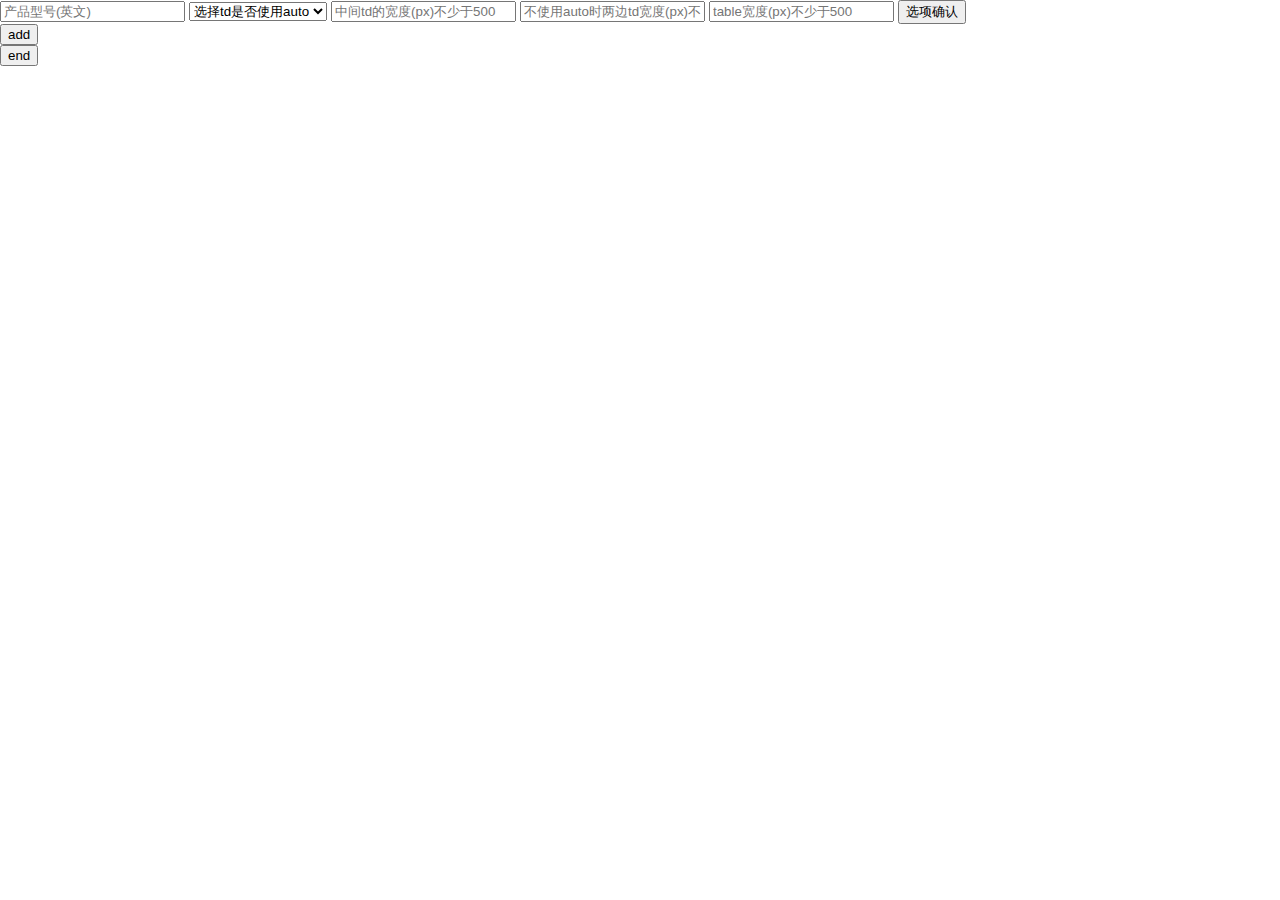
<file: version1/productHelper.html>
<!DOCTYPE html>
<head>
<meta http-equiv="Content-Type" content="text/html; charset=utf-8" />
<title>专题制作插件</title>
<link rel="stylesheet" href="./js/jquery-ui.min.css">
<script src="./js/jquery.min.js"></script>
<script src="./js/jquery-ui.min.js"></script>
<script src="./js/jquery.colorpicker.js"></script>
<script src="./js/jquery.mousewheel.js"></script>

</head>

<script>
	var productNameSubmit = "";//确认的产品型号
	var optionValSubmit = -1;//确认的option选项值，-1没选，0为no，1为yes
	var middleWidthSubmit = 0;//确认的中间td宽度
	var sideWidthSubmit = 0;//确认的两边td宽度
	var tableWidthSubmit = 0;//确认的table宽度
	var alreadyCommit = 0;//确认选项
	
	var addNumber = 0;//table数量
	
	//初始化提交值
	var init = function(){
		console.log("initial");
		productNameSubmit = "";
		optionValSubmit = -1;
		middleWidthSubmit = 0;
		sideWidthSubmit = 0;
		tableWidthSubmit = 0;
		alreadyCommit = 0;
	}
	
	//提交参数
	var submitValue = function(productName,optionVal,middleWidth,sideWidth,tableWidth){
		if(optionVal == 1)
		{
			console.log("MF submit");
		}
		else
		{
			console.log("TL submit");
		}
		$(document).attr("title",productName);
		productNameSubmit = productName;
		optionValSubmit = optionVal;
		middleWidthSubmit = middleWidth;
		sideWidthSubmit = sideWidth;
		tableWidthSubmit = tableWidth;
		alreadyCommit = 1;
	}
	
	//MF版面处理
	var modifyMFTable = function(){
		console.log("modifyMFTable");
		if(addNumber > 0)
		{
			//div处理
			$("div").eq(2).attr("id",productNameSubmit + "-main");
			$("#" + productNameSubmit + "-main").css({
				"width": "100%",
				"min-width":middleWidthSubmit+"px"
			});
			//table处理
			$("#" + productNameSubmit + "-main").find("table").css({
				"width":"100%",
				"min-width":middleWidthSubmit+"px"
			});
			//td处理
			var td1 = $("#" + productNameSubmit + "-main").find("table").find("tr").find("td");
			td1.eq(0).attr("width","auto");
			td1.eq(2).attr("width","auto");
		}
	}
	
	//TL版面处理
	var modifyTLTable = function(){
		console.log("modifyTLTable");
		if(addNumber > 0)
		{
			//div处理
			var w3 = middleWidthSubmit + 2 * sideWidthSubmit;
			$("div").eq(2).attr("id",productNameSubmit + "-main");
			$("#" + productNameSubmit + "-main").css({
				"width": w3+"px",
				"min-width":""
			});
			//table处理
			$("#" + productNameSubmit + "-main").find("table").css({
				"width":w3+"px",
				"min-width":""
			});
			//td处理
			var td2 = $("#" + productNameSubmit + "-main").find("table").find("tr").find("td");
			td2.eq(0).attr("width",sideWidthSubmit+"px");
			td2.eq(2).attr("width",sideWidthSubmit+"px");
		}
	}
	
	//校验数据
	var validateData = function(productName,optionVal,middleWidth,sideWidth,tableWidth){
		console.log("validate");
		if(productName == "")
		{
			alert("产品型号(英文)");
			return false;
		}
		if(optionVal != "yes" && optionVal != "no")
		{
			alert("选择td是否使用auto");
			return false;
		}
		if(isNaN(middleWidth) || middleWidth < 500)
		{
			alert("中间td的宽度(px)");
			return false;
		}
		if(optionVal == "yes")
		{
			if(isNaN(tableWidth) || tableWidth < 500)
			{
				alert("table宽度(px)");
				return false;
			}
		}
		if(optionVal == "no")
		{
			if(isNaN(sideWidth) || sideWidth < 50)
			{
				alert("不使用auto时两边td宽度(px)");
				return false;
			}
		}
		return true;
	}
	
	//添加div
	var addDiv = function(){
		$("#append-new").before(
			'<div id="' + productNameSubmit + '-main">' + '</div>'
		);
		if(optionValSubmit == 0)
		{
			var w = middleWidthSubmit + 2 * sideWidthSubmit;
			$("#" + productNameSubmit + "-main").css({
				"width": w+"px",
				"font":"16px/26px 'Microsoft YaHei'"
			});
		}
		else
		{
			$("#" + productNameSubmit + "-main").css({
				"width": "100%",
				"font":"16px/26px 'Microsoft YaHei'",
				"min-width":middleWidthSubmit+"px"
			});
		}
	}
	
	//添加table，图片数1-9
	var addTable19 = function(){
		$("#" + productNameSubmit + "-main").append(
			'<table cellpadding="0" cellspacing="0" background="images/'
			+ productNameSubmit + '_0' + addNumber + '.jpg">'
			+ '</table>'
		);
	}
	
	//添加table，图片数10+
	var addTable10 = function(){
		$("#" + productNameSubmit + "-main").append(
			'<table cellpadding="0" cellspacing="0" background="images/'
			+ productNameSubmit + '_' + addNumber + '.jpg">'
			+ '</table>'
		);
	}
	
	//设置TLtable属性
	var setTLTableCSS = function(){
		var w2 = middleWidthSubmit + 2 * sideWidthSubmit;
		$("#" + productNameSubmit + "-main").find("table").eq(addNumber-1).css({
			"width":w2+"px",
			"height":"500px",
			"background-position":"center 0"
		});
	}
	
	//设置MFtable属性
	var setMFTableCSS = function(){
		$("#" + productNameSubmit + "-main").find("table").eq(addNumber-1).css({
			"width":"100%",
			"min-width":middleWidthSubmit+"px",
			"height":"500px",
			"background-position":"center 0"
		});
	}
	
	//插入table
	var addTable = function(){
		//插入table
		if(addNumber < 10)
		{
			addTable19();
		}
		else
		{
			addTable10();
		}
	}
	
	//插入TLtrtd
	var addTLtrtd = function(){
		//插入tr td
		$("#" + productNameSubmit + "-main").find("table").eq(addNumber-1).append(
			'<tr>' 
			+ '<td width="' + sideWidthSubmit + 'px">&nbsp;</td>'
			+ '<td width="' + middleWidthSubmit + 'px" align="center" valign="top">'
			+ '</td>'
			+ '<td width="' + sideWidthSubmit + 'px">&nbsp;</td>'
			+ '</tr>'
		);
	}
	
	//插入MFtrtd
	var addMFtrtd = function(){
		//插入tr td
		$("#" + productNameSubmit + "-main").find("table").eq(addNumber-1).append(
			'<tr>' 
			+ '<td width="auto">&nbsp;</td>'
			+ '<td width="' + middleWidthSubmit + 'px" align="center" valign="top">'
			+ '</td>'
			+ '<td width="auto">&nbsp;</td>'
			+ '</tr>'
		);
	}
	
	//加入一块内容
	var addContent = function(){
		addNumber++;
		console.log('addNumber:'+addNumber);
		//第一次插入外层div
		if(addNumber == 1)
		{
			addDiv();
		}
		
		//插入table内容
		if(optionValSubmit == 0)
		{
			//产品为TL
			addTable();
			setTLTableCSS();
			addTLtrtd();
		}
		else
		{
			//产品为MF
			addTable();
			setMFTableCSS();
			addMFtrtd();
		}
	}
	
	//table后添加控制界面
	var addControllerFace = function(){
		$("#" + productNameSubmit + "-main").find("table").eq(addNumber-1).after(
			'<div class="helper" style="position:relative;top:-500px;width:300px;">'
				+ '<button class="show-hidden-ctrl" onclick="$(this).parent().find(\'div\').slideToggle(\'slow\')">显示/隐藏控件</button>'
				+ '<div class="table-helper">'
					+ '<button class="hints-dark" style="margin-right: 9px;" onclick="$(this).parent().css(\'color\',\'#000000\')">提示文字变深色</button>'
					+ '<button class="hints-light" onclick="$(this).parent().css(\'color\',\'#ffffff\')">提示文字变浅色</button>'
					+ '<br/>'
					+ '设置table高度：'
					+ '<input type="text" name="height" class="table-height" placeholder="table高度"/>'
					+ '<br/>'
					+ '设置中间td文字：居中/居左'
					+ '<select class="set-td-align">'
						+ '<option value="center">center</option>'
						+ '<option value="left">left</option>'
            		+ '</select>'
					+ '<br/>'
					+ '<button class="addh3" style="margin-right: 66px;">addh3</button>'
					+ '<button class="addp">addp</button>'
					+ '<br/>'
					+ '<button class="remove-h3-p" style="margin-right: 27px;">remove-h3-p</button>'
            		+ '<button class="remove-table">remove-table</button>'
				+ '</div>'
			+ '</div>'
		);
	}
	
	//循环产生table的input监听器，更改table高度
	var changeTableHeight = function(){
		$(".helper .table-height").each(function(index, element) {
			$(this).bind('input propertychange',function(){
				console.log("index:"+index);
				var value = parseInt($(this).val());
				console.log("value:"+value);
				if(isNaN(value))
				{
					value = 500;
				}
				else if(value < 10 || value > 2000)
				{
					value = 500;
				}
				$("table").eq(index).css('height',value+'px');
				$(".helper").eq(index).css('top','-'+value+'px');
			});
		});
	}
	
	//设置td的align
	var setTdAlign = function(){
		$(".helper .set-td-align").each(function(index, element){
			$(this).on("change",function(){
				console.log("index:"+index);
				var value = $(this).children('option:selected').val();
				console.log("value:"+value);
				$("table").eq(index).find("td").eq(1).attr('align',value);
			});
		});
	}
	
	//插入<h3>
	var addH3 = function(){
		$(".helper .addh3").each(function(index, element){
			$(this).on("click",function(){
				console.log("index:"+index);
				console.log("add <h3>");
				$("table").eq(index).find("td").eq(1).append(
					'<h3 style="font-size:30px;line-height: 40px;font-weight:normal;color:#ff0000;" class="h3draggable">'
						+ 'h3h3h3h3h3'
					+ '</h3>'
				);
				$(".h3-helper").children().unbind().remove();
				$(".h3-helper").remove();
				$(".h3cp").remove();
				h3Helper();
			});
		});
	}
	
	//插入<p>
	var addP = function(){
		$(".helper .addp").each(function(index, element){
			$(this).on("click",function(){
				console.log("index:"+index);
				console.log("add <p>");
				$("table").eq(index).find("td").eq(1).append(
					'<p style="font-size:16px;line-height: 26px;color:#0000ff;" class="pdraggable">'
						+ 'pppppppppppp'
					+ '</p>'
				);
				$(".p-helper").children().unbind().remove();
				$(".p-helper").remove();
				$(".pcp").remove();
				pHelper();
			});
		});
	}
	
	//去掉h3控件
	var removeH3Helper = function(h3tableNum,h3Num)
	{
		if($(".h3-helper" + h3tableNum + "-" + h3Num) != null)
		{
			console.log("removeH3Helper");
			$(".h3-helper" + h3tableNum + "-" + h3Num).children().unbind().remove();
			$(".h3-helper" + h3tableNum + "-" + h3Num).remove();
		}
		$(".h3cp").remove();
	}
	
	//去掉p控件
	var removePHelper = function(ptableNum,pNum)
	{
		if($(".p-helper" + ptableNum + "-" + pNum) != null)
		{
			console.log("removePHelper");
			$(".p-helper" + ptableNum + "-" + pNum).children().unbind().remove();
			$(".p-helper" + ptableNum + "-" + pNum).remove();
		}
		$(".pcp").remove();
	}
	
	//增加h3控制界面
	var addH3ControllerFace = function(h3tableNumber,h3Number){
		console.log("addH3ControllerFace");
		$(".helper").eq(h3tableNumber).find("div").eq(0).append(
			'<div class="h3-helper' + h3tableNumber + '-' + h3Number + ' h3-helper' + '" style="width:300px;">'
				+ '<p style="margin:0;">当前h3-文字大小/行高:</p>'
				//+ '<input type="text" name="h3-font-size" class="h3-font-size" placeholder="h3-font-size"/>'
				+ '<input type="text" class="h3-font-size-spinner" name="h3-font-size-spinner" placeholder="h3-font-size-spinner">'
				//+ '<input type="text" name="h3-line-height" class="h3-line-height" placeholder="h3-line-height"/>'
				+ '<input type="text" class="h3-line-height-spinner" name="h3-line-height-spinner" placeholder="h3-line-height-spinner">'
				+ '<br/>'
				+ '<input type="text" name="h3-color" class="h3-color" style="width:100px;margin-right:15px;" placeholder="点击选择颜色"/>'
				+ '<input type="text" name="h3-color-more" class="h3-color-more" style="width:100px;" placeholder="输入更多颜色"/>'
				+ '<br/>'
				+ '<select class="h3-align" style="margin-right:57px;">'
					+ '<option value="center">center</option>'
					+ '<option value="left">left</option>'
				+ '</select>'
				+ '<button class="h3-reset-position">reset-position</button>'
				+ '<br/>'
				+ '<textarea class="h3-textarea" style="height:150px;width:250px;" placeholder="h3输入内容">h3输入内容</textarea>'
			+ '</div>'
		);
	}
	
	//增加p控制界面
	var addPControllerFace = function(ptableNumber,pNumber){
		console.log("addPControllerFace");
		$(".helper").eq(ptableNumber).find("div").eq(0).append(
			'<div class="p-helper' + ptableNumber + '-' + pNumber + ' p-helper' + '" style="width:300px;">'
				+ '<p style="margin:0;">当前p-文字大小/行高:</p>'
				//+ '<input type="text" name="p-font-size" class="p-font-size" placeholder="p-font-size"/>'
				+ '<input type="text" class="p-font-size-spinner" name="p-font-size-spinner" placeholder="p-font-size-spinner">'
				//+ '<input type="text" name="p-line-height" class="p-line-height" placeholder="p-line-height"/>'
				+ '<input type="text" class="p-line-height-spinner" name="p-line-height-spinner" placeholder="p-line-height-spinner">'
				+ '<br/>'
				+ '<input type="text" name="p-color" class="p-color" style="width:100px;margin-right:15px;" placeholder="点击选择颜色"/>'
				+ '<input type="text" name="p-color-more" class="p-color-more" style="width:100px;" placeholder="输入更多颜色"/>'
				+ '<br/>'
				+ '<select class="p-align" style="margin-right:57px;">'
					+ '<option value="center">center</option>'
					+ '<option value="left">left</option>'
				+ '</select>'
				+ '<button class="p-reset-position">reset-position</button>'
				+ '<br/>'
				+ '<textarea class="p-textarea" style="height:150px;width:250px;" placeholder="p输入内容">p输入内容</textarea>'
			+ '</div>'
		);
	}
	
	//设置h3控制界面
	var setH3ControllerFace = function(h3tableNumber,h3Number){
		//$(".h3-helper" + h3tableNumber + "-" + h3Number).find(".h3-font-size").val(parseInt($("table").eq(h3tableNumber).find("h3").eq(h3Number).css("font-size")));
		$(".h3-helper" + h3tableNumber + "-" + h3Number).find(".h3-font-size-spinner").spinner();
		$(".h3-helper" + h3tableNumber + "-" + h3Number).find(".h3-font-size-spinner").spinner("value",parseInt($("table").eq(h3tableNumber).find("h3").eq(h3Number).css("font-size")));
		//$(".h3-helper" + h3tableNumber + "-" + h3Number).find(".h3-line-height").val(parseInt($("table").eq(h3tableNumber).find("h3").eq(h3Number).css("line-height")));
		$(".h3-helper" + h3tableNumber + "-" + h3Number).find(".h3-line-height-spinner").spinner();
		$(".h3-helper" + h3tableNumber + "-" + h3Number).find(".h3-line-height-spinner").spinner("value",parseInt($("table").eq(h3tableNumber).find("h3").eq(h3Number).css("font-size")));
		//$(".h3-helper" + h3tableNumber + "-" + h3Number).find(".h3-color").val($("table").eq(h3tableNumber).find("h3").eq(h3Number).css("color"));
		//$(".h3-helper" + h3tableNumber + "-" + h3Number).find(".h3-color-more").val($("table").eq(h3tableNumber).find("h3").eq(h3Number).css("color"));
		$(".h3-helper" + h3tableNumber + "-" + h3Number).find(".h3-textarea").html($("table").eq(h3tableNumber).find("h3").eq(h3Number).html());
		$(".h3-helper" + h3tableNumber + "-" + h3Number).find(".h3-font-size-spinner").css("width","50px");
		$(".h3-helper" + h3tableNumber + "-" + h3Number).find(".h3-line-height-spinner").css("width","50px");
		$(".h3-helper" + h3tableNumber + "-" + h3Number).find("span").eq(0).css("margin-right","39px");
		//$(".h3-helper" + h3tableNumber + "-" + h3Number).find(".h3-color").css({"width":"100px","margin-right":"15px"});
		//$(".h3-helper" + h3tableNumber + "-" + h3Number).find(".h3-color-more").css("width","100px");
		//$(".h3-helper" + h3tableNumber + "-" + h3Number).find("h3-align").css("margin-right","57px");
	}
	
	//设置p控制界面
	var setPControllerFace = function(ptableNumber,pNumber){
		//$(".p-helper" + ptableNumber + "-" + pNumber).find(".p-font-size").val(parseInt($("table").eq(ptableNumber).find("p").eq(pNumber).css("font-size")));
		$(".p-helper" + ptableNumber + "-" + pNumber).find(".p-font-size-spinner").spinner();
		$(".p-helper" + ptableNumber + "-" + pNumber).find(".p-font-size-spinner").spinner("value",parseInt($("table").eq(ptableNumber).find("p").eq(pNumber).css("font-size")));
		//$(".p-helper" + ptableNumber + "-" + pNumber).find(".p-line-height").val(parseInt($("table").eq(ptableNumber).find("p").eq(pNumber).css("line-height")));
		$(".p-helper" + ptableNumber + "-" + pNumber).find(".p-line-height-spinner").spinner();
		$(".p-helper" + ptableNumber + "-" + pNumber).find(".p-line-height-spinner").spinner("value",parseInt($("table").eq(ptableNumber).find("p").eq(pNumber).css("line-height")));
		//$(".p-helper" + ptableNumber + "-" + pNumber).find(".p-color").val($("table").eq(ptableNumber).find("p").eq(pNumber).css("color"));
		//$(".p-helper" + ptableNumber + "-" + pNumber).find(".p-color-more").val($("table").eq(ptableNumber).find("p").eq(pNumber).css("color"));
		$(".p-helper" + ptableNumber + "-" + pNumber).find(".p-textarea").html($("table").eq(ptableNumber).find("p").eq(pNumber).html());
		$(".p-helper" + ptableNumber + "-" + pNumber).find(".p-font-size-spinner").css("width","50px");
		$(".p-helper" + ptableNumber + "-" + pNumber).find(".p-line-height-spinner").css("width","50px");
		$(".p-helper" + ptableNumber + "-" + pNumber).find("span").eq(0).css("margin-right","39px");
		//$(".p-helper" + ptableNumber + "-" + pNumber).find(".p-color").css({"width":"100px","margin-right":"15px"});
		//$(".p-helper" + ptableNumber + "-" + pNumber).find(".p-color-more").css("width","100px");
		//$(".p-helper" + ptableNumber + "-" + pNumber).find("p-align").css("margin-right","57px");
	}
	
	//改变h3字体大小
	var h3FontSize = function(h3tableNumber,h3Number){
		$(".h3-helper" + h3tableNumber + "-" + h3Number).find(".h3-font-size").bind('input propertychange',function(){
			var value = parseInt($(this).val());
			console.log("font-size:" + value + " h3tableNumber:" + h3tableNumber + " h3Number:" + h3Number);
			if(isNaN(value))
			{
				value = 10;
			}
			else if(value < 10 || value > 80)
			{
				value = 10;
			}
			$("table").eq(h3tableNumber).find("h3").eq(h3Number).css("font-size",value + "px");
		});
	}
	
	//spinner改变h3字体大小
	var h3FontSizeSpinner = function(h3tableNumber,h3Number){
		$(".h3-helper" + h3tableNumber + "-" + h3Number).find(".h3-font-size-spinner").spinner({
			min:10,
			max:80,
			spin: function( event, ui ) {
				console.log("spinner-font-size:" + ui.value + " h3tableNumber:" + h3tableNumber + " h3Number:" + h3Number);
				$("table").eq(h3tableNumber).find("h3").eq(h3Number).css("font-size",ui.value + "px");
			}
		});
	}
	
	//spinner改变p字体大小
	var pFontSizeSpinner = function(ptableNumber,pNumber){
		$(".p-helper" + ptableNumber + "-" + pNumber).find(".p-font-size-spinner").spinner({
			min:10,
			max:80,
			spin: function( event, ui ) {
				console.log("spinner-font-size:" + ui.value + " ptableNumber:" + ptableNumber + " pNumber:" + pNumber);
				$("table").eq(ptableNumber).find("p").eq(pNumber).css("font-size",ui.value + "px");
			}
		});
	}
	
	//改变p字体大小
	var pFontSize = function(ptableNumber,pNumber){
		$(".p-helper" + ptableNumber + "-" + pNumber).find(".p-font-size").bind('input propertychange',function(){
			var value = parseInt($(this).val());
			console.log("font-size:" + value + " ptableNumber:" + ptableNumber + " pNumber:" + pNumber);
			if(isNaN(value))
			{
				value = 10;
			}
			else if(value < 10 || value > 80)
			{
				value = 10;
			}
			$("table").eq(ptableNumber).find("p").eq(pNumber).css("font-size",value + "px");
		});
	}
	
	//改变h3行高
	var h3LineHeight = function(h3tableNumber,h3Number){
		$(".h3-helper" + h3tableNumber + "-" + h3Number).find(".h3-line-height").bind('input propertychange',function(){
			var value = parseInt($(this).val());
			console.log("line-height:" + value + " h3tableNumber:" + h3tableNumber + " h3Number:" + h3Number);
			if(isNaN(value))
			{
				value = 20;
			}
			else if(value < 20 || value > 150)
			{
				value = 20;
			}
			$("table").eq(h3tableNumber).find("h3").eq(h3Number).css("line-height",value + "px");
		});
	}
	
	//spinner改变h3行高
	var h3LineHeightSpinner = function(h3tableNumber,h3Number){
		$(".h3-helper" + h3tableNumber + "-" + h3Number).find(".h3-line-height-spinner").spinner({
			min:10,
			max:120,
			spin: function( event, ui ) {
				console.log("spinner-line-height:" + ui.value + " h3tableNumber:" + h3tableNumber + " h3Number:" + h3Number);
				$("table").eq(h3tableNumber).find("h3").eq(h3Number).css("line-height",ui.value + "px");
			}
		});
	}
	
	//spinner改变p行高
	var pLineHeightSpinner = function(ptableNumber,pNumber){
		$(".p-helper" + ptableNumber + "-" + pNumber).find(".p-line-height-spinner").spinner({
			min:10,
			max:120,
			spin: function( event, ui ) {
				console.log("spinner-line-height:" + ui.value + " ptableNumber:" + ptableNumber + " pNumber:" + pNumber);
				$("table").eq(ptableNumber).find("p").eq(pNumber).css("line-height",ui.value + "px");
			}
		});
	}
	
	//改变p行高
	var pLineHeight = function(ptableNumber,pNumber){
		$(".p-helper" + ptableNumber + "-" + pNumber).find(".p-line-height").bind('input propertychange',function(){
			var value = parseInt($(this).val());
			console.log("line-height:" + value + " ptableNumber:" + ptableNumber + " pNumber:" + pNumber);
			if(isNaN(value))
			{
				value = 20;
			}
			else if(value < 20 || value > 150)
			{
				value = 20;
			}
			$("table").eq(ptableNumber).find("p").eq(pNumber).css("line-height",value + "px");
		});
	}
	
	//改变h3颜色
	var h3Color = function(h3tableNumber,h3Number){
		$(".h3-helper" + h3tableNumber + "-" + h3Number).find(".h3-color").colorpicker({
			fillcolor:true,
			event:'click',
			target:$("table").eq(h3tableNumber).find("h3").eq(h3Number),
			success:function(o,color){
				$(".h3-helper" + h3tableNumber + "-" + h3Number).find(".h3-color").val(color)
			}
		});
		$(".colorpanel").each(function(index, element) {
            if($(".colorpanel").eq(index).attr("class").indexOf("pcp") == -1)
			{
				$(".colorpanel").eq(index).addClass("h3cp");
			}
        });
		
	}
	
	//输入更多h3颜色
	var h3ColorMore = function(h3tableNumber,h3Number){
		$(".h3-helper" + h3tableNumber + "-" + h3Number).find(".h3-color-more").bind('input propertychange',function(){
			var value = $(this).val();
			var reg = /^#[0-9a-f]{6}$/;
			console.log("color:" + value + " h3tableNumber:" + h3tableNumber + " h3Number:" + h3Number);
			if(reg.test(value))
			{
				$("table").eq(h3tableNumber).find("h3").eq(h3Number).css("color",value);
			}
			else
			{
				$("table").eq(h3tableNumber).find("h3").eq(h3Number).css("color","#ff0000");
			}
		});
	}
	
	//改变p颜色
	var pColor = function(ptableNumber,pNumber){
		$(".p-helper" + ptableNumber + "-" + pNumber).find(".p-color").colorpicker({
			fillcolor:true,
			event:'click',
			target:$("table").eq(ptableNumber).find("p").eq(pNumber),
			success:function(o,color){
				$(".p-helper" + ptableNumber + "-" + pNumber).find(".p-color").val(color)
			}
		});
		$(".colorpanel").each(function(index, element) {
            if($(".colorpanel").eq(index).attr("class").indexOf("h3cp") == -1)
			{
				$(".colorpanel").eq(index).addClass("pcp");
			}
        });
	}
	
	//输入更多p颜色
	var pColorMore = function(ptableNumber,pNumber){
		$(".p-helper" + ptableNumber + "-" + pNumber).find(".p-color-more").bind('click',function(){
			var value = $(this).val();
			var reg = /^#[0-9a-f]{6}$/;
			console.log("color:" + value + " ptableNumber:" + ptableNumber + " pNumber:" + pNumber);
			if(reg.test(value))
			{
				$("table").eq(ptableNumber).find("p").eq(pNumber).css("color",value);
			}
			else
			{
				$("table").eq(ptableNumber).find("p").eq(pNumber).css("color","0000ff");
			}
		});
	}
	
	//改变h3 align
	var h3Align = function(h3tableNumber,h3Number){
		$(".h3-helper" + h3tableNumber + "-" + h3Number).find(".h3-align").on("change",function(){
			var value = $(this).children("option:selected").val();
			console.log("align:" + value + " h3tableNumber:" + h3tableNumber + " h3Number:" + h3Number);
			$("table").eq(h3tableNumber).find("h3").eq(h3Number).attr("align",value);
		});
	}
	
	//改变p align
	var pAlign = function(ptableNumber,pNumber){
		$(".p-helper" + ptableNumber + "-" + pNumber).find(".p-align").on("change",function(){
			var value = $(this).children("option:selected").val();
			console.log("align:" + value + " ptableNumber:" + ptableNumber + " pNumber:" + pNumber);
			$("table").eq(ptableNumber).find("p").eq(pNumber).attr("align",value);
		});
	}
	
	//重置h3位置
	var h3ResetPosition = function(h3tableNumber,h3Number){
		$(".h3-helper" + h3tableNumber + "-" + h3Number).find(".h3-reset-position").on("click",function(){
			console.log("reset h3 position," + " h3tableNumber:" + h3tableNumber + " h3Number:" + h3Number)
			$("table").eq(h3tableNumber).find("h3").eq(h3Number).css({
				"left":"0px",
				"top":"0px"
			});
		});
	}
	
	//重置p位置
	var pResetPosition = function(ptableNumber,pNumber){
		$(".p-helper" + ptableNumber + "-" + pNumber).find(".p-reset-position").on("click",function(){
			console.log("reset p position," + " ptableNumber:" + ptableNumber + " pNumber:" + pNumber)
			$("table").eq(ptableNumber).find("p").eq(pNumber).css({
				"left":"0px",
				"top":"0px"
			});
		});
	}
	
	//输入h3内容
	var h3Textarea = function(h3tableNumber,h3Number){
		$(".h3-helper" + h3tableNumber + "-" + h3Number).find(".h3-textarea").bind('input propertychange',function(){
			var value = $(this).val().replace(/\n/g,"<br/>").replace(/\s/g,"&nbsp;");
			console.log("textarea:" + value + " h3tableNumber:" + h3tableNumber + " h3Number:" + h3Number);
			$("table").eq(h3tableNumber).find("h3").eq(h3Number).html(value);
			if(value.length == 0)
			{
				$("table").eq(h3tableNumber).find("h3").eq(h3Number).html("h3待输入内容");
			}
		});
	}
	
	//输入p内容
	var pTextarea = function(ptableNumber,pNumber){
		$(".p-helper" + ptableNumber + "-" + pNumber).find(".p-textarea").bind('input propertychange',function(){
			var value = $(this).val().replace(/\n/g,"<br/>").replace(/\s/g,"&nbsp;");
			console.log("textarea:" + value + " ptableNumber:" + ptableNumber + " pNumber:" + pNumber);
			$("table").eq(ptableNumber).find("p").eq(pNumber).html(value);
			if(value.length == 0)
			{
				$("table").eq(ptableNumber).find("p").eq(pNumber).html("p待输入内容");
			}
		});
	}
	
	//<h3>帮助模块
	var h3Helper = function(){
		var h3tableNum = -1;
		var h3Num = -1;
		var h3LeftOldNum = 0;
		var h3TopOldNum = 0;
		$(".h3draggable").draggable({
			start: function() {
				console.log("start");
				console.log($(this));
				var h3table = $(this).parent().parent().parent().parent();
				var h3tableNumber = $("table").index(h3table);
				var h3Number = $(this).parent().find("h3").index($(this));
				var h3LeftOldNumber = parseInt($(this).css("left"));
				var h3TopOldNumber = parseInt($(this).css("top"));
				console.log("old h3tableNumber:" + h3tableNum + " old h3Number:" + h3Num);
				console.log("click h3" + " h3tableNumber:" + h3tableNumber + " h3Number:" + h3Number);
				console.log("h3LeftOldNumber:" + h3LeftOldNumber + " h3TopOldNumber:" + h3TopOldNumber);
				if(h3tableNumber != h3tableNum || h3Number != h3Num)
				{
					removeH3Helper(h3tableNum,h3Num);
					
					h3tableNum = h3tableNumber;
					h3Num = h3Number;
					
					addH3ControllerFace(h3tableNumber,h3Number);
					setH3ControllerFace(h3tableNumber,h3Number);
					//h3FontSize(h3tableNumber,h3Number);
					h3FontSizeSpinner(h3tableNumber,h3Number);
					//h3LineHeight(h3tableNumber,h3Number);
					h3LineHeightSpinner(h3tableNumber,h3Number);
					h3Color(h3tableNumber,h3Number);
					h3ColorMore(h3tableNumber,h3Number);
					h3Align(h3tableNumber,h3Number);
					h3ResetPosition(h3tableNumber,h3Number);
					h3Textarea(h3tableNumber,h3Number);
				}
				else
				{
					h3LeftOldNum = h3LeftOldNumber;
					h3TopOldNum = h3TopOldNumber;
				}
			},
			drag: function() {
				console.log("drag");
			},
			stop: function() {
				console.log("stop");
				var h3LeftNewNumber = parseInt($(this).css("left"));
				var h3TopNewNumber = parseInt($(this).css("top"));
				console.log("h3LeftNewNumber:" + h3LeftNewNumber + " h3TopNewNumber:" + h3TopNewNumber);
				var h3Left = Math.abs(h3LeftNewNumber - h3LeftOldNum);
				var h3Top = Math.abs(h3TopNewNumber - h3TopOldNum);
				if(h3Left + h3Top <= 10)
				{
					$(this).css({
						"left":h3LeftOldNum+"px",
						"top":h3TopOldNum+"px"
					});
				}
			}
		});
	}
	
	//<p>帮助模块
	var pHelper = function(){
		var ptableNum = -1;
		var pNum = -1;
		var pLeftOldNum = 0;
		var pTopOldNum = 0;
		$(".pdraggable").draggable({
			start: function() {
				console.log("start");
				console.log($(this));
				var ptable = $(this).parent().parent().parent().parent();
				var ptableNumber = $("table").index(ptable);
				var pNumber = $(this).parent().find("p").index($(this));
				var pLeftOldNumber = parseInt($(this).css("left"));
				var pTopOldNumber = parseInt($(this).css("top"));
				console.log("old ptableNumber:" + ptableNum + " old pNumber:" + pNum);
				console.log("click p" + " ptableNumber:" + ptableNumber + " pNumber:" + pNumber);
				console.log("pLeftOldNumber:" + pLeftOldNumber + " pTopOldNumber:" + pTopOldNumber);
				if(ptableNumber != ptableNum || pNumber != pNum)
				{
					removePHelper(ptableNum,pNum);
					
					ptableNum = ptableNumber;
					pNum = pNumber;
					
					addPControllerFace(ptableNumber,pNumber);
					setPControllerFace(ptableNumber,pNumber);
					//pFontSize(ptableNumber,pNumber);
					pFontSizeSpinner(ptableNumber,pNumber);
					//pLineHeight(ptableNumber,pNumber);
					pLineHeightSpinner(ptableNumber,pNumber);
					pColor(ptableNumber,pNumber);
					pColorMore(ptableNumber,pNumber);
					pAlign(ptableNumber,pNumber);
					pResetPosition(ptableNumber,pNumber);
					pTextarea(ptableNumber,pNumber);
				}
				else
				{
					pLeftOldNum = pLeftOldNumber;
					pTopOldNum = pTopOldNumber;
				}
			},
			drag: function() {
				console.log("drag");
			},
			stop: function() {
				console.log("stop");
				var pLeftNewNumber = parseInt($(this).css("left"));
				var pTopNewNumber = parseInt($(this).css("top"));
				console.log("pLeftNewNumber:" + pLeftNewNumber + " pTopNewNumber:" + pTopNewNumber);
				var pLeft = Math.abs(pLeftNewNumber - pLeftOldNum);
				var pTop = Math.abs(pTopNewNumber - pTopOldNum);
				if(pLeft + pTop <= 10)
				{
					$(this).css({
						"left":pLeftOldNum+"px",
						"top":pTopOldNum+"px"
					});
				}
			}
		});
	}
	
	//移除<h3>,<p>
	var removeH3P = function(){
		$(".helper .remove-h3-p").each(function(index, element){
			$(this).on("click",function(){
				console.log("index:"+index);
				console.log("remove <h3> <p>");
				$("table").eq(index).find("td").eq(1).children().remove();
			});
		});
	}
	
	//移除table
	var removeTable = function(){
		$(".helper .remove-table").each(function(index, element){
			console.log("11111");
			console.log($(this));
			$(this).on("click",function(){
				console.log("22222");
				console.log($(this));
				console.log("index:"+index);
				console.log("remove table");
				$(this).parent().parent('.helper').prev('table').remove();
				$(this).parent().parent('.helper').remove();
				//$(".helper").eq(index).remove();
				//$("table").eq(index).remove();
				addNumber--;
				console.log('addNumber:'+addNumber);
				if(addNumber == 0)
				{
					$("#" + productNameSubmit + "-main").remove();
				}
			});
		});
	}
	
	//注册控制器监听事件
	var addControllerEvent = function()
	{
		$('.helper div').children().unbind();
		changeTableHeight();
		setTdAlign();
		addH3();
		addP();
		removeH3P();
		removeTable();
	}
	
	//添加控制器
	var addController = function(){
		addControllerFace();
		addControllerEvent();
	}
	
	$(function(){
		//“选项确认”点击
		$("#set-option .option-submit").on("click",function(){
			//获取输入的数据
			var productName = $("#set-option .product-name").val();
			var optionVal = $("#set-option .td-auto option:selected").val();
			var middleWidth = parseInt($("#set-option .main-width").val());
			var sideWidth = parseInt($("#set-option .no-auto-width").val());
			var tableWidth = parseInt($("#set-option .total-width").val());
			
			init();
			var judge = validateData(productName,optionVal,middleWidth,sideWidth,tableWidth);
			if(judge)
			{
				if(optionVal == "yes")
				{
					submitValue(productName,1,middleWidth,0,tableWidth);
					modifyMFTable();
				}
				else
				{
					submitValue(productName,0,middleWidth,sideWidth,0);
					modifyTLTable();
				}
			}
		});
		
		//"选择td是否使用auto"改变
		$("#set-option .td-auto").change(function(){
			var optionVal = $(this).children('option:selected').val(); 
			if(optionVal == "选择td是否使用auto")
			{
				console.log("选择td是否使用auto");
			}
			else if(optionVal == "yes")
			{
				console.log("yes");
				$("#set-option .no-auto-width").val("").attr("disabled",true);
				$("#set-option .total-width").val("").attr("disabled",false);
			}
			else
			{
				console.log("no");
				$("#set-option .total-width").val("").attr("disabled",true);
				$("#set-option .no-auto-width").val("").attr("disabled",false);
			}
		});
		
		//“add”点击
		$("#append-new .add").on("click",function(){
			if(alreadyCommit == 0)
			{
				alert("选项确认");	
			}
			else
			{
				//添加table内容
				addContent();
				//插入可视化控制器
				addController();
			}
		});
		
		//“end”点击
		$("#commit .end").on("click",function(){
			$(".h3draggable").unbind().removeAttr("class");
			$(".pdraggable").unbind().removeAttr("class");
			$(".colorpanel").unbind().remove();
			$("#set-option,#append-new,#commit,.helper,link,script,style").remove();
		});
	});
</script>

<body style="padding:0;margin:0;">
	<div id="set-option">
    	<input type="text" name="product-name" class="product-name" placeholder="产品型号(英文)"/>
    	<select name="select" class="td-auto">
    	  <option value="选择td是否使用auto">选择td是否使用auto</option>
    	  <option value="yes">yes</option>
    	  <option value="no">no</option>
  	  </select>
    	<input type="text" name="main-width" class="main-width" placeholder="中间td的宽度(px)不少于500"/>
        
        <input type="text" name="no-auto-width" class="no-auto-width" placeholder="不使用auto时两边td宽度(px)不少于500"/>
        
        <input type="text" name="total-width" class="total-width" placeholder="table宽度(px)不少于500"/>
        
        <button class="option-submit">选项确认</button>
    </div>
    
    <div id="append-new">
		<button class="add">add</button>
	</div>
    
<div id="commit">
  <button class="end">end</button>
</div>

</body>
</html>
</file>
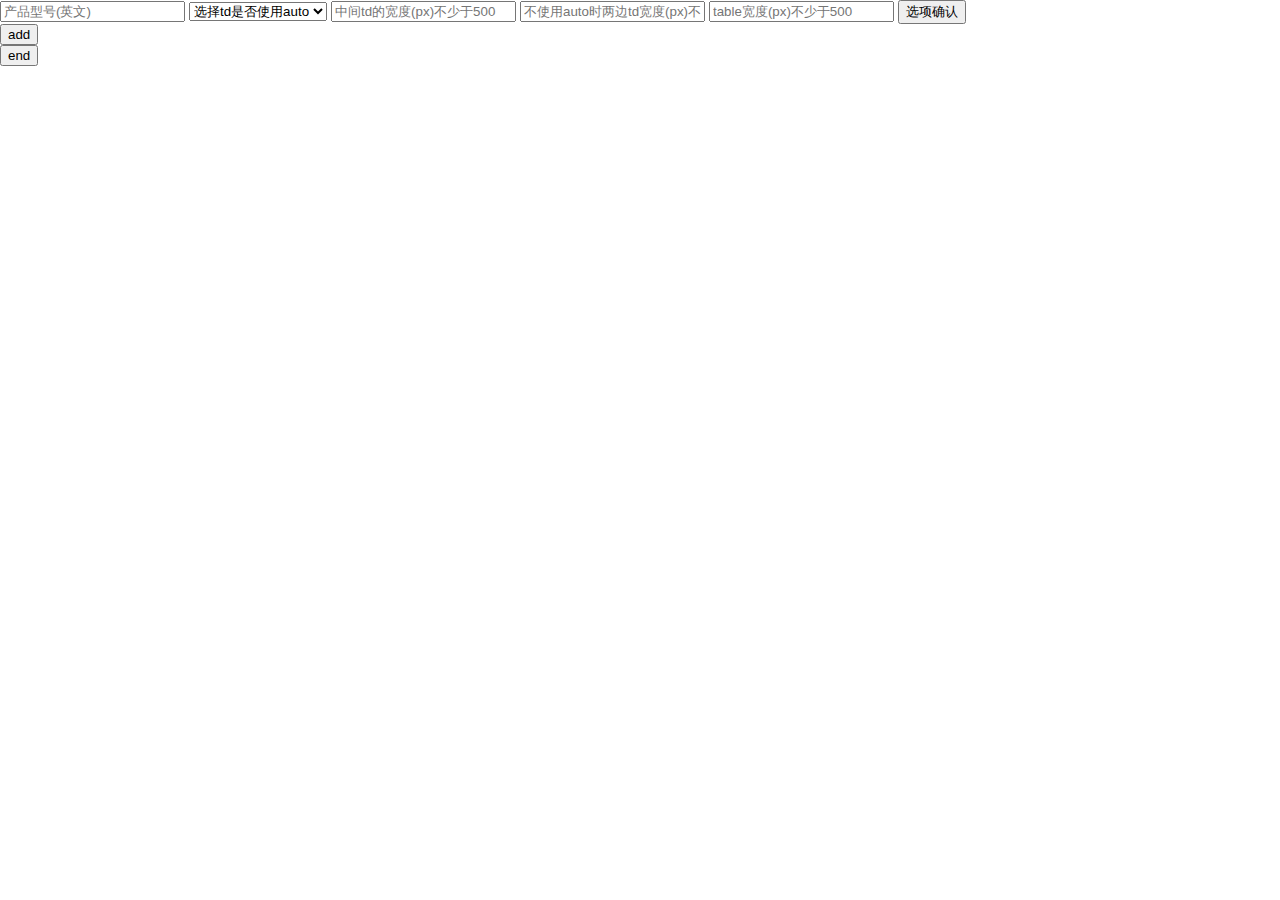
<file: version1/productHelper2.html>
<!DOCTYPE html>
<head>
<meta http-equiv="Content-Type" content="text/html; charset=utf-8" />
<title>专题制作插件</title>
<link rel="stylesheet" href="./js/jquery-ui.min.css">
<script src="./js/jquery.min.js"></script>
<script src="./js/jquery-ui.min.js"></script>
<script src="./js/jquery.colorpicker.js"></script>
<script src="./js/jquery.mousewheel.js"></script>

</head>

<script>
	var productNameSubmit = "";//确认的产品型号
	var optionValSubmit = -1;//确认的option选项值，-1没选，0为no，1为yes
	var middleWidthSubmit = 0;//确认的中间td宽度
	var sideWidthSubmit = 0;//确认的两边td宽度
	var tableWidthSubmit = 0;//确认的table宽度
	var alreadyCommit = 0;//确认选项
	
	var addNumber = 0;//table数量
	
	//初始化提交值
	var init = function(){
		console.log("initial");
		productNameSubmit = "";
		optionValSubmit = -1;
		middleWidthSubmit = 0;
		sideWidthSubmit = 0;
		tableWidthSubmit = 0;
		alreadyCommit = 0;
	}
	
	//提交参数
	var submitValue = function(productName,optionVal,middleWidth,sideWidth,tableWidth){
		if(optionVal == 1)
		{
			console.log("MF submit");
		}
		else
		{
			console.log("TL submit");
		}
		$(document).attr("title",productName);
		productNameSubmit = productName;
		optionValSubmit = optionVal;
		middleWidthSubmit = middleWidth;
		sideWidthSubmit = sideWidth;
		tableWidthSubmit = tableWidth;
		alreadyCommit = 1;
	}
	
	//MF版面处理
	var modifyMFTable = function(){
		console.log("modifyMFTable");
		if(addNumber > 0)
		{
			//div处理
			$("div").eq(2).attr("id",productNameSubmit + "-main");
			$("#" + productNameSubmit + "-main").css({
				"width": "100%",
				"min-width":middleWidthSubmit+"px"
			});
			//table处理
			$("#" + productNameSubmit + "-main").find("table").css({
				"width":"100%",
				"min-width":middleWidthSubmit+"px"
			});
			//td处理
			var td1 = $("#" + productNameSubmit + "-main").find("table").find("tr").find("td");
			td1.eq(0).attr("width","auto");
			td1.eq(2).attr("width","auto");
		}
	}
	
	//TL版面处理
	var modifyTLTable = function(){
		console.log("modifyTLTable");
		if(addNumber > 0)
		{
			//div处理
			var w3 = middleWidthSubmit + 2 * sideWidthSubmit;
			$("div").eq(2).attr("id",productNameSubmit + "-main");
			$("#" + productNameSubmit + "-main").css({
				"width": w3+"px",
				"min-width":""
			});
			//table处理
			$("#" + productNameSubmit + "-main").find("table").css({
				"width":w3+"px",
				"min-width":""
			});
			//td处理
			var td2 = $("#" + productNameSubmit + "-main").find("table").find("tr").find("td");
			td2.eq(0).attr("width",sideWidthSubmit+"px");
			td2.eq(2).attr("width",sideWidthSubmit+"px");
		}
	}
	
	//校验数据
	var validateData = function(productName,optionVal,middleWidth,sideWidth,tableWidth){
		console.log("validate");
		if(productName == "")
		{
			alert("产品型号(英文)");
			return false;
		}
		if(optionVal != "yes" && optionVal != "no")
		{
			alert("选择td是否使用auto");
			return false;
		}
		if(isNaN(middleWidth) || middleWidth < 500)
		{
			alert("中间td的宽度(px)");
			return false;
		}
		if(optionVal == "yes")
		{
			if(isNaN(tableWidth) || tableWidth < 500)
			{
				alert("table宽度(px)");
				return false;
			}
		}
		if(optionVal == "no")
		{
			if(isNaN(sideWidth) || sideWidth < 50)
			{
				alert("不使用auto时两边td宽度(px)");
				return false;
			}
		}
		return true;
	}
	
	//添加div
	var addDiv = function(){
		$("#append-new").before(
			'<div id="' + productNameSubmit + '-main">' + '</div>'
		);
		if(optionValSubmit == 0)
		{
			var w = middleWidthSubmit + 2 * sideWidthSubmit;
			$("#" + productNameSubmit + "-main").css({
				"width": w+"px",
				"font":"16px/26px 'Microsoft YaHei'"
			});
		}
		else
		{
			$("#" + productNameSubmit + "-main").css({
				"width": "100%",
				"font":"16px/26px 'Microsoft YaHei'",
				"min-width":middleWidthSubmit+"px"
			});
		}
	}
	
	//添加table，图片数1-9
	var addTable19 = function(){
		$("#" + productNameSubmit + "-main").append(
			'<table cellpadding="0" cellspacing="0" background="images/'
			+ productNameSubmit + '_0' + addNumber + '.jpg">'
			+ '</table>'
		);
	}
	
	//添加table，图片数10+
	var addTable10 = function(){
		$("#" + productNameSubmit + "-main").append(
			'<table cellpadding="0" cellspacing="0" background="images/'
			+ productNameSubmit + '_' + addNumber + '.jpg">'
			+ '</table>'
		);
	}
	
	//设置TLtable属性
	var setTLTableCSS = function(){
		var w2 = middleWidthSubmit + 2 * sideWidthSubmit;
		$("#" + productNameSubmit + "-main").find("table").eq(addNumber-1).css({
			"width":w2+"px",
			"height":"500px",
			"background-position":"center 0"
		});
	}
	
	//设置MFtable属性
	var setMFTableCSS = function(){
		$("#" + productNameSubmit + "-main").find("table").eq(addNumber-1).css({
			"width":"100%",
			"min-width":middleWidthSubmit+"px",
			"height":"500px",
			"background-position":"center 0"
		});
	}
	
	//插入table
	var addTable = function(){
		//插入table
		if(addNumber < 10)
		{
			addTable19();
		}
		else
		{
			addTable10();
		}
	}
	
	//插入TLtrtd
	var addTLtrtd = function(){
		//插入tr td
		$("#" + productNameSubmit + "-main").find("table").eq(addNumber-1).append(
			'<tr>' 
			+ '<td width="' + sideWidthSubmit + 'px">&nbsp;</td>'
			+ '<td width="' + middleWidthSubmit + 'px" align="center" valign="top">'
			+ '</td>'
			+ '<td width="' + sideWidthSubmit + 'px">&nbsp;</td>'
			+ '</tr>'
		);
	}
	
	//插入MFtrtd
	var addMFtrtd = function(){
		//插入tr td
		$("#" + productNameSubmit + "-main").find("table").eq(addNumber-1).append(
			'<tr>' 
			+ '<td width="auto">&nbsp;</td>'
			+ '<td width="' + middleWidthSubmit + 'px" align="center" valign="top">'
			+ '</td>'
			+ '<td width="auto">&nbsp;</td>'
			+ '</tr>'
		);
	}
	
	//加入一块内容
	var addContent = function(){
		addNumber++;
		console.log('addNumber:'+addNumber);
		//第一次插入外层div
		if(addNumber == 1)
		{
			addDiv();
		}
		
		//插入table内容
		if(optionValSubmit == 0)
		{
			//产品为TL
			addTable();
			setTLTableCSS();
			addTLtrtd();
		}
		else
		{
			//产品为MF
			addTable();
			setMFTableCSS();
			addMFtrtd();
		}
	}
	
	//table后添加控制界面
	var addControllerFace = function(){
		$("#" + productNameSubmit + "-main").find("table").eq(addNumber-1).after(
			'<div class="helper" style="position:relative;top:-500px;width:300px;">'
				+ '<button class="show-hidden-ctrl" onclick="$(this).parent().find(\'div\').slideToggle(\'slow\')">显示/隐藏控件</button>'
				+ '<div class="table-helper">'
					+ '<button class="hints-dark" style="margin-right: 9px;" onclick="$(this).parent().css(\'color\',\'#000000\')">提示文字变深色</button>'
					+ '<button class="hints-light" onclick="$(this).parent().css(\'color\',\'#ffffff\')">提示文字变浅色</button>'
					+ '<br/>'
					+ '设置table高度：'
					+ '<input type="text" name="height" class="table-height" placeholder="table高度"/>'
					+ '<br/>'
					+ '设置中间td文字：居中/居左'
					+ '<select class="set-td-align">'
						+ '<option value="center">center</option>'
						+ '<option value="left">left</option>'
            		+ '</select>'
					+ '<br/>'
					+ '<button class="addh3" style="margin-right: 66px;">addh3</button>'
					+ '<button class="addp">addp</button>'
					+ '<br/>'
					+ '<button class="remove-h3-p" style="margin-right: 27px;">remove-h3-p</button>'
            		+ '<button class="remove-table">remove-table</button>'
				+ '</div>'
			+ '</div>'
		);
	}
	
	//循环产生table的input监听器，更改table高度
	var changeTableHeight = function(){
		$(".helper .table-height").each(function(index, element) {
			$(this).bind('input propertychange',function(){
				console.log("index:"+index);
				var value = parseInt($(this).val());
				console.log("value:"+value);
				if(isNaN(value))
				{
					value = 500;
				}
				else if(value < 10 || value > 2000)
				{
					value = 500;
				}
				$("table").eq(index).css('height',value+'px');
				$(".helper").eq(index).css('top','-'+value+'px');
			});
		});
	}
	
	//设置td的align
	var setTdAlign = function(){
		$(".helper .set-td-align").each(function(index, element){
			$(this).on("change",function(){
				console.log("index:"+index);
				var value = $(this).children('option:selected').val();
				console.log("value:"+value);
				$("table").eq(index).find("td").eq(1).attr('align',value);
			});
		});
	}
	
	//插入<h3>
	var addH3 = function(){
		$(".helper .addh3").each(function(index, element){
			$(this).on("click",function(){
				console.log("index:"+index);
				console.log("add <h3>");
				$("table").eq(index).find("td").eq(1).append(
					'<h3 style="font-size:30px;line-height: 40px;font-weight:normal;color:#ff0000;" class="h3draggable">'
						+ 'h3h3h3h3h3'
					+ '</h3>'
				);
				$(".h3-helper").children().unbind().remove();
				$(".h3-helper").remove();
				$(".h3cp").remove();
				h3Helper();
			});
		});
	}
	
	//插入<p>
	var addP = function(){
		$(".helper .addp").each(function(index, element){
			$(this).on("click",function(){
				console.log("index:"+index);
				console.log("add <p>");
				$("table").eq(index).find("td").eq(1).append(
					'<p style="font-size:16px;line-height: 26px;color:#0000ff;" class="pdraggable">'
						+ 'pppppppppppp'
					+ '</p>'
				);
				$(".p-helper").children().unbind().remove();
				$(".p-helper").remove();
				$(".pcp").remove();
				pHelper();
			});
		});
	}
	
	//去掉h3控件
	var removeH3Helper = function(h3tableNum,h3Num)
	{
		if($(".h3-helper" + h3tableNum + "-" + h3Num) != null)
		{
			console.log("removeH3Helper");
			$(".h3-helper" + h3tableNum + "-" + h3Num).children().unbind().remove();
			$(".h3-helper" + h3tableNum + "-" + h3Num).remove();
		}
		$(".h3cp").remove();
	}
	
	//去掉p控件
	var removePHelper = function(ptableNum,pNum)
	{
		if($(".p-helper" + ptableNum + "-" + pNum) != null)
		{
			console.log("removePHelper");
			$(".p-helper" + ptableNum + "-" + pNum).children().unbind().remove();
			$(".p-helper" + ptableNum + "-" + pNum).remove();
		}
		$(".pcp").remove();
	}
	
	//增加h3控制界面
	var addH3ControllerFace = function(h3tableNumber,h3Number){
		console.log("addH3ControllerFace");
		$(".helper").eq(h3tableNumber).find("div").eq(0).append(
			'<div class="h3-helper' + h3tableNumber + '-' + h3Number + ' h3-helper' + '" style="width:300px;">'
				+ '<p style="margin:0;">当前h3-文字大小/行高:</p>'
				//+ '<input type="text" name="h3-font-size" class="h3-font-size" placeholder="h3-font-size"/>'
				+ '<input type="text" class="h3-font-size-spinner" name="h3-font-size-spinner" placeholder="h3-font-size-spinner">'
				//+ '<input type="text" name="h3-line-height" class="h3-line-height" placeholder="h3-line-height"/>'
				+ '<input type="text" class="h3-line-height-spinner" name="h3-line-height-spinner" placeholder="h3-line-height-spinner">'
				+ '<br/>'
				+ '<input type="text" name="h3-color" class="h3-color" style="width:100px;margin-right:15px;" placeholder="点击选择颜色"/>'
				+ '<input type="text" name="h3-color-more" class="h3-color-more" style="width:100px;" placeholder="输入更多颜色"/>'
				+ '<br/>'
				+ '<select class="h3-align" style="margin-right:57px;">'
					+ '<option value="center">center</option>'
					+ '<option value="left">left</option>'
				+ '</select>'
				+ '<button class="h3-reset-position">reset-position</button>'
				+ '<br/>'
				+ '<textarea class="h3-textarea" style="height:150px;width:250px;" placeholder="h3输入内容">h3输入内容</textarea>'
			+ '</div>'
		);
	}
	
	//增加p控制界面
	var addPControllerFace = function(ptableNumber,pNumber){
		console.log("addPControllerFace");
		$(".helper").eq(ptableNumber).find("div").eq(0).append(
			'<div class="p-helper' + ptableNumber + '-' + pNumber + ' p-helper' + '" style="width:300px;">'
				+ '<p style="margin:0;">当前p-文字大小/行高:</p>'
				//+ '<input type="text" name="p-font-size" class="p-font-size" placeholder="p-font-size"/>'
				+ '<input type="text" class="p-font-size-spinner" name="p-font-size-spinner" placeholder="p-font-size-spinner">'
				//+ '<input type="text" name="p-line-height" class="p-line-height" placeholder="p-line-height"/>'
				+ '<input type="text" class="p-line-height-spinner" name="p-line-height-spinner" placeholder="p-line-height-spinner">'
				+ '<br/>'
				+ '<input type="text" name="p-color" class="p-color" style="width:100px;margin-right:15px;" placeholder="点击选择颜色"/>'
				+ '<input type="text" name="p-color-more" class="p-color-more" style="width:100px;" placeholder="输入更多颜色"/>'
				+ '<br/>'
				+ '<select class="p-align" style="margin-right:57px;">'
					+ '<option value="center">center</option>'
					+ '<option value="left">left</option>'
				+ '</select>'
				+ '<button class="p-reset-position">reset-position</button>'
				+ '<br/>'
				+ '<textarea class="p-textarea" style="height:150px;width:250px;" placeholder="p输入内容">p输入内容</textarea>'
			+ '</div>'
		);
	}
	
	//设置h3控制界面
	var setH3ControllerFace = function(h3tableNumber,h3Number){
		//$(".h3-helper" + h3tableNumber + "-" + h3Number).find(".h3-font-size").val(parseInt($("table").eq(h3tableNumber).find("h3").eq(h3Number).css("font-size")));
		$(".h3-helper" + h3tableNumber + "-" + h3Number).find(".h3-font-size-spinner").spinner();
		$(".h3-helper" + h3tableNumber + "-" + h3Number).find(".h3-font-size-spinner").spinner("value",parseInt($("table").eq(h3tableNumber).find("h3").eq(h3Number).css("font-size")));
		//$(".h3-helper" + h3tableNumber + "-" + h3Number).find(".h3-line-height").val(parseInt($("table").eq(h3tableNumber).find("h3").eq(h3Number).css("line-height")));
		$(".h3-helper" + h3tableNumber + "-" + h3Number).find(".h3-line-height-spinner").spinner();
		$(".h3-helper" + h3tableNumber + "-" + h3Number).find(".h3-line-height-spinner").spinner("value",parseInt($("table").eq(h3tableNumber).find("h3").eq(h3Number).css("font-size")));
		//$(".h3-helper" + h3tableNumber + "-" + h3Number).find(".h3-color").val($("table").eq(h3tableNumber).find("h3").eq(h3Number).css("color"));
		//$(".h3-helper" + h3tableNumber + "-" + h3Number).find(".h3-color-more").val($("table").eq(h3tableNumber).find("h3").eq(h3Number).css("color"));
		$(".h3-helper" + h3tableNumber + "-" + h3Number).find(".h3-textarea").html($("table").eq(h3tableNumber).find("h3").eq(h3Number).html());
		$(".h3-helper" + h3tableNumber + "-" + h3Number).find(".h3-font-size-spinner").css("width","50px");
		$(".h3-helper" + h3tableNumber + "-" + h3Number).find(".h3-line-height-spinner").css("width","50px");
		$(".h3-helper" + h3tableNumber + "-" + h3Number).find("span").eq(0).css("margin-right","39px");
		//$(".h3-helper" + h3tableNumber + "-" + h3Number).find(".h3-color").css({"width":"100px","margin-right":"15px"});
		//$(".h3-helper" + h3tableNumber + "-" + h3Number).find(".h3-color-more").css("width","100px");
		//$(".h3-helper" + h3tableNumber + "-" + h3Number).find("h3-align").css("margin-right","57px");
	}
	
	//设置p控制界面
	var setPControllerFace = function(ptableNumber,pNumber){
		//$(".p-helper" + ptableNumber + "-" + pNumber).find(".p-font-size").val(parseInt($("table").eq(ptableNumber).find("p").eq(pNumber).css("font-size")));
		$(".p-helper" + ptableNumber + "-" + pNumber).find(".p-font-size-spinner").spinner();
		$(".p-helper" + ptableNumber + "-" + pNumber).find(".p-font-size-spinner").spinner("value",parseInt($("table").eq(ptableNumber).find("p").eq(pNumber).css("font-size")));
		//$(".p-helper" + ptableNumber + "-" + pNumber).find(".p-line-height").val(parseInt($("table").eq(ptableNumber).find("p").eq(pNumber).css("line-height")));
		$(".p-helper" + ptableNumber + "-" + pNumber).find(".p-line-height-spinner").spinner();
		$(".p-helper" + ptableNumber + "-" + pNumber).find(".p-line-height-spinner").spinner("value",parseInt($("table").eq(ptableNumber).find("p").eq(pNumber).css("line-height")));
		//$(".p-helper" + ptableNumber + "-" + pNumber).find(".p-color").val($("table").eq(ptableNumber).find("p").eq(pNumber).css("color"));
		//$(".p-helper" + ptableNumber + "-" + pNumber).find(".p-color-more").val($("table").eq(ptableNumber).find("p").eq(pNumber).css("color"));
		$(".p-helper" + ptableNumber + "-" + pNumber).find(".p-textarea").html($("table").eq(ptableNumber).find("p").eq(pNumber).html());
		$(".p-helper" + ptableNumber + "-" + pNumber).find(".p-font-size-spinner").css("width","50px");
		$(".p-helper" + ptableNumber + "-" + pNumber).find(".p-line-height-spinner").css("width","50px");
		$(".p-helper" + ptableNumber + "-" + pNumber).find("span").eq(0).css("margin-right","39px");
		//$(".p-helper" + ptableNumber + "-" + pNumber).find(".p-color").css({"width":"100px","margin-right":"15px"});
		//$(".p-helper" + ptableNumber + "-" + pNumber).find(".p-color-more").css("width","100px");
		//$(".p-helper" + ptableNumber + "-" + pNumber).find("p-align").css("margin-right","57px");
	}
	
	//改变h3字体大小
	var h3FontSize = function(h3tableNumber,h3Number){
		$(".h3-helper" + h3tableNumber + "-" + h3Number).find(".h3-font-size").bind('input propertychange',function(){
			var value = parseInt($(this).val());
			console.log("font-size:" + value + " h3tableNumber:" + h3tableNumber + " h3Number:" + h3Number);
			if(isNaN(value))
			{
				value = 10;
			}
			else if(value < 10 || value > 80)
			{
				value = 10;
			}
			$("table").eq(h3tableNumber).find("h3").eq(h3Number).css("font-size",value + "px");
		});
	}
	
	//spinner改变h3字体大小
	var h3FontSizeSpinner = function(h3tableNumber,h3Number){
		$(".h3-helper" + h3tableNumber + "-" + h3Number).find(".h3-font-size-spinner").spinner({
			min:10,
			max:80,
			spin: function( event, ui ) {
				console.log("spinner-font-size:" + ui.value + " h3tableNumber:" + h3tableNumber + " h3Number:" + h3Number);
				$("table").eq(h3tableNumber).find("h3").eq(h3Number).css("font-size",ui.value + "px");
			}
		});
	}
	
	//spinner改变p字体大小
	var pFontSizeSpinner = function(ptableNumber,pNumber){
		$(".p-helper" + ptableNumber + "-" + pNumber).find(".p-font-size-spinner").spinner({
			min:10,
			max:80,
			spin: function( event, ui ) {
				console.log("spinner-font-size:" + ui.value + " ptableNumber:" + ptableNumber + " pNumber:" + pNumber);
				$("table").eq(ptableNumber).find("p").eq(pNumber).css("font-size",ui.value + "px");
			}
		});
	}
	
	//改变p字体大小
	var pFontSize = function(ptableNumber,pNumber){
		$(".p-helper" + ptableNumber + "-" + pNumber).find(".p-font-size").bind('input propertychange',function(){
			var value = parseInt($(this).val());
			console.log("font-size:" + value + " ptableNumber:" + ptableNumber + " pNumber:" + pNumber);
			if(isNaN(value))
			{
				value = 10;
			}
			else if(value < 10 || value > 80)
			{
				value = 10;
			}
			$("table").eq(ptableNumber).find("p").eq(pNumber).css("font-size",value + "px");
		});
	}
	
	//改变h3行高
	var h3LineHeight = function(h3tableNumber,h3Number){
		$(".h3-helper" + h3tableNumber + "-" + h3Number).find(".h3-line-height").bind('input propertychange',function(){
			var value = parseInt($(this).val());
			console.log("line-height:" + value + " h3tableNumber:" + h3tableNumber + " h3Number:" + h3Number);
			if(isNaN(value))
			{
				value = 20;
			}
			else if(value < 20 || value > 150)
			{
				value = 20;
			}
			$("table").eq(h3tableNumber).find("h3").eq(h3Number).css("line-height",value + "px");
		});
	}
	
	//spinner改变h3行高
	var h3LineHeightSpinner = function(h3tableNumber,h3Number){
		$(".h3-helper" + h3tableNumber + "-" + h3Number).find(".h3-line-height-spinner").spinner({
			min:10,
			max:120,
			spin: function( event, ui ) {
				console.log("spinner-line-height:" + ui.value + " h3tableNumber:" + h3tableNumber + " h3Number:" + h3Number);
				$("table").eq(h3tableNumber).find("h3").eq(h3Number).css("line-height",ui.value + "px");
			}
		});
	}
	
	//spinner改变p行高
	var pLineHeightSpinner = function(ptableNumber,pNumber){
		$(".p-helper" + ptableNumber + "-" + pNumber).find(".p-line-height-spinner").spinner({
			min:10,
			max:120,
			spin: function( event, ui ) {
				console.log("spinner-line-height:" + ui.value + " ptableNumber:" + ptableNumber + " pNumber:" + pNumber);
				$("table").eq(ptableNumber).find("p").eq(pNumber).css("line-height",ui.value + "px");
			}
		});
	}
	
	//改变p行高
	var pLineHeight = function(ptableNumber,pNumber){
		$(".p-helper" + ptableNumber + "-" + pNumber).find(".p-line-height").bind('input propertychange',function(){
			var value = parseInt($(this).val());
			console.log("line-height:" + value + " ptableNumber:" + ptableNumber + " pNumber:" + pNumber);
			if(isNaN(value))
			{
				value = 20;
			}
			else if(value < 20 || value > 150)
			{
				value = 20;
			}
			$("table").eq(ptableNumber).find("p").eq(pNumber).css("line-height",value + "px");
		});
	}
	
	//改变h3颜色
	var h3Color = function(h3tableNumber,h3Number){
		$(".h3-helper" + h3tableNumber + "-" + h3Number).find(".h3-color").colorpicker({
			fillcolor:true,
			event:'click',
			target:$("table").eq(h3tableNumber).find("h3").eq(h3Number),
			success:function(o,color){
				$(".h3-helper" + h3tableNumber + "-" + h3Number).find(".h3-color").val(color)
			}
		});
		$(".colorpanel").each(function(index, element) {
            if($(".colorpanel").eq(index).attr("class").indexOf("pcp") == -1)
			{
				$(".colorpanel").eq(index).addClass("h3cp");
			}
        });
		
	}
	
	//输入更多h3颜色
	var h3ColorMore = function(h3tableNumber,h3Number){
		$(".h3-helper" + h3tableNumber + "-" + h3Number).find(".h3-color-more").bind('input propertychange',function(){
			var value = $(this).val();
			var reg = /^#[0-9a-f]{6}$/;
			console.log("color:" + value + " h3tableNumber:" + h3tableNumber + " h3Number:" + h3Number);
			if(reg.test(value))
			{
				$("table").eq(h3tableNumber).find("h3").eq(h3Number).css("color",value);
			}
			else
			{
				$("table").eq(h3tableNumber).find("h3").eq(h3Number).css("color","#ff0000");
			}
		});
	}
	
	//改变p颜色
	var pColor = function(ptableNumber,pNumber){
		$(".p-helper" + ptableNumber + "-" + pNumber).find(".p-color").colorpicker({
			fillcolor:true,
			event:'click',
			target:$("table").eq(ptableNumber).find("p").eq(pNumber),
			success:function(o,color){
				$(".p-helper" + ptableNumber + "-" + pNumber).find(".p-color").val(color)
			}
		});
		$(".colorpanel").each(function(index, element) {
            if($(".colorpanel").eq(index).attr("class").indexOf("h3cp") == -1)
			{
				$(".colorpanel").eq(index).addClass("pcp");
			}
        });
	}
	
	//输入更多p颜色
	var pColorMore = function(ptableNumber,pNumber){
		$(".p-helper" + ptableNumber + "-" + pNumber).find(".p-color-more").bind('click',function(){
			var value = $(this).val();
			var reg = /^#[0-9a-f]{6}$/;
			console.log("color:" + value + " ptableNumber:" + ptableNumber + " pNumber:" + pNumber);
			if(reg.test(value))
			{
				$("table").eq(ptableNumber).find("p").eq(pNumber).css("color",value);
			}
			else
			{
				$("table").eq(ptableNumber).find("p").eq(pNumber).css("color","0000ff");
			}
		});
	}
	
	//改变h3 align
	var h3Align = function(h3tableNumber,h3Number){
		$(".h3-helper" + h3tableNumber + "-" + h3Number).find(".h3-align").on("change",function(){
			var value = $(this).children("option:selected").val();
			console.log("align:" + value + " h3tableNumber:" + h3tableNumber + " h3Number:" + h3Number);
			$("table").eq(h3tableNumber).find("h3").eq(h3Number).attr("align",value);
		});
	}
	
	//改变p align
	var pAlign = function(ptableNumber,pNumber){
		$(".p-helper" + ptableNumber + "-" + pNumber).find(".p-align").on("change",function(){
			var value = $(this).children("option:selected").val();
			console.log("align:" + value + " ptableNumber:" + ptableNumber + " pNumber:" + pNumber);
			$("table").eq(ptableNumber).find("p").eq(pNumber).attr("align",value);
		});
	}
	
	//重置h3位置
	var h3ResetPosition = function(h3tableNumber,h3Number){
		$(".h3-helper" + h3tableNumber + "-" + h3Number).find(".h3-reset-position").on("click",function(){
			console.log("reset h3 position," + " h3tableNumber:" + h3tableNumber + " h3Number:" + h3Number)
			$("table").eq(h3tableNumber).find("h3").eq(h3Number).css({
				"left":"0px",
				"top":"0px"
			});
		});
	}
	
	//重置p位置
	var pResetPosition = function(ptableNumber,pNumber){
		$(".p-helper" + ptableNumber + "-" + pNumber).find(".p-reset-position").on("click",function(){
			console.log("reset p position," + " ptableNumber:" + ptableNumber + " pNumber:" + pNumber)
			$("table").eq(ptableNumber).find("p").eq(pNumber).css({
				"left":"0px",
				"top":"0px"
			});
		});
	}
	
	//输入h3内容
	var h3Textarea = function(h3tableNumber,h3Number){
		$(".h3-helper" + h3tableNumber + "-" + h3Number).find(".h3-textarea").bind('input propertychange',function(){
			var value = $(this).val().replace(/\n/g,"<br/>").replace(/\s/g,"&nbsp;");
			console.log("textarea:" + value + " h3tableNumber:" + h3tableNumber + " h3Number:" + h3Number);
			$("table").eq(h3tableNumber).find("h3").eq(h3Number).html(value);
			if(value.length == 0)
			{
				$("table").eq(h3tableNumber).find("h3").eq(h3Number).html("h3待输入内容");
			}
		});
	}
	
	//输入p内容
	var pTextarea = function(ptableNumber,pNumber){
		$(".p-helper" + ptableNumber + "-" + pNumber).find(".p-textarea").bind('input propertychange',function(){
			var value = $(this).val().replace(/\n/g,"<br/>").replace(/\s/g,"&nbsp;");
			console.log("textarea:" + value + " ptableNumber:" + ptableNumber + " pNumber:" + pNumber);
			$("table").eq(ptableNumber).find("p").eq(pNumber).html(value);
			if(value.length == 0)
			{
				$("table").eq(ptableNumber).find("p").eq(pNumber).html("p待输入内容");
			}
		});
	}
	
	//<h3>帮助模块
	var h3Helper = function(){
		var h3tableNum = -1;
		var h3Num = -1;
		var h3LeftOldNum = 0;
		var h3TopOldNum = 0;
		$(".h3draggable").draggable({
			start: function() {
				console.log("start");
				console.log($(this));
				var h3table = $(this).parent().parent().parent().parent();
				var h3tableNumber = $("table").index(h3table);
				var h3Number = $(this).parent().find("h3").index($(this));
				var h3LeftOldNumber = parseInt($(this).css("left"));
				var h3TopOldNumber = parseInt($(this).css("top"));
				console.log("old h3tableNumber:" + h3tableNum + " old h3Number:" + h3Num);
				console.log("click h3" + " h3tableNumber:" + h3tableNumber + " h3Number:" + h3Number);
				console.log("h3LeftOldNumber:" + h3LeftOldNumber + " h3TopOldNumber:" + h3TopOldNumber);
				if(h3tableNumber != h3tableNum || h3Number != h3Num)
				{
					removeH3Helper(h3tableNum,h3Num);
					
					h3tableNum = h3tableNumber;
					h3Num = h3Number;
					
					addH3ControllerFace(h3tableNumber,h3Number);
					setH3ControllerFace(h3tableNumber,h3Number);
					//h3FontSize(h3tableNumber,h3Number);
					h3FontSizeSpinner(h3tableNumber,h3Number);
					//h3LineHeight(h3tableNumber,h3Number);
					h3LineHeightSpinner(h3tableNumber,h3Number);
					h3Color(h3tableNumber,h3Number);
					h3ColorMore(h3tableNumber,h3Number);
					h3Align(h3tableNumber,h3Number);
					h3ResetPosition(h3tableNumber,h3Number);
					h3Textarea(h3tableNumber,h3Number);
				}
				else
				{
					h3LeftOldNum = h3LeftOldNumber;
					h3TopOldNum = h3TopOldNumber;
				}
			},
			drag: function() {
				console.log("drag");
			},
			stop: function() {
				console.log("stop");
				var h3LeftNewNumber = parseInt($(this).css("left"));
				var h3TopNewNumber = parseInt($(this).css("top"));
				console.log("h3LeftNewNumber:" + h3LeftNewNumber + " h3TopNewNumber:" + h3TopNewNumber);
				var h3Left = Math.abs(h3LeftNewNumber - h3LeftOldNum);
				var h3Top = Math.abs(h3TopNewNumber - h3TopOldNum);
				if(h3Left + h3Top <= 10)
				{
					$(this).css({
						"left":h3LeftOldNum+"px",
						"top":h3TopOldNum+"px"
					});
				}
			}
		});
	}
	
	//<p>帮助模块
	var pHelper = function(){
		var ptableNum = -1;
		var pNum = -1;
		var pLeftOldNum = 0;
		var pTopOldNum = 0;
		$(".pdraggable").draggable({
			start: function() {
				console.log("start");
				console.log($(this));
				var ptable = $(this).parent().parent().parent().parent();
				var ptableNumber = $("table").index(ptable);
				var pNumber = $(this).parent().find("p").index($(this));
				var pLeftOldNumber = parseInt($(this).css("left"));
				var pTopOldNumber = parseInt($(this).css("top"));
				console.log("old ptableNumber:" + ptableNum + " old pNumber:" + pNum);
				console.log("click p" + " ptableNumber:" + ptableNumber + " pNumber:" + pNumber);
				console.log("pLeftOldNumber:" + pLeftOldNumber + " pTopOldNumber:" + pTopOldNumber);
				if(ptableNumber != ptableNum || pNumber != pNum)
				{
					removePHelper(ptableNum,pNum);
					
					ptableNum = ptableNumber;
					pNum = pNumber;
					
					addPControllerFace(ptableNumber,pNumber);
					setPControllerFace(ptableNumber,pNumber);
					//pFontSize(ptableNumber,pNumber);
					pFontSizeSpinner(ptableNumber,pNumber);
					//pLineHeight(ptableNumber,pNumber);
					pLineHeightSpinner(ptableNumber,pNumber);
					pColor(ptableNumber,pNumber);
					pColorMore(ptableNumber,pNumber);
					pAlign(ptableNumber,pNumber);
					pResetPosition(ptableNumber,pNumber);
					pTextarea(ptableNumber,pNumber);
				}
				else
				{
					pLeftOldNum = pLeftOldNumber;
					pTopOldNum = pTopOldNumber;
				}
			},
			drag: function() {
				console.log("drag");
			},
			stop: function() {
				console.log("stop");
				var pLeftNewNumber = parseInt($(this).css("left"));
				var pTopNewNumber = parseInt($(this).css("top"));
				console.log("pLeftNewNumber:" + pLeftNewNumber + " pTopNewNumber:" + pTopNewNumber);
				var pLeft = Math.abs(pLeftNewNumber - pLeftOldNum);
				var pTop = Math.abs(pTopNewNumber - pTopOldNum);
				if(pLeft + pTop <= 10)
				{
					$(this).css({
						"left":pLeftOldNum+"px",
						"top":pTopOldNum+"px"
					});
				}
			}
		});
	}
	
	//移除<h3>,<p>
	var removeH3P = function(){
		$(".helper .remove-h3-p").each(function(index, element){
			$(this).on("click",function(){
				console.log("index:"+index);
				console.log("remove <h3> <p>");
				$("table").eq(index).find("td").eq(1).children().remove();
			});
		});
	}
	
	//移除table
	var removeTable = function(){
		$(".helper .remove-table").each(function(index, element){
			console.log("11111");
			console.log($(this));
			$(this).on("click",function(){
				console.log("22222");
				console.log($(this));
				console.log("index:"+index);
				console.log("remove table");
				$(this).parent().parent('.helper').prev('table').remove();
				$(this).parent().parent('.helper').remove();
				//$(".helper").eq(index).remove();
				//$("table").eq(index).remove();
				addNumber--;
				console.log('addNumber:'+addNumber);
				if(addNumber == 0)
				{
					$("#" + productNameSubmit + "-main").remove();
				}
			});
		});
	}
	
	//注册控制器监听事件
	var addControllerEvent = function()
	{
		$('.helper div').children().unbind();
		changeTableHeight();
		setTdAlign();
		addH3();
		addP();
		removeH3P();
		removeTable();
	}
	
	//添加控制器
	var addController = function(){
		addControllerFace();
		addControllerEvent();
	}
	
	$(function(){
		//“选项确认”点击
		$("#set-option .option-submit").on("click",function(){
			//获取输入的数据
			var productName = $("#set-option .product-name").val();
			var optionVal = $("#set-option .td-auto option:selected").val();
			var middleWidth = parseInt($("#set-option .main-width").val());
			var sideWidth = parseInt($("#set-option .no-auto-width").val());
			var tableWidth = parseInt($("#set-option .total-width").val());
			
			init();
			var judge = validateData(productName,optionVal,middleWidth,sideWidth,tableWidth);
			if(judge)
			{
				if(optionVal == "yes")
				{
					submitValue(productName,1,middleWidth,0,tableWidth);
					modifyMFTable();
				}
				else
				{
					submitValue(productName,0,middleWidth,sideWidth,0);
					modifyTLTable();
				}
			}
		});
		
		//"选择td是否使用auto"改变
		$("#set-option .td-auto").change(function(){
			var optionVal = $(this).children('option:selected').val(); 
			if(optionVal == "选择td是否使用auto")
			{
				console.log("选择td是否使用auto");
			}
			else if(optionVal == "yes")
			{
				console.log("yes");
				$("#set-option .no-auto-width").val("").attr("disabled",true);
				$("#set-option .total-width").val("").attr("disabled",false);
			}
			else
			{
				console.log("no");
				$("#set-option .total-width").val("").attr("disabled",true);
				$("#set-option .no-auto-width").val("").attr("disabled",false);
			}
		});
		
		//“add”点击
		$("#append-new .add").on("click",function(){
			if(alreadyCommit == 0)
			{
				alert("选项确认");	
			}
			else
			{
				//添加table内容
				addContent();
				//插入可视化控制器
				addController();
			}
		});
		
		//“end”点击
		$("#commit .end").on("click",function(){
			$("h3").each(function(index, element) {
				var fz = $(this).css("font-size");
				$(this).css("margin",fz + " 0 " + fz + " 0 ");
            });
			
			$("p").each(function(index, element) {
				var fz = $(this).css("font-size");
				$(this).css("margin",fz + " 0 " + fz + " 0 ");
            });
			$(".h3draggable").unbind().removeAttr("class");
			$(".pdraggable").unbind().removeAttr("class");
			$(".colorpanel").unbind().remove();
			$("#set-option,#append-new,#commit,.helper,link,script,style").remove();
		});
	});
</script>

<body style="padding:0;margin:0;">
	<div id="set-option">
    	<input type="text" name="product-name" class="product-name" placeholder="产品型号(英文)"/>
    	<select name="select" class="td-auto">
    	  <option value="选择td是否使用auto">选择td是否使用auto</option>
    	  <option value="yes">yes</option>
    	  <option value="no">no</option>
  	  </select>
    	<input type="text" name="main-width" class="main-width" placeholder="中间td的宽度(px)不少于500"/>
        
        <input type="text" name="no-auto-width" class="no-auto-width" placeholder="不使用auto时两边td宽度(px)不少于500"/>
        
        <input type="text" name="total-width" class="total-width" placeholder="table宽度(px)不少于500"/>
        
        <button class="option-submit">选项确认</button>
    </div>
    
    <div id="append-new">
		<button class="add">add</button>
	</div>
    
<div id="commit">
  <button class="end">end</button>
</div>

</body>
</html>
</file>
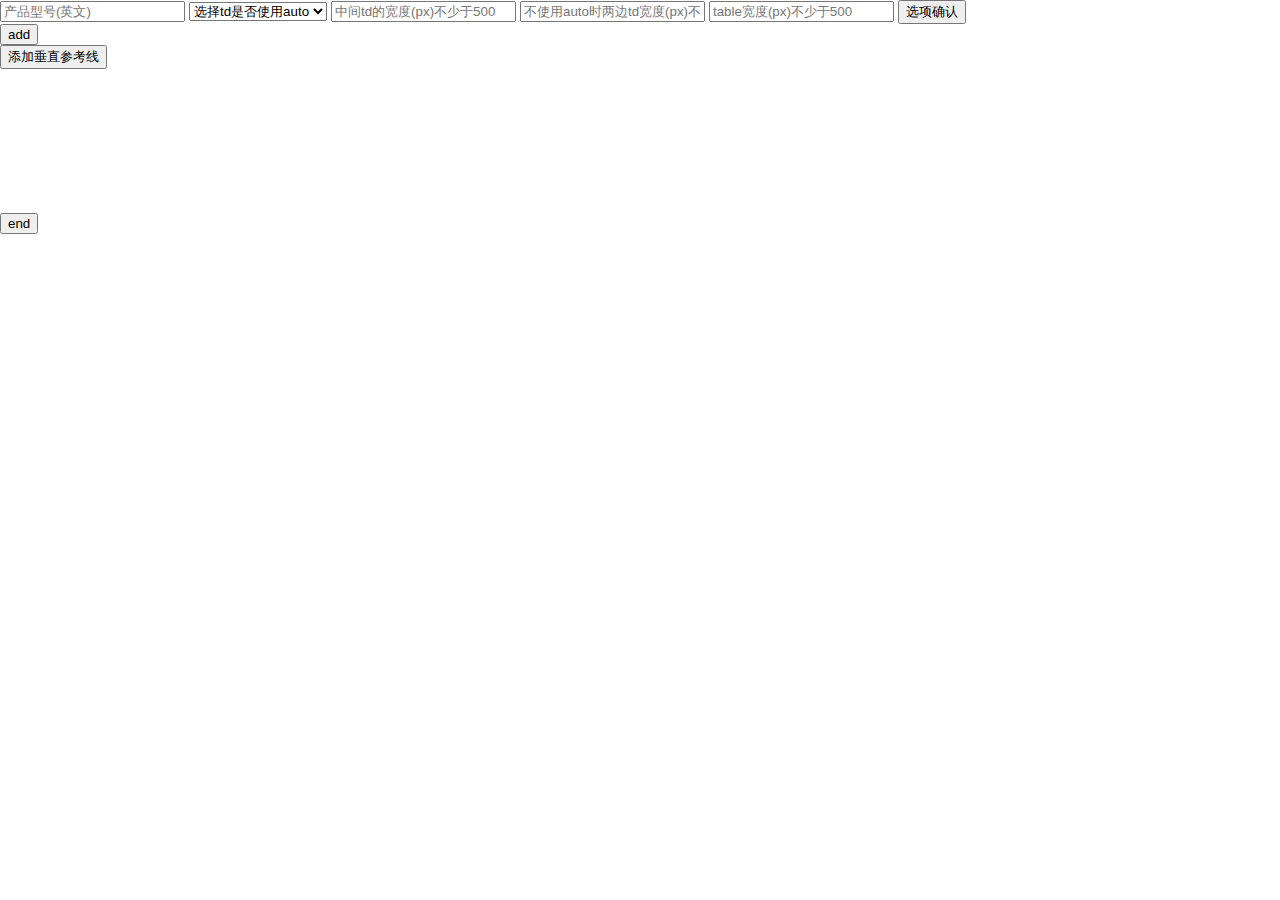
<file: version2/productHelper.html>
<!DOCTYPE html>
<head>
<meta http-equiv="Content-Type" content="text/html; charset=utf-8" />
<title>专题制作插件</title>
<link rel="stylesheet" href="./js/jquery-ui.min.css">

<script src="./js/jquery.min.js"></script>
<script src="./js/jquery-ui.min.js"></script>
<script src="./js/jquery.colorpicker.js"></script>
<script src="./js/jquery.mousewheel.js"></script>

</head>

<script>
	var productNameSubmit = "";//确认的产品型号
	var optionValSubmit = -1;//确认的option选项值，-1没选，0为no，1为yes
	var middleWidthSubmit = 0;//确认的中间td宽度
	var sideWidthSubmit = 0;//确认的两边td宽度
	var tableWidthSubmit = 0;//确认的table宽度
	var alreadyCommit = 0;//确认选项
	
	var addNumber = 0;//table数量
	var vhrNumber = 0;//垂直参考线数量
	
	//初始化提交值
	var init = function(){
		console.log("initial");
		productNameSubmit = "";
		optionValSubmit = -1;
		middleWidthSubmit = 0;
		sideWidthSubmit = 0;
		tableWidthSubmit = 0;
		alreadyCommit = 0;
	}
	
	//提交参数
	var submitValue = function(productName,optionVal,middleWidth,sideWidth,tableWidth){
		if(optionVal == 1)
		{
			console.log("MF submit");
		}
		else
		{
			console.log("TL submit");
		}
		$(document).attr("title",productName);
		productNameSubmit = productName;
		optionValSubmit = optionVal;
		middleWidthSubmit = middleWidth;
		sideWidthSubmit = sideWidth;
		tableWidthSubmit = tableWidth;
		alreadyCommit = 1;
	}
	
	//MF版面处理
	var modifyMFTable = function(){
		console.log("modifyMFTable");
		if(addNumber > 0)
		{
			//div处理
			$("div").eq(2).attr("id",productNameSubmit + "-main");
			$("#" + productNameSubmit + "-main").css({
				"width": "100%",
				"min-width":middleWidthSubmit+"px"
			});
			//table处理
			$("#" + productNameSubmit + "-main").find("table").css({
				"width":"100%",
				"min-width":middleWidthSubmit+"px"
			});
			//td处理
			var td1 = $("#" + productNameSubmit + "-main").find("table").find("tr").find("td");
			td1.eq(0).attr("width","auto");
			td1.eq(2).attr("width","auto");
		}
	}
	
	//TL版面处理
	var modifyTLTable = function(){
		console.log("modifyTLTable");
		if(addNumber > 0)
		{
			//div处理
			var w3 = middleWidthSubmit + 2 * sideWidthSubmit;
			$("div").eq(2).attr("id",productNameSubmit + "-main");
			$("#" + productNameSubmit + "-main").css({
				"width": w3+"px",
				"min-width":""
			});
			//table处理
			$("#" + productNameSubmit + "-main").find("table").css({
				"width":w3+"px",
				"min-width":""
			});
			//td处理
			var td2 = $("#" + productNameSubmit + "-main").find("table").find("tr").find("td");
			td2.eq(0).attr("width",sideWidthSubmit+"px");
			td2.eq(2).attr("width",sideWidthSubmit+"px");
		}
	}
	
	//校验数据
	var validateData = function(productName,optionVal,middleWidth,sideWidth,tableWidth){
		console.log("validate");
		if(productName == "")
		{
			alert("产品型号(英文)");
			return false;
		}
		if(optionVal != "yes" && optionVal != "no")
		{
			alert("选择td是否使用auto");
			return false;
		}
		if(isNaN(middleWidth) || middleWidth < 500)
		{
			alert("中间td的宽度(px)");
			return false;
		}
		if(optionVal == "yes")
		{
			if(isNaN(tableWidth) || tableWidth < 500)
			{
				alert("table宽度(px)");
				return false;
			}
		}
		if(optionVal == "no")
		{
			if(isNaN(sideWidth) || sideWidth < 50)
			{
				alert("不使用auto时两边td宽度(px)");
				return false;
			}
		}
		return true;
	}
	
	//添加div
	var addDiv = function(){
		$("#append-new").before(
			'<div id="' + productNameSubmit + '-main">' + '</div>'
		);
		if(optionValSubmit == 0)
		{
			var w = middleWidthSubmit + 2 * sideWidthSubmit;
			$("#" + productNameSubmit + "-main").css({
				"width": w+"px",
				"font":"16px/26px 'Microsoft YaHei'",
				"overflow":"hidden"
			});
		}
		else
		{
			$("#" + productNameSubmit + "-main").css({
				"width": "100%",
				"font":"16px/26px 'Microsoft YaHei'",
				"min-width":middleWidthSubmit+"px",
				"overflow":"hidden"
			});
		}
	}
	
	//添加table，图片数1-9
	var addTable19 = function(){
		$("#" + productNameSubmit + "-main").append(
			'<table cellpadding="0" cellspacing="0" background="images/'
			+ productNameSubmit + '_0' + addNumber + '.jpg">'
			+ '</table>'
		);
	}
	
	//添加table，图片数10+
	var addTable10 = function(){
		$("#" + productNameSubmit + "-main").append(
			'<table cellpadding="0" cellspacing="0" background="images/'
			+ productNameSubmit + '_' + addNumber + '.jpg">'
			+ '</table>'
		);
	}
	
	//设置TLtable属性
	var setTLTableCSS = function(){
		var w2 = middleWidthSubmit + 2 * sideWidthSubmit;
		$("#" + productNameSubmit + "-main").find("table").eq(addNumber-1).css({
			"width":w2+"px",
			"height":"500px",
			"background-position":"center 0"
		});
	}
	
	//设置MFtable属性
	var setMFTableCSS = function(){
		$("#" + productNameSubmit + "-main").find("table").eq(addNumber-1).css({
			"width":"100%",
			"min-width":middleWidthSubmit+"px",
			"height":"500px",
			"background-position":"center 0"
		});
	}
	
	//插入table
	var addTable = function(){
		//插入table
		if(addNumber < 10)
		{
			addTable19();
		}
		else
		{
			addTable10();
		}
	}
	
	//插入TLtrtd
	var addTLtrtd = function(){
		//插入tr td
		$("#" + productNameSubmit + "-main").find("table").eq(addNumber-1).append(
			'<tr>' 
			+ '<td width="' + sideWidthSubmit + 'px">&nbsp;</td>'
			+ '<td width="' + middleWidthSubmit + 'px" align="center" valign="top">'
			+ '</td>'
			+ '<td width="' + sideWidthSubmit + 'px">&nbsp;</td>'
			+ '</tr>'
		);
	}
	
	//插入MFtrtd
	var addMFtrtd = function(){
		//插入tr td
		$("#" + productNameSubmit + "-main").find("table").eq(addNumber-1).append(
			'<tr>' 
			+ '<td width="auto">&nbsp;</td>'
			+ '<td width="' + middleWidthSubmit + 'px" align="center" valign="top">'
			+ '</td>'
			+ '<td width="auto">&nbsp;</td>'
			+ '</tr>'
		);
	}
	
	//加入一块内容
	var addContent = function(){
		addNumber++;
		console.log('addNumber:'+addNumber);
		//第一次插入外层div
		if(addNumber == 1)
		{
			addDiv();
		}
		
		//插入table内容
		if(optionValSubmit == 0)
		{
			//产品为TL
			addTable();
			setTLTableCSS();
			addTLtrtd();
		}
		else
		{
			//产品为MF
			addTable();
			setMFTableCSS();
			addMFtrtd();
		}
	}
	
	//table后添加控制界面
	var addControllerFace = function(){
		$("#" + productNameSubmit + "-main").find("table").eq(addNumber-1).after(
			'<div class="helper" style="position:relative;top:-500px;width:300px;">'
				+ '<button class="show-hidden-ctrl" onclick="$(this).parent().find(\'div\').slideToggle(\'slow\')">显示/隐藏控件</button>'
				+ '<div class="table-helper">'
					+ '<button class="hints-dark" style="margin-right: 9px;" onclick="$(this).parent().css(\'color\',\'#000000\')">提示文字变深色</button>'
					+ '<button class="hints-light" onclick="$(this).parent().css(\'color\',\'#ffffff\')">提示文字变浅色</button>'
					+ '<br/>'
					+ '设置table高度：'
					+ '<input type="text" name="height" class="table-height" placeholder="table高度"/>'
					+ '<br/>'
					+ '设置中间td文字：居中/居左'
					+ '<select class="set-td-align">'
						+ '<option value="center">center</option>'
						+ '<option value="left">left</option>'
            		+ '</select>'
					+ '<br/>'
					+ '<button class="addh3" style="margin-right: 66px;">addh3</button>'
					+ '<button class="addp">addp</button>'
					+ '<br/>'
					+ '<button class="remove-h3-p" style="margin-right: 27px;">remove-h3-p</button>'
            		+ '<button class="remove-table">remove-table</button>'
					+ '<div class="add-hr-horizontal">'
						+ '<button class="add-hhr">table添加水平参考线</button>'
					+ '</div>'
				+ '</div>'
			+ '</div>'
		);
	}
	
	//循环产生table的input监听器，更改table高度
	var changeTableHeight = function(){
		$(".helper .table-height").each(function(index, element) {
			$(this).bind('input propertychange',function(){
				console.log("index:"+index);
				var value = parseInt($(this).val());
				console.log("value:"+value);
				if(isNaN(value))
				{
					value = 500;
				}
				else if(value < 10 || value > 2000)
				{
					value = 500;
				}
				$("table").eq(index).css('height',value+'px');
				$(".helper").eq(index).css('top','-'+value+'px');
				$("table").eq(index).find("td").eq(1).find("hr").remove();
				$(".helper").eq(index).find(".hhr-helper").children().unbind().remove();
				$(".helper").eq(index).find(".hhr-helper").remove();
			});
		});
	}
	
	//设置td的align
	var setTdAlign = function(){
		$(".helper .set-td-align").each(function(index, element){
			$(this).on("change",function(){
				console.log("index:"+index);
				var value = $(this).children('option:selected').val();
				console.log("value:"+value);
				$("table").eq(index).find("td").eq(1).attr('align',value);
			});
		});
	}
	
	//插入<h3>
	var addH3 = function(){
		$(".helper .addh3").each(function(index, element){
			$(this).on("click",function(){
				console.log("index:"+index);
				console.log("add <h3>");
				$("table").eq(index).find("td").eq(1).append(
					'<h3 style="font-size:30px;line-height: 40px;font-weight:normal;color:#ff0000;z-index:9;" class="h3draggable">'
						+ 'h3h3h3h3h3'
					+ '</h3>'
				);
				$(".h3-helper").children().unbind().remove();
				$(".h3-helper").remove();
				$(".h3cp").remove();
				h3Helper();
			});
		});
	}
	
	//插入<p>
	var addP = function(){
		$(".helper .addp").each(function(index, element){
			$(this).on("click",function(){
				console.log("index:"+index);
				console.log("add <p>");
				$("table").eq(index).find("td").eq(1).append(
					'<p style="font-size:16px;line-height: 26px;color:#0000ff;z-index:9;" class="pdraggable">'
						+ 'pppppppppppp'
					+ '</p>'
				);
				$(".p-helper").children().unbind().remove();
				$(".p-helper").remove();
				$(".pcp").remove();
				pHelper();
			});
		});
	}
	
	//去掉h3控件
	var removeH3Helper = function(h3tableNum,h3Num)
	{
		if($(".h3-helper" + h3tableNum + "-" + h3Num) != null)
		{
			console.log("removeH3Helper");
			$(".h3-helper" + h3tableNum + "-" + h3Num).children().unbind().remove();
			$(".h3-helper" + h3tableNum + "-" + h3Num).remove();
		}
		$(".h3cp").remove();
	}
	
	//去掉p控件
	var removePHelper = function(ptableNum,pNum)
	{
		if($(".p-helper" + ptableNum + "-" + pNum) != null)
		{
			console.log("removePHelper");
			$(".p-helper" + ptableNum + "-" + pNum).children().unbind().remove();
			$(".p-helper" + ptableNum + "-" + pNum).remove();
		}
		$(".pcp").remove();
	}
	
	//增加h3控制界面
	var addH3ControllerFace = function(h3tableNumber,h3Number){
		console.log("addH3ControllerFace");
		$(".helper").eq(h3tableNumber).find("div").eq(0).append(
			'<div class="h3-helper' + h3tableNumber + '-' + h3Number + ' h3-helper' + '" style="width:300px;">'
				+ '<p style="margin:0;">当前h3-文字大小/行高:</p>'
				//+ '<input type="text" name="h3-font-size" class="h3-font-size" placeholder="h3-font-size"/>'
				+ '<input type="text" class="h3-font-size-spinner" name="h3-font-size-spinner" placeholder="h3-font-size-spinner">'
				//+ '<input type="text" name="h3-line-height" class="h3-line-height" placeholder="h3-line-height"/>'
				+ '<input type="text" class="h3-line-height-spinner" name="h3-line-height-spinner" placeholder="h3-line-height-spinner">'
				+ '<br/>'
				+ '<input type="text" name="h3-color" class="h3-color" style="width:100px;margin-right:15px;" placeholder="点击选择颜色"/>'
				+ '<input type="text" name="h3-color-more" class="h3-color-more" style="width:100px;" placeholder="输入更多颜色"/>'
				+ '<br/>'
				+ '<input type="text" name="h3-margin-top" class="h3-margin-top" style="width:100px;margin-right:15px;" placeholder="margin-top"/>'
				+ '<input type="text" name="h3-margin-left" class="h3-margin-left" style="width:100px;" placeholder="margin-left"/>'
				+ '<br/>'
				+ '<select class="h3-align" style="margin-right:57px;">'
					+ '<option value="center">center</option>'
					+ '<option value="left">left</option>'
				+ '</select>'
				+ '<button class="h3-reset-position">reset-position</button>'
				+ '<br/>'
				+ '<textarea class="h3-textarea" style="height:150px;width:250px;" placeholder="h3输入内容">h3输入内容</textarea>'
			+ '</div>'
		);
	}
	
	//增加p控制界面
	var addPControllerFace = function(ptableNumber,pNumber){
		console.log("addPControllerFace");
		$(".helper").eq(ptableNumber).find("div").eq(0).append(
			'<div class="p-helper' + ptableNumber + '-' + pNumber + ' p-helper' + '" style="width:300px;">'
				+ '<p style="margin:0;">当前p-文字大小/行高:</p>'
				//+ '<input type="text" name="p-font-size" class="p-font-size" placeholder="p-font-size"/>'
				+ '<input type="text" class="p-font-size-spinner" name="p-font-size-spinner" placeholder="p-font-size-spinner">'
				//+ '<input type="text" name="p-line-height" class="p-line-height" placeholder="p-line-height"/>'
				+ '<input type="text" class="p-line-height-spinner" name="p-line-height-spinner" placeholder="p-line-height-spinner">'
				+ '<br/>'
				+ '<input type="text" name="p-color" class="p-color" style="width:100px;margin-right:15px;" placeholder="点击选择颜色"/>'
				+ '<input type="text" name="p-color-more" class="p-color-more" style="width:100px;" placeholder="输入更多颜色"/>'
				+ '<br/>'
				+ '<input type="text" name="p-margin-top" class="p-margin-top" style="width:100px;margin-right:15px;" placeholder="margin-top"/>'
				+ '<input type="text" name="p-margin-left" class="p-margin-left" style="width:100px;" placeholder="margin-left"/>'
				+ '<br/>'
				+ '<select class="p-align" style="margin-right:57px;">'
					+ '<option value="center">center</option>'
					+ '<option value="left">left</option>'
				+ '</select>'
				+ '<button class="p-reset-position">reset-position</button>'
				+ '<br/>'
				+ '<textarea class="p-textarea" style="height:150px;width:250px;" placeholder="p输入内容">p输入内容</textarea>'
			+ '</div>'
		);
	}
	
	//设置h3控制界面
	var setH3ControllerFace = function(h3tableNumber,h3Number){
		//$(".h3-helper" + h3tableNumber + "-" + h3Number).find(".h3-font-size").val(parseInt($("table").eq(h3tableNumber).find("h3").eq(h3Number).css("font-size")));
		$(".h3-helper" + h3tableNumber + "-" + h3Number).find(".h3-font-size-spinner").spinner();
		$(".h3-helper" + h3tableNumber + "-" + h3Number).find(".h3-font-size-spinner").spinner("value",parseInt($("table").eq(h3tableNumber).find("h3").eq(h3Number).css("font-size")));
		//$(".h3-helper" + h3tableNumber + "-" + h3Number).find(".h3-line-height").val(parseInt($("table").eq(h3tableNumber).find("h3").eq(h3Number).css("line-height")));
		$(".h3-helper" + h3tableNumber + "-" + h3Number).find(".h3-line-height-spinner").spinner();
		$(".h3-helper" + h3tableNumber + "-" + h3Number).find(".h3-line-height-spinner").spinner("value",parseInt($("table").eq(h3tableNumber).find("h3").eq(h3Number).css("font-size")));
		//$(".h3-helper" + h3tableNumber + "-" + h3Number).find(".h3-color").val($("table").eq(h3tableNumber).find("h3").eq(h3Number).css("color"));
		//$(".h3-helper" + h3tableNumber + "-" + h3Number).find(".h3-color-more").val($("table").eq(h3tableNumber).find("h3").eq(h3Number).css("color"));
		$(".h3-helper" + h3tableNumber + "-" + h3Number).find(".h3-textarea").html($("table").eq(h3tableNumber).find("h3").eq(h3Number).html());
		$(".h3-helper" + h3tableNumber + "-" + h3Number).find(".h3-font-size-spinner").css("width","50px");
		$(".h3-helper" + h3tableNumber + "-" + h3Number).find(".h3-line-height-spinner").css("width","50px");
		$(".h3-helper" + h3tableNumber + "-" + h3Number).find("span").eq(0).css("margin-right","39px");
		//$(".h3-helper" + h3tableNumber + "-" + h3Number).find(".h3-color").css({"width":"100px","margin-right":"15px"});
		//$(".h3-helper" + h3tableNumber + "-" + h3Number).find(".h3-color-more").css("width","100px");
		//$(".h3-helper" + h3tableNumber + "-" + h3Number).find("h3-align").css("margin-right","57px");
	}
	
	//设置p控制界面
	var setPControllerFace = function(ptableNumber,pNumber){
		//$(".p-helper" + ptableNumber + "-" + pNumber).find(".p-font-size").val(parseInt($("table").eq(ptableNumber).find("p").eq(pNumber).css("font-size")));
		$(".p-helper" + ptableNumber + "-" + pNumber).find(".p-font-size-spinner").spinner();
		$(".p-helper" + ptableNumber + "-" + pNumber).find(".p-font-size-spinner").spinner("value",parseInt($("table").eq(ptableNumber).find("p").eq(pNumber).css("font-size")));
		//$(".p-helper" + ptableNumber + "-" + pNumber).find(".p-line-height").val(parseInt($("table").eq(ptableNumber).find("p").eq(pNumber).css("line-height")));
		$(".p-helper" + ptableNumber + "-" + pNumber).find(".p-line-height-spinner").spinner();
		$(".p-helper" + ptableNumber + "-" + pNumber).find(".p-line-height-spinner").spinner("value",parseInt($("table").eq(ptableNumber).find("p").eq(pNumber).css("line-height")));
		//$(".p-helper" + ptableNumber + "-" + pNumber).find(".p-color").val($("table").eq(ptableNumber).find("p").eq(pNumber).css("color"));
		//$(".p-helper" + ptableNumber + "-" + pNumber).find(".p-color-more").val($("table").eq(ptableNumber).find("p").eq(pNumber).css("color"));
		$(".p-helper" + ptableNumber + "-" + pNumber).find(".p-textarea").html($("table").eq(ptableNumber).find("p").eq(pNumber).html());
		$(".p-helper" + ptableNumber + "-" + pNumber).find(".p-font-size-spinner").css("width","50px");
		$(".p-helper" + ptableNumber + "-" + pNumber).find(".p-line-height-spinner").css("width","50px");
		$(".p-helper" + ptableNumber + "-" + pNumber).find("span").eq(0).css("margin-right","39px");
		//$(".p-helper" + ptableNumber + "-" + pNumber).find(".p-color").css({"width":"100px","margin-right":"15px"});
		//$(".p-helper" + ptableNumber + "-" + pNumber).find(".p-color-more").css("width","100px");
		//$(".p-helper" + ptableNumber + "-" + pNumber).find("p-align").css("margin-right","57px");
	}
	
	//改变h3字体大小
	var h3FontSize = function(h3tableNumber,h3Number){
		$(".h3-helper" + h3tableNumber + "-" + h3Number).find(".h3-font-size").bind('input propertychange',function(){
			var value = parseInt($(this).val());
			console.log("font-size:" + value + " h3tableNumber:" + h3tableNumber + " h3Number:" + h3Number);
			if(isNaN(value))
			{
				value = 10;
			}
			else if(value < 10 || value > 80)
			{
				value = 10;
			}
			$("table").eq(h3tableNumber).find("h3").eq(h3Number).css("font-size",value + "px");
		});
	}
	
	//spinner改变h3字体大小
	var h3FontSizeSpinner = function(h3tableNumber,h3Number){
		$(".h3-helper" + h3tableNumber + "-" + h3Number).find(".h3-font-size-spinner").spinner({
			min:10,
			max:80,
			spin: function( event, ui ) {
				console.log("spinner-font-size:" + ui.value + " h3tableNumber:" + h3tableNumber + " h3Number:" + h3Number);
				$("table").eq(h3tableNumber).find("h3").eq(h3Number).css("font-size",ui.value + "px");
			}
		});
	}
	
	//spinner改变p字体大小
	var pFontSizeSpinner = function(ptableNumber,pNumber){
		$(".p-helper" + ptableNumber + "-" + pNumber).find(".p-font-size-spinner").spinner({
			min:10,
			max:80,
			spin: function( event, ui ) {
				console.log("spinner-font-size:" + ui.value + " ptableNumber:" + ptableNumber + " pNumber:" + pNumber);
				$("table").eq(ptableNumber).find("p").eq(pNumber).css("font-size",ui.value + "px");
			}
		});
	}
	
	//改变p字体大小
	var pFontSize = function(ptableNumber,pNumber){
		$(".p-helper" + ptableNumber + "-" + pNumber).find(".p-font-size").bind('input propertychange',function(){
			var value = parseInt($(this).val());
			console.log("font-size:" + value + " ptableNumber:" + ptableNumber + " pNumber:" + pNumber);
			if(isNaN(value))
			{
				value = 10;
			}
			else if(value < 10 || value > 80)
			{
				value = 10;
			}
			$("table").eq(ptableNumber).find("p").eq(pNumber).css("font-size",value + "px");
		});
	}
	
	//改变h3行高
	var h3LineHeight = function(h3tableNumber,h3Number){
		$(".h3-helper" + h3tableNumber + "-" + h3Number).find(".h3-line-height").bind('input propertychange',function(){
			var value = parseInt($(this).val());
			console.log("line-height:" + value + " h3tableNumber:" + h3tableNumber + " h3Number:" + h3Number);
			if(isNaN(value))
			{
				value = 20;
			}
			else if(value < 20 || value > 150)
			{
				value = 20;
			}
			$("table").eq(h3tableNumber).find("h3").eq(h3Number).css("line-height",value + "px");
		});
	}
	
	//spinner改变h3行高
	var h3LineHeightSpinner = function(h3tableNumber,h3Number){
		$(".h3-helper" + h3tableNumber + "-" + h3Number).find(".h3-line-height-spinner").spinner({
			min:10,
			max:120,
			spin: function( event, ui ) {
				console.log("spinner-line-height:" + ui.value + " h3tableNumber:" + h3tableNumber + " h3Number:" + h3Number);
				$("table").eq(h3tableNumber).find("h3").eq(h3Number).css("line-height",ui.value + "px");
			}
		});
	}
	
	//spinner改变p行高
	var pLineHeightSpinner = function(ptableNumber,pNumber){
		$(".p-helper" + ptableNumber + "-" + pNumber).find(".p-line-height-spinner").spinner({
			min:10,
			max:120,
			spin: function( event, ui ) {
				console.log("spinner-line-height:" + ui.value + " ptableNumber:" + ptableNumber + " pNumber:" + pNumber);
				$("table").eq(ptableNumber).find("p").eq(pNumber).css("line-height",ui.value + "px");
			}
		});
	}
	
	//改变p行高
	var pLineHeight = function(ptableNumber,pNumber){
		$(".p-helper" + ptableNumber + "-" + pNumber).find(".p-line-height").bind('input propertychange',function(){
			var value = parseInt($(this).val());
			console.log("line-height:" + value + " ptableNumber:" + ptableNumber + " pNumber:" + pNumber);
			if(isNaN(value))
			{
				value = 20;
			}
			else if(value < 20 || value > 150)
			{
				value = 20;
			}
			$("table").eq(ptableNumber).find("p").eq(pNumber).css("line-height",value + "px");
		});
	}
	
	//改变h3颜色
	var h3Color = function(h3tableNumber,h3Number){
		$(".h3-helper" + h3tableNumber + "-" + h3Number).find(".h3-color").colorpicker({
			fillcolor:true,
			event:'click',
			target:$("table").eq(h3tableNumber).find("h3").eq(h3Number),
			success:function(o,color){
				$(".h3-helper" + h3tableNumber + "-" + h3Number).find(".h3-color").val(color)
			}
		});
		$(".colorpanel").each(function(index, element) {
            if($(".colorpanel").eq(index).attr("class").indexOf("pcp") == -1)
			{
				$(".colorpanel").eq(index).addClass("h3cp");
			}
        });
		
	}
	
	//输入更多h3颜色
	var h3ColorMore = function(h3tableNumber,h3Number){
		$(".h3-helper" + h3tableNumber + "-" + h3Number).find(".h3-color-more").bind('input propertychange',function(){
			var value = $(this).val();
			var reg = /^#[0-9a-f]{6}$/;
			console.log("color:" + value + " h3tableNumber:" + h3tableNumber + " h3Number:" + h3Number);
			if(reg.test(value))
			{
				$("table").eq(h3tableNumber).find("h3").eq(h3Number).css("color",value);
			}
			else
			{
				$("table").eq(h3tableNumber).find("h3").eq(h3Number).css("color","#ff0000");
			}
		});
	}
	
	//改变p颜色
	var pColor = function(ptableNumber,pNumber){
		$(".p-helper" + ptableNumber + "-" + pNumber).find(".p-color").colorpicker({
			fillcolor:true,
			event:'click',
			target:$("table").eq(ptableNumber).find("p").eq(pNumber),
			success:function(o,color){
				$(".p-helper" + ptableNumber + "-" + pNumber).find(".p-color").val(color)
			}
		});
		$(".colorpanel").each(function(index, element) {
            if($(".colorpanel").eq(index).attr("class").indexOf("h3cp") == -1)
			{
				$(".colorpanel").eq(index).addClass("pcp");
			}
        });
	}
	
	//输入更多p颜色
	var pColorMore = function(ptableNumber,pNumber){
		$(".p-helper" + ptableNumber + "-" + pNumber).find(".p-color-more").bind('click',function(){
			var value = $(this).val();
			var reg = /^#[0-9a-f]{6}$/;
			console.log("color:" + value + " ptableNumber:" + ptableNumber + " pNumber:" + pNumber);
			if(reg.test(value))
			{
				$("table").eq(ptableNumber).find("p").eq(pNumber).css("color",value);
			}
			else
			{
				$("table").eq(ptableNumber).find("p").eq(pNumber).css("color","0000ff");
			}
		});
	}
	
	//改变h3 align
	var h3Align = function(h3tableNumber,h3Number){
		$(".h3-helper" + h3tableNumber + "-" + h3Number).find(".h3-align").on("change",function(){
			var value = $(this).children("option:selected").val();
			console.log("align:" + value + " h3tableNumber:" + h3tableNumber + " h3Number:" + h3Number);
			$("table").eq(h3tableNumber).find("h3").eq(h3Number).attr("align",value);
		});
	}
	
	//改变p align
	var pAlign = function(ptableNumber,pNumber){
		$(".p-helper" + ptableNumber + "-" + pNumber).find(".p-align").on("change",function(){
			var value = $(this).children("option:selected").val();
			console.log("align:" + value + " ptableNumber:" + ptableNumber + " pNumber:" + pNumber);
			$("table").eq(ptableNumber).find("p").eq(pNumber).attr("align",value);
		});
	}
	
	//重置h3位置
	var h3ResetPosition = function(h3tableNumber,h3Number){
		$(".h3-helper" + h3tableNumber + "-" + h3Number).find(".h3-reset-position").on("click",function(){
			console.log("reset h3 position," + " h3tableNumber:" + h3tableNumber + " h3Number:" + h3Number)
			$("table").eq(h3tableNumber).find("h3").eq(h3Number).css({
				"left":"0px",
				"top":"0px"
			});
		});
	}
	
	//重置p位置
	var pResetPosition = function(ptableNumber,pNumber){
		$(".p-helper" + ptableNumber + "-" + pNumber).find(".p-reset-position").on("click",function(){
			console.log("reset p position," + " ptableNumber:" + ptableNumber + " pNumber:" + pNumber)
			$("table").eq(ptableNumber).find("p").eq(pNumber).css({
				"left":"0px",
				"top":"0px"
			});
		});
	}
	
	//输入h3内容
	var h3Textarea = function(h3tableNumber,h3Number){
		$(".h3-helper" + h3tableNumber + "-" + h3Number).find(".h3-textarea").bind('input propertychange',function(){
			var value = $(this).val().replace(/\n/g,"<br/>").replace(/\s/g,"&nbsp;");
			console.log("textarea:" + value + " h3tableNumber:" + h3tableNumber + " h3Number:" + h3Number);
			$("table").eq(h3tableNumber).find("h3").eq(h3Number).html(value);
			if(value.length == 0)
			{
				$("table").eq(h3tableNumber).find("h3").eq(h3Number).html("h3待输入内容");
			}
		});
	}
	
	//输入p内容
	var pTextarea = function(ptableNumber,pNumber){
		$(".p-helper" + ptableNumber + "-" + pNumber).find(".p-textarea").bind('input propertychange',function(){
			var value = $(this).val().replace(/\n/g,"<br/>").replace(/\s/g,"&nbsp;");
			console.log("textarea:" + value + " ptableNumber:" + ptableNumber + " pNumber:" + pNumber);
			$("table").eq(ptableNumber).find("p").eq(pNumber).html(value);
			if(value.length == 0)
			{
				$("table").eq(ptableNumber).find("p").eq(pNumber).html("p待输入内容");
			}
		});
	}
	
	//设置<h3>margin-top
	var h3MarginTop = function(h3tableNumber,h3Number){
		$(".h3-helper" + h3tableNumber + "-" + h3Number).find(".h3-margin-top").bind('input propertychange',function(){
			var value = parseInt($(this).val());
			var height = parseInt($("table").eq(h3tableNumber).height());
			console.log("margin-top:" + value + " h3tableNumber:" + h3tableNumber + " h3Number:" + h3Number);
			if(isNaN(value))
			{
				var fz = parseInt($("table").eq(h3tableNumber).find("h3").eq(h3Number).css("font-size"));
				$("table").eq(h3tableNumber).find("h3").eq(h3Number).css("margin-top", fz + "px");
			}
			else if(Math.abs(value) > height)
			{
				if(value < 0)
				{
					$("table").eq(h3tableNumber).find("h3").eq(h3Number).css("margin-top","-" + height + "px");
				}
				else
				{
					$("table").eq(h3tableNumber).find("h3").eq(h3Number).css("margin-top",height + "px");
				}
			}
			else
			{
				$("table").eq(h3tableNumber).find("h3").eq(h3Number).css("margin-top",value + "px");
			}
		});
	}
	
	//设置<p>margin-top
	var pMarginTop = function(ptableNumber,pNumber){
		$(".p-helper" + ptableNumber + "-" + pNumber).find(".p-margin-top").bind('input propertychange',function(){
			var value = parseInt($(this).val());
			var height = parseInt($("table").eq(ptableNumber).height());
			console.log("margin-top:" + value + " ptableNumber:" + ptableNumber + " pNumber:" + pNumber);
			if(isNaN(value))
			{	
				var fz = parseInt($("table").eq(ptableNumber).find("p").eq(pNumber).css("font-size"));
				$("table").eq(ptableNumber).find("p").eq(pNumber).css("margin-top", fz + "px");
			}
			else if(Math.abs(value) > height)
			{
				if(value < 0)
				{
					$("table").eq(ptableNumber).find("p").eq(pNumber).css("margin-top","-" + height + "px");
				}
				else
				{
					$("table").eq(ptableNumber).find("p").eq(pNumber).css("margin-top",height + "px");
				}
			}
			else
			{
				$("table").eq(ptableNumber).find("p").eq(pNumber).css("margin-top",value + "px");
			}
		});
	}
	
	//设置<h3>margin-left
	var h3MarginLeft = function(h3tableNumber,h3Number){
		$(".h3-helper" + h3tableNumber + "-" + h3Number).find(".h3-margin-left").bind('input propertychange',function(){
			var value = parseInt($(this).val());
			var width = parseInt($("table").eq(h3tableNumber).width());
			console.log("margin-top:" + value + " h3tableNumber:" + h3tableNumber + " h3Number:" + h3Number);
			if(isNaN(value))
			{
				$("table").eq(h3tableNumber).find("h3").eq(h3Number).css("margin-left","0px");
			}
			else if(Math.abs(value) > width)
			{
				if(value < 0)
				{
					$("table").eq(h3tableNumber).find("h3").eq(h3Number).css("margin-left","-" + width + "px");
				}
				else
				{
					$("table").eq(h3tableNumber).find("h3").eq(h3Number).css("margin-left",width + "px");
				}
			}
			else
			{
				$("table").eq(h3tableNumber).find("h3").eq(h3Number).css("margin-left",value + "px");
			}
		});
	}
	
	//设置<p>margin-left
	var pMarginLeft = function(ptableNumber,pNumber){
		$(".p-helper" + ptableNumber + "-" + pNumber).find(".p-margin-left").bind('input propertychange',function(){
			var value = parseInt($(this).val());
			var width = parseInt($("table").eq(ptableNumber).width());
			console.log("margin-top:" + value + " ptableNumber:" + ptableNumber + " pNumber:" + pNumber);
			if(isNaN(value))
			{
				$("table").eq(ptableNumber).find("p").eq(pNumber).css("margin-left","0px");
			}
			else if(Math.abs(value) > width)
			{
				if(value < 0)
				{
					$("table").eq(ptableNumber).find("p").eq(pNumber).css("margin-left","-" + width + "px");
				}
				else
				{
					$("table").eq(ptableNumber).find("p").eq(pNumber).css("margin-left",width + "px");
				}
			}
			else
			{
				$("table").eq(ptableNumber).find("p").eq(pNumber).css("margin-left",value + "px");
			}
		});
	}
	
	//<h3>功能模块
	var h3ModuleFunction = function(h3tableNumber,h3Number){
		addH3ControllerFace(h3tableNumber,h3Number);
		setH3ControllerFace(h3tableNumber,h3Number);
		//h3FontSize(h3tableNumber,h3Number);
		h3FontSizeSpinner(h3tableNumber,h3Number);
		//h3LineHeight(h3tableNumber,h3Number);
		h3LineHeightSpinner(h3tableNumber,h3Number);
		h3Color(h3tableNumber,h3Number);
		h3ColorMore(h3tableNumber,h3Number);
		h3Align(h3tableNumber,h3Number);
		h3ResetPosition(h3tableNumber,h3Number);
		h3Textarea(h3tableNumber,h3Number);
		h3MarginTop(h3tableNumber,h3Number);
		h3MarginLeft(h3tableNumber,h3Number);
	}
	
	//<p>功能模块
	var pModuleFunction = function(ptableNumber,pNumber){
		addPControllerFace(ptableNumber,pNumber);
		setPControllerFace(ptableNumber,pNumber);
		//pFontSize(ptableNumber,pNumber);
		pFontSizeSpinner(ptableNumber,pNumber);
		//pLineHeight(ptableNumber,pNumber);
		pLineHeightSpinner(ptableNumber,pNumber);
		pColor(ptableNumber,pNumber);
		pColorMore(ptableNumber,pNumber);
		pAlign(ptableNumber,pNumber);
		pResetPosition(ptableNumber,pNumber);
		pTextarea(ptableNumber,pNumber);
		pMarginTop(ptableNumber,pNumber);
		pMarginLeft(ptableNumber,pNumber);
	}
	
	//<h3>帮助模块
	var h3Helper = function(){
		var h3tableNum = -1;
		var h3Num = -1;
		var h3LeftOldNum = 0;
		var h3TopOldNum = 0;
		$(".h3draggable").draggable({
			start: function() {
				console.log("start");
				console.log($(this));
				var h3table = $(this).parent().parent().parent().parent();
				var h3tableNumber = $("table").index(h3table);
				var h3Number = $(this).parent().find("h3").index($(this));
				var h3LeftOldNumber = parseInt($(this).css("left"));
				var h3TopOldNumber = parseInt($(this).css("top"));
				console.log("old h3tableNumber:" + h3tableNum + " old h3Number:" + h3Num);
				console.log("click h3" + " h3tableNumber:" + h3tableNumber + " h3Number:" + h3Number);
				console.log("h3LeftOldNumber:" + h3LeftOldNumber + " h3TopOldNumber:" + h3TopOldNumber);
				if(h3tableNumber != h3tableNum || h3Number != h3Num)
				{
					removeH3Helper(h3tableNum,h3Num);
					
					h3tableNum = h3tableNumber;
					h3Num = h3Number;
					
					h3ModuleFunction(h3tableNumber,h3Number);
				}
				else
				{
					h3LeftOldNum = h3LeftOldNumber;
					h3TopOldNum = h3TopOldNumber;
				}
			},
			drag: function() {
				console.log("drag");
			},
			stop: function() {
				console.log("stop");
				var h3LeftNewNumber = parseInt($(this).css("left"));
				var h3TopNewNumber = parseInt($(this).css("top"));
				console.log("h3LeftNewNumber:" + h3LeftNewNumber + " h3TopNewNumber:" + h3TopNewNumber);
				var h3Left = Math.abs(h3LeftNewNumber - h3LeftOldNum);
				var h3Top = Math.abs(h3TopNewNumber - h3TopOldNum);
				if(h3Left + h3Top <= 10)
				{
					$(this).css({
						"left":h3LeftOldNum+"px",
						"top":h3TopOldNum+"px"
					});
				}
			}
		});
	}
	
	//<p>帮助模块
	var pHelper = function(){
		var ptableNum = -1;
		var pNum = -1;
		var pLeftOldNum = 0;
		var pTopOldNum = 0;
		$(".pdraggable").draggable({
			start: function() {
				console.log("start");
				console.log($(this));
				var ptable = $(this).parent().parent().parent().parent();
				var ptableNumber = $("table").index(ptable);
				var pNumber = $(this).parent().find("p").index($(this));
				var pLeftOldNumber = parseInt($(this).css("left"));
				var pTopOldNumber = parseInt($(this).css("top"));
				console.log("old ptableNumber:" + ptableNum + " old pNumber:" + pNum);
				console.log("click p" + " ptableNumber:" + ptableNumber + " pNumber:" + pNumber);
				console.log("pLeftOldNumber:" + pLeftOldNumber + " pTopOldNumber:" + pTopOldNumber);
				if(ptableNumber != ptableNum || pNumber != pNum)
				{
					removePHelper(ptableNum,pNum);
					
					ptableNum = ptableNumber;
					pNum = pNumber;
					
					pModuleFunction(ptableNumber,pNumber);
				}
				else
				{
					pLeftOldNum = pLeftOldNumber;
					pTopOldNum = pTopOldNumber;
				}
			},
			drag: function() {
				console.log("drag");
			},
			stop: function() {
				console.log("stop");
				var pLeftNewNumber = parseInt($(this).css("left"));
				var pTopNewNumber = parseInt($(this).css("top"));
				console.log("pLeftNewNumber:" + pLeftNewNumber + " pTopNewNumber:" + pTopNewNumber);
				var pLeft = Math.abs(pLeftNewNumber - pLeftOldNum);
				var pTop = Math.abs(pTopNewNumber - pTopOldNum);
				if(pLeft + pTop <= 10)
				{
					$(this).css({
						"left":pLeftOldNum+"px",
						"top":pTopOldNum+"px"
					});
				}
			}
		});
	}
	
	//移除<h3>,<p>
	var removeH3P = function(){
		$(".helper .remove-h3-p").each(function(index, element){
			$(this).on("click",function(){
				console.log("index:"+index);
				console.log("remove <h3> <p>");
				$("table").eq(index).find("td").eq(1).children().remove();
			});
		});
	}
	
	//移除table
	var removeTable = function(){
		$(".helper .remove-table").each(function(index, element){
			console.log("11111");
			console.log($(this));
			$(this).on("click",function(){
				console.log("22222");
				console.log($(this));
				console.log("index:"+index);
				console.log("remove table");
				$(this).parent().parent('.helper').prev('table').remove();
				$(this).parent().parent('.helper').remove();
				//$(".helper").eq(index).remove();
				//$("table").eq(index).remove();
				addNumber--;
				console.log('addNumber:'+addNumber);
				if(addNumber == 0)
				{
					$("#" + productNameSubmit + "-main").remove();
				}
			});
		});
	}
	
	//水平参考线控制器界面
	var hhrControllerFace = function(hhrTableNumber,hhrLength,buttonThis){
		console.log("hhrControllerFace");
		buttonThis.parent().next().append(
			'<input type="text" name="set-hhr" class="set-hhr" placeholder="输入y轴位置" style="width:100px;margin-right:15px;"/>'
			+ '<button class="remove-hhr">移除水平参考线</button>'
		);
		$("table").eq(hhrTableNumber).find("td").eq(1).css("position","relative");
		$("table").eq(hhrTableNumber).find("td").eq(1).append('<hr class="hr-horizontal" style="position:absolute;top:0;left:0;width:100%;border:1px solid purple;margin:0px;">');
		
		var hhrLeft = $("table").eq(hhrTableNumber).find("td").eq(0).width();
		//var hhrWindowWidth = $(window).width();
		//var hhrTableWidth = $("table").eq(hhrTableNumber).width();
		//var hhrWidth = hhrWindowWidth > hhrTableWidth ? hhrTableWidth : hhrWindowWidth;
		var hhrWidth = $(window).width();
		$("table").eq(hhrTableNumber).find("td").eq(1).find("hr").css({
			"left":"-"+hhrLeft+"px",
			"width":hhrWidth+"px"
		});
	}
	
	//水平参考线屏幕适应
	$(window).resize(function(){
		var hhrLeft = $("table").eq(0).find("td").eq(0).width();
		//var hhrWindowWidth = $(window).width();
		//var hhrTableWidth = $("table").eq(hhrTableNumber).width();
		//var hhrWidth = hhrWindowWidth > hhrTableWidth ? hhrTableWidth : hhrWindowWidth;
		var hhrWidth = $(window).width();
		$("table").find("td").eq(1).find("hr").css({
			"left":"-"+hhrLeft+"px",
			"width":hhrWidth+"px"
		});
	});
	
	//设置hhr input值
	var hhrControllerSet = function(hhrTableNumber,hhrLength,buttonThis){
		buttonThis.parent().next().children(".set-hhr").each(function(index, element) {
			var top = parseInt($("table").eq(hhrTableNumber).find("td").eq(1).find(".hr-horizontal").eq(index).css("top"));
			$(this).val(top);
		});
	}
	
	//水平参考线输入框事件
	var setHhr = function(hhrTableNumber,hhrLength,buttonThis){
		console.log("setHhr");
		buttonThis.parent().next().children(".set-hhr").each(function(index, element) {
			$(this).bind("input propertychange keydown",function(event){
				var val = parseInt($(this).val());
				console.log("hhr:" + $("table").eq(hhrTableNumber).find(".set-hhr").index($(this)) + " top:" + val);
				if(isNaN(val))
				{
					val = 0;
				}
				if(event.keyCode == 38 || event.keyCode == 39)
				{
					val++;
		　　　	}
				else if (event.keyCode == 37 || event.keyCode == 40)
				{
					val--;
		　　　	}
				if(val >= $("table").eq(hhrTableNumber).height())
				{
					val = $("table").eq(hhrTableNumber).height();
				}
				else if(val < 0)
				{
					val = 0;
				}
				$(this).val(val);
				$("table").eq(hhrTableNumber).find("td").eq(1).find(".hr-horizontal").eq(index).css("top",val + "px");
			});
		});
	}
	
	//"移除水平参考线"事件
	var removeHhr = function(hhrTableNumber,hhrLength,buttonThis){
		console.log("removeHhr");
		buttonThis.parent().next().children(".remove-hhr").each(function(index, element) {
			$(this).on("click",function(){
				console.log($("table").eq(hhrTableNumber).find("td").eq(1).find(".hr-horizontal").eq(index));
				var i = buttonThis.parent().next().children(".remove-hhr").index(this);
				console.log("remove2:"+i);
				$("table").eq(hhrTableNumber).find("td").eq(1).find(".hr-horizontal").eq(i).remove();
				$(this).prev().unbind().remove();
				$(this).unbind().remove();
				console.log("hhrNumber:"+$("table").eq(hhrTableNumber).find("hr").length);
				if($("table").eq(hhrTableNumber).find("hr").length == 0)
				{
					console.log("remove div");
					buttonThis.parent().next().remove();
				}
			});
		});
	}
	
	//水平参考线控制器事件
	var hhrControllerEvent = function(hhrTableNumber,hhrLength,buttonThis){
		buttonThis.parent().next().children().unbind();
		setHhr(hhrTableNumber,hhrLength,buttonThis);
		removeHhr(hhrTableNumber,hhrLength,buttonThis);
	}
	
	//"添加水平参考线"点击
	var addHhr = function(){
		$(".helper .add-hr-horizontal .add-hhr").on("click",function(){
			var hhrTableNumber = $(".helper").index($(this).parent().parent().parent());
			var hhrLength = $("table").eq(hhrTableNumber).find("hr").length;
			var buttonThis = $(this);
			
			if(hhrLength == 0)
			{
				console.log("add div");
				buttonThis.parent().after(
					'<div class="hhr-helper" style="width:300px;"></div>'
				);
			}
			hhrControllerFace(hhrTableNumber,hhrLength,buttonThis);
			hhrControllerSet(hhrTableNumber,hhrLength,buttonThis);
			hhrControllerEvent(hhrTableNumber,hhrLength,buttonThis);
		});
	}
	
	//注册控制器监听事件
	var addControllerEvent = function()
	{
		$(".helper .table-helper").children().unbind();
		$(".helper .add-hr-horizontal").children().unbind();
		changeTableHeight();
		setTdAlign();
		addH3();
		addP();
		removeH3P();
		removeTable();
		addHhr();
	}
	
	//添加控制器
	var addController = function(){
		addControllerFace();
		addControllerEvent();
	}
	
	$(function(){
		//“选项确认”点击
		$("#set-option .option-submit").on("click",function(){
			//获取输入的数据
			var productName = $("#set-option .product-name").val();
			var optionVal = $("#set-option .td-auto option:selected").val();
			var middleWidth = parseInt($("#set-option .main-width").val());
			var sideWidth = parseInt($("#set-option .no-auto-width").val());
			var tableWidth = parseInt($("#set-option .total-width").val());
			
			init();
			var judge = validateData(productName,optionVal,middleWidth,sideWidth,tableWidth);
			if(judge)
			{
				if(optionVal == "yes")
				{
					submitValue(productName,1,middleWidth,0,tableWidth);
					modifyMFTable();
				}
				else
				{
					submitValue(productName,0,middleWidth,sideWidth,0);
					modifyTLTable();
				}
				$("hr").remove();
				$(".helper").find(".hhr-helper").children().unbind().remove();
				$(".helper").find(".hhr-helper").remove();
				$(".vhr-helper").children().unbind().remove();
				$(".vhr-helper").remove();
				vhrNumber = 0;
			}
		});
		
		//"选择td是否使用auto"改变
		$("#set-option .td-auto").change(function(){
			var optionVal = $(this).children('option:selected').val(); 
			if(optionVal == "选择td是否使用auto")
			{
				console.log("选择td是否使用auto");
			}
			else if(optionVal == "yes")
			{
				console.log("yes");
				$("#set-option .no-auto-width").val("").attr("disabled",true);
				$("#set-option .total-width").val("").attr("disabled",false);
			}
			else
			{
				console.log("no");
				$("#set-option .total-width").val("").attr("disabled",true);
				$("#set-option .no-auto-width").val("").attr("disabled",false);
			}
		});
		
		//“add”点击
		$("#append-new .add").on("click",function(){
			if(alreadyCommit == 0)
			{
				alert("选项确认");	
			}
			else
			{
				//添加table内容
				addContent();
				//插入可视化控制器
				addController();
			}
		});
		
		//垂直参考线控制器界面
		var vhrControllerFace = function(){
			console.log("vhrControllerFace");
			//添加垂直参考线控制界面
			$(".vhr-helper").append(
				'<input type="text" name="set-vhr" class="set-vhr" placeholder="输入x轴位置" style="width:100px;margin-right:15px;"/>'
				+ '<button class="remove-vhr">移除垂直参考线</button>'
			);
			//添加垂直参考线
			$("body").append('<hr class="hr-vertical" style="position:absolute;left:1px;top:0px;height:20000px;border:1px solid green;margin:0px;">');
		}
		
		//设置vhr input值
		var vhrControllerSet = function(){
			$(".vhr-helper .set-vhr").each(function(index, element) {
				//设置垂直参考线输入框值
				var left = parseInt($(".hr-vertical").eq(index).css("left"));
				$(this).val(left);
			});
		}
		
		//垂直参考线输入框事件
		var setVhr = function(){
			console.log("setVhr");
			$(".vhr-helper .set-vhr").each(function(index, element) {
                $(this).bind("input propertychange keydown",function(event){
					var val = parseInt($(this).val());
					console.log("vhr:" + $(".set-vhr").index($(this)) + " left:" + val);
					if(isNaN(val))
					{
						val = 1;
					}
					if(event.keyCode == 38 || event.keyCode == 39)
					{
						val++;
			　　　	}
					else if (event.keyCode == 37 || event.keyCode == 40)
					{
						val--;
			　　　	}
					if(val >= 2560)
					{
						val = 2559;
					}
					else if(val <= 0)
					{
						val = 1;
					}
					$(this).val(val);
					$(".hr-vertical").eq(index).css("left",val + "px");
				});
            });
		}
		
		//"移除垂直参考线"事件
		var removeVhr = function(){
			console.log("removeVhr");
			$(".vhr-helper .remove-vhr").each(function(index, element) {
                $(this).on("click",function(){
					console.log($(".hr-vertical").eq(index));
					var i = $(".vhr-helper .remove-vhr").index(this);
					console.log("remove2:"+i);
					$(".hr-vertical").eq(i).remove();
					//$(".vhr-helper .set-vhr").eq(index).unbind().remove();
					$(this).prev().unbind().remove();
					$(this).unbind().remove();
					vhrNumber--;
					console.log("vhrNumber:"+vhrNumber);
					if(vhrNumber == 0)
					{
						console.log("remove div");
						$(".vhr-helper").remove();
					}
				});
            });
		}
		
		//垂直参考线控制器事件
		var vhrControllerEvent = function(){
			$(".vhr-helper").children().unbind();
			setVhr();
			removeVhr();
		}
		
		//"添加垂直参考线"点击
		$("#add-hr-vertical .add-vhr").on("click",function(){
			vhrNumber++;
			console.log("vhrNumber:"+vhrNumber);
			if(vhrNumber == 1)
			{
				console.log("add div");
				$("#add-hr-vertical").after(
					'<div class="vhr-helper" style="width:300px;"></div>'
				);
			}
			vhrControllerFace();
			vhrControllerSet();
			vhrControllerEvent();
		});
		
		//“end”点击
		$("#commit .end").on("click",function(){
			
			$("h3").each(function(index, element) {
				var fz = $(this).css("font-size");
				var fznum = parseInt(fz);
				var mt = parseInt($(this).css("margin-top"));
				var ml = parseInt($(this).css("margin-left"));
				var mb = parseInt($(this).css("margin-bottom"));
				var mr = parseInt($(this).css("margin-right"));
				if(mt == fznum && mb == fznum && ml == 0 && mr == 0)
				{
					$(this).css("margin",fz + " 0 " + fz + " 0 ");
				}
				$(this).css("z-index","");
            });
			
			$("p").each(function(index, element) {
				var fz = $(this).css("font-size");
				var fznum = parseInt(fz);
				var mt = parseInt($(this).css("margin-top"));
				var ml = parseInt($(this).css("margin-left"));
				var mb = parseInt($(this).css("margin-bottom"));
				var mr = parseInt($(this).css("margin-right"));
				if(mt == fznum && mb == fznum && ml == 0 && mr == 0)
				{
					$(this).css("margin",fz + " 0 " + fz + " 0 ");
				}
				$(this).css("z-index","");
            });
			
			$(".h3draggable").unbind().removeAttr("class");
			$(".pdraggable").unbind().removeAttr("class");
			$(".colorpanel").unbind().remove();
			$("#set-option,#append-new,#commit,.helper,script,#blank,#add-hr-vertical,.vhr-helper,hr").remove();
			$("link").eq(0).remove();
			$("table").find("td").eq(1).css("position","");
		});
	});
</script>

<body style="padding:0;margin:0;">
	<div id="set-option">
    	<input type="text" name="product-name" class="product-name" placeholder="产品型号(英文)"/>
    	<select name="select" class="td-auto">
    	  <option value="选择td是否使用auto">选择td是否使用auto</option>
    	  <option value="yes">yes</option>
    	  <option value="no">no</option>
  	  	</select>
    	<input type="text" name="main-width" class="main-width" placeholder="中间td的宽度(px)不少于500"/>
        <input type="text" name="no-auto-width" class="no-auto-width" placeholder="不使用auto时两边td宽度(px)不少于500"/>
        <input type="text" name="total-width" class="total-width" placeholder="table宽度(px)不少于500"/>
        <button class="option-submit">选项确认</button>
    </div>
    
    <div id="append-new">
		<button class="add">add</button>
	</div>
    
    <div id="add-hr-vertical">
    	<button class="add-vhr">添加垂直参考线</button>
    </div>
    
    <div id="blank">
    	<br>
        <br>
        <br>
        <br>
        <br>
        <br>
        <br>
        <br>
    </div>
    
    <div id="commit">
      <button class="end">end</button>
    </div>
	
    
</body>
</html>
</file>
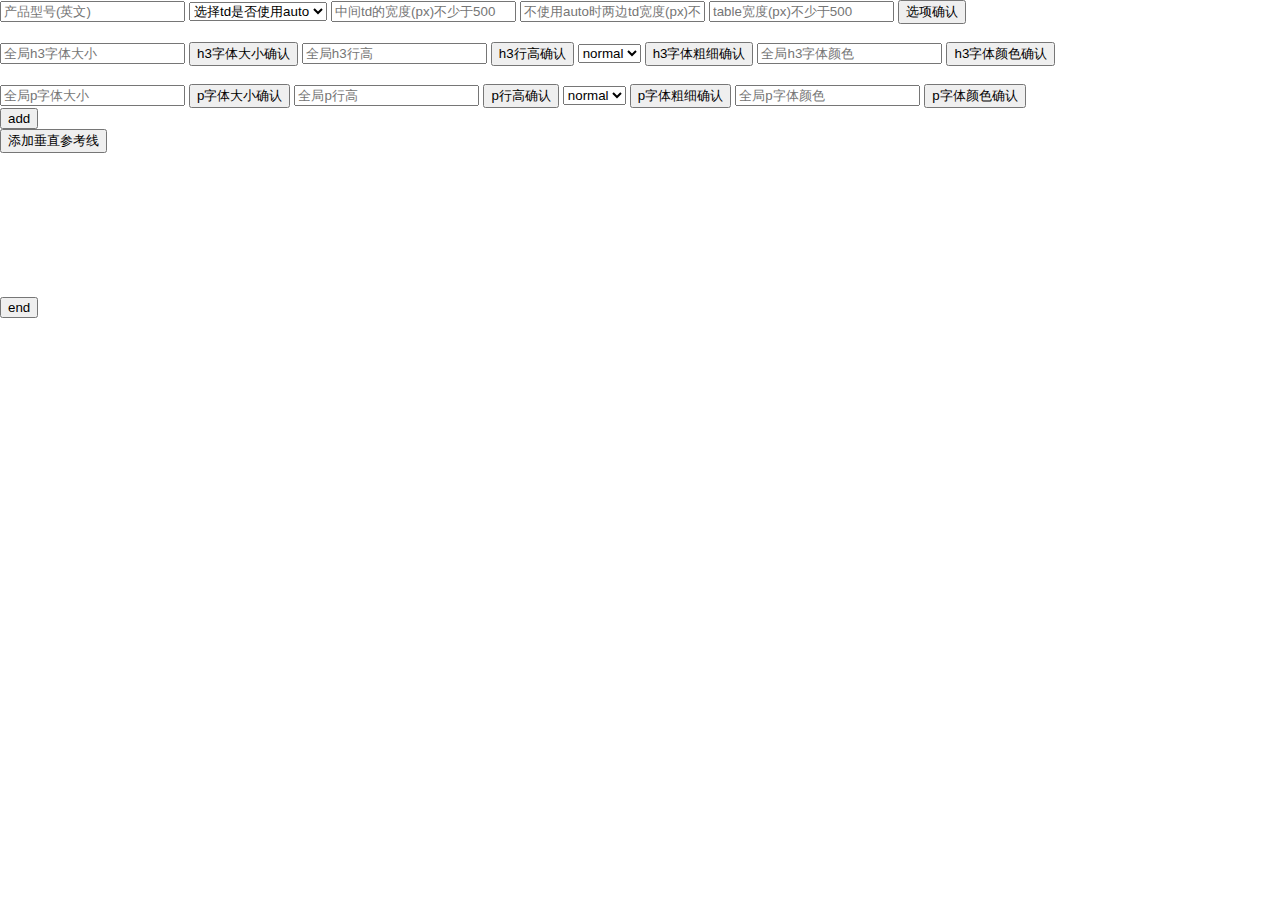
<file: version3/productHelper.html>
﻿<!DOCTYPE html>
<head>
<meta http-equiv="Content-Type" content="text/html; charset=utf-8" />
<title>专题制作插件</title>
<link rel="stylesheet" href="./js/jquery-ui.min.css">

<script src="./js/jquery.min.js"></script>
<script src="./js/jquery-ui.min.js"></script>
<script src="./js/jquery.colorpicker.js"></script>
<script src="./js/jquery.mousewheel.js"></script>

</head>

<script>
	var productNameSubmit = "";//确认的产品型号
	var optionValSubmit = -1;//确认的option选项值，-1没选，0为no，1为yes
	var middleWidthSubmit = 0;//确认的中间td宽度
	var sideWidthSubmit = 0;//确认的两边td宽度
	var tableWidthSubmit = 0;//确认的table宽度
	var alreadyCommit = 0;//确认选项
	
	var h3DefaultFontSize = "30px";//h3默认字体大小
	var h3DefaultLineHeight = "30px";//h3默认行高
	var h3DefaultFontWeight = "normal";//h3默认字体粗细
	var h3DefaultColor = "#ff0000";//h3默认字体颜色
	var pDefaultFontSize = "16px";//p默认字体大小
	var pDefaultLineHeight = "26px";//p默认行高
	var pDefaultFontWeight = "normal";//p默认字体粗细
	var pDefaultColor = "#0000ff";//p默认字体颜色
	
	var globalColor = new Array();//用于记录颜色
	
	var addNumber = 0;//table数量
	var vhrNumber = 0;//垂直参考线数量
	
	//初始化提交值
	var init = function(){
		console.log("initial");
		productNameSubmit = "";
		optionValSubmit = -1;
		middleWidthSubmit = 0;
		sideWidthSubmit = 0;
		tableWidthSubmit = 0;
		alreadyCommit = 0;
	}
	
	//提交参数
	var submitValue = function(productName,optionVal,middleWidth,sideWidth,tableWidth){
		if(optionVal == 1)
		{
			console.log("MF submit");
		}
		else
		{
			console.log("TL submit");
		}
		$(document).attr("title",productName);
		productNameSubmit = productName;
		optionValSubmit = optionVal;
		middleWidthSubmit = middleWidth;
		sideWidthSubmit = sideWidth;
		tableWidthSubmit = tableWidth;
		alreadyCommit = 1;
	}
	
	//MF版面处理
	var modifyMFTable = function(){
		console.log("modifyMFTable");
		if(addNumber > 0)
		{
			//div处理
			$("div").eq(2).attr("id",productNameSubmit + "-main");
			$("#" + productNameSubmit + "-main").css({
				"width": "100%",
				"min-width":middleWidthSubmit+"px"
			});
			//table处理
			$("#" + productNameSubmit + "-main").find("table").css({
				"width":"100%",
				"min-width":middleWidthSubmit+"px"
			});
			//td处理
			var td1 = $("#" + productNameSubmit + "-main").find("table").find("tr").find("td");
			td1.eq(0).attr("width","auto");
			td1.eq(2).attr("width","auto");
		}
	}
	
	//TL版面处理
	var modifyTLTable = function(){
		console.log("modifyTLTable");
		if(addNumber > 0)
		{
			//div处理
			var w3 = middleWidthSubmit + 2 * sideWidthSubmit;
			$("div").eq(2).attr("id",productNameSubmit + "-main");
			$("#" + productNameSubmit + "-main").css({
				"width": w3+"px",
				"min-width":""
			});
			//table处理
			$("#" + productNameSubmit + "-main").find("table").css({
				"width":w3+"px",
				"min-width":""
			});
			//td处理
			var td2 = $("#" + productNameSubmit + "-main").find("table").find("tr").find("td");
			td2.eq(0).attr("width",sideWidthSubmit+"px");
			td2.eq(2).attr("width",sideWidthSubmit+"px");
		}
	}
	
	//校验数据
	var validateData = function(productName,optionVal,middleWidth,sideWidth,tableWidth){
		console.log("validate");
		if(productName == "")
		{
			alert("产品型号(英文)");
			return false;
		}
		if(optionVal != "yes" && optionVal != "no")
		{
			alert("选择td是否使用auto");
			return false;
		}
		if(isNaN(middleWidth) || middleWidth < 500)
		{
			alert("中间td的宽度(px)");
			return false;
		}
		if(optionVal == "yes")
		{
			if(isNaN(tableWidth) || tableWidth < 500)
			{
				alert("table宽度(px)");
				return false;
			}
		}
		if(optionVal == "no")
		{
			if(isNaN(sideWidth) || sideWidth < 50)
			{
				alert("不使用auto时两边td宽度(px)");
				return false;
			}
		}
		return true;
	}
	
	//添加div
	var addDiv = function(){
		$("#append-new").before(
			'<div id="' + productNameSubmit + '-main">' + '</div>'
		);
		if(optionValSubmit == 0)
		{
			var w = middleWidthSubmit + 2 * sideWidthSubmit;
			$("#" + productNameSubmit + "-main").css({
				"width": w+"px",
				"font":"16px/26px 'Microsoft YaHei'",
				"overflow":"hidden"
			});
		}
		else
		{
			$("#" + productNameSubmit + "-main").css({
				"width": "100%",
				"font":"16px/26px 'Microsoft YaHei'",
				"min-width":middleWidthSubmit+"px",
				"overflow":"hidden"
			});
		}
	}
	
	//添加table，图片数1-9
	var addTable19 = function(){
		$("#" + productNameSubmit + "-main").append(
			'<table cellpadding="0" cellspacing="0" background="images/'
			+ productNameSubmit + '_0' + addNumber + '.jpg">'
			+ '</table>'
		);
	}
	
	//添加table，图片数10+
	var addTable10 = function(){
		$("#" + productNameSubmit + "-main").append(
			'<table cellpadding="0" cellspacing="0" background="images/'
			+ productNameSubmit + '_' + addNumber + '.jpg">'
			+ '</table>'
		);
	}
	
	//设置TLtable属性
	var setTLTableCSS = function(){
		var w2 = middleWidthSubmit + 2 * sideWidthSubmit;
		$("#" + productNameSubmit + "-main").find("table").eq(addNumber-1).css({
			"width":w2+"px",
			"height":"500px",
			"background-position":"center 0"
		});
	}
	
	//设置MFtable属性
	var setMFTableCSS = function(){
		$("#" + productNameSubmit + "-main").find("table").eq(addNumber-1).css({
			"width":"100%",
			"min-width":middleWidthSubmit+"px",
			"height":"500px",
			"background-position":"center 0"
		});
	}
	
	//插入table
	var addTable = function(){
		//插入table
		if(addNumber < 10)
		{
			addTable19();
		}
		else
		{
			addTable10();
		}
	}
	
	//插入TLtrtd
	var addTLtrtd = function(){
		//插入tr td
		$("#" + productNameSubmit + "-main").find("table").eq(addNumber-1).append(
			'<tr>' 
			+ '<td width="' + sideWidthSubmit + '">&nbsp;</td>'
			+ '<td width="' + middleWidthSubmit + '" align="center" valign="top">'
			+ '</td>'
			+ '<td width="' + sideWidthSubmit + '">&nbsp;</td>'
			+ '</tr>'
		);
	}
	
	//插入MFtrtd
	var addMFtrtd = function(){
		//插入tr td
		$("#" + productNameSubmit + "-main").find("table").eq(addNumber-1).append(
			'<tr>' 
			+ '<td width="auto">&nbsp;</td>'
			+ '<td width="' + middleWidthSubmit + '" align="center" valign="top">'
			+ '</td>'
			+ '<td width="auto">&nbsp;</td>'
			+ '</tr>'
		);
	}
	
	//加入一块内容
	var addContent = function(){
		addNumber++;
		console.log('addNumber:'+addNumber);
		//第一次插入外层div
		if(addNumber == 1)
		{
			addDiv();
		}
		
		//插入table内容
		if(optionValSubmit == 0)
		{
			//产品为TL
			addTable();
			setTLTableCSS();
			addTLtrtd();
		}
		else
		{
			//产品为MF
			addTable();
			setMFTableCSS();
			addMFtrtd();
		}
	}
	
	//table后添加控制界面
	var addControllerFace = function(){
		$("#" + productNameSubmit + "-main").find("table").eq(addNumber-1).after(
			'<div class="helper" style="position:relative;top:-500px;width:300px;">'
				+ '<button class="show-hidden-ctrl" onclick="$(this).parent().find(\'div\').slideToggle(\'slow\')">显示/隐藏控件</button>'
				+ '<div class="table-helper">'
					+ '<button class="hints-dark" style="margin-right: 9px;" onclick="$(this).parent().css(\'color\',\'#000000\')">提示文字变深色</button>'
					+ '<button class="hints-light" onclick="$(this).parent().css(\'color\',\'#ffffff\')">提示文字变浅色</button>'
					+ '<br/>'
					+ '设置table高度：'
					+ '<input type="text" name="height" class="table-height" placeholder="table高度"/>'
					+ '<br/>'
					+ '设置中间td文字：居中/居左'
					+ '<select class="set-td-align">'
						+ '<option value="center">center</option>'
						+ '<option value="left">left</option>'
                        + '<option value="right">right</option>'
            		+ '</select>'
					+ '<br/>'
					+ '<button class="addh3" style="margin-right: 66px;">addh3</button>'
					+ '<button class="addp">addp</button>'
					+ '<br/>'
					+ '<button class="remove-h3-p" style="margin-right: 27px;">remove-h3-p</button>'
            		+ '<button class="remove-table">remove-table</button>'
					+ '<div class="add-hr-horizontal">'
						+ '<button class="add-hhr">table添加水平参考线</button>'
					+ '</div>'
					+ '<textarea class="global-color" style="margin: 0px;height: 60px;width: 285px;"></textarea>'
				+ '</div>'
			+ '</div>'
		);
	}
	
	//循环产生table的input监听器，更改table高度
	var changeTableHeight = function(){
		$(".helper .table-height").each(function(index, element) {
			$(this).bind('input propertychange',function(){
				console.log("index:"+index);
				var value = parseInt($(this).val());
				console.log("value:"+value);
				if(isNaN(value))
				{
					value = 500;
				}
				else if(value < 10 || value > 3000)
				{
					value = 500;
				}
				$("table").eq(index).css('height',value+'px');
				$(".helper").eq(index).css('top','-'+value+'px');
				$("table").eq(index).find("td").eq(1).find("hr").remove();
				$(".helper").eq(index).find(".hhr-helper").children().unbind().remove();
				$(".helper").eq(index).find(".hhr-helper").remove();
			});
		});
	}
	
	//设置td的align
	var setTdAlign = function(){
		$(".helper .set-td-align").each(function(index, element){
			$(this).on("change",function(){
				console.log("index:"+index);
				var value = $(this).children('option:selected').val();
				console.log("value:"+value);
				$("table").eq(index).find("td").eq(1).attr('align',value);
			});
		});
	}
	
	//插入<h3>
	var addH3 = function(){
		$(".helper .addh3").each(function(index, element){
			$(this).on("click",function(){
				console.log("index:"+index);
				console.log("add <h3>");
				$("table").eq(index).find("td").eq(1).append(
					'<h3 style="font-size:' + h3DefaultFontSize + ';line-height:' + h3DefaultLineHeight + ';font-weight:' + h3DefaultFontWeight + ';color:' + h3DefaultColor + ';z-index:9;" class="h3draggable">'
						+ '此处为标题'
					+ '</h3>'
				);
				$(".h3-helper").children().unbind().remove();
				$(".h3-helper").remove();
				$(".h3cp").remove();
				h3Helper();
			});
		});
	}
	
	//插入<p>
	var addP = function(){
		$(".helper .addp").each(function(index, element){
			$(this).on("click",function(){
				console.log("index:"+index);
				console.log("add <p>");
				$("table").eq(index).find("td").eq(1).append(
					'<p style="font-size:' + pDefaultFontSize + ';line-height:' + pDefaultLineHeight + ';font-weight:' + pDefaultFontWeight + ';color:' + pDefaultColor + ';z-index:9;" class="pdraggable">'
						+ '此处为正文'
					+ '</p>'
				);
				$(".p-helper").children().unbind().remove();
				$(".p-helper").remove();
				$(".pcp").remove();
				pHelper();
			});
		});
	}
	
	//去掉h3控件
	var removeH3Helper = function(h3tableNum,h3Num)
	{
		if($(".h3-helper" + h3tableNum + "-" + h3Num) != null)
		{
			console.log("removeH3Helper");
			$(".h3-helper" + h3tableNum + "-" + h3Num).children().unbind().remove();
			$(".h3-helper" + h3tableNum + "-" + h3Num).remove();
		}
		$(".h3cp").remove();
	}
	
	//去掉p控件
	var removePHelper = function(ptableNum,pNum)
	{
		if($(".p-helper" + ptableNum + "-" + pNum) != null)
		{
			console.log("removePHelper");
			$(".p-helper" + ptableNum + "-" + pNum).children().unbind().remove();
			$(".p-helper" + ptableNum + "-" + pNum).remove();
		}
		$(".pcp").remove();
	}
	
	//增加h3控制界面
	var addH3ControllerFace = function(h3tableNumber,h3Number){
		console.log("addH3ControllerFace");
		$(".helper").eq(h3tableNumber).find("div").eq(0).append(
			'<div class="h3-helper' + h3tableNumber + '-' + h3Number + ' h3-helper' + '" style="width:300px;">'
				+ '<p style="margin:0;">当前h3-文字大小/行高:</p>'
				//+ '<input type="text" name="h3-font-size" class="h3-font-size" placeholder="h3-font-size"/>'
				+ '<input type="text" class="h3-font-size-spinner" name="h3-font-size-spinner" placeholder="h3-font-size-spinner">'
				//+ '<input type="text" name="h3-line-height" class="h3-line-height" placeholder="h3-line-height"/>'
				+ '<input type="text" class="h3-line-height-spinner" name="h3-line-height-spinner" placeholder="h3-line-height-spinner">'
				+ '<br/>'
				+ '<input type="text" name="h3-color" class="h3-color" style="width:100px;margin-right:15px;" placeholder="点击选择颜色"/>'
				+ '<input type="text" name="h3-color-more" class="h3-color-more" style="width:100px;" placeholder="输入更多颜色"/>'
				+ '<br/>'
				+ '<input type="text" name="h3-margin-top" class="h3-margin-top" style="width:100px;margin-right:15px;" placeholder="margin-top"/>'
				+ '<input type="text" name="h3-margin-left" class="h3-margin-left" style="width:100px;" placeholder="margin-left"/>'
				+ '<br/>'
				+ '<select class="h3-align" style="margin-right:57px;">'
					+ '<option value="center">center</option>'
					+ '<option value="left">left</option>'
					+ '<option value="right">right</option>'
				+ '</select>'
				+ '<button class="h3-reset-position">reset-position</button>'
				+ '<br/>'
				+ '<textarea class="h3-textarea" style="height:150px;width:250px;" placeholder="h3输入内容">h3输入内容</textarea>'
			+ '</div>'
		);
	}
	
	//增加p控制界面
	var addPControllerFace = function(ptableNumber,pNumber){
		console.log("addPControllerFace");
		$(".helper").eq(ptableNumber).find("div").eq(0).append(
			'<div class="p-helper' + ptableNumber + '-' + pNumber + ' p-helper' + '" style="width:300px;">'
				+ '<p style="margin:0;">当前p-文字大小/行高:</p>'
				//+ '<input type="text" name="p-font-size" class="p-font-size" placeholder="p-font-size"/>'
				+ '<input type="text" class="p-font-size-spinner" name="p-font-size-spinner" placeholder="p-font-size-spinner">'
				//+ '<input type="text" name="p-line-height" class="p-line-height" placeholder="p-line-height"/>'
				+ '<input type="text" class="p-line-height-spinner" name="p-line-height-spinner" placeholder="p-line-height-spinner">'
				+ '<br/>'
				+ '<input type="text" name="p-color" class="p-color" style="width:100px;margin-right:15px;" placeholder="点击选择颜色"/>'
				+ '<input type="text" name="p-color-more" class="p-color-more" style="width:100px;" placeholder="输入更多颜色"/>'
				+ '<br/>'
				+ '<input type="text" name="p-margin-top" class="p-margin-top" style="width:100px;margin-right:15px;" placeholder="margin-top"/>'
				+ '<input type="text" name="p-margin-left" class="p-margin-left" style="width:100px;" placeholder="margin-left"/>'
				+ '<br/>'
				+ '<select class="p-align" style="margin-right:57px;">'
					+ '<option value="center">center</option>'
					+ '<option value="left">left</option>'
					+ '<option value="right">right</option>'
				+ '</select>'
				+ '<button class="p-reset-position">reset-position</button>'
				+ '<br/>'
				+ '<textarea class="p-textarea" style="height:150px;width:250px;" placeholder="p输入内容">p输入内容</textarea>'
			+ '</div>'
		);
	}
	
	//设置h3控制界面
	var setH3ControllerFace = function(h3tableNumber,h3Number){
		//$(".h3-helper" + h3tableNumber + "-" + h3Number).find(".h3-font-size").val(parseInt($("table").eq(h3tableNumber).find("h3").eq(h3Number).css("font-size")));
		$(".h3-helper" + h3tableNumber + "-" + h3Number).find(".h3-font-size-spinner").spinner();
		$(".h3-helper" + h3tableNumber + "-" + h3Number).find(".h3-font-size-spinner").spinner("value", parseInt(h3DefaultFontSize));
		//$(".h3-helper" + h3tableNumber + "-" + h3Number).find(".h3-line-height").val(parseInt($("table").eq(h3tableNumber).find("h3").eq(h3Number).css("line-height")));
		$(".h3-helper" + h3tableNumber + "-" + h3Number).find(".h3-line-height-spinner").spinner();
		$(".h3-helper" + h3tableNumber + "-" + h3Number).find(".h3-line-height-spinner").spinner("value", parseInt(h3DefaultLineHeight));
		//$(".h3-helper" + h3tableNumber + "-" + h3Number).find(".h3-color").val($("table").eq(h3tableNumber).find("h3").eq(h3Number).css("color"));
		//$(".h3-helper" + h3tableNumber + "-" + h3Number).find(".h3-color-more").val($("table").eq(h3tableNumber).find("h3").eq(h3Number).css("color"));
		$(".h3-helper" + h3tableNumber + "-" + h3Number).find(".h3-textarea").html($("table").eq(h3tableNumber).find("h3").eq(h3Number).html());
		$(".h3-helper" + h3tableNumber + "-" + h3Number).find(".h3-font-size-spinner").css("width","50px");
		$(".h3-helper" + h3tableNumber + "-" + h3Number).find(".h3-line-height-spinner").css("width","50px");
		$(".h3-helper" + h3tableNumber + "-" + h3Number).find("span").eq(0).css("margin-right","39px");
		//$(".h3-helper" + h3tableNumber + "-" + h3Number).find(".h3-color").css({"width":"100px","margin-right":"15px"});
		//$(".h3-helper" + h3tableNumber + "-" + h3Number).find(".h3-color-more").css("width","100px");
		//$(".h3-helper" + h3tableNumber + "-" + h3Number).find("h3-align").css("margin-right","57px");
	}
	
	//设置p控制界面
	var setPControllerFace = function(ptableNumber,pNumber){
		//$(".p-helper" + ptableNumber + "-" + pNumber).find(".p-font-size").val(parseInt($("table").eq(ptableNumber).find("p").eq(pNumber).css("font-size")));
		$(".p-helper" + ptableNumber + "-" + pNumber).find(".p-font-size-spinner").spinner();
		$(".p-helper" + ptableNumber + "-" + pNumber).find(".p-font-size-spinner").spinner("value", parseInt(pDefaultFontSize));
		//$(".p-helper" + ptableNumber + "-" + pNumber).find(".p-line-height").val(parseInt($("table").eq(ptableNumber).find("p").eq(pNumber).css("line-height")));
		$(".p-helper" + ptableNumber + "-" + pNumber).find(".p-line-height-spinner").spinner();
		$(".p-helper" + ptableNumber + "-" + pNumber).find(".p-line-height-spinner").spinner("value", parseInt(pDefaultLineHeight));
		//$(".p-helper" + ptableNumber + "-" + pNumber).find(".p-color").val($("table").eq(ptableNumber).find("p").eq(pNumber).css("color"));
		//$(".p-helper" + ptableNumber + "-" + pNumber).find(".p-color-more").val($("table").eq(ptableNumber).find("p").eq(pNumber).css("color"));
		$(".p-helper" + ptableNumber + "-" + pNumber).find(".p-textarea").html($("table").eq(ptableNumber).find("p").eq(pNumber).html());
		$(".p-helper" + ptableNumber + "-" + pNumber).find(".p-font-size-spinner").css("width","50px");
		$(".p-helper" + ptableNumber + "-" + pNumber).find(".p-line-height-spinner").css("width","50px");
		$(".p-helper" + ptableNumber + "-" + pNumber).find("span").eq(0).css("margin-right","39px");
		//$(".p-helper" + ptableNumber + "-" + pNumber).find(".p-color").css({"width":"100px","margin-right":"15px"});
		//$(".p-helper" + ptableNumber + "-" + pNumber).find(".p-color-more").css("width","100px");
		//$(".p-helper" + ptableNumber + "-" + pNumber).find("p-align").css("margin-right","57px");
	}
	
	//改变h3字体大小
	var h3FontSize = function(h3tableNumber,h3Number){
		$(".h3-helper" + h3tableNumber + "-" + h3Number).find(".h3-font-size").bind('input propertychange',function(){
			var value = parseInt($(this).val());
			console.log("font-size:" + value + " h3tableNumber:" + h3tableNumber + " h3Number:" + h3Number);
			if(isNaN(value))
			{
				value = 10;
			}
			else if(value < 10 || value > 80)
			{
				value = 10;
			}
			$("table").eq(h3tableNumber).find("h3").eq(h3Number).css("font-size",value + "px");
		});
	}
	
	//spinner改变h3字体大小
	var h3FontSizeSpinner = function(h3tableNumber,h3Number){
		$(".h3-helper" + h3tableNumber + "-" + h3Number).find(".h3-font-size-spinner").spinner({
			min:10,
			max:150,
			spin: function( event, ui ) {
				console.log("spinner-font-size:" + ui.value + " h3tableNumber:" + h3tableNumber + " h3Number:" + h3Number);
				$("table").eq(h3tableNumber).find("h3").eq(h3Number).css("font-size",ui.value + "px");
			}
		});
	}
	
	//spinner改变p字体大小
	var pFontSizeSpinner = function(ptableNumber,pNumber){
		$(".p-helper" + ptableNumber + "-" + pNumber).find(".p-font-size-spinner").spinner({
			min:10,
			max:150,
			spin: function( event, ui ) {
				console.log("spinner-font-size:" + ui.value + " ptableNumber:" + ptableNumber + " pNumber:" + pNumber);
				$("table").eq(ptableNumber).find("p").eq(pNumber).css("font-size",ui.value + "px");
			}
		});
	}
	
	//改变p字体大小
	var pFontSize = function(ptableNumber,pNumber){
		$(".p-helper" + ptableNumber + "-" + pNumber).find(".p-font-size").bind('input propertychange',function(){
			var value = parseInt($(this).val());
			console.log("font-size:" + value + " ptableNumber:" + ptableNumber + " pNumber:" + pNumber);
			if(isNaN(value))
			{
				value = 10;
			}
			else if(value < 10 || value > 80)
			{
				value = 10;
			}
			$("table").eq(ptableNumber).find("p").eq(pNumber).css("font-size",value + "px");
		});
	}
	
	//改变h3行高
	var h3LineHeight = function(h3tableNumber,h3Number){
		$(".h3-helper" + h3tableNumber + "-" + h3Number).find(".h3-line-height").bind('input propertychange',function(){
			var value = parseInt($(this).val());
			console.log("line-height:" + value + " h3tableNumber:" + h3tableNumber + " h3Number:" + h3Number);
			if(isNaN(value))
			{
				value = 20;
			}
			else if(value < 20 || value > 150)
			{
				value = 20;
			}
			$("table").eq(h3tableNumber).find("h3").eq(h3Number).css("line-height",value + "px");
		});
	}
	
	//spinner改变h3行高
	var h3LineHeightSpinner = function(h3tableNumber,h3Number){
		$(".h3-helper" + h3tableNumber + "-" + h3Number).find(".h3-line-height-spinner").spinner({
			min:10,
			max:150,
			spin: function( event, ui ) {
				console.log("spinner-line-height:" + ui.value + " h3tableNumber:" + h3tableNumber + " h3Number:" + h3Number);
				$("table").eq(h3tableNumber).find("h3").eq(h3Number).css("line-height",ui.value + "px");
			}
		});
	}
	
	//spinner改变p行高
	var pLineHeightSpinner = function(ptableNumber,pNumber){
		$(".p-helper" + ptableNumber + "-" + pNumber).find(".p-line-height-spinner").spinner({
			min:10,
			max:150,
			spin: function( event, ui ) {
				console.log("spinner-line-height:" + ui.value + " ptableNumber:" + ptableNumber + " pNumber:" + pNumber);
				$("table").eq(ptableNumber).find("p").eq(pNumber).css("line-height",ui.value + "px");
			}
		});
	}
	
	//改变p行高
	var pLineHeight = function(ptableNumber,pNumber){
		$(".p-helper" + ptableNumber + "-" + pNumber).find(".p-line-height").bind('input propertychange',function(){
			var value = parseInt($(this).val());
			console.log("line-height:" + value + " ptableNumber:" + ptableNumber + " pNumber:" + pNumber);
			if(isNaN(value))
			{
				value = 20;
			}
			else if(value < 20 || value > 150)
			{
				value = 20;
			}
			$("table").eq(ptableNumber).find("p").eq(pNumber).css("line-height",value + "px");
		});
	}
	
	//改变h3颜色
	var h3Color = function(h3tableNumber,h3Number){
		$(".h3-helper" + h3tableNumber + "-" + h3Number).find(".h3-color").colorpicker({
			fillcolor:true,
			event:'click',
			target:$("table").eq(h3tableNumber).find("h3").eq(h3Number),
			success:function(o,color){
				$(".h3-helper" + h3tableNumber + "-" + h3Number).find(".h3-color").val(color)
			}
		});
		$(".colorpanel").each(function(index, element) {
            if($(".colorpanel").eq(index).attr("class").indexOf("pcp") == -1)
			{
				$(".colorpanel").eq(index).addClass("h3cp");
			}
        });
		
	}
	
	//输入更多h3颜色
	var h3ColorMore = function(h3tableNumber,h3Number){
		$(".h3-helper" + h3tableNumber + "-" + h3Number).find(".h3-color-more").bind('input propertychange',function(){
			var value = $(this).val();
			var reg = /^[0-9a-f]{6}$/;
			console.log("color:" + value + " h3tableNumber:" + h3tableNumber + " h3Number:" + h3Number);
			if(reg.test(value))
			{
				$("table").eq(h3tableNumber).find("h3").eq(h3Number).css("color","#"+value);
				if($.inArray(value,globalColor) < 0){
					globalColor.push(value);
					initialGlobalColor();
				}
			}
			else
			{
				$("table").eq(h3tableNumber).find("h3").eq(h3Number).css("color","#ff0000");
			}
		});
	}
	
	//改变p颜色
	var pColor = function(ptableNumber,pNumber){
		$(".p-helper" + ptableNumber + "-" + pNumber).find(".p-color").colorpicker({
			fillcolor:true,
			event:'click',
			target:$("table").eq(ptableNumber).find("p").eq(pNumber),
			success:function(o,color){
				$(".p-helper" + ptableNumber + "-" + pNumber).find(".p-color").val(color)
			}
		});
		$(".colorpanel").each(function(index, element) {
            if($(".colorpanel").eq(index).attr("class").indexOf("h3cp") == -1)
			{
				$(".colorpanel").eq(index).addClass("pcp");
			}
        });
	}
	
	//输入更多p颜色
	var pColorMore = function(ptableNumber,pNumber){
		$(".p-helper" + ptableNumber + "-" + pNumber).find(".p-color-more").bind('click',function(){
			var value = $(this).val();
			var reg = /^[0-9a-f]{6}$/;
			console.log("color:" + value + " ptableNumber:" + ptableNumber + " pNumber:" + pNumber);
			if(reg.test(value))
			{
				$("table").eq(ptableNumber).find("p").eq(pNumber).css("color","#"+value);
				if ($.inArray(value, globalColor) < 0) {
					globalColor.push(value);
					initialGlobalColor();
				}
			}
			else
			{
				$("table").eq(ptableNumber).find("p").eq(pNumber).css("color","#0000ff");
			}
		});
	}
	
	//改变h3 align
	var h3Align = function(h3tableNumber,h3Number){
		$(".h3-helper" + h3tableNumber + "-" + h3Number).find(".h3-align").on("change",function(){
			var value = $(this).children("option:selected").val();
			console.log("align:" + value + " h3tableNumber:" + h3tableNumber + " h3Number:" + h3Number);
			$("table").eq(h3tableNumber).find("h3").eq(h3Number).attr("align",value);
		});
	}
	
	//改变p align
	var pAlign = function(ptableNumber,pNumber){
		$(".p-helper" + ptableNumber + "-" + pNumber).find(".p-align").on("change",function(){
			var value = $(this).children("option:selected").val();
			console.log("align:" + value + " ptableNumber:" + ptableNumber + " pNumber:" + pNumber);
			$("table").eq(ptableNumber).find("p").eq(pNumber).attr("align",value);
		});
	}
	
	//重置h3位置
	var h3ResetPosition = function(h3tableNumber,h3Number){
		$(".h3-helper" + h3tableNumber + "-" + h3Number).find(".h3-reset-position").on("click",function(){
			console.log("reset h3 position," + " h3tableNumber:" + h3tableNumber + " h3Number:" + h3Number)
			$("table").eq(h3tableNumber).find("h3").eq(h3Number).css({
				"left":"0px",
				"top":"0px"
			});
		});
	}
	
	//重置p位置
	var pResetPosition = function(ptableNumber,pNumber){
		$(".p-helper" + ptableNumber + "-" + pNumber).find(".p-reset-position").on("click",function(){
			console.log("reset p position," + " ptableNumber:" + ptableNumber + " pNumber:" + pNumber)
			$("table").eq(ptableNumber).find("p").eq(pNumber).css({
				"left":"0px",
				"top":"0px"
			});
		});
	}
	
	//输入h3内容
	var h3Textarea = function(h3tableNumber,h3Number){
		$(".h3-helper" + h3tableNumber + "-" + h3Number).find(".h3-textarea").bind('input propertychange',function(){
			var value = $(this).val().replace(/\n/g,"<br/>").replace(/\s/g,"&nbsp;");
			console.log("textarea:" + value + " h3tableNumber:" + h3tableNumber + " h3Number:" + h3Number);
			$("table").eq(h3tableNumber).find("h3").eq(h3Number).html(value);
			if(value.length == 0)
			{
				$("table").eq(h3tableNumber).find("h3").eq(h3Number).html("h3待输入内容");
			}
		});
	}
	
	//输入p内容
	var pTextarea = function(ptableNumber,pNumber){
		$(".p-helper" + ptableNumber + "-" + pNumber).find(".p-textarea").bind('input propertychange',function(){
			var value = $(this).val().replace(/\n/g,"<br/>").replace(/\s/g,"&nbsp;");
			console.log("textarea:" + value + " ptableNumber:" + ptableNumber + " pNumber:" + pNumber);
			$("table").eq(ptableNumber).find("p").eq(pNumber).html(value);
			if(value.length == 0)
			{
				$("table").eq(ptableNumber).find("p").eq(pNumber).html("p待输入内容");
			}
		});
	}
	
	//设置<h3>margin-top
	var h3MarginTop = function(h3tableNumber,h3Number){
		$(".h3-helper" + h3tableNumber + "-" + h3Number).find(".h3-margin-top").bind('input propertychange',function(){
			var value = parseInt($(this).val());
			var height = parseInt($("table").eq(h3tableNumber).height());
			console.log("margin-top:" + value + " h3tableNumber:" + h3tableNumber + " h3Number:" + h3Number);
			if(isNaN(value))
			{
				var fz = parseInt($("table").eq(h3tableNumber).find("h3").eq(h3Number).css("font-size"));
				$("table").eq(h3tableNumber).find("h3").eq(h3Number).css("margin-top", fz + "px");
			}
			else if(Math.abs(value) > height)
			{
				if(value < 0)
				{
					$("table").eq(h3tableNumber).find("h3").eq(h3Number).css("margin-top","-" + height + "px");
				}
				else
				{
					$("table").eq(h3tableNumber).find("h3").eq(h3Number).css("margin-top",height + "px");
				}
			}
			else
			{
				$("table").eq(h3tableNumber).find("h3").eq(h3Number).css("margin-top",value + "px");
			}
		});
	}
	
	//设置<p>margin-top
	var pMarginTop = function(ptableNumber,pNumber){
		$(".p-helper" + ptableNumber + "-" + pNumber).find(".p-margin-top").bind('input propertychange',function(){
			var value = parseInt($(this).val());
			var height = parseInt($("table").eq(ptableNumber).height());
			console.log("margin-top:" + value + " ptableNumber:" + ptableNumber + " pNumber:" + pNumber);
			if(isNaN(value))
			{	
				var fz = parseInt($("table").eq(ptableNumber).find("p").eq(pNumber).css("font-size"));
				$("table").eq(ptableNumber).find("p").eq(pNumber).css("margin-top", fz + "px");
			}
			else if(Math.abs(value) > height)
			{
				if(value < 0)
				{
					$("table").eq(ptableNumber).find("p").eq(pNumber).css("margin-top","-" + height + "px");
				}
				else
				{
					$("table").eq(ptableNumber).find("p").eq(pNumber).css("margin-top",height + "px");
				}
			}
			else
			{
				$("table").eq(ptableNumber).find("p").eq(pNumber).css("margin-top",value + "px");
			}
		});
	}
	
	//设置<h3>margin-left
	var h3MarginLeft = function(h3tableNumber,h3Number){
		$(".h3-helper" + h3tableNumber + "-" + h3Number).find(".h3-margin-left").bind('input propertychange',function(){
			var value = parseInt($(this).val());
			var width = parseInt($("table").eq(h3tableNumber).width());
			console.log("margin-top:" + value + " h3tableNumber:" + h3tableNumber + " h3Number:" + h3Number);
			if(isNaN(value))
			{
				$("table").eq(h3tableNumber).find("h3").eq(h3Number).css("margin-left","0px");
			}
			else if(Math.abs(value) > width)
			{
				if(value < 0)
				{
					$("table").eq(h3tableNumber).find("h3").eq(h3Number).css("margin-left","-" + width + "px");
				}
				else
				{
					$("table").eq(h3tableNumber).find("h3").eq(h3Number).css("margin-left",width + "px");
				}
			}
			else
			{
				$("table").eq(h3tableNumber).find("h3").eq(h3Number).css("margin-left",value + "px");
			}
		});
	}
	
	//设置<p>margin-left
	var pMarginLeft = function(ptableNumber,pNumber){
		$(".p-helper" + ptableNumber + "-" + pNumber).find(".p-margin-left").bind('input propertychange',function(){
			var value = parseInt($(this).val());
			var width = parseInt($("table").eq(ptableNumber).width());
			console.log("margin-top:" + value + " ptableNumber:" + ptableNumber + " pNumber:" + pNumber);
			if(isNaN(value))
			{
				$("table").eq(ptableNumber).find("p").eq(pNumber).css("margin-left","0px");
			}
			else if(Math.abs(value) > width)
			{
				if(value < 0)
				{
					$("table").eq(ptableNumber).find("p").eq(pNumber).css("margin-left","-" + width + "px");
				}
				else
				{
					$("table").eq(ptableNumber).find("p").eq(pNumber).css("margin-left",width + "px");
				}
			}
			else
			{
				$("table").eq(ptableNumber).find("p").eq(pNumber).css("margin-left",value + "px");
			}
		});
	}
	
	//<h3>功能模块
	var h3ModuleFunction = function(h3tableNumber,h3Number){
		addH3ControllerFace(h3tableNumber,h3Number);
		setH3ControllerFace(h3tableNumber,h3Number);
		//h3FontSize(h3tableNumber,h3Number);
		h3FontSizeSpinner(h3tableNumber,h3Number);
		//h3LineHeight(h3tableNumber,h3Number);
		h3LineHeightSpinner(h3tableNumber,h3Number);
		h3Color(h3tableNumber,h3Number);
		h3ColorMore(h3tableNumber,h3Number);
		h3Align(h3tableNumber,h3Number);
		h3ResetPosition(h3tableNumber,h3Number);
		h3Textarea(h3tableNumber,h3Number);
		h3MarginTop(h3tableNumber,h3Number);
		h3MarginLeft(h3tableNumber,h3Number);
	}
	
	//<p>功能模块
	var pModuleFunction = function(ptableNumber,pNumber){
		addPControllerFace(ptableNumber,pNumber);
		setPControllerFace(ptableNumber,pNumber);
		//pFontSize(ptableNumber,pNumber);
		pFontSizeSpinner(ptableNumber,pNumber);
		//pLineHeight(ptableNumber,pNumber);
		pLineHeightSpinner(ptableNumber,pNumber);
		pColor(ptableNumber,pNumber);
		pColorMore(ptableNumber,pNumber);
		pAlign(ptableNumber,pNumber);
		pResetPosition(ptableNumber,pNumber);
		pTextarea(ptableNumber,pNumber);
		pMarginTop(ptableNumber,pNumber);
		pMarginLeft(ptableNumber,pNumber);
	}
	
	//<h3>帮助模块
	var h3Helper = function(){
		var h3tableNum = -1;
		var h3Num = -1;
		var h3LeftOldNum = 0;
		var h3TopOldNum = 0;
		$(".h3draggable").draggable({
			start: function() {
				console.log("start");
				console.log($(this));
				var h3table = $(this).parent().parent().parent().parent();
				var h3tableNumber = $("table").index(h3table);
				var h3Number = $(this).parent().find("h3").index($(this));
				var h3LeftOldNumber = parseInt($(this).css("left"));
				var h3TopOldNumber = parseInt($(this).css("top"));
				console.log("old h3tableNumber:" + h3tableNum + " old h3Number:" + h3Num);
				console.log("click h3" + " h3tableNumber:" + h3tableNumber + " h3Number:" + h3Number);
				console.log("h3LeftOldNumber:" + h3LeftOldNumber + " h3TopOldNumber:" + h3TopOldNumber);
				if(h3tableNumber != h3tableNum || h3Number != h3Num)
				{
					removeH3Helper(h3tableNum,h3Num);
					
					h3tableNum = h3tableNumber;
					h3Num = h3Number;
					
					h3ModuleFunction(h3tableNumber,h3Number);
				}
				else
				{
					h3LeftOldNum = h3LeftOldNumber;
					h3TopOldNum = h3TopOldNumber;
				}
			},
			drag: function() {
				console.log("drag");
			},
			stop: function() {
				console.log("stop");
				var h3LeftNewNumber = parseInt($(this).css("left"));
				var h3TopNewNumber = parseInt($(this).css("top"));
				console.log("h3LeftNewNumber:" + h3LeftNewNumber + " h3TopNewNumber:" + h3TopNewNumber);
				var h3Left = Math.abs(h3LeftNewNumber - h3LeftOldNum);
				var h3Top = Math.abs(h3TopNewNumber - h3TopOldNum);
				if(h3Left + h3Top <= 10)
				{
					$(this).css({
						"left":h3LeftOldNum+"px",
						"top":h3TopOldNum+"px"
					});
				}
				var h3MarginTop = parseInt($(this).css("margin-top"));
				var h3MarginLeft = parseInt($(this).css("margin-left"));
				$(".helper").eq(h3tableNum).find(".h3-font-size-spinner").val(parseInt($(this).css("font-size")));
				$(".helper").eq(h3tableNum).find(".h3-line-height-spinner").val(parseInt($(this).css("line-height")));
				if(!isNaN(h3MarginTop)){
					$(".helper").eq(h3tableNum).find(".h3-margin-top").val(h3MarginTop);
				}
				if(!isNaN(h3MarginLeft)){
					$(".helper").eq(h3tableNum).find(".h3-margin-left").val(h3MarginLeft);
				}
			}
		});
	}
	
	//<p>帮助模块
	var pHelper = function(){
		var ptableNum = -1;
		var pNum = -1;
		var pLeftOldNum = 0;
		var pTopOldNum = 0;
		$(".pdraggable").draggable({
			start: function() {
				console.log("start");
				console.log($(this));
				var ptable = $(this).parent().parent().parent().parent();
				var ptableNumber = $("table").index(ptable);
				var pNumber = $(this).parent().find("p").index($(this));
				var pLeftOldNumber = parseInt($(this).css("left"));
				var pTopOldNumber = parseInt($(this).css("top"));
				console.log("old ptableNumber:" + ptableNum + " old pNumber:" + pNum);
				console.log("click p" + " ptableNumber:" + ptableNumber + " pNumber:" + pNumber);
				console.log("pLeftOldNumber:" + pLeftOldNumber + " pTopOldNumber:" + pTopOldNumber);
				if(ptableNumber != ptableNum || pNumber != pNum)
				{
					removePHelper(ptableNum,pNum);
					
					ptableNum = ptableNumber;
					pNum = pNumber;
					
					pModuleFunction(ptableNumber,pNumber);
				}
				else
				{
					pLeftOldNum = pLeftOldNumber;
					pTopOldNum = pTopOldNumber;
				}
			},
			drag: function() {
				console.log("drag");
			},
			stop: function() {
				console.log("stop");
				var pLeftNewNumber = parseInt($(this).css("left"));
				var pTopNewNumber = parseInt($(this).css("top"));
				console.log("pLeftNewNumber:" + pLeftNewNumber + " pTopNewNumber:" + pTopNewNumber);
				var pLeft = Math.abs(pLeftNewNumber - pLeftOldNum);
				var pTop = Math.abs(pTopNewNumber - pTopOldNum);
				if(pLeft + pTop <= 10)
				{
					$(this).css({
						"left":pLeftOldNum+"px",
						"top":pTopOldNum+"px"
					});
				}
				var pMarginTop = parseInt($(this).css("margin-top"));
				var pMarginLeft = parseInt($(this).css("margin-left"));
				$(".helper").eq(ptableNum).find(".p-font-size-spinner").val(parseInt($(this).css("font-size")));
				$(".helper").eq(ptableNum).find(".p-line-height-spinner").val(parseInt($(this).css("line-height")));
				if(!isNaN(pMarginTop)){
					$(".helper").eq(ptableNum).find(".p-margin-top").val(pMarginTop);
				}
				if(!isNaN(pMarginLeft)){
					$(".helper").eq(ptableNum).find(".p-margin-left").val(pMarginLeft);
				}
			}
		});
	}
	
	//移除<h3>,<p>
	var removeH3P = function(){
		$(".helper .remove-h3-p").each(function(index, element){
			$(this).on("click",function(){
				console.log("index:"+index);
				console.log("remove <h3> <p>");
				$("table").eq(index).find("td").eq(1).children().remove();
			});
		});
	}
	
	//移除table
	var removeTable = function(){
		$(".helper .remove-table").each(function(index, element){
			console.log("11111");
			console.log($(this));
			$(this).on("click",function(){
				console.log("22222");
				console.log($(this));
				console.log("index:"+index);
				console.log("remove table");
				$(this).parent().parent('.helper').prev('table').remove();
				$(this).parent().parent('.helper').remove();
				//$(".helper").eq(index).remove();
				//$("table").eq(index).remove();
				addNumber--;
				console.log('addNumber:'+addNumber);
				if(addNumber == 0)
				{
					$("#" + productNameSubmit + "-main").remove();
				}
			});
		});
	}
	
	//水平参考线控制器界面
	var hhrControllerFace = function(hhrTableNumber,hhrLength,buttonThis){
		console.log("hhrControllerFace");
		buttonThis.parent().next().append(
			'<input type="text" name="set-hhr" class="set-hhr" placeholder="输入y轴位置" style="width:100px;margin-right:15px;"/>'
			+ '<button class="remove-hhr">移除水平参考线</button>'
		);
		$("table").eq(hhrTableNumber).find("td").eq(1).css("position","relative");
		$("table").eq(hhrTableNumber).find("td").eq(1).append('<hr class="hr-horizontal" style="position:absolute;top:0;left:0;width:100%;border:1px solid purple;margin:0px;">');
		
		var hhrLeft = $("table").eq(hhrTableNumber).find("td").eq(0).width();
		//var hhrWindowWidth = $(window).width();
		//var hhrTableWidth = $("table").eq(hhrTableNumber).width();
		//var hhrWidth = hhrWindowWidth > hhrTableWidth ? hhrTableWidth : hhrWindowWidth;
		var hhrWidth = $(window).width();
		$("table").eq(hhrTableNumber).find("td").eq(1).find("hr").css({
			"left":"-"+hhrLeft+"px",
			"width":hhrWidth+"px"
		});
	}
	
	//水平参考线屏幕适应
	$(window).resize(function(){
		var hhrLeft = $("table").eq(0).find("td").eq(0).width();
		//var hhrWindowWidth = $(window).width();
		//var hhrTableWidth = $("table").eq(hhrTableNumber).width();
		//var hhrWidth = hhrWindowWidth > hhrTableWidth ? hhrTableWidth : hhrWindowWidth;
		var hhrWidth = $(window).width();
		$("table").find("td").eq(1).find("hr").css({
			"left":"-"+hhrLeft+"px",
			"width":hhrWidth+"px"
		});
	});
	
	//设置hhr input值
	var hhrControllerSet = function(hhrTableNumber,hhrLength,buttonThis){
		buttonThis.parent().next().children(".set-hhr").each(function(index, element) {
			var top = parseInt($("table").eq(hhrTableNumber).find("td").eq(1).find(".hr-horizontal").eq(index).css("top"));
			$(this).val(top);
		});
	}
	
	//水平参考线输入框事件
	var setHhr = function(hhrTableNumber,hhrLength,buttonThis){
		console.log("setHhr");
		buttonThis.parent().next().children(".set-hhr").each(function(index, element) {
			$(this).bind("input propertychange keydown",function(event){
				var val = parseInt($(this).val());
				console.log("hhr:" + $("table").eq(hhrTableNumber).find(".set-hhr").index($(this)) + " top:" + val);
				if(isNaN(val))
				{
					val = 0;
				}
				if(event.keyCode == 38 || event.keyCode == 39)
				{
					val++;
		　　　	}
				else if (event.keyCode == 37 || event.keyCode == 40)
				{
					val--;
		　　　	}
				if(val >= $("table").eq(hhrTableNumber).height())
				{
					val = $("table").eq(hhrTableNumber).height();
				}
				else if(val < 0)
				{
					val = 0;
				}
				$(this).val(val);
				$("table").eq(hhrTableNumber).find("td").eq(1).find(".hr-horizontal").eq(index).css("top",val + "px");
			});
		});
	}
	
	//"移除水平参考线"事件
	var removeHhr = function(hhrTableNumber,hhrLength,buttonThis){
		console.log("removeHhr");
		buttonThis.parent().next().children(".remove-hhr").each(function(index, element) {
			$(this).on("click",function(){
				console.log($("table").eq(hhrTableNumber).find("td").eq(1).find(".hr-horizontal").eq(index));
				var i = buttonThis.parent().next().children(".remove-hhr").index(this);
				console.log("remove2:"+i);
				$("table").eq(hhrTableNumber).find("td").eq(1).find(".hr-horizontal").eq(i).remove();
				$(this).prev().unbind().remove();
				$(this).unbind().remove();
				console.log("hhrNumber:"+$("table").eq(hhrTableNumber).find("hr").length);
				if($("table").eq(hhrTableNumber).find("hr").length == 0)
				{
					console.log("remove div");
					buttonThis.parent().next().remove();
				}
			});
		});
	}
	
	//水平参考线控制器事件
	var hhrControllerEvent = function(hhrTableNumber,hhrLength,buttonThis){
		buttonThis.parent().next().children().unbind();
		setHhr(hhrTableNumber,hhrLength,buttonThis);
		removeHhr(hhrTableNumber,hhrLength,buttonThis);
	}
	
	//"添加水平参考线"点击
	var addHhr = function(){
		$(".helper .add-hr-horizontal .add-hhr").on("click",function(){
			var hhrTableNumber = $(".helper").index($(this).parent().parent().parent());
			var hhrLength = $("table").eq(hhrTableNumber).find("hr").length;
			var buttonThis = $(this);
			
			if(hhrLength == 0)
			{
				console.log("add div");
				buttonThis.parent().after(
					'<div class="hhr-helper" style="width:300px;"></div>'
				);
			}
			hhrControllerFace(hhrTableNumber,hhrLength,buttonThis);
			hhrControllerSet(hhrTableNumber,hhrLength,buttonThis);
			hhrControllerEvent(hhrTableNumber,hhrLength,buttonThis);
		});
	}

	//显示全局颜色到textarea
	var initialGlobalColor = function(){
		var colorStr = "";
		for(var i = 0;i < globalColor.length;i++){
			colorStr += globalColor[i];
			colorStr += "/";
		}
		$(".global-color").val(colorStr);
	}
	
	//注册控制器监听事件
	var addControllerEvent = function()
	{
		$(".helper .table-helper").children().unbind();
		$(".helper .add-hr-horizontal").children().unbind();
		changeTableHeight();
		setTdAlign();
		addH3();
		addP();
		removeH3P();
		removeTable();
		addHhr();
		initialGlobalColor();
	}
	
	//添加控制器
	var addController = function(){
		addControllerFace();
		addControllerEvent();
	}
	
	$(function(){
		//“选项确认”点击
		$("#set-option .option-submit").on("click",function(){
			//获取输入的数据
			var productName = $("#set-option .product-name").val();
			var optionVal = $("#set-option .td-auto option:selected").val();
			var middleWidth = parseInt($("#set-option .main-width").val());
			var sideWidth = parseInt($("#set-option .no-auto-width").val());
			var tableWidth = parseInt($("#set-option .total-width").val());
			
			init();
			var judge = validateData(productName,optionVal,middleWidth,sideWidth,tableWidth);
			if(judge)
			{
				if(optionVal == "yes")
				{
					submitValue(productName,1,middleWidth,0,tableWidth);
					modifyMFTable();
				}
				else
				{
					submitValue(productName,0,middleWidth,sideWidth,0);
					modifyTLTable();
				}
				$("hr").remove();
				$(".helper").find(".hhr-helper").children().unbind().remove();
				$(".helper").find(".hhr-helper").remove();
				$(".vhr-helper").children().unbind().remove();
				$(".vhr-helper").remove();
				vhrNumber = 0;
			}
		});
		
		//"选择td是否使用auto"改变
		$("#set-option .td-auto").change(function(){
			var optionVal = $(this).children('option:selected').val(); 
			if(optionVal == "选择td是否使用auto")
			{
				console.log("选择td是否使用auto");
			}
			else if(optionVal == "yes")
			{
				console.log("yes");
				$("#set-option .no-auto-width").val("").attr("disabled",true);
				$("#set-option .total-width").val("").attr("disabled",false);
			}
			else
			{
				console.log("no");
				$("#set-option .total-width").val("").attr("disabled",true);
				$("#set-option .no-auto-width").val("").attr("disabled",false);
			}
		});
		
		//“add”点击
		$("#append-new .add").on("click",function(){
			if(alreadyCommit == 0)
			{
				alert("选项确认");	
			}
			else
			{
				//添加table内容
				addContent();
				//插入可视化控制器
				addController();
			}
		});
		
		//垂直参考线控制器界面
		var vhrControllerFace = function(){
			console.log("vhrControllerFace");
			//添加垂直参考线控制界面
			$(".vhr-helper").append(
				'<input type="text" name="set-vhr" class="set-vhr" placeholder="输入x轴位置" style="width:100px;margin-right:15px;"/>'
				+ '<button class="remove-vhr">移除垂直参考线</button>'
			);
			//添加垂直参考线
			$("body").append('<hr class="hr-vertical" style="position:absolute;left:1px;top:0px;height:20000px;border:1px solid green;margin:0px;">');
		}
		
		//设置vhr input值
		var vhrControllerSet = function(){
			$(".vhr-helper .set-vhr").each(function(index, element) {
				//设置垂直参考线输入框值
				var left = parseInt($(".hr-vertical").eq(index).css("left"));
				$(this).val(left);
			});
		}
		
		//垂直参考线输入框事件
		var setVhr = function(){
			console.log("setVhr");
			$(".vhr-helper .set-vhr").each(function(index, element) {
                $(this).bind("input propertychange keydown",function(event){
					var val = parseInt($(this).val());
					console.log("vhr:" + $(".set-vhr").index($(this)) + " left:" + val);
					if(isNaN(val))
					{
						val = 1;
					}
					if(event.keyCode == 38 || event.keyCode == 39)
					{
						val++;
			　　　	}
					else if (event.keyCode == 37 || event.keyCode == 40)
					{
						val--;
			　　　	}
					if(val >= 2560)
					{
						val = 2559;
					}
					else if(val <= 0)
					{
						val = 1;
					}
					$(this).val(val);
					$(".hr-vertical").eq(index).css("left",val + "px");
				});
            });
		}
		
		//"移除垂直参考线"事件
		var removeVhr = function(){
			console.log("removeVhr");
			$(".vhr-helper .remove-vhr").each(function(index, element) {
                $(this).on("click",function(){
					console.log($(".hr-vertical").eq(index));
					var i = $(".vhr-helper .remove-vhr").index(this);
					console.log("remove2:"+i);
					$(".hr-vertical").eq(i).remove();
					//$(".vhr-helper .set-vhr").eq(index).unbind().remove();
					$(this).prev().unbind().remove();
					$(this).unbind().remove();
					vhrNumber--;
					console.log("vhrNumber:"+vhrNumber);
					if(vhrNumber == 0)
					{
						console.log("remove div");
						$(".vhr-helper").remove();
					}
				});
            });
		}
		
		//垂直参考线控制器事件
		var vhrControllerEvent = function(){
			$(".vhr-helper").children().unbind();
			setVhr();
			removeVhr();
		}
		
		//"添加垂直参考线"点击
		$("#add-hr-vertical .add-vhr").on("click",function(){
			vhrNumber++;
			console.log("vhrNumber:"+vhrNumber);
			if(vhrNumber == 1)
			{
				console.log("add div");
				$("#add-hr-vertical").after(
					'<div class="vhr-helper" style="width:300px;"></div>'
				);
			}
			vhrControllerFace();
			vhrControllerSet();
			vhrControllerEvent();
		});
		
		//h3字体大小确认
		$(".global-h3-font-size-submit").on("click",function(){
			var globalH3FontSize = parseInt($(".global-h3-font-size").val());
			if(isNaN(globalH3FontSize)){
				globalH3FontSize = "30px";
			}
			else{
				globalH3FontSize += "px";
			}
			h3DefaultFontSize = globalH3FontSize;
			$("h3").css("font-size",h3DefaultFontSize);
			$(".h3-font-size-spinner").val(parseInt(h3DefaultFontSize));
			console.log("h3字体大小确认:"+h3DefaultFontSize);
		});
		
		//h3行高确认
		$(".global-h3-line-height-submit").on("click",function(){
			var globalH3LineHeight = parseInt($(".global-h3-line-height").val());
			if(isNaN(globalH3LineHeight)){
				globalH3LineHeight = "30px";
			}
			else{
				globalH3LineHeight += "px";
			}
			h3DefaultLineHeight = globalH3LineHeight;
			$("h3").css("line-height",h3DefaultLineHeight);
			$(".h3-line-height-spinner").val(parseInt(h3DefaultLineHeight));
			console.log("h3行高确认:"+h3DefaultLineHeight);
		});
		
		//h3字体粗细确认
		$(".global-h3-font-weight-submit").on("click",function(){
			var globalH3FontWeight = $(".global-h3-font-weight").val();
			h3DefaultFontWeight = globalH3FontWeight;
			$("h3").css("font-weight",h3DefaultFontWeight);
			console.log("h3字体粗细确认:"+h3DefaultFontWeight);
		});
		
		//h3字体颜色确认
		$(".global-h3-color-submit").on("click",function(){
			var globalH3Color = $(".global-h3-color").val();
			var colorReg = /^[0-9a-f]{6}$/;
			if(colorReg.test(globalH3Color)){
				globalH3Color = "#" + globalH3Color;
			}
			else{
				globalH3Color = "#ff0000";
			}
			h3DefaultColor = globalH3Color;
			$("h3").css("color",h3DefaultColor);
			$(".h3-color-more").val(h3DefaultColor.slice(1));
			console.log("h3字体颜色确认:"+h3DefaultColor);
		});
		
		//p字体大小确认
		$(".global-p-font-size-submit").on("click",function(){
			var globalPFontSize = parseInt($(".global-p-font-size").val());
			if(isNaN(globalPFontSize)){
				globalPFontSize = "16px";
			}
			else{
				globalPFontSize += "px";
			}
			pDefaultFontSize = globalPFontSize;
			$("p").css("font-size",pDefaultFontSize);
			$(".p-font-size-spinner").val(parseInt(pDefaultFontSize));
			console.log("p字体大小确认:"+pDefaultFontSize);
		});
		
		//p行高确认
		$(".global-p-line-height-submit").on("click",function(){
			var globalPLineHeight = parseInt($(".global-p-line-height").val());
			if(isNaN(globalPLineHeight)){
				globalPLineHeight = "26px";
			}
			else{
				globalPLineHeight += "px";
			}
			pDefaultLineHeight = globalPLineHeight;
			$("p").css("line-height",pDefaultLineHeight);
			$(".p-line-height-spinner").val(parseInt(pDefaultLineHeight));
			console.log("p行高确认:"+pDefaultLineHeight);
		});
		
		//p字体粗细确认
		$(".global-p-font-weight-submit").on("click",function(){
			var globalPFontWeight = $(".global-p-font-weight").val();
			pDefaultFontWeight = globalPFontWeight;
			$("p").css("font-weight",pDefaultFontWeight);
			console.log("p字体粗细确认:"+pDefaultFontWeight);
		});
		
		//p字体颜色确认
		$(".global-p-color-submit").on("click",function(){
			var globalPColor = $(".global-p-color").val();
			var colorReg = /^[0-9a-f]{6}$/;
			if(colorReg.test(globalPColor)){
				globalPColor = "#" + globalPColor;
			}
			else{
				globalPColor = "#ff0000";
			}
			pDefaultColor = globalPColor;
			$("p").css("color",pDefaultColor);
			$(".p-color-more").val(pDefaultColor.slice(1));
			console.log("p字体颜色确认:"+pDefaultColor);
		});
		
		//“end”点击
		$("#commit .end").on("click",function(){
			
			$("h3").each(function(index, element) {
				var fz = $(this).css("font-size");
				var fznum = parseInt(fz);
				var mt = parseInt($(this).css("margin-top"));
				var ml = parseInt($(this).css("margin-left"));
				var mb = parseInt($(this).css("margin-bottom"));
				var mr = parseInt($(this).css("margin-right"));
				if(mt == fznum && mb == fznum && ml == 0 && mr == 0)
				{
					$(this).css("margin",fz + " 0 " + fz + " 0 ");
				}
				$(this).css("z-index","");
            });
			
			$("p").each(function(index, element) {
				var fz = $(this).css("font-size");
				var fznum = parseInt(fz);
				var mt = parseInt($(this).css("margin-top"));
				var ml = parseInt($(this).css("margin-left"));
				var mb = parseInt($(this).css("margin-bottom"));
				var mr = parseInt($(this).css("margin-right"));
				if(mt == fznum && mb == fznum && ml == 0 && mr == 0)
				{
					$(this).css("margin",fz + " 0 " + fz + " 0 ");
				}
				$(this).css("z-index","");
            });
			
			$(".h3draggable").unbind().removeAttr("class");
			$(".pdraggable").unbind().removeAttr("class");
			$(".colorpanel").unbind().remove();
			$(".global-h3-font-size-submit,.global-h3-line-height-submit,.global-h3-font-weight-submit,.global-h3-color-submit,.global-p-font-size-submit,.global-p-line-height-submit,.global-p-font-weight-submit,.global-p-color-submit").unbind().remove();
			$("#set-option,#append-new,#commit,#set-h3,#set-p,#export,.helper,script,.blank,#add-hr-vertical,.vhr-helper,hr").remove();
			$("link").eq(0).remove();
			$("table").find("td").eq(1).css("position","");
		});
	});
</script>

<body style="padding:0;margin:0;">
	<div id="set-option">
    	<input type="text" name="product-name" class="product-name" placeholder="产品型号(英文)"/>
    	<select name="select" class="td-auto">
    	  <option value="选择td是否使用auto">选择td是否使用auto</option>
    	  <option value="yes">yes</option>
    	  <option value="no">no</option>
  	  	</select>
    	<input type="text" name="main-width" class="main-width" placeholder="中间td的宽度(px)不少于500"/>
        <input type="text" name="no-auto-width" class="no-auto-width" placeholder="不使用auto时两边td宽度(px)不少于500"/>
        <input type="text" name="total-width" class="total-width" placeholder="table宽度(px)不少于500"/>
        <button class="option-submit">选项确认</button>
    </div>
	
	<div class="blank">
    	<br>
    </div>
	
	<div id="set-h3">
		<input type="text" name="global-h3-font-size" class="global-h3-font-size" placeholder="全局h3字体大小"/>
		<button class="global-h3-font-size-submit">h3字体大小确认</button>
		<input type="text" name="global-h3-line-height" class="global-h3-line-height" placeholder="全局h3行高"/>
		<button class="global-h3-line-height-submit">h3行高确认</button>
		<select name="global-h3-font-weight" class="global-h3-font-weight">
		  <option value="normal" selected>normal</option>
		  <option value="bold">bold</option>
    	  <option value="lighter">lighter</option>
		  <option value="bolder">bolder</option>
  	  	</select>
		<button class="global-h3-font-weight-submit">h3字体粗细确认</button>
		<input type="text" name="global-h3-color" class="global-h3-color" placeholder="全局h3字体颜色"/>
		<button class="global-h3-color-submit">h3字体颜色确认</button>
	</div>
	
	<div class="blank">
    	<br>
    </div>
	
	<div id="set-p">
		<input type="text" name="global-p-font-size" class="global-p-font-size" placeholder="全局p字体大小"/>
		<button class="global-p-font-size-submit">p字体大小确认</button>
		<input type="text" name="global-p-line-height" class="global-p-line-height" placeholder="全局p行高"/>
		<button class="global-p-line-height-submit">p行高确认</button>
		<select name="global-p-font-weight" class="global-p-font-weight">
    	  <option value="normal" selected>normal</option>
		  <option value="bold">bold</option>
    	  <option value="lighter">lighter</option>
		  <option value="bolder">bolder</option>
  	  	</select>
		<button class="global-p-font-weight-submit">p字体粗细确认</button>
		<input type="text" name="global-p-color" class="global-p-color" placeholder="全局p字体颜色"/>
		<button class="global-p-color-submit">p字体颜色确认</button>
	</div>
    
    <div id="append-new">
		<button class="add">add</button>
	</div>
    
    <div id="add-hr-vertical">
    	<button class="add-vhr">添加垂直参考线</button>
    </div>
	
    <div class="blank">
    	<br>
        <br>
        <br>
        <br>
        <br>
        <br>
        <br>
        <br>
    </div>
    
    <div id="commit">
      <button class="end">end</button>
    </div>
	
    
</body>
</html>
</file>
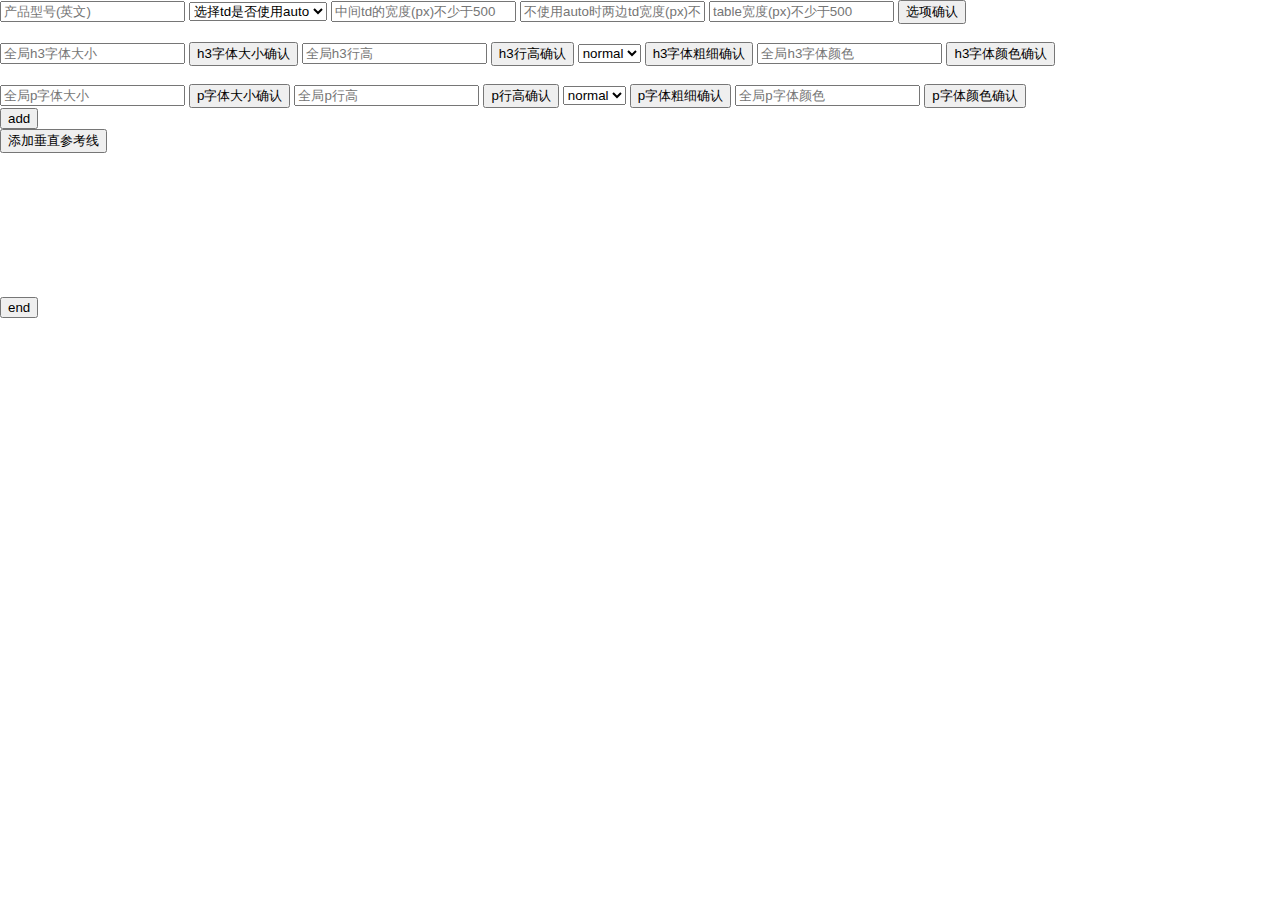
<file: version4/productHelper.html>
﻿<!DOCTYPE html>
<head>
<meta http-equiv="Content-Type" content="text/html; charset=utf-8" />
<title>专题制作插件</title>
<link rel="stylesheet" href="./js/jquery-ui.min.css">

<script src="./js/jquery.min.js"></script>
<script src="./js/jquery-ui.min.js"></script>
<script src="./js/jquery.colorpicker.js"></script>
<script src="./js/jquery.mousewheel.js"></script>

</head>

<script>
	var productNameSubmit = "";//确认的产品型号
	var optionValSubmit = -1;//确认的option选项值，-1没选，0为no，1为yes
	var middleWidthSubmit = 0;//确认的中间td宽度
	var sideWidthSubmit = 0;//确认的两边td宽度
	var tableWidthSubmit = 0;//确认的table宽度
	var alreadyCommit = 0;//确认选项
	
	var h3DefaultFontSize = "30px";//h3默认字体大小
	var h3DefaultLineHeight = "30px";//h3默认行高
	var h3DefaultFontWeight = "normal";//h3默认字体粗细
	var h3DefaultColor = "#ff0000";//h3默认字体颜色
	var pDefaultFontSize = "16px";//p默认字体大小
	var pDefaultLineHeight = "26px";//p默认行高
	var pDefaultFontWeight = "normal";//p默认字体粗细
	var pDefaultColor = "#0000ff";//p默认字体颜色
	
	var globalColor = new Array();//用于记录颜色
	
	var addNumber = 0;//table数量
	var vhrNumber = 0;//垂直参考线数量
	
	//初始化提交值
	var init = function(){
		console.log("initial");
		productNameSubmit = "";
		optionValSubmit = -1;
		middleWidthSubmit = 0;
		sideWidthSubmit = 0;
		tableWidthSubmit = 0;
		alreadyCommit = 0;
	}
	
	//提交参数
	var submitValue = function(productName,optionVal,middleWidth,sideWidth,tableWidth){
		if(optionVal == 1)
		{
			console.log("MF submit");
		}
		else
		{
			console.log("TL submit");
		}
		$(document).attr("title",productName);
		productNameSubmit = productName;
		optionValSubmit = optionVal;
		middleWidthSubmit = middleWidth;
		sideWidthSubmit = sideWidth;
		tableWidthSubmit = tableWidth;
		alreadyCommit = 1;
	}
	
	//MF版面处理
	var modifyMFTable = function(){
		console.log("modifyMFTable");
		if(addNumber > 0)
		{
			//div处理
			$("div").eq(2).attr("id",productNameSubmit + "-main");
			$("#" + productNameSubmit + "-main").css({
				"width": "100%",
				"min-width":middleWidthSubmit+"px"
			});
			//table处理
			$("#" + productNameSubmit + "-main").find("table").css({
				"width":"100%",
				"min-width":middleWidthSubmit+"px"
			});
			//td处理
			var td1 = $("#" + productNameSubmit + "-main").find("table").find("tr").find("td");
			td1.eq(0).attr("width","auto");
			td1.eq(2).attr("width","auto");
		}
	}
	
	//TL版面处理
	var modifyTLTable = function(){
		console.log("modifyTLTable");
		if(addNumber > 0)
		{
			//div处理
			var w3 = middleWidthSubmit + 2 * sideWidthSubmit;
			$("div").eq(2).attr("id",productNameSubmit + "-main");
			$("#" + productNameSubmit + "-main").css({
				"width": w3+"px",
				"min-width":""
			});
			//table处理
			$("#" + productNameSubmit + "-main").find("table").css({
				"width":w3+"px",
				"min-width":""
			});
			//td处理
			var td2 = $("#" + productNameSubmit + "-main").find("table").find("tr").find("td");
			td2.eq(0).attr("width",sideWidthSubmit+"px");
			td2.eq(2).attr("width",sideWidthSubmit+"px");
		}
	}
	
	//校验数据
	var validateData = function(productName,optionVal,middleWidth,sideWidth,tableWidth){
		console.log("validate");
		if(productName == "")
		{
			alert("产品型号(英文)");
			return false;
		}
		if(optionVal != "yes" && optionVal != "no")
		{
			alert("选择td是否使用auto");
			return false;
		}
		if(isNaN(middleWidth) || middleWidth < 500)
		{
			alert("中间td的宽度(px)");
			return false;
		}
		if(optionVal == "yes")
		{
			if(isNaN(tableWidth) || tableWidth < 500)
			{
				alert("table宽度(px)");
				return false;
			}
		}
		if(optionVal == "no")
		{
			if(isNaN(sideWidth) || sideWidth < 50)
			{
				alert("不使用auto时两边td宽度(px)");
				return false;
			}
		}
		return true;
	}
	
	//添加div
	var addDiv = function(){
		$("#append-new").before(
			'<div id="' + productNameSubmit + '-main">' + '</div>'
		);
		$("#" + productNameSubmit + "-main").append(
			`<style>
				@font-face {
				font-family: 'SourceHanSansCN-Medium';
				src: url('./SourceHanSansCN-Medium.eot');
				src:
					url('./SourceHanSansCN-Medium.eot?#font-spider') format('embedded-opentype'),
					url('./SourceHanSansCN-Medium.woff') format('woff'),
					url('./SourceHanSansCN-Medium.ttf') format('truetype'),
					url('./SourceHanSansCN-Medium.svg') format('svg');
				font-weight: normal;
				font-style: normal;
				}
			</style>`
		);
		if(optionValSubmit == 0)
		{
			var w = middleWidthSubmit + 2 * sideWidthSubmit;
			$("#" + productNameSubmit + "-main").css({
				"width": w+"px",
				"font-family":"'SourceHanSansCN-Medium','Microsoft YaHei','Arial'",
				"overflow":"hidden"
			});
		}
		else
		{
			$("#" + productNameSubmit + "-main").css({
				"width": "100%",
				"font-family":"'SourceHanSansCN-Medium','Microsoft YaHei','Arial'",
				"min-width":middleWidthSubmit+"px",
				"overflow":"hidden"
			});
		}
	}
	
	//添加table，图片数1-9
	var addTable19 = function(){
		$("#" + productNameSubmit + "-main").append(
			'<table cellpadding="0" cellspacing="0" background="images/'
			+ productNameSubmit + '_0' + addNumber + '.jpg">'
			+ '</table>'
		);
	}
	
	//添加table，图片数10+
	var addTable10 = function(){
		$("#" + productNameSubmit + "-main").append(
			'<table cellpadding="0" cellspacing="0" background="images/'
			+ productNameSubmit + '_' + addNumber + '.jpg">'
			+ '</table>'
		);
	}
	
	//设置TLtable属性
	var setTLTableCSS = function(){
		var w2 = middleWidthSubmit + 2 * sideWidthSubmit;
		$("#" + productNameSubmit + "-main").find("table").eq(addNumber-1).css({
			"width":w2+"px",
			"height":"500px",
			"background-position":"center 0"
		});
	}
	
	//设置MFtable属性
	var setMFTableCSS = function(){
		$("#" + productNameSubmit + "-main").find("table").eq(addNumber-1).css({
			"width":"100%",
			"min-width":middleWidthSubmit+"px",
			"height":"500px",
			"background-position":"center 0"
		});
	}
	
	//插入table
	var addTable = function(){
		//插入table
		if(addNumber < 10)
		{
			addTable19();
		}
		else
		{
			addTable10();
		}
	}
	
	//插入TLtrtd
	var addTLtrtd = function(){
		//插入tr td
		$("#" + productNameSubmit + "-main").find("table").eq(addNumber-1).append(
			'<tr>' 
			+ '<td width="' + sideWidthSubmit + '">&nbsp;</td>'
			+ '<td width="' + middleWidthSubmit + '" align="center" valign="top">'
			+ '</td>'
			+ '<td width="' + sideWidthSubmit + '">&nbsp;</td>'
			+ '</tr>'
		);
	}
	
	//插入MFtrtd
	var addMFtrtd = function(){
		//插入tr td
		$("#" + productNameSubmit + "-main").find("table").eq(addNumber-1).append(
			'<tr>' 
			+ '<td width="auto">&nbsp;</td>'
			+ '<td width="' + middleWidthSubmit + '" align="center" valign="top">'
			+ '</td>'
			+ '<td width="auto">&nbsp;</td>'
			+ '</tr>'
		);
	}
	
	//加入一块内容
	var addContent = function(){
		addNumber++;
		console.log('addNumber:'+addNumber);
		//第一次插入外层div
		if(addNumber == 1)
		{
			addDiv();
		}
		
		//插入table内容
		if(optionValSubmit == 0)
		{
			//产品为TL
			addTable();
			setTLTableCSS();
			addTLtrtd();
		}
		else
		{
			//产品为MF
			addTable();
			setMFTableCSS();
			addMFtrtd();
		}
	}
	
	//table后添加控制界面
	var addControllerFace = function(){
		$("#" + productNameSubmit + "-main").find("table").eq(addNumber-1).after(
			'<div class="helper" style="position:relative;top:-500px;width:300px;font-family:Microsoft YaHei">'
				+ '<button class="show-hidden-ctrl" onclick="$(this).parent().find(\'div\').slideToggle(\'slow\')">显示/隐藏控件</button>'
				+ '<div class="table-helper">'
					+ '<button class="hints-dark" style="margin-right: 9px;" onclick="$(this).parent().css(\'color\',\'#000000\')">提示文字变深色</button>'
					+ '<button class="hints-light" onclick="$(this).parent().css(\'color\',\'#ffffff\')">提示文字变浅色</button>'
					+ '<br/>'
					+ '设置table高度：'
					+ '<input type="text" name="height" class="table-height" placeholder="table高度"/>'
					+ '<br/>'
					+ '设置中间td文字：居中/居左'
					+ '<select class="set-td-align">'
						+ '<option value="center">center</option>'
						+ '<option value="left">left</option>'
                        + '<option value="right">right</option>'
            		+ '</select>'
					+ '<br/>'
					+ '<button class="addh3" style="margin-right: 66px;">addh3</button>'
					+ '<button class="addp">addp</button>'
					+ '<br/>'
					+ '<button class="remove-h3-p" style="margin-right: 27px;">remove-h3-p</button>'
            		+ '<button class="remove-table">remove-table</button>'
					+ '<div class="add-hr-horizontal">'
						+ '<button class="add-hhr">table添加水平参考线</button>'
					+ '</div>'
					+ '<textarea class="global-color" style="margin: 0px;height: 60px;width: 285px;"></textarea>'
				+ '</div>'
			+ '</div>'
		);
	}
	
	//循环产生table的input监听器，更改table高度
	var changeTableHeight = function(){
		$(".helper .table-height").each(function(index, element) {
			$(this).bind('input propertychange',function(){
				console.log("index:"+index);
				var value = parseInt($(this).val());
				console.log("value:"+value);
				if(isNaN(value))
				{
					value = 500;
				}
				else if(value < 10 || value > 3000)
				{
					value = 500;
				}
				$("table").eq(index).css('height',value+'px');
				$(".helper").eq(index).css('top','-'+value+'px');
				$("table").eq(index).find("td").eq(1).find("hr").remove();
				$(".helper").eq(index).find(".hhr-helper").children().unbind().remove();
				$(".helper").eq(index).find(".hhr-helper").remove();
			});
		});
	}
	
	//设置td的align
	var setTdAlign = function(){
		$(".helper .set-td-align").each(function(index, element){
			$(this).on("change",function(){
				console.log("index:"+index);
				var value = $(this).children('option:selected').val();
				console.log("value:"+value);
				$("table").eq(index).find("td").eq(1).attr('align',value);
			});
		});
	}
	
	//插入<h3>
	var addH3 = function(){
		$(".helper .addh3").each(function(index, element){
			$(this).on("click",function(){
				console.log("index:"+index);
				console.log("add <h3>");
				$("table").eq(index).find("td").eq(1).append(
					'<h3 style="font-size:' + h3DefaultFontSize + ';line-height:' + h3DefaultLineHeight + ';font-weight:' + h3DefaultFontWeight + ';color:' + h3DefaultColor + ';z-index:9;" class="h3draggable">'
						+ '此处为标题'
					+ '</h3>'
				);
				$(".h3-helper").children().unbind().remove();
				$(".h3-helper").remove();
				$(".h3cp").remove();
				h3Helper();
			});
		});
	}
	
	//插入<p>
	var addP = function(){
		$(".helper .addp").each(function(index, element){
			$(this).on("click",function(){
				console.log("index:"+index);
				console.log("add <p>");
				$("table").eq(index).find("td").eq(1).append(
					'<p style="font-size:' + pDefaultFontSize + ';line-height:' + pDefaultLineHeight + ';font-weight:' + pDefaultFontWeight + ';color:' + pDefaultColor + ';z-index:9;" class="pdraggable">'
						+ '此处为正文'
					+ '</p>'
				);
				$(".p-helper").children().unbind().remove();
				$(".p-helper").remove();
				$(".pcp").remove();
				pHelper();
			});
		});
	}
	
	//去掉h3控件
	var removeH3Helper = function(h3tableNum,h3Num)
	{
		if($(".h3-helper" + h3tableNum + "-" + h3Num) != null)
		{
			console.log("removeH3Helper");
			$(".h3-helper" + h3tableNum + "-" + h3Num).children().unbind().remove();
			$(".h3-helper" + h3tableNum + "-" + h3Num).remove();
		}
		$(".h3cp").remove();
	}
	
	//去掉p控件
	var removePHelper = function(ptableNum,pNum)
	{
		if($(".p-helper" + ptableNum + "-" + pNum) != null)
		{
			console.log("removePHelper");
			$(".p-helper" + ptableNum + "-" + pNum).children().unbind().remove();
			$(".p-helper" + ptableNum + "-" + pNum).remove();
		}
		$(".pcp").remove();
	}
	
	//增加h3控制界面
	var addH3ControllerFace = function(h3tableNumber,h3Number){
		console.log("addH3ControllerFace");
		$(".helper").eq(h3tableNumber).find("div").eq(0).append(
			'<div class="h3-helper' + h3tableNumber + '-' + h3Number + ' h3-helper' + '" style="width:300px;">'
				+ '<p style="margin:0;">当前h3-文字大小/行高:</p>'
				//+ '<input type="text" name="h3-font-size" class="h3-font-size" placeholder="h3-font-size"/>'
				+ '<input type="text" class="h3-font-size-spinner" name="h3-font-size-spinner" placeholder="h3-font-size-spinner">'
				//+ '<input type="text" name="h3-line-height" class="h3-line-height" placeholder="h3-line-height"/>'
				+ '<input type="text" class="h3-line-height-spinner" name="h3-line-height-spinner" placeholder="h3-line-height-spinner">'
				+ '<br/>'
				+ '<input type="text" name="h3-color" class="h3-color" style="width:100px;margin-right:15px;" placeholder="点击选择颜色"/>'
				+ '<input type="text" name="h3-color-more" class="h3-color-more" style="width:100px;" placeholder="输入更多颜色"/>'
				+ '<br/>'
				+ '<input type="text" name="h3-margin-top" class="h3-margin-top" style="width:100px;margin-right:15px;" placeholder="margin-top"/>'
				+ '<input type="text" name="h3-margin-left" class="h3-margin-left" style="width:100px;" placeholder="margin-left"/>'
				+ '<br/>'
				+ '<select class="h3-align" style="margin-right:57px;">'
					+ '<option value="center">center</option>'
					+ '<option value="left">left</option>'
					+ '<option value="right">right</option>'
				+ '</select>'
				+ '<button class="h3-reset-position">reset-position</button>'
				+ '<br/>'
				+ '<textarea class="h3-textarea" style="height:150px;width:250px;" placeholder="h3输入内容">h3输入内容</textarea>'
			+ '</div>'
		);
	}
	
	//增加p控制界面
	var addPControllerFace = function(ptableNumber,pNumber){
		console.log("addPControllerFace");
		$(".helper").eq(ptableNumber).find("div").eq(0).append(
			'<div class="p-helper' + ptableNumber + '-' + pNumber + ' p-helper' + '" style="width:300px;">'
				+ '<p style="margin:0;">当前p-文字大小/行高:</p>'
				//+ '<input type="text" name="p-font-size" class="p-font-size" placeholder="p-font-size"/>'
				+ '<input type="text" class="p-font-size-spinner" name="p-font-size-spinner" placeholder="p-font-size-spinner">'
				//+ '<input type="text" name="p-line-height" class="p-line-height" placeholder="p-line-height"/>'
				+ '<input type="text" class="p-line-height-spinner" name="p-line-height-spinner" placeholder="p-line-height-spinner">'
				+ '<br/>'
				+ '<input type="text" name="p-color" class="p-color" style="width:100px;margin-right:15px;" placeholder="点击选择颜色"/>'
				+ '<input type="text" name="p-color-more" class="p-color-more" style="width:100px;" placeholder="输入更多颜色"/>'
				+ '<br/>'
				+ '<input type="text" name="p-margin-top" class="p-margin-top" style="width:100px;margin-right:15px;" placeholder="margin-top"/>'
				+ '<input type="text" name="p-margin-left" class="p-margin-left" style="width:100px;" placeholder="margin-left"/>'
				+ '<br/>'
				+ '<select class="p-align" style="margin-right:57px;">'
					+ '<option value="center">center</option>'
					+ '<option value="left">left</option>'
					+ '<option value="right">right</option>'
				+ '</select>'
				+ '<button class="p-reset-position">reset-position</button>'
				+ '<br/>'
				+ '<textarea class="p-textarea" style="height:150px;width:250px;" placeholder="p输入内容">p输入内容</textarea>'
			+ '</div>'
		);
	}
	
	//设置h3控制界面
	var setH3ControllerFace = function(h3tableNumber,h3Number){
		//$(".h3-helper" + h3tableNumber + "-" + h3Number).find(".h3-font-size").val(parseInt($("table").eq(h3tableNumber).find("h3").eq(h3Number).css("font-size")));
		$(".h3-helper" + h3tableNumber + "-" + h3Number).find(".h3-font-size-spinner").spinner();
		$(".h3-helper" + h3tableNumber + "-" + h3Number).find(".h3-font-size-spinner").spinner("value", parseInt(h3DefaultFontSize));
		//$(".h3-helper" + h3tableNumber + "-" + h3Number).find(".h3-line-height").val(parseInt($("table").eq(h3tableNumber).find("h3").eq(h3Number).css("line-height")));
		$(".h3-helper" + h3tableNumber + "-" + h3Number).find(".h3-line-height-spinner").spinner();
		$(".h3-helper" + h3tableNumber + "-" + h3Number).find(".h3-line-height-spinner").spinner("value", parseInt(h3DefaultLineHeight));
		//$(".h3-helper" + h3tableNumber + "-" + h3Number).find(".h3-color").val($("table").eq(h3tableNumber).find("h3").eq(h3Number).css("color"));
		//$(".h3-helper" + h3tableNumber + "-" + h3Number).find(".h3-color-more").val($("table").eq(h3tableNumber).find("h3").eq(h3Number).css("color"));
		$(".h3-helper" + h3tableNumber + "-" + h3Number).find(".h3-textarea").html($("table").eq(h3tableNumber).find("h3").eq(h3Number).html());
		$(".h3-helper" + h3tableNumber + "-" + h3Number).find(".h3-font-size-spinner").css("width","50px");
		$(".h3-helper" + h3tableNumber + "-" + h3Number).find(".h3-line-height-spinner").css("width","50px");
		$(".h3-helper" + h3tableNumber + "-" + h3Number).find("span").eq(0).css("margin-right","39px");
		//$(".h3-helper" + h3tableNumber + "-" + h3Number).find(".h3-color").css({"width":"100px","margin-right":"15px"});
		//$(".h3-helper" + h3tableNumber + "-" + h3Number).find(".h3-color-more").css("width","100px");
		//$(".h3-helper" + h3tableNumber + "-" + h3Number).find("h3-align").css("margin-right","57px");
	}
	
	//设置p控制界面
	var setPControllerFace = function(ptableNumber,pNumber){
		//$(".p-helper" + ptableNumber + "-" + pNumber).find(".p-font-size").val(parseInt($("table").eq(ptableNumber).find("p").eq(pNumber).css("font-size")));
		$(".p-helper" + ptableNumber + "-" + pNumber).find(".p-font-size-spinner").spinner();
		$(".p-helper" + ptableNumber + "-" + pNumber).find(".p-font-size-spinner").spinner("value", parseInt(pDefaultFontSize));
		//$(".p-helper" + ptableNumber + "-" + pNumber).find(".p-line-height").val(parseInt($("table").eq(ptableNumber).find("p").eq(pNumber).css("line-height")));
		$(".p-helper" + ptableNumber + "-" + pNumber).find(".p-line-height-spinner").spinner();
		$(".p-helper" + ptableNumber + "-" + pNumber).find(".p-line-height-spinner").spinner("value", parseInt(pDefaultLineHeight));
		//$(".p-helper" + ptableNumber + "-" + pNumber).find(".p-color").val($("table").eq(ptableNumber).find("p").eq(pNumber).css("color"));
		//$(".p-helper" + ptableNumber + "-" + pNumber).find(".p-color-more").val($("table").eq(ptableNumber).find("p").eq(pNumber).css("color"));
		$(".p-helper" + ptableNumber + "-" + pNumber).find(".p-textarea").html($("table").eq(ptableNumber).find("p").eq(pNumber).html());
		$(".p-helper" + ptableNumber + "-" + pNumber).find(".p-font-size-spinner").css("width","50px");
		$(".p-helper" + ptableNumber + "-" + pNumber).find(".p-line-height-spinner").css("width","50px");
		$(".p-helper" + ptableNumber + "-" + pNumber).find("span").eq(0).css("margin-right","39px");
		//$(".p-helper" + ptableNumber + "-" + pNumber).find(".p-color").css({"width":"100px","margin-right":"15px"});
		//$(".p-helper" + ptableNumber + "-" + pNumber).find(".p-color-more").css("width","100px");
		//$(".p-helper" + ptableNumber + "-" + pNumber).find("p-align").css("margin-right","57px");
	}
	
	//改变h3字体大小
	var h3FontSize = function(h3tableNumber,h3Number){
		$(".h3-helper" + h3tableNumber + "-" + h3Number).find(".h3-font-size").bind('input propertychange',function(){
			var value = parseInt($(this).val());
			console.log("font-size:" + value + " h3tableNumber:" + h3tableNumber + " h3Number:" + h3Number);
			if(isNaN(value))
			{
				value = 10;
			}
			else if(value < 10 || value > 80)
			{
				value = 10;
			}
			$("table").eq(h3tableNumber).find("h3").eq(h3Number).css("font-size",value + "px");
		});
	}
	
	//spinner改变h3字体大小
	var h3FontSizeSpinner = function(h3tableNumber,h3Number){
		$(".h3-helper" + h3tableNumber + "-" + h3Number).find(".h3-font-size-spinner").spinner({
			min:10,
			max:150,
			spin: function( event, ui ) {
				console.log("spinner-font-size:" + ui.value + " h3tableNumber:" + h3tableNumber + " h3Number:" + h3Number);
				$("table").eq(h3tableNumber).find("h3").eq(h3Number).css("font-size",ui.value + "px");
			}
		});
	}
	
	//spinner改变p字体大小
	var pFontSizeSpinner = function(ptableNumber,pNumber){
		$(".p-helper" + ptableNumber + "-" + pNumber).find(".p-font-size-spinner").spinner({
			min:10,
			max:150,
			spin: function( event, ui ) {
				console.log("spinner-font-size:" + ui.value + " ptableNumber:" + ptableNumber + " pNumber:" + pNumber);
				$("table").eq(ptableNumber).find("p").eq(pNumber).css("font-size",ui.value + "px");
			}
		});
	}
	
	//改变p字体大小
	var pFontSize = function(ptableNumber,pNumber){
		$(".p-helper" + ptableNumber + "-" + pNumber).find(".p-font-size").bind('input propertychange',function(){
			var value = parseInt($(this).val());
			console.log("font-size:" + value + " ptableNumber:" + ptableNumber + " pNumber:" + pNumber);
			if(isNaN(value))
			{
				value = 10;
			}
			else if(value < 10 || value > 80)
			{
				value = 10;
			}
			$("table").eq(ptableNumber).find("p").eq(pNumber).css("font-size",value + "px");
		});
	}
	
	//改变h3行高
	var h3LineHeight = function(h3tableNumber,h3Number){
		$(".h3-helper" + h3tableNumber + "-" + h3Number).find(".h3-line-height").bind('input propertychange',function(){
			var value = parseInt($(this).val());
			console.log("line-height:" + value + " h3tableNumber:" + h3tableNumber + " h3Number:" + h3Number);
			if(isNaN(value))
			{
				value = 20;
			}
			else if(value < 20 || value > 150)
			{
				value = 20;
			}
			$("table").eq(h3tableNumber).find("h3").eq(h3Number).css("line-height",value + "px");
		});
	}
	
	//spinner改变h3行高
	var h3LineHeightSpinner = function(h3tableNumber,h3Number){
		$(".h3-helper" + h3tableNumber + "-" + h3Number).find(".h3-line-height-spinner").spinner({
			min:10,
			max:150,
			spin: function( event, ui ) {
				console.log("spinner-line-height:" + ui.value + " h3tableNumber:" + h3tableNumber + " h3Number:" + h3Number);
				$("table").eq(h3tableNumber).find("h3").eq(h3Number).css("line-height",ui.value + "px");
			}
		});
	}
	
	//spinner改变p行高
	var pLineHeightSpinner = function(ptableNumber,pNumber){
		$(".p-helper" + ptableNumber + "-" + pNumber).find(".p-line-height-spinner").spinner({
			min:10,
			max:150,
			spin: function( event, ui ) {
				console.log("spinner-line-height:" + ui.value + " ptableNumber:" + ptableNumber + " pNumber:" + pNumber);
				$("table").eq(ptableNumber).find("p").eq(pNumber).css("line-height",ui.value + "px");
			}
		});
	}
	
	//改变p行高
	var pLineHeight = function(ptableNumber,pNumber){
		$(".p-helper" + ptableNumber + "-" + pNumber).find(".p-line-height").bind('input propertychange',function(){
			var value = parseInt($(this).val());
			console.log("line-height:" + value + " ptableNumber:" + ptableNumber + " pNumber:" + pNumber);
			if(isNaN(value))
			{
				value = 20;
			}
			else if(value < 20 || value > 150)
			{
				value = 20;
			}
			$("table").eq(ptableNumber).find("p").eq(pNumber).css("line-height",value + "px");
		});
	}
	
	//改变h3颜色
	var h3Color = function(h3tableNumber,h3Number){
		$(".h3-helper" + h3tableNumber + "-" + h3Number).find(".h3-color").colorpicker({
			fillcolor:true,
			event:'click',
			target:$("table").eq(h3tableNumber).find("h3").eq(h3Number),
			success:function(o,color){
				$(".h3-helper" + h3tableNumber + "-" + h3Number).find(".h3-color").val(color)
			}
		});
		$(".colorpanel").each(function(index, element) {
            if($(".colorpanel").eq(index).attr("class").indexOf("pcp") == -1)
			{
				$(".colorpanel").eq(index).addClass("h3cp");
			}
        });
		
	}
	
	//输入更多h3颜色
	var h3ColorMore = function(h3tableNumber,h3Number){
		$(".h3-helper" + h3tableNumber + "-" + h3Number).find(".h3-color-more").bind('input propertychange',function(){
			var value = $(this).val();
			var reg = /^[0-9a-f]{6}$/;
			console.log("color:" + value + " h3tableNumber:" + h3tableNumber + " h3Number:" + h3Number);
			if(reg.test(value))
			{
				$("table").eq(h3tableNumber).find("h3").eq(h3Number).css("color","#"+value);
				if($.inArray(value,globalColor) < 0){
					globalColor.push(value);
					initialGlobalColor();
				}
			}
			else
			{
				$("table").eq(h3tableNumber).find("h3").eq(h3Number).css("color","#ff0000");
			}
		});
	}
	
	//改变p颜色
	var pColor = function(ptableNumber,pNumber){
		$(".p-helper" + ptableNumber + "-" + pNumber).find(".p-color").colorpicker({
			fillcolor:true,
			event:'click',
			target:$("table").eq(ptableNumber).find("p").eq(pNumber),
			success:function(o,color){
				$(".p-helper" + ptableNumber + "-" + pNumber).find(".p-color").val(color)
			}
		});
		$(".colorpanel").each(function(index, element) {
            if($(".colorpanel").eq(index).attr("class").indexOf("h3cp") == -1)
			{
				$(".colorpanel").eq(index).addClass("pcp");
			}
        });
	}
	
	//输入更多p颜色
	var pColorMore = function(ptableNumber,pNumber){
		$(".p-helper" + ptableNumber + "-" + pNumber).find(".p-color-more").bind('click',function(){
			var value = $(this).val();
			var reg = /^[0-9a-f]{6}$/;
			console.log("color:" + value + " ptableNumber:" + ptableNumber + " pNumber:" + pNumber);
			if(reg.test(value))
			{
				$("table").eq(ptableNumber).find("p").eq(pNumber).css("color","#"+value);
				if ($.inArray(value, globalColor) < 0) {
					globalColor.push(value);
					initialGlobalColor();
				}
			}
			else
			{
				$("table").eq(ptableNumber).find("p").eq(pNumber).css("color","#0000ff");
			}
		});
	}
	
	//改变h3 align
	var h3Align = function(h3tableNumber,h3Number){
		$(".h3-helper" + h3tableNumber + "-" + h3Number).find(".h3-align").on("change",function(){
			var value = $(this).children("option:selected").val();
			console.log("align:" + value + " h3tableNumber:" + h3tableNumber + " h3Number:" + h3Number);
			$("table").eq(h3tableNumber).find("h3").eq(h3Number).attr("align",value);
		});
	}
	
	//改变p align
	var pAlign = function(ptableNumber,pNumber){
		$(".p-helper" + ptableNumber + "-" + pNumber).find(".p-align").on("change",function(){
			var value = $(this).children("option:selected").val();
			console.log("align:" + value + " ptableNumber:" + ptableNumber + " pNumber:" + pNumber);
			$("table").eq(ptableNumber).find("p").eq(pNumber).attr("align",value);
		});
	}
	
	//重置h3位置
	var h3ResetPosition = function(h3tableNumber,h3Number){
		$(".h3-helper" + h3tableNumber + "-" + h3Number).find(".h3-reset-position").on("click",function(){
			console.log("reset h3 position," + " h3tableNumber:" + h3tableNumber + " h3Number:" + h3Number)
			$("table").eq(h3tableNumber).find("h3").eq(h3Number).css({
				"left":"0px",
				"top":"0px"
			});
		});
	}
	
	//重置p位置
	var pResetPosition = function(ptableNumber,pNumber){
		$(".p-helper" + ptableNumber + "-" + pNumber).find(".p-reset-position").on("click",function(){
			console.log("reset p position," + " ptableNumber:" + ptableNumber + " pNumber:" + pNumber)
			$("table").eq(ptableNumber).find("p").eq(pNumber).css({
				"left":"0px",
				"top":"0px"
			});
		});
	}
	
	//输入h3内容
	var h3Textarea = function(h3tableNumber,h3Number){
		$(".h3-helper" + h3tableNumber + "-" + h3Number).find(".h3-textarea").bind('input propertychange',function(){
			var value = $(this).val().replace(/\n/g,"<br/>").replace(/\s/g,"&nbsp;");
			console.log("textarea:" + value + " h3tableNumber:" + h3tableNumber + " h3Number:" + h3Number);
			$("table").eq(h3tableNumber).find("h3").eq(h3Number).html(value);
			if(value.length == 0)
			{
				$("table").eq(h3tableNumber).find("h3").eq(h3Number).html("h3待输入内容");
			}
		});
	}
	
	//输入p内容
	var pTextarea = function(ptableNumber,pNumber){
		$(".p-helper" + ptableNumber + "-" + pNumber).find(".p-textarea").bind('input propertychange',function(){
			var value = $(this).val().replace(/\n/g,"<br/>").replace(/\s/g,"&nbsp;");
			console.log("textarea:" + value + " ptableNumber:" + ptableNumber + " pNumber:" + pNumber);
			$("table").eq(ptableNumber).find("p").eq(pNumber).html(value);
			if(value.length == 0)
			{
				$("table").eq(ptableNumber).find("p").eq(pNumber).html("p待输入内容");
			}
		});
	}
	
	//设置<h3>margin-top
	var h3MarginTop = function(h3tableNumber,h3Number){
		$(".h3-helper" + h3tableNumber + "-" + h3Number).find(".h3-margin-top").bind('input propertychange',function(){
			var value = parseInt($(this).val());
			var height = parseInt($("table").eq(h3tableNumber).height());
			console.log("margin-top:" + value + " h3tableNumber:" + h3tableNumber + " h3Number:" + h3Number);
			if(isNaN(value))
			{
				var fz = parseInt($("table").eq(h3tableNumber).find("h3").eq(h3Number).css("font-size"));
				$("table").eq(h3tableNumber).find("h3").eq(h3Number).css("margin-top", fz + "px");
			}
			else if(Math.abs(value) > height)
			{
				if(value < 0)
				{
					$("table").eq(h3tableNumber).find("h3").eq(h3Number).css("margin-top","-" + height + "px");
				}
				else
				{
					$("table").eq(h3tableNumber).find("h3").eq(h3Number).css("margin-top",height + "px");
				}
			}
			else
			{
				$("table").eq(h3tableNumber).find("h3").eq(h3Number).css("margin-top",value + "px");
			}
		});
	}
	
	//设置<p>margin-top
	var pMarginTop = function(ptableNumber,pNumber){
		$(".p-helper" + ptableNumber + "-" + pNumber).find(".p-margin-top").bind('input propertychange',function(){
			var value = parseInt($(this).val());
			var height = parseInt($("table").eq(ptableNumber).height());
			console.log("margin-top:" + value + " ptableNumber:" + ptableNumber + " pNumber:" + pNumber);
			if(isNaN(value))
			{	
				var fz = parseInt($("table").eq(ptableNumber).find("p").eq(pNumber).css("font-size"));
				$("table").eq(ptableNumber).find("p").eq(pNumber).css("margin-top", fz + "px");
			}
			else if(Math.abs(value) > height)
			{
				if(value < 0)
				{
					$("table").eq(ptableNumber).find("p").eq(pNumber).css("margin-top","-" + height + "px");
				}
				else
				{
					$("table").eq(ptableNumber).find("p").eq(pNumber).css("margin-top",height + "px");
				}
			}
			else
			{
				$("table").eq(ptableNumber).find("p").eq(pNumber).css("margin-top",value + "px");
			}
		});
	}
	
	//设置<h3>margin-left
	var h3MarginLeft = function(h3tableNumber,h3Number){
		$(".h3-helper" + h3tableNumber + "-" + h3Number).find(".h3-margin-left").bind('input propertychange',function(){
			var value = parseInt($(this).val());
			var width = parseInt($("table").eq(h3tableNumber).width());
			console.log("margin-top:" + value + " h3tableNumber:" + h3tableNumber + " h3Number:" + h3Number);
			if(isNaN(value))
			{
				$("table").eq(h3tableNumber).find("h3").eq(h3Number).css("margin-left","0px");
			}
			else if(Math.abs(value) > width)
			{
				if(value < 0)
				{
					$("table").eq(h3tableNumber).find("h3").eq(h3Number).css("margin-left","-" + width + "px");
				}
				else
				{
					$("table").eq(h3tableNumber).find("h3").eq(h3Number).css("margin-left",width + "px");
				}
			}
			else
			{
				$("table").eq(h3tableNumber).find("h3").eq(h3Number).css("margin-left",value + "px");
			}
		});
	}
	
	//设置<p>margin-left
	var pMarginLeft = function(ptableNumber,pNumber){
		$(".p-helper" + ptableNumber + "-" + pNumber).find(".p-margin-left").bind('input propertychange',function(){
			var value = parseInt($(this).val());
			var width = parseInt($("table").eq(ptableNumber).width());
			console.log("margin-top:" + value + " ptableNumber:" + ptableNumber + " pNumber:" + pNumber);
			if(isNaN(value))
			{
				$("table").eq(ptableNumber).find("p").eq(pNumber).css("margin-left","0px");
			}
			else if(Math.abs(value) > width)
			{
				if(value < 0)
				{
					$("table").eq(ptableNumber).find("p").eq(pNumber).css("margin-left","-" + width + "px");
				}
				else
				{
					$("table").eq(ptableNumber).find("p").eq(pNumber).css("margin-left",width + "px");
				}
			}
			else
			{
				$("table").eq(ptableNumber).find("p").eq(pNumber).css("margin-left",value + "px");
			}
		});
	}
	
	//<h3>功能模块
	var h3ModuleFunction = function(h3tableNumber,h3Number){
		addH3ControllerFace(h3tableNumber,h3Number);
		setH3ControllerFace(h3tableNumber,h3Number);
		//h3FontSize(h3tableNumber,h3Number);
		h3FontSizeSpinner(h3tableNumber,h3Number);
		//h3LineHeight(h3tableNumber,h3Number);
		h3LineHeightSpinner(h3tableNumber,h3Number);
		h3Color(h3tableNumber,h3Number);
		h3ColorMore(h3tableNumber,h3Number);
		h3Align(h3tableNumber,h3Number);
		h3ResetPosition(h3tableNumber,h3Number);
		h3Textarea(h3tableNumber,h3Number);
		h3MarginTop(h3tableNumber,h3Number);
		h3MarginLeft(h3tableNumber,h3Number);
	}
	
	//<p>功能模块
	var pModuleFunction = function(ptableNumber,pNumber){
		addPControllerFace(ptableNumber,pNumber);
		setPControllerFace(ptableNumber,pNumber);
		//pFontSize(ptableNumber,pNumber);
		pFontSizeSpinner(ptableNumber,pNumber);
		//pLineHeight(ptableNumber,pNumber);
		pLineHeightSpinner(ptableNumber,pNumber);
		pColor(ptableNumber,pNumber);
		pColorMore(ptableNumber,pNumber);
		pAlign(ptableNumber,pNumber);
		pResetPosition(ptableNumber,pNumber);
		pTextarea(ptableNumber,pNumber);
		pMarginTop(ptableNumber,pNumber);
		pMarginLeft(ptableNumber,pNumber);
	}
	
	//<h3>帮助模块
	var h3Helper = function(){
		var h3tableNum = -1;
		var h3Num = -1;
		var h3LeftOldNum = 0;
		var h3TopOldNum = 0;
		$(".h3draggable").draggable({
			start: function() {
				console.log("start");
				console.log($(this));
				var h3table = $(this).parent().parent().parent().parent();
				var h3tableNumber = $("table").index(h3table);
				var h3Number = $(this).parent().find("h3").index($(this));
				var h3LeftOldNumber = parseInt($(this).css("left"));
				var h3TopOldNumber = parseInt($(this).css("top"));
				console.log("old h3tableNumber:" + h3tableNum + " old h3Number:" + h3Num);
				console.log("click h3" + " h3tableNumber:" + h3tableNumber + " h3Number:" + h3Number);
				console.log("h3LeftOldNumber:" + h3LeftOldNumber + " h3TopOldNumber:" + h3TopOldNumber);
				if(h3tableNumber != h3tableNum || h3Number != h3Num)
				{
					removeH3Helper(h3tableNum,h3Num);
					
					h3tableNum = h3tableNumber;
					h3Num = h3Number;
					
					h3ModuleFunction(h3tableNumber,h3Number);
				}
				else
				{
					h3LeftOldNum = h3LeftOldNumber;
					h3TopOldNum = h3TopOldNumber;
				}
			},
			drag: function() {
				console.log("drag");
			},
			stop: function() {
				console.log("stop");
				var h3LeftNewNumber = parseInt($(this).css("left"));
				var h3TopNewNumber = parseInt($(this).css("top"));
				console.log("h3LeftNewNumber:" + h3LeftNewNumber + " h3TopNewNumber:" + h3TopNewNumber);
				var h3Left = Math.abs(h3LeftNewNumber - h3LeftOldNum);
				var h3Top = Math.abs(h3TopNewNumber - h3TopOldNum);
				if(h3Left + h3Top <= 10)
				{
					$(this).css({
						"left":h3LeftOldNum+"px",
						"top":h3TopOldNum+"px"
					});
				}
				var h3MarginTop = parseInt($(this).css("margin-top"));
				var h3MarginLeft = parseInt($(this).css("margin-left"));
				$(".helper").eq(h3tableNum).find(".h3-font-size-spinner").val(parseInt($(this).css("font-size")));
				$(".helper").eq(h3tableNum).find(".h3-line-height-spinner").val(parseInt($(this).css("line-height")));
				if(!isNaN(h3MarginTop)){
					$(".helper").eq(h3tableNum).find(".h3-margin-top").val(h3MarginTop);
				}
				if(!isNaN(h3MarginLeft)){
					$(".helper").eq(h3tableNum).find(".h3-margin-left").val(h3MarginLeft);
				}
			}
		});
	}
	
	//<p>帮助模块
	var pHelper = function(){
		var ptableNum = -1;
		var pNum = -1;
		var pLeftOldNum = 0;
		var pTopOldNum = 0;
		$(".pdraggable").draggable({
			start: function() {
				console.log("start");
				console.log($(this));
				var ptable = $(this).parent().parent().parent().parent();
				var ptableNumber = $("table").index(ptable);
				var pNumber = $(this).parent().find("p").index($(this));
				var pLeftOldNumber = parseInt($(this).css("left"));
				var pTopOldNumber = parseInt($(this).css("top"));
				console.log("old ptableNumber:" + ptableNum + " old pNumber:" + pNum);
				console.log("click p" + " ptableNumber:" + ptableNumber + " pNumber:" + pNumber);
				console.log("pLeftOldNumber:" + pLeftOldNumber + " pTopOldNumber:" + pTopOldNumber);
				if(ptableNumber != ptableNum || pNumber != pNum)
				{
					removePHelper(ptableNum,pNum);
					
					ptableNum = ptableNumber;
					pNum = pNumber;
					
					pModuleFunction(ptableNumber,pNumber);
				}
				else
				{
					pLeftOldNum = pLeftOldNumber;
					pTopOldNum = pTopOldNumber;
				}
			},
			drag: function() {
				console.log("drag");
			},
			stop: function() {
				console.log("stop");
				var pLeftNewNumber = parseInt($(this).css("left"));
				var pTopNewNumber = parseInt($(this).css("top"));
				console.log("pLeftNewNumber:" + pLeftNewNumber + " pTopNewNumber:" + pTopNewNumber);
				var pLeft = Math.abs(pLeftNewNumber - pLeftOldNum);
				var pTop = Math.abs(pTopNewNumber - pTopOldNum);
				if(pLeft + pTop <= 10)
				{
					$(this).css({
						"left":pLeftOldNum+"px",
						"top":pTopOldNum+"px"
					});
				}
				var pMarginTop = parseInt($(this).css("margin-top"));
				var pMarginLeft = parseInt($(this).css("margin-left"));
				$(".helper").eq(ptableNum).find(".p-font-size-spinner").val(parseInt($(this).css("font-size")));
				$(".helper").eq(ptableNum).find(".p-line-height-spinner").val(parseInt($(this).css("line-height")));
				if(!isNaN(pMarginTop)){
					$(".helper").eq(ptableNum).find(".p-margin-top").val(pMarginTop);
				}
				if(!isNaN(pMarginLeft)){
					$(".helper").eq(ptableNum).find(".p-margin-left").val(pMarginLeft);
				}
			}
		});
	}
	
	//移除<h3>,<p>
	var removeH3P = function(){
		$(".helper .remove-h3-p").each(function(index, element){
			$(this).on("click",function(){
				console.log("index:"+index);
				console.log("remove <h3> <p>");
				$("table").eq(index).find("td").eq(1).children().remove();
			});
		});
	}
	
	//移除table
	var removeTable = function(){
		$(".helper .remove-table").each(function(index, element){
			console.log("11111");
			console.log($(this));
			$(this).on("click",function(){
				console.log("22222");
				console.log($(this));
				console.log("index:"+index);
				console.log("remove table");
				$(this).parent().parent('.helper').prev('table').remove();
				$(this).parent().parent('.helper').remove();
				//$(".helper").eq(index).remove();
				//$("table").eq(index).remove();
				addNumber--;
				console.log('addNumber:'+addNumber);
				if(addNumber == 0)
				{
					$("#" + productNameSubmit + "-main").remove();
				}
			});
		});
	}
	
	//水平参考线控制器界面
	var hhrControllerFace = function(hhrTableNumber,hhrLength,buttonThis){
		console.log("hhrControllerFace");
		buttonThis.parent().next().append(
			'<input type="text" name="set-hhr" class="set-hhr" placeholder="输入y轴位置" style="width:100px;margin-right:15px;"/>'
			+ '<button class="remove-hhr">移除水平参考线</button>'
		);
		$("table").eq(hhrTableNumber).find("td").eq(1).css("position","relative");
		$("table").eq(hhrTableNumber).find("td").eq(1).append('<hr class="hr-horizontal" style="position:absolute;top:0;left:0;width:100%;border:1px solid purple;margin:0px;">');
		
		var hhrLeft = $("table").eq(hhrTableNumber).find("td").eq(0).width();
		//var hhrWindowWidth = $(window).width();
		//var hhrTableWidth = $("table").eq(hhrTableNumber).width();
		//var hhrWidth = hhrWindowWidth > hhrTableWidth ? hhrTableWidth : hhrWindowWidth;
		var hhrWidth = $(window).width();
		$("table").eq(hhrTableNumber).find("td").eq(1).find("hr").css({
			"left":"-"+hhrLeft+"px",
			"width":hhrWidth+"px"
		});
	}
	
	//水平参考线屏幕适应
	$(window).resize(function(){
		var hhrLeft = $("table").eq(0).find("td").eq(0).width();
		//var hhrWindowWidth = $(window).width();
		//var hhrTableWidth = $("table").eq(hhrTableNumber).width();
		//var hhrWidth = hhrWindowWidth > hhrTableWidth ? hhrTableWidth : hhrWindowWidth;
		var hhrWidth = $(window).width();
		$("table").find("td").eq(1).find("hr").css({
			"left":"-"+hhrLeft+"px",
			"width":hhrWidth+"px"
		});
	});
	
	//设置hhr input值
	var hhrControllerSet = function(hhrTableNumber,hhrLength,buttonThis){
		buttonThis.parent().next().children(".set-hhr").each(function(index, element) {
			var top = parseInt($("table").eq(hhrTableNumber).find("td").eq(1).find(".hr-horizontal").eq(index).css("top"));
			$(this).val(top);
		});
	}
	
	//水平参考线输入框事件
	var setHhr = function(hhrTableNumber,hhrLength,buttonThis){
		console.log("setHhr");
		buttonThis.parent().next().children(".set-hhr").each(function(index, element) {
			$(this).bind("input propertychange keydown",function(event){
				var val = parseInt($(this).val());
				console.log("hhr:" + $("table").eq(hhrTableNumber).find(".set-hhr").index($(this)) + " top:" + val);
				if(isNaN(val))
				{
					val = 0;
				}
				if(event.keyCode == 38 || event.keyCode == 39)
				{
					val++;
		　　　	}
				else if (event.keyCode == 37 || event.keyCode == 40)
				{
					val--;
		　　　	}
				if(val >= $("table").eq(hhrTableNumber).height())
				{
					val = $("table").eq(hhrTableNumber).height();
				}
				else if(val < 0)
				{
					val = 0;
				}
				$(this).val(val);
				$("table").eq(hhrTableNumber).find("td").eq(1).find(".hr-horizontal").eq(index).css("top",val + "px");
			});
		});
	}
	
	//"移除水平参考线"事件
	var removeHhr = function(hhrTableNumber,hhrLength,buttonThis){
		console.log("removeHhr");
		buttonThis.parent().next().children(".remove-hhr").each(function(index, element) {
			$(this).on("click",function(){
				console.log($("table").eq(hhrTableNumber).find("td").eq(1).find(".hr-horizontal").eq(index));
				var i = buttonThis.parent().next().children(".remove-hhr").index(this);
				console.log("remove2:"+i);
				$("table").eq(hhrTableNumber).find("td").eq(1).find(".hr-horizontal").eq(i).remove();
				$(this).prev().unbind().remove();
				$(this).unbind().remove();
				console.log("hhrNumber:"+$("table").eq(hhrTableNumber).find("hr").length);
				if($("table").eq(hhrTableNumber).find("hr").length == 0)
				{
					console.log("remove div");
					buttonThis.parent().next().remove();
				}
			});
		});
	}
	
	//水平参考线控制器事件
	var hhrControllerEvent = function(hhrTableNumber,hhrLength,buttonThis){
		buttonThis.parent().next().children().unbind();
		setHhr(hhrTableNumber,hhrLength,buttonThis);
		removeHhr(hhrTableNumber,hhrLength,buttonThis);
	}
	
	//"添加水平参考线"点击
	var addHhr = function(){
		$(".helper .add-hr-horizontal .add-hhr").on("click",function(){
			var hhrTableNumber = $(".helper").index($(this).parent().parent().parent());
			var hhrLength = $("table").eq(hhrTableNumber).find("hr").length;
			var buttonThis = $(this);
			
			if(hhrLength == 0)
			{
				console.log("add div");
				buttonThis.parent().after(
					'<div class="hhr-helper" style="width:300px;"></div>'
				);
			}
			hhrControllerFace(hhrTableNumber,hhrLength,buttonThis);
			hhrControllerSet(hhrTableNumber,hhrLength,buttonThis);
			hhrControllerEvent(hhrTableNumber,hhrLength,buttonThis);
		});
	}

	//显示全局颜色到textarea
	var initialGlobalColor = function(){
		var colorStr = "";
		for(var i = 0;i < globalColor.length;i++){
			colorStr += globalColor[i];
			colorStr += "/";
		}
		$(".global-color").val(colorStr);
	}
	
	//注册控制器监听事件
	var addControllerEvent = function()
	{
		$(".helper .table-helper").children().unbind();
		$(".helper .add-hr-horizontal").children().unbind();
		changeTableHeight();
		setTdAlign();
		addH3();
		addP();
		removeH3P();
		removeTable();
		addHhr();
		initialGlobalColor();
	}
	
	//添加控制器
	var addController = function(){
		addControllerFace();
		addControllerEvent();
	}
	
	$(function(){
		//“选项确认”点击
		$("#set-option .option-submit").on("click",function(){
			//获取输入的数据
			var productName = $("#set-option .product-name").val();
			var optionVal = $("#set-option .td-auto option:selected").val();
			var middleWidth = parseInt($("#set-option .main-width").val());
			var sideWidth = parseInt($("#set-option .no-auto-width").val());
			var tableWidth = parseInt($("#set-option .total-width").val());
			
			init();
			var judge = validateData(productName,optionVal,middleWidth,sideWidth,tableWidth);
			if(judge)
			{
				if(optionVal == "yes")
				{
					submitValue(productName,1,middleWidth,0,tableWidth);
					modifyMFTable();
				}
				else
				{
					submitValue(productName,0,middleWidth,sideWidth,0);
					modifyTLTable();
				}
				$("hr").remove();
				$(".helper").find(".hhr-helper").children().unbind().remove();
				$(".helper").find(".hhr-helper").remove();
				$(".vhr-helper").children().unbind().remove();
				$(".vhr-helper").remove();
				vhrNumber = 0;
			}
		});
		
		//"选择td是否使用auto"改变
		$("#set-option .td-auto").change(function(){
			var optionVal = $(this).children('option:selected').val(); 
			if(optionVal == "选择td是否使用auto")
			{
				console.log("选择td是否使用auto");
			}
			else if(optionVal == "yes")
			{
				console.log("yes");
				$("#set-option .no-auto-width").val("").attr("disabled",true);
				$("#set-option .total-width").val("").attr("disabled",false);
			}
			else
			{
				console.log("no");
				$("#set-option .total-width").val("").attr("disabled",true);
				$("#set-option .no-auto-width").val("").attr("disabled",false);
			}
		});
		
		//“add”点击
		$("#append-new .add").on("click",function(){
			if(alreadyCommit == 0)
			{
				alert("选项确认");	
			}
			else
			{
				//添加table内容
				addContent();
				//插入可视化控制器
				addController();
			}
		});
		
		//垂直参考线控制器界面
		var vhrControllerFace = function(){
			console.log("vhrControllerFace");
			//添加垂直参考线控制界面
			$(".vhr-helper").append(
				'<input type="text" name="set-vhr" class="set-vhr" placeholder="输入x轴位置" style="width:100px;margin-right:15px;"/>'
				+ '<button class="remove-vhr">移除垂直参考线</button>'
			);
			//添加垂直参考线
			$("body").append('<hr class="hr-vertical" style="position:absolute;left:1px;top:0px;height:20000px;border:1px solid green;margin:0px;">');
		}
		
		//设置vhr input值
		var vhrControllerSet = function(){
			$(".vhr-helper .set-vhr").each(function(index, element) {
				//设置垂直参考线输入框值
				var left = parseInt($(".hr-vertical").eq(index).css("left"));
				$(this).val(left);
			});
		}
		
		//垂直参考线输入框事件
		var setVhr = function(){
			console.log("setVhr");
			$(".vhr-helper .set-vhr").each(function(index, element) {
                $(this).bind("input propertychange keydown",function(event){
					var val = parseInt($(this).val());
					console.log("vhr:" + $(".set-vhr").index($(this)) + " left:" + val);
					if(isNaN(val))
					{
						val = 1;
					}
					if(event.keyCode == 38 || event.keyCode == 39)
					{
						val++;
			　　　	}
					else if (event.keyCode == 37 || event.keyCode == 40)
					{
						val--;
			　　　	}
					if(val >= 2560)
					{
						val = 2559;
					}
					else if(val <= 0)
					{
						val = 1;
					}
					$(this).val(val);
					$(".hr-vertical").eq(index).css("left",val + "px");
				});
            });
		}
		
		//"移除垂直参考线"事件
		var removeVhr = function(){
			console.log("removeVhr");
			$(".vhr-helper .remove-vhr").each(function(index, element) {
                $(this).on("click",function(){
					console.log($(".hr-vertical").eq(index));
					var i = $(".vhr-helper .remove-vhr").index(this);
					console.log("remove2:"+i);
					$(".hr-vertical").eq(i).remove();
					//$(".vhr-helper .set-vhr").eq(index).unbind().remove();
					$(this).prev().unbind().remove();
					$(this).unbind().remove();
					vhrNumber--;
					console.log("vhrNumber:"+vhrNumber);
					if(vhrNumber == 0)
					{
						console.log("remove div");
						$(".vhr-helper").remove();
					}
				});
            });
		}
		
		//垂直参考线控制器事件
		var vhrControllerEvent = function(){
			$(".vhr-helper").children().unbind();
			setVhr();
			removeVhr();
		}
		
		//"添加垂直参考线"点击
		$("#add-hr-vertical .add-vhr").on("click",function(){
			vhrNumber++;
			console.log("vhrNumber:"+vhrNumber);
			if(vhrNumber == 1)
			{
				console.log("add div");
				$("#add-hr-vertical").after(
					'<div class="vhr-helper" style="width:300px;"></div>'
				);
			}
			vhrControllerFace();
			vhrControllerSet();
			vhrControllerEvent();
		});
		
		//h3字体大小确认
		$(".global-h3-font-size-submit").on("click",function(){
			var globalH3FontSize = parseInt($(".global-h3-font-size").val());
			if(isNaN(globalH3FontSize)){
				globalH3FontSize = "30px";
			}
			else{
				globalH3FontSize += "px";
			}
			h3DefaultFontSize = globalH3FontSize;
			$("h3").css("font-size",h3DefaultFontSize);
			$(".h3-font-size-spinner").val(parseInt(h3DefaultFontSize));
			console.log("h3字体大小确认:"+h3DefaultFontSize);
		});
		
		//h3行高确认
		$(".global-h3-line-height-submit").on("click",function(){
			var globalH3LineHeight = parseInt($(".global-h3-line-height").val());
			if(isNaN(globalH3LineHeight)){
				globalH3LineHeight = "30px";
			}
			else{
				globalH3LineHeight += "px";
			}
			h3DefaultLineHeight = globalH3LineHeight;
			$("h3").css("line-height",h3DefaultLineHeight);
			$(".h3-line-height-spinner").val(parseInt(h3DefaultLineHeight));
			console.log("h3行高确认:"+h3DefaultLineHeight);
		});
		
		//h3字体粗细确认
		$(".global-h3-font-weight-submit").on("click",function(){
			var globalH3FontWeight = $(".global-h3-font-weight").val();
			h3DefaultFontWeight = globalH3FontWeight;
			$("h3").css("font-weight",h3DefaultFontWeight);
			console.log("h3字体粗细确认:"+h3DefaultFontWeight);
		});
		
		//h3字体颜色确认
		$(".global-h3-color-submit").on("click",function(){
			var globalH3Color = $(".global-h3-color").val();
			var colorReg = /^[0-9a-f]{6}$/;
			if(colorReg.test(globalH3Color)){
				globalH3Color = "#" + globalH3Color;
			}
			else{
				globalH3Color = "#ff0000";
			}
			h3DefaultColor = globalH3Color;
			$("h3").css("color",h3DefaultColor);
			$(".h3-color-more").val(h3DefaultColor.slice(1));
			console.log("h3字体颜色确认:"+h3DefaultColor);
		});
		
		//p字体大小确认
		$(".global-p-font-size-submit").on("click",function(){
			var globalPFontSize = parseInt($(".global-p-font-size").val());
			if(isNaN(globalPFontSize)){
				globalPFontSize = "16px";
			}
			else{
				globalPFontSize += "px";
			}
			pDefaultFontSize = globalPFontSize;
			$("p").css("font-size",pDefaultFontSize);
			$(".p-font-size-spinner").val(parseInt(pDefaultFontSize));
			console.log("p字体大小确认:"+pDefaultFontSize);
		});
		
		//p行高确认
		$(".global-p-line-height-submit").on("click",function(){
			var globalPLineHeight = parseInt($(".global-p-line-height").val());
			if(isNaN(globalPLineHeight)){
				globalPLineHeight = "26px";
			}
			else{
				globalPLineHeight += "px";
			}
			pDefaultLineHeight = globalPLineHeight;
			$("p").css("line-height",pDefaultLineHeight);
			$(".p-line-height-spinner").val(parseInt(pDefaultLineHeight));
			console.log("p行高确认:"+pDefaultLineHeight);
		});
		
		//p字体粗细确认
		$(".global-p-font-weight-submit").on("click",function(){
			var globalPFontWeight = $(".global-p-font-weight").val();
			pDefaultFontWeight = globalPFontWeight;
			$("p").css("font-weight",pDefaultFontWeight);
			console.log("p字体粗细确认:"+pDefaultFontWeight);
		});
		
		//p字体颜色确认
		$(".global-p-color-submit").on("click",function(){
			var globalPColor = $(".global-p-color").val();
			var colorReg = /^[0-9a-f]{6}$/;
			if(colorReg.test(globalPColor)){
				globalPColor = "#" + globalPColor;
			}
			else{
				globalPColor = "#ff0000";
			}
			pDefaultColor = globalPColor;
			$("p").css("color",pDefaultColor);
			$(".p-color-more").val(pDefaultColor.slice(1));
			console.log("p字体颜色确认:"+pDefaultColor);
		});
		
		//“end”点击
		$("#commit .end").on("click",function(){
			
			$("h3").each(function(index, element) {
				var fz = $(this).css("font-size");
				var fznum = parseInt(fz);
				var mt = parseInt($(this).css("margin-top"));
				var ml = parseInt($(this).css("margin-left"));
				var mb = parseInt($(this).css("margin-bottom"));
				var mr = parseInt($(this).css("margin-right"));
				if(mt == fznum && mb == fznum && ml == 0 && mr == 0)
				{
					$(this).css("margin",fz + " 0 " + fz + " 0 ");
				}
				$(this).css("z-index","");
            });
			
			$("p").each(function(index, element) {
				var fz = $(this).css("font-size");
				var fznum = parseInt(fz);
				var mt = parseInt($(this).css("margin-top"));
				var ml = parseInt($(this).css("margin-left"));
				var mb = parseInt($(this).css("margin-bottom"));
				var mr = parseInt($(this).css("margin-right"));
				if(mt == fznum && mb == fznum && ml == 0 && mr == 0)
				{
					$(this).css("margin",fz + " 0 " + fz + " 0 ");
				}
				$(this).css("z-index","");
            });
			
			$(".h3draggable").unbind().removeAttr("class");
			$(".pdraggable").unbind().removeAttr("class");
			$(".colorpanel").unbind().remove();
			$(".global-h3-font-size-submit,.global-h3-line-height-submit,.global-h3-font-weight-submit,.global-h3-color-submit,.global-p-font-size-submit,.global-p-line-height-submit,.global-p-font-weight-submit,.global-p-color-submit").unbind().remove();
			$("#set-option,#append-new,#commit,#set-h3,#set-p,#export,.helper,script,.blank,#add-hr-vertical,.vhr-helper,hr").remove();
			$("link").eq(0).remove();
			$("table").find("td").eq(1).css("position","");
		});
	});
</script>

<body style="padding:0;margin:0;">
	<div id="set-option">
    	<input type="text" name="product-name" class="product-name" placeholder="产品型号(英文)"/>
    	<select name="select" class="td-auto">
    	  <option value="选择td是否使用auto">选择td是否使用auto</option>
    	  <option value="yes">yes</option>
    	  <option value="no">no</option>
  	  	</select>
    	<input type="text" name="main-width" class="main-width" placeholder="中间td的宽度(px)不少于500"/>
        <input type="text" name="no-auto-width" class="no-auto-width" placeholder="不使用auto时两边td宽度(px)不少于500"/>
        <input type="text" name="total-width" class="total-width" placeholder="table宽度(px)不少于500"/>
        <button class="option-submit">选项确认</button>
    </div>
	
	<div class="blank">
    	<br>
    </div>
	
	<div id="set-h3">
		<input type="text" name="global-h3-font-size" class="global-h3-font-size" placeholder="全局h3字体大小"/>
		<button class="global-h3-font-size-submit">h3字体大小确认</button>
		<input type="text" name="global-h3-line-height" class="global-h3-line-height" placeholder="全局h3行高"/>
		<button class="global-h3-line-height-submit">h3行高确认</button>
		<select name="global-h3-font-weight" class="global-h3-font-weight">
		  <option value="normal" selected>normal</option>
		  <option value="bold">bold</option>
    	  <option value="lighter">lighter</option>
		  <option value="bolder">bolder</option>
  	  	</select>
		<button class="global-h3-font-weight-submit">h3字体粗细确认</button>
		<input type="text" name="global-h3-color" class="global-h3-color" placeholder="全局h3字体颜色"/>
		<button class="global-h3-color-submit">h3字体颜色确认</button>
	</div>
	
	<div class="blank">
    	<br>
    </div>
	
	<div id="set-p">
		<input type="text" name="global-p-font-size" class="global-p-font-size" placeholder="全局p字体大小"/>
		<button class="global-p-font-size-submit">p字体大小确认</button>
		<input type="text" name="global-p-line-height" class="global-p-line-height" placeholder="全局p行高"/>
		<button class="global-p-line-height-submit">p行高确认</button>
		<select name="global-p-font-weight" class="global-p-font-weight">
    	  <option value="normal" selected>normal</option>
		  <option value="bold">bold</option>
    	  <option value="lighter">lighter</option>
		  <option value="bolder">bolder</option>
  	  	</select>
		<button class="global-p-font-weight-submit">p字体粗细确认</button>
		<input type="text" name="global-p-color" class="global-p-color" placeholder="全局p字体颜色"/>
		<button class="global-p-color-submit">p字体颜色确认</button>
	</div>
    
    <div id="append-new">
		<button class="add">add</button>
	</div>

    <div id="add-hr-vertical">
    	<button class="add-vhr">添加垂直参考线</button>
    </div>
	
    <div class="blank">
    	<br>
        <br>
        <br>
        <br>
        <br>
        <br>
        <br>
        <br>
    </div>
    
    <div id="commit">
      <button class="end">end</button>
    </div>
	
    
</body>
</html>
</file>
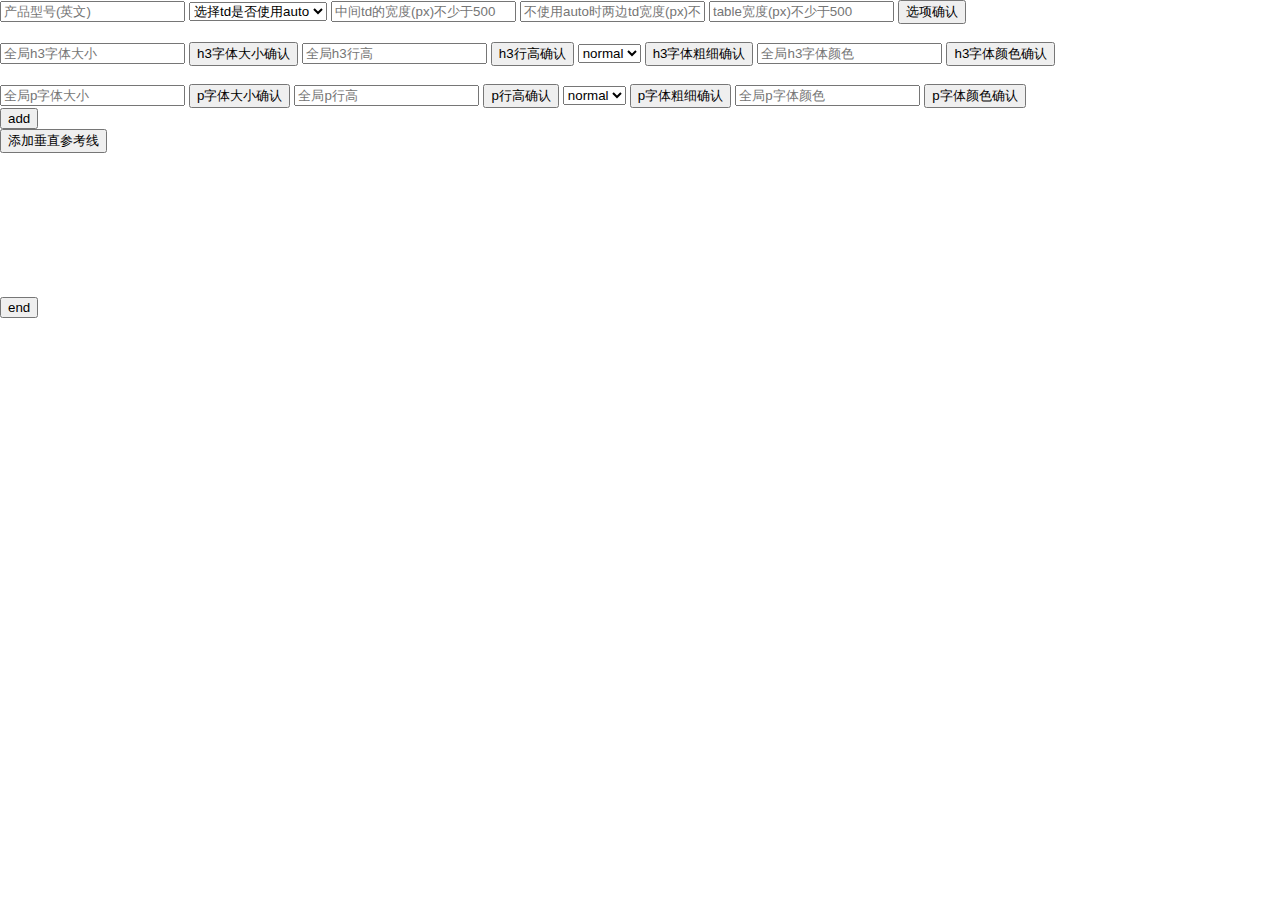
<file: version5/productHelper.html>
﻿<!DOCTYPE html>
<head>
<meta http-equiv="Content-Type" content="text/html; charset=utf-8" />
<title>专题制作插件</title>
<link rel="stylesheet" href="./js/jquery-ui.min.css">

<script src="./js/jquery.min.js"></script>
<script src="./js/jquery-ui.min.js"></script>
<script src="./js/jquery.colorpicker.js"></script>
<script src="./js/jquery.mousewheel.js"></script>

</head>

<script>
	var productNameSubmit = "";//确认的产品型号
	var optionValSubmit = -1;//确认的option选项值，-1没选，0为no，1为yes
	var middleWidthSubmit = 0;//确认的中间td宽度
	var sideWidthSubmit = 0;//确认的两边td宽度
	var tableWidthSubmit = 0;//确认的table宽度
	var alreadyCommit = 0;//确认选项
	
	var h3DefaultFontSize = "30px";//h3默认字体大小
	var h3DefaultLineHeight = "30px";//h3默认行高
	var h3DefaultFontWeight = "normal";//h3默认字体粗细
	var h3DefaultColor = "#ff0000";//h3默认字体颜色
	var pDefaultFontSize = "16px";//p默认字体大小
	var pDefaultLineHeight = "26px";//p默认行高
	var pDefaultFontWeight = "normal";//p默认字体粗细
	var pDefaultColor = "#0000ff";//p默认字体颜色
	
	var globalColor = new Array();//用于记录颜色
	
	var addNumber = 0;//table数量
	var vhrNumber = 0;//垂直参考线数量
	
	//初始化提交值
	var init = function(){
		console.log("initial");
		productNameSubmit = "";
		optionValSubmit = -1;
		middleWidthSubmit = 0;
		sideWidthSubmit = 0;
		tableWidthSubmit = 0;
		alreadyCommit = 0;
	}
	
	//提交参数
	var submitValue = function(productName,optionVal,middleWidth,sideWidth,tableWidth){
		if(optionVal == 1)
		{
			console.log("MF submit");
		}
		else
		{
			console.log("TL submit");
		}
		$(document).attr("title",productName);
		productNameSubmit = productName;
		optionValSubmit = optionVal;
		middleWidthSubmit = middleWidth;
		sideWidthSubmit = sideWidth;
		tableWidthSubmit = tableWidth;
		alreadyCommit = 1;
	}
	
	//MF版面处理
	var modifyMFTable = function(){
		console.log("modifyMFTable");
		if(addNumber > 0)
		{
			//div处理
			$("div").eq(2).attr("id",productNameSubmit + "-main");
			$("#" + productNameSubmit + "-main").css({
				"width": "100%",
				"min-width":middleWidthSubmit+"px"
			});
			//table处理
			$("#" + productNameSubmit + "-main").find("table").css({
				"width":"100%",
				"min-width":middleWidthSubmit+"px"
			});
			//td处理
			var td1 = $("#" + productNameSubmit + "-main").find("table").find("tr").find("td");
			td1.eq(0).attr("width","auto");
			td1.eq(2).attr("width","auto");
		}
	}
	
	//TL版面处理
	var modifyTLTable = function(){
		console.log("modifyTLTable");
		if(addNumber > 0)
		{
			//div处理
			var w3 = middleWidthSubmit + 2 * sideWidthSubmit;
			$("div").eq(2).attr("id",productNameSubmit + "-main");
			$("#" + productNameSubmit + "-main").css({
				"width": w3+"px",
				"min-width":""
			});
			//table处理
			$("#" + productNameSubmit + "-main").find("table").css({
				"width":w3+"px",
				"min-width":""
			});
			//td处理
			var td2 = $("#" + productNameSubmit + "-main").find("table").find("tr").find("td");
			td2.eq(0).attr("width",sideWidthSubmit+"px");
			td2.eq(2).attr("width",sideWidthSubmit+"px");
		}
	}
	
	//校验数据
	var validateData = function(productName,optionVal,middleWidth,sideWidth,tableWidth){
		console.log("validate");
		if(productName == "")
		{
			alert("产品型号(英文)");
			return false;
		}
		if(optionVal != "yes" && optionVal != "no")
		{
			alert("选择td是否使用auto");
			return false;
		}
		if(isNaN(middleWidth) || middleWidth < 500)
		{
			alert("中间td的宽度(px)");
			return false;
		}
		if(optionVal == "yes")
		{
			if(isNaN(tableWidth) || tableWidth < 500)
			{
				alert("table宽度(px)");
				return false;
			}
		}
		if(optionVal == "no")
		{
			if(isNaN(sideWidth) || sideWidth < 50)
			{
				alert("不使用auto时两边td宽度(px)");
				return false;
			}
		}
		return true;
	}
	
	//添加div
	var addDiv = function(){
		$("#append-new").before(
			'<div id="' + productNameSubmit + '-main">' + '</div>'
		);
		$("#" + productNameSubmit + "-main").append(
			`<style>
				@font-face {
					font-family: 'SourceHanSansCN-Medium';
					src: url('images/SourceHanSansCN-Medium.eot');
					src:
						url('images/SourceHanSansCN-Medium.eot?#font-spider') format('embedded-opentype'),
						url('images/SourceHanSansCN-Medium.woff') format('woff'),
						url('images/SourceHanSansCN-Medium.ttf') format('truetype'),
						url('images/SourceHanSansCN-Medium.svg') format('svg');
					font-weight: normal;
					font-style: normal;
				}
			</style>`
		);
		if(optionValSubmit == 0)
		{
			var w = middleWidthSubmit + 2 * sideWidthSubmit;
			$("#" + productNameSubmit + "-main").css({
				"width": w+"px",
				"font-family":"'SourceHanSansCN-Medium','Microsoft YaHei','Arial'",
				"overflow":"hidden"
			});
		}
		else
		{
			$("#" + productNameSubmit + "-main").css({
				"width": "100%",
				"font-family":"'SourceHanSansCN-Medium','Microsoft YaHei','Arial'",
				"min-width":middleWidthSubmit+"px",
				"overflow":"hidden"
			});
		}
	}
	
	//添加table，图片数1-9
	var addTable19 = function(){
		$("#" + productNameSubmit + "-main").append(
			'<table cellpadding="0" cellspacing="0" background="images/'
			+ productNameSubmit + '_0' + addNumber + '.jpg">'
			+ '</table>'
		);
	}
	
	//添加table，图片数10+
	var addTable10 = function(){
		$("#" + productNameSubmit + "-main").append(
			'<table cellpadding="0" cellspacing="0" background="images/'
			+ productNameSubmit + '_' + addNumber + '.jpg">'
			+ '</table>'
		);
	}
	
	//设置TLtable属性
	var setTLTableCSS = function(){
		var w2 = middleWidthSubmit + 2 * sideWidthSubmit;
		$("#" + productNameSubmit + "-main").find("table").eq(addNumber-1).css({
			"width":w2+"px",
			"height":"500px",
			"background-position":"center 0"
		});
	}
	
	//设置MFtable属性
	var setMFTableCSS = function(){
		$("#" + productNameSubmit + "-main").find("table").eq(addNumber-1).css({
			"width":"100%",
			"min-width":middleWidthSubmit+"px",
			"height":"500px",
			"background-position":"center 0"
		});
	}
	
	//插入table
	var addTable = function(){
		//插入table
		if(addNumber < 10)
		{
			addTable19();
		}
		else
		{
			addTable10();
		}
	}
	
	//插入TLtrtd
	var addTLtrtd = function(){
		//插入tr td
		$("#" + productNameSubmit + "-main").find("table").eq(addNumber-1).append(
			'<tr>' 
			+ '<td width="' + sideWidthSubmit + '">&nbsp;</td>'
			+ '<td width="' + middleWidthSubmit + '" align="center" valign="top">'
			+ '</td>'
			+ '<td width="' + sideWidthSubmit + '">&nbsp;</td>'
			+ '</tr>'
		);
	}
	
	//插入MFtrtd
	var addMFtrtd = function(){
		//插入tr td
		$("#" + productNameSubmit + "-main").find("table").eq(addNumber-1).append(
			'<tr>' 
			+ '<td width="auto">&nbsp;</td>'
			+ '<td width="' + middleWidthSubmit + '" align="center" valign="top">'
			+ '</td>'
			+ '<td width="auto">&nbsp;</td>'
			+ '</tr>'
		);
	}
	
	//加入一块内容
	var addContent = function(){
		addNumber++;
		console.log('addNumber:'+addNumber);
		//第一次插入外层div
		if(addNumber == 1)
		{
			addDiv();
		}
		
		//插入table内容
		if(optionValSubmit == 0)
		{
			//产品为TL
			addTable();
			setTLTableCSS();
			addTLtrtd();
		}
		else
		{
			//产品为MF
			addTable();
			setMFTableCSS();
			addMFtrtd();
		}
	}
	
	//table后添加控制界面
	var addControllerFace = function(){
		$("#" + productNameSubmit + "-main").find("table").eq(addNumber-1).after(
			'<div class="helper" style="position:relative;top:-500px;width:300px;font-family:Microsoft YaHei">'
				+ '<button class="show-hidden-ctrl" onclick="$(this).parent().find(\'div\').slideToggle(\'slow\')">显示/隐藏控件</button>'
				+ '<div class="table-helper">'
					+ '<button class="hints-dark" style="margin-right: 9px;" onclick="$(this).parent().css(\'color\',\'#000000\')">提示文字变深色</button>'
					+ '<button class="hints-light" onclick="$(this).parent().css(\'color\',\'#ffffff\')">提示文字变浅色</button>'
					+ '<br/>'
					+ '设置table高度：'
					+ '<input type="text" name="height" class="table-height" placeholder="table高度"/>'
					+ '<br/>'
					+ '设置中间td文字：居中/居左'
					+ '<select class="set-td-align">'
						+ '<option value="center">center</option>'
						+ '<option value="left">left</option>'
                        + '<option value="right">right</option>'
            		+ '</select>'
					+ '<br/>'
					+ '<button class="addh3" style="margin-right: 66px;">addh3</button>'
					+ '<button class="addp">addp</button>'
					+ '<br/>'
					+ '<button class="remove-h3-p" style="margin-right: 27px;">remove-h3-p</button>'
            		+ '<button class="remove-table">remove-table</button>'
					+ '<div class="add-hr-horizontal">'
						+ '<button class="add-hhr">table添加水平参考线</button>'
					+ '</div>'
					+ '<textarea class="global-color" style="margin: 0px;height: 60px;width: 285px;"></textarea>'
				+ '</div>'
			+ '</div>'
		);
	}
	
	//循环产生table的input监听器，更改table高度
	var changeTableHeight = function(){
		$(".helper .table-height").each(function(index, element) {
			$(this).bind('input propertychange',function(){
				console.log("index:"+index);
				var value = parseInt($(this).val());
				console.log("value:"+value);
				if(isNaN(value))
				{
					value = 500;
				}
				else if(value < 10 || value > 3000)
				{
					value = 500;
				}
				$("table").eq(index).css('height',value+'px');
				$(".helper").eq(index).css('top','-'+value+'px');
				$("table").eq(index).find("td").eq(1).find("hr").remove();
				$(".helper").eq(index).find(".hhr-helper").children().unbind().remove();
				$(".helper").eq(index).find(".hhr-helper").remove();
			});
		});
	}
	
	//设置td的align
	var setTdAlign = function(){
		$(".helper .set-td-align").each(function(index, element){
			$(this).on("change",function(){
				console.log("index:"+index);
				var value = $(this).children('option:selected').val();
				console.log("value:"+value);
				$("table").eq(index).find("td").eq(1).attr('align',value);
			});
		});
	}
	
	//插入<h3>
	var addH3 = function(){
		$(".helper .addh3").each(function(index, element){
			$(this).on("click",function(){
				console.log("index:"+index);
				console.log("add <h3>");
				$("table").eq(index).find("td").eq(1).append(
					'<h3 style="font-size:' + h3DefaultFontSize + ';line-height:' + h3DefaultLineHeight + ';font-weight:' + h3DefaultFontWeight + ';color:' + h3DefaultColor + ';z-index:9;" class="h3draggable">'
						+ '此处为标题'
					+ '</h3>'
				);
				$(".h3-helper").children().unbind().remove();
				$(".h3-helper").remove();
				$(".h3cp").remove();
				h3Helper();
			});
		});
	}
	
	//插入<p>
	var addP = function(){
		$(".helper .addp").each(function(index, element){
			$(this).on("click",function(){
				console.log("index:"+index);
				console.log("add <p>");
				$("table").eq(index).find("td").eq(1).append(
					'<p style="font-size:' + pDefaultFontSize + ';line-height:' + pDefaultLineHeight + ';font-weight:' + pDefaultFontWeight + ';color:' + pDefaultColor + ';z-index:9;" class="pdraggable">'
						+ '此处为正文'
					+ '</p>'
				);
				$(".p-helper").children().unbind().remove();
				$(".p-helper").remove();
				$(".pcp").remove();
				pHelper();
			});
		});
	}
	
	//去掉h3控件
	var removeH3Helper = function(h3tableNum,h3Num)
	{
		if($(".h3-helper" + h3tableNum + "-" + h3Num) != null)
		{
			console.log("removeH3Helper");
			$(".h3-helper" + h3tableNum + "-" + h3Num).children().unbind().remove();
			$(".h3-helper" + h3tableNum + "-" + h3Num).remove();
		}
		$(".h3cp").remove();
	}
	
	//去掉p控件
	var removePHelper = function(ptableNum,pNum)
	{
		if($(".p-helper" + ptableNum + "-" + pNum) != null)
		{
			console.log("removePHelper");
			$(".p-helper" + ptableNum + "-" + pNum).children().unbind().remove();
			$(".p-helper" + ptableNum + "-" + pNum).remove();
		}
		$(".pcp").remove();
	}
	
	//增加h3控制界面
	var addH3ControllerFace = function(h3tableNumber,h3Number){
		console.log("addH3ControllerFace");
		$(".helper").eq(h3tableNumber).find("div").eq(0).append(
			'<div class="h3-helper' + h3tableNumber + '-' + h3Number + ' h3-helper' + '" style="width:300px;">'
				+ '<p style="margin:0;">当前h3-文字大小/行高:</p>'
				//+ '<input type="text" name="h3-font-size" class="h3-font-size" placeholder="h3-font-size"/>'
				+ '<input type="text" class="h3-font-size-spinner" name="h3-font-size-spinner" placeholder="h3-font-size-spinner">'
				//+ '<input type="text" name="h3-line-height" class="h3-line-height" placeholder="h3-line-height"/>'
				+ '<input type="text" class="h3-line-height-spinner" name="h3-line-height-spinner" placeholder="h3-line-height-spinner">'
				+ '<br/>'
				+ '<input type="text" name="h3-color" class="h3-color" style="width:100px;margin-right:15px;" placeholder="点击选择颜色"/>'
				+ '<input type="text" name="h3-color-more" class="h3-color-more" style="width:100px;" placeholder="输入更多颜色"/>'
				+ '<br/>'
				+ '<input type="text" name="h3-margin-top" class="h3-margin-top" style="width:100px;margin-right:15px;" placeholder="margin-top"/>'
				+ '<input type="text" name="h3-margin-left" class="h3-margin-left" style="width:100px;" placeholder="margin-left"/>'
				+ '<br/>'
				+ '<select class="h3-align" style="margin-right:57px;">'
					+ '<option value="center">center</option>'
					+ '<option value="left">left</option>'
					+ '<option value="right">right</option>'
				+ '</select>'
				+ '<button class="h3-reset-position">reset-position</button>'
				+ '<br/>'
				+ '<textarea class="h3-textarea" style="height:150px;width:250px;" placeholder="h3输入内容">h3输入内容</textarea>'
			+ '</div>'
		);
	}
	
	//增加p控制界面
	var addPControllerFace = function(ptableNumber,pNumber){
		console.log("addPControllerFace");
		$(".helper").eq(ptableNumber).find("div").eq(0).append(
			'<div class="p-helper' + ptableNumber + '-' + pNumber + ' p-helper' + '" style="width:300px;">'
				+ '<p style="margin:0;">当前p-文字大小/行高:</p>'
				//+ '<input type="text" name="p-font-size" class="p-font-size" placeholder="p-font-size"/>'
				+ '<input type="text" class="p-font-size-spinner" name="p-font-size-spinner" placeholder="p-font-size-spinner">'
				//+ '<input type="text" name="p-line-height" class="p-line-height" placeholder="p-line-height"/>'
				+ '<input type="text" class="p-line-height-spinner" name="p-line-height-spinner" placeholder="p-line-height-spinner">'
				+ '<br/>'
				+ '<input type="text" name="p-color" class="p-color" style="width:100px;margin-right:15px;" placeholder="点击选择颜色"/>'
				+ '<input type="text" name="p-color-more" class="p-color-more" style="width:100px;" placeholder="输入更多颜色"/>'
				+ '<br/>'
				+ '<input type="text" name="p-margin-top" class="p-margin-top" style="width:100px;margin-right:15px;" placeholder="margin-top"/>'
				+ '<input type="text" name="p-margin-left" class="p-margin-left" style="width:100px;" placeholder="margin-left"/>'
				+ '<br/>'
				+ '<select class="p-align" style="margin-right:57px;">'
					+ '<option value="center">center</option>'
					+ '<option value="left">left</option>'
					+ '<option value="right">right</option>'
				+ '</select>'
				+ '<button class="p-reset-position">reset-position</button>'
				+ '<br/>'
				+ '<textarea class="p-textarea" style="height:150px;width:250px;" placeholder="p输入内容">p输入内容</textarea>'
			+ '</div>'
		);
	}
	
	//设置h3控制界面
	var setH3ControllerFace = function(h3tableNumber,h3Number){
		//$(".h3-helper" + h3tableNumber + "-" + h3Number).find(".h3-font-size").val(parseInt($("table").eq(h3tableNumber).find("h3").eq(h3Number).css("font-size")));
		$(".h3-helper" + h3tableNumber + "-" + h3Number).find(".h3-font-size-spinner").spinner();
		$(".h3-helper" + h3tableNumber + "-" + h3Number).find(".h3-font-size-spinner").spinner("value", parseInt(h3DefaultFontSize));
		//$(".h3-helper" + h3tableNumber + "-" + h3Number).find(".h3-line-height").val(parseInt($("table").eq(h3tableNumber).find("h3").eq(h3Number).css("line-height")));
		$(".h3-helper" + h3tableNumber + "-" + h3Number).find(".h3-line-height-spinner").spinner();
		$(".h3-helper" + h3tableNumber + "-" + h3Number).find(".h3-line-height-spinner").spinner("value", parseInt(h3DefaultLineHeight));
		//$(".h3-helper" + h3tableNumber + "-" + h3Number).find(".h3-color").val($("table").eq(h3tableNumber).find("h3").eq(h3Number).css("color"));
		//$(".h3-helper" + h3tableNumber + "-" + h3Number).find(".h3-color-more").val($("table").eq(h3tableNumber).find("h3").eq(h3Number).css("color"));
		$(".h3-helper" + h3tableNumber + "-" + h3Number).find(".h3-textarea").html($("table").eq(h3tableNumber).find("h3").eq(h3Number).html());
		$(".h3-helper" + h3tableNumber + "-" + h3Number).find(".h3-font-size-spinner").css("width","50px");
		$(".h3-helper" + h3tableNumber + "-" + h3Number).find(".h3-line-height-spinner").css("width","50px");
		$(".h3-helper" + h3tableNumber + "-" + h3Number).find("span").eq(0).css("margin-right","39px");
		//$(".h3-helper" + h3tableNumber + "-" + h3Number).find(".h3-color").css({"width":"100px","margin-right":"15px"});
		//$(".h3-helper" + h3tableNumber + "-" + h3Number).find(".h3-color-more").css("width","100px");
		//$(".h3-helper" + h3tableNumber + "-" + h3Number).find("h3-align").css("margin-right","57px");
	}
	
	//设置p控制界面
	var setPControllerFace = function(ptableNumber,pNumber){
		//$(".p-helper" + ptableNumber + "-" + pNumber).find(".p-font-size").val(parseInt($("table").eq(ptableNumber).find("p").eq(pNumber).css("font-size")));
		$(".p-helper" + ptableNumber + "-" + pNumber).find(".p-font-size-spinner").spinner();
		$(".p-helper" + ptableNumber + "-" + pNumber).find(".p-font-size-spinner").spinner("value", parseInt(pDefaultFontSize));
		//$(".p-helper" + ptableNumber + "-" + pNumber).find(".p-line-height").val(parseInt($("table").eq(ptableNumber).find("p").eq(pNumber).css("line-height")));
		$(".p-helper" + ptableNumber + "-" + pNumber).find(".p-line-height-spinner").spinner();
		$(".p-helper" + ptableNumber + "-" + pNumber).find(".p-line-height-spinner").spinner("value", parseInt(pDefaultLineHeight));
		//$(".p-helper" + ptableNumber + "-" + pNumber).find(".p-color").val($("table").eq(ptableNumber).find("p").eq(pNumber).css("color"));
		//$(".p-helper" + ptableNumber + "-" + pNumber).find(".p-color-more").val($("table").eq(ptableNumber).find("p").eq(pNumber).css("color"));
		$(".p-helper" + ptableNumber + "-" + pNumber).find(".p-textarea").html($("table").eq(ptableNumber).find("p").eq(pNumber).html());
		$(".p-helper" + ptableNumber + "-" + pNumber).find(".p-font-size-spinner").css("width","50px");
		$(".p-helper" + ptableNumber + "-" + pNumber).find(".p-line-height-spinner").css("width","50px");
		$(".p-helper" + ptableNumber + "-" + pNumber).find("span").eq(0).css("margin-right","39px");
		//$(".p-helper" + ptableNumber + "-" + pNumber).find(".p-color").css({"width":"100px","margin-right":"15px"});
		//$(".p-helper" + ptableNumber + "-" + pNumber).find(".p-color-more").css("width","100px");
		//$(".p-helper" + ptableNumber + "-" + pNumber).find("p-align").css("margin-right","57px");
	}
	
	//改变h3字体大小
	var h3FontSize = function(h3tableNumber,h3Number){
		$(".h3-helper" + h3tableNumber + "-" + h3Number).find(".h3-font-size").bind('input propertychange',function(){
			var value = parseInt($(this).val());
			console.log("font-size:" + value + " h3tableNumber:" + h3tableNumber + " h3Number:" + h3Number);
			if(isNaN(value))
			{
				value = 10;
			}
			else if(value < 10 || value > 80)
			{
				value = 10;
			}
			$("table").eq(h3tableNumber).find("h3").eq(h3Number).css("font-size",value + "px");
		});
	}
	
	//spinner改变h3字体大小
	var h3FontSizeSpinner = function(h3tableNumber,h3Number){
		$(".h3-helper" + h3tableNumber + "-" + h3Number).find(".h3-font-size-spinner").spinner({
			min:10,
			max:150,
			spin: function( event, ui ) {
				console.log("spinner-font-size:" + ui.value + " h3tableNumber:" + h3tableNumber + " h3Number:" + h3Number);
				$("table").eq(h3tableNumber).find("h3").eq(h3Number).css("font-size",ui.value + "px");
			}
		});
	}
	
	//spinner改变p字体大小
	var pFontSizeSpinner = function(ptableNumber,pNumber){
		$(".p-helper" + ptableNumber + "-" + pNumber).find(".p-font-size-spinner").spinner({
			min:10,
			max:150,
			spin: function( event, ui ) {
				console.log("spinner-font-size:" + ui.value + " ptableNumber:" + ptableNumber + " pNumber:" + pNumber);
				$("table").eq(ptableNumber).find("p").eq(pNumber).css("font-size",ui.value + "px");
			}
		});
	}
	
	//改变p字体大小
	var pFontSize = function(ptableNumber,pNumber){
		$(".p-helper" + ptableNumber + "-" + pNumber).find(".p-font-size").bind('input propertychange',function(){
			var value = parseInt($(this).val());
			console.log("font-size:" + value + " ptableNumber:" + ptableNumber + " pNumber:" + pNumber);
			if(isNaN(value))
			{
				value = 10;
			}
			else if(value < 10 || value > 80)
			{
				value = 10;
			}
			$("table").eq(ptableNumber).find("p").eq(pNumber).css("font-size",value + "px");
		});
	}
	
	//改变h3行高
	var h3LineHeight = function(h3tableNumber,h3Number){
		$(".h3-helper" + h3tableNumber + "-" + h3Number).find(".h3-line-height").bind('input propertychange',function(){
			var value = parseInt($(this).val());
			console.log("line-height:" + value + " h3tableNumber:" + h3tableNumber + " h3Number:" + h3Number);
			if(isNaN(value))
			{
				value = 20;
			}
			else if(value < 20 || value > 150)
			{
				value = 20;
			}
			$("table").eq(h3tableNumber).find("h3").eq(h3Number).css("line-height",value + "px");
		});
	}
	
	//spinner改变h3行高
	var h3LineHeightSpinner = function(h3tableNumber,h3Number){
		$(".h3-helper" + h3tableNumber + "-" + h3Number).find(".h3-line-height-spinner").spinner({
			min:10,
			max:150,
			spin: function( event, ui ) {
				console.log("spinner-line-height:" + ui.value + " h3tableNumber:" + h3tableNumber + " h3Number:" + h3Number);
				$("table").eq(h3tableNumber).find("h3").eq(h3Number).css("line-height",ui.value + "px");
			}
		});
	}
	
	//spinner改变p行高
	var pLineHeightSpinner = function(ptableNumber,pNumber){
		$(".p-helper" + ptableNumber + "-" + pNumber).find(".p-line-height-spinner").spinner({
			min:10,
			max:150,
			spin: function( event, ui ) {
				console.log("spinner-line-height:" + ui.value + " ptableNumber:" + ptableNumber + " pNumber:" + pNumber);
				$("table").eq(ptableNumber).find("p").eq(pNumber).css("line-height",ui.value + "px");
			}
		});
	}
	
	//改变p行高
	var pLineHeight = function(ptableNumber,pNumber){
		$(".p-helper" + ptableNumber + "-" + pNumber).find(".p-line-height").bind('input propertychange',function(){
			var value = parseInt($(this).val());
			console.log("line-height:" + value + " ptableNumber:" + ptableNumber + " pNumber:" + pNumber);
			if(isNaN(value))
			{
				value = 20;
			}
			else if(value < 20 || value > 150)
			{
				value = 20;
			}
			$("table").eq(ptableNumber).find("p").eq(pNumber).css("line-height",value + "px");
		});
	}
	
	//改变h3颜色
	var h3Color = function(h3tableNumber,h3Number){
		$(".h3-helper" + h3tableNumber + "-" + h3Number).find(".h3-color").colorpicker({
			fillcolor:true,
			event:'click',
			target:$("table").eq(h3tableNumber).find("h3").eq(h3Number),
			success:function(o,color){
				$(".h3-helper" + h3tableNumber + "-" + h3Number).find(".h3-color").val(color)
			}
		});
		$(".colorpanel").each(function(index, element) {
            if($(".colorpanel").eq(index).attr("class").indexOf("pcp") == -1)
			{
				$(".colorpanel").eq(index).addClass("h3cp");
			}
        });
		
	}
	
	//输入更多h3颜色
	var h3ColorMore = function(h3tableNumber,h3Number){
		$(".h3-helper" + h3tableNumber + "-" + h3Number).find(".h3-color-more").bind('input propertychange',function(){
			var value = $(this).val();
			var reg = /^[0-9a-f]{6}$/;
			console.log("color:" + value + " h3tableNumber:" + h3tableNumber + " h3Number:" + h3Number);
			if(reg.test(value))
			{
				$("table").eq(h3tableNumber).find("h3").eq(h3Number).css("color","#"+value);
				if($.inArray(value,globalColor) < 0){
					globalColor.push(value);
					initialGlobalColor();
				}
			}
			else
			{
				$("table").eq(h3tableNumber).find("h3").eq(h3Number).css("color","#ff0000");
			}
		});
	}
	
	//改变p颜色
	var pColor = function(ptableNumber,pNumber){
		$(".p-helper" + ptableNumber + "-" + pNumber).find(".p-color").colorpicker({
			fillcolor:true,
			event:'click',
			target:$("table").eq(ptableNumber).find("p").eq(pNumber),
			success:function(o,color){
				$(".p-helper" + ptableNumber + "-" + pNumber).find(".p-color").val(color)
			}
		});
		$(".colorpanel").each(function(index, element) {
            if($(".colorpanel").eq(index).attr("class").indexOf("h3cp") == -1)
			{
				$(".colorpanel").eq(index).addClass("pcp");
			}
        });
	}
	
	//输入更多p颜色
	var pColorMore = function(ptableNumber,pNumber){
		$(".p-helper" + ptableNumber + "-" + pNumber).find(".p-color-more").bind('click',function(){
			var value = $(this).val();
			var reg = /^[0-9a-f]{6}$/;
			console.log("color:" + value + " ptableNumber:" + ptableNumber + " pNumber:" + pNumber);
			if(reg.test(value))
			{
				$("table").eq(ptableNumber).find("p").eq(pNumber).css("color","#"+value);
				if ($.inArray(value, globalColor) < 0) {
					globalColor.push(value);
					initialGlobalColor();
				}
			}
			else
			{
				$("table").eq(ptableNumber).find("p").eq(pNumber).css("color","#0000ff");
			}
		});
	}
	
	//改变h3 align
	var h3Align = function(h3tableNumber,h3Number){
		$(".h3-helper" + h3tableNumber + "-" + h3Number).find(".h3-align").on("change",function(){
			var value = $(this).children("option:selected").val();
			console.log("align:" + value + " h3tableNumber:" + h3tableNumber + " h3Number:" + h3Number);
			$("table").eq(h3tableNumber).find("h3").eq(h3Number).attr("align",value);
		});
	}
	
	//改变p align
	var pAlign = function(ptableNumber,pNumber){
		$(".p-helper" + ptableNumber + "-" + pNumber).find(".p-align").on("change",function(){
			var value = $(this).children("option:selected").val();
			console.log("align:" + value + " ptableNumber:" + ptableNumber + " pNumber:" + pNumber);
			$("table").eq(ptableNumber).find("p").eq(pNumber).attr("align",value);
		});
	}
	
	//重置h3位置
	var h3ResetPosition = function(h3tableNumber,h3Number){
		$(".h3-helper" + h3tableNumber + "-" + h3Number).find(".h3-reset-position").on("click",function(){
			console.log("reset h3 position," + " h3tableNumber:" + h3tableNumber + " h3Number:" + h3Number)
			$("table").eq(h3tableNumber).find("h3").eq(h3Number).css({
				"left":"0px",
				"top":"0px"
			});
		});
	}
	
	//重置p位置
	var pResetPosition = function(ptableNumber,pNumber){
		$(".p-helper" + ptableNumber + "-" + pNumber).find(".p-reset-position").on("click",function(){
			console.log("reset p position," + " ptableNumber:" + ptableNumber + " pNumber:" + pNumber)
			$("table").eq(ptableNumber).find("p").eq(pNumber).css({
				"left":"0px",
				"top":"0px"
			});
		});
	}
	
	//输入h3内容
	var h3Textarea = function(h3tableNumber,h3Number){
		$(".h3-helper" + h3tableNumber + "-" + h3Number).find(".h3-textarea").bind('input propertychange',function(){
			var value = $(this).val().replace(/ /g,"&nbsp;").replace(/\n/g,'<font style="font-family: Arial"><br /></font>');
			console.log("textarea:" + value + " h3tableNumber:" + h3tableNumber + " h3Number:" + h3Number);
			$("table").eq(h3tableNumber).find("h3").eq(h3Number).html(value);
			if(value.length == 0)
			{
				$("table").eq(h3tableNumber).find("h3").eq(h3Number).html("h3待输入内容");
			}
		});
	}
	
	//输入p内容
	var pTextarea = function(ptableNumber,pNumber){
		$(".p-helper" + ptableNumber + "-" + pNumber).find(".p-textarea").bind('input propertychange',function(){
			var value = $(this).val().replace(/ /g,"&nbsp;").replace(/\n/g,'<font style="font-family: Arial"><br /></font>');
			console.log("textarea:" + value + " ptableNumber:" + ptableNumber + " pNumber:" + pNumber);
			$("table").eq(ptableNumber).find("p").eq(pNumber).html(value);
			if(value.length == 0)
			{
				$("table").eq(ptableNumber).find("p").eq(pNumber).html("p待输入内容");
			}
		});
	}
	
	//设置<h3>margin-top
	var h3MarginTop = function(h3tableNumber,h3Number){
		$(".h3-helper" + h3tableNumber + "-" + h3Number).find(".h3-margin-top").bind('input propertychange',function(){
			var value = parseInt($(this).val());
			var height = parseInt($("table").eq(h3tableNumber).height());
			console.log("margin-top:" + value + " h3tableNumber:" + h3tableNumber + " h3Number:" + h3Number);
			if(isNaN(value))
			{
				var fz = parseInt($("table").eq(h3tableNumber).find("h3").eq(h3Number).css("font-size"));
				$("table").eq(h3tableNumber).find("h3").eq(h3Number).css("margin-top", fz + "px");
			}
			else if(Math.abs(value) > height)
			{
				if(value < 0)
				{
					$("table").eq(h3tableNumber).find("h3").eq(h3Number).css("margin-top","-" + height + "px");
				}
				else
				{
					$("table").eq(h3tableNumber).find("h3").eq(h3Number).css("margin-top",height + "px");
				}
			}
			else
			{
				$("table").eq(h3tableNumber).find("h3").eq(h3Number).css("margin-top",value + "px");
			}
		});
	}
	
	//设置<p>margin-top
	var pMarginTop = function(ptableNumber,pNumber){
		$(".p-helper" + ptableNumber + "-" + pNumber).find(".p-margin-top").bind('input propertychange',function(){
			var value = parseInt($(this).val());
			var height = parseInt($("table").eq(ptableNumber).height());
			console.log("margin-top:" + value + " ptableNumber:" + ptableNumber + " pNumber:" + pNumber);
			if(isNaN(value))
			{	
				var fz = parseInt($("table").eq(ptableNumber).find("p").eq(pNumber).css("font-size"));
				$("table").eq(ptableNumber).find("p").eq(pNumber).css("margin-top", fz + "px");
			}
			else if(Math.abs(value) > height)
			{
				if(value < 0)
				{
					$("table").eq(ptableNumber).find("p").eq(pNumber).css("margin-top","-" + height + "px");
				}
				else
				{
					$("table").eq(ptableNumber).find("p").eq(pNumber).css("margin-top",height + "px");
				}
			}
			else
			{
				$("table").eq(ptableNumber).find("p").eq(pNumber).css("margin-top",value + "px");
			}
		});
	}
	
	//设置<h3>margin-left
	var h3MarginLeft = function(h3tableNumber,h3Number){
		$(".h3-helper" + h3tableNumber + "-" + h3Number).find(".h3-margin-left").bind('input propertychange',function(){
			var value = parseInt($(this).val());
			var width = parseInt($("table").eq(h3tableNumber).width());
			console.log("margin-top:" + value + " h3tableNumber:" + h3tableNumber + " h3Number:" + h3Number);
			if(isNaN(value))
			{
				$("table").eq(h3tableNumber).find("h3").eq(h3Number).css("margin-left","0px");
			}
			else if(Math.abs(value) > width)
			{
				if(value < 0)
				{
					$("table").eq(h3tableNumber).find("h3").eq(h3Number).css("margin-left","-" + width + "px");
				}
				else
				{
					$("table").eq(h3tableNumber).find("h3").eq(h3Number).css("margin-left",width + "px");
				}
			}
			else
			{
				$("table").eq(h3tableNumber).find("h3").eq(h3Number).css("margin-left",value + "px");
			}
		});
	}
	
	//设置<p>margin-left
	var pMarginLeft = function(ptableNumber,pNumber){
		$(".p-helper" + ptableNumber + "-" + pNumber).find(".p-margin-left").bind('input propertychange',function(){
			var value = parseInt($(this).val());
			var width = parseInt($("table").eq(ptableNumber).width());
			console.log("margin-top:" + value + " ptableNumber:" + ptableNumber + " pNumber:" + pNumber);
			if(isNaN(value))
			{
				$("table").eq(ptableNumber).find("p").eq(pNumber).css("margin-left","0px");
			}
			else if(Math.abs(value) > width)
			{
				if(value < 0)
				{
					$("table").eq(ptableNumber).find("p").eq(pNumber).css("margin-left","-" + width + "px");
				}
				else
				{
					$("table").eq(ptableNumber).find("p").eq(pNumber).css("margin-left",width + "px");
				}
			}
			else
			{
				$("table").eq(ptableNumber).find("p").eq(pNumber).css("margin-left",value + "px");
			}
		});
	}
	
	//<h3>功能模块
	var h3ModuleFunction = function(h3tableNumber,h3Number){
		addH3ControllerFace(h3tableNumber,h3Number);
		setH3ControllerFace(h3tableNumber,h3Number);
		//h3FontSize(h3tableNumber,h3Number);
		h3FontSizeSpinner(h3tableNumber,h3Number);
		//h3LineHeight(h3tableNumber,h3Number);
		h3LineHeightSpinner(h3tableNumber,h3Number);
		h3Color(h3tableNumber,h3Number);
		h3ColorMore(h3tableNumber,h3Number);
		h3Align(h3tableNumber,h3Number);
		h3ResetPosition(h3tableNumber,h3Number);
		h3Textarea(h3tableNumber,h3Number);
		h3MarginTop(h3tableNumber,h3Number);
		h3MarginLeft(h3tableNumber,h3Number);
	}
	
	//<p>功能模块
	var pModuleFunction = function(ptableNumber,pNumber){
		addPControllerFace(ptableNumber,pNumber);
		setPControllerFace(ptableNumber,pNumber);
		//pFontSize(ptableNumber,pNumber);
		pFontSizeSpinner(ptableNumber,pNumber);
		//pLineHeight(ptableNumber,pNumber);
		pLineHeightSpinner(ptableNumber,pNumber);
		pColor(ptableNumber,pNumber);
		pColorMore(ptableNumber,pNumber);
		pAlign(ptableNumber,pNumber);
		pResetPosition(ptableNumber,pNumber);
		pTextarea(ptableNumber,pNumber);
		pMarginTop(ptableNumber,pNumber);
		pMarginLeft(ptableNumber,pNumber);
	}
	
	//<h3>帮助模块
	var h3Helper = function(){
		var h3tableNum = -1;
		var h3Num = -1;
		var h3LeftOldNum = 0;
		var h3TopOldNum = 0;
		$(".h3draggable").draggable({
			start: function() {
				console.log("start");
				console.log($(this));
				var h3table = $(this).parent().parent().parent().parent();
				var h3tableNumber = $("table").index(h3table);
				var h3Number = $(this).parent().find("h3").index($(this));
				var h3LeftOldNumber = parseInt($(this).css("left"));
				var h3TopOldNumber = parseInt($(this).css("top"));
				console.log("old h3tableNumber:" + h3tableNum + " old h3Number:" + h3Num);
				console.log("click h3" + " h3tableNumber:" + h3tableNumber + " h3Number:" + h3Number);
				console.log("h3LeftOldNumber:" + h3LeftOldNumber + " h3TopOldNumber:" + h3TopOldNumber);
				if(h3tableNumber != h3tableNum || h3Number != h3Num)
				{
					removeH3Helper(h3tableNum,h3Num);
					
					h3tableNum = h3tableNumber;
					h3Num = h3Number;
					
					h3ModuleFunction(h3tableNumber,h3Number);
				}
				else
				{
					h3LeftOldNum = h3LeftOldNumber;
					h3TopOldNum = h3TopOldNumber;
				}
			},
			drag: function() {
				console.log("drag");
			},
			stop: function() {
				console.log("stop");
				var h3LeftNewNumber = parseInt($(this).css("left"));
				var h3TopNewNumber = parseInt($(this).css("top"));
				console.log("h3LeftNewNumber:" + h3LeftNewNumber + " h3TopNewNumber:" + h3TopNewNumber);
				var h3Left = Math.abs(h3LeftNewNumber - h3LeftOldNum);
				var h3Top = Math.abs(h3TopNewNumber - h3TopOldNum);
				if(h3Left + h3Top <= 10)
				{
					$(this).css({
						"left":h3LeftOldNum+"px",
						"top":h3TopOldNum+"px"
					});
				}
				var h3MarginTop = parseInt($(this).css("margin-top"));
				var h3MarginLeft = parseInt($(this).css("margin-left"));
				$(".helper").eq(h3tableNum).find(".h3-font-size-spinner").val(parseInt($(this).css("font-size")));
				$(".helper").eq(h3tableNum).find(".h3-line-height-spinner").val(parseInt($(this).css("line-height")));
				if(!isNaN(h3MarginTop)){
					$(".helper").eq(h3tableNum).find(".h3-margin-top").val(h3MarginTop);
				}
				if(!isNaN(h3MarginLeft)){
					$(".helper").eq(h3tableNum).find(".h3-margin-left").val(h3MarginLeft);
				}
			}
		});
	}
	
	//<p>帮助模块
	var pHelper = function(){
		var ptableNum = -1;
		var pNum = -1;
		var pLeftOldNum = 0;
		var pTopOldNum = 0;
		$(".pdraggable").draggable({
			start: function() {
				console.log("start");
				console.log($(this));
				var ptable = $(this).parent().parent().parent().parent();
				var ptableNumber = $("table").index(ptable);
				var pNumber = $(this).parent().find("p").index($(this));
				var pLeftOldNumber = parseInt($(this).css("left"));
				var pTopOldNumber = parseInt($(this).css("top"));
				console.log("old ptableNumber:" + ptableNum + " old pNumber:" + pNum);
				console.log("click p" + " ptableNumber:" + ptableNumber + " pNumber:" + pNumber);
				console.log("pLeftOldNumber:" + pLeftOldNumber + " pTopOldNumber:" + pTopOldNumber);
				if(ptableNumber != ptableNum || pNumber != pNum)
				{
					removePHelper(ptableNum,pNum);
					
					ptableNum = ptableNumber;
					pNum = pNumber;
					
					pModuleFunction(ptableNumber,pNumber);
				}
				else
				{
					pLeftOldNum = pLeftOldNumber;
					pTopOldNum = pTopOldNumber;
				}
			},
			drag: function() {
				console.log("drag");
			},
			stop: function() {
				console.log("stop");
				var pLeftNewNumber = parseInt($(this).css("left"));
				var pTopNewNumber = parseInt($(this).css("top"));
				console.log("pLeftNewNumber:" + pLeftNewNumber + " pTopNewNumber:" + pTopNewNumber);
				var pLeft = Math.abs(pLeftNewNumber - pLeftOldNum);
				var pTop = Math.abs(pTopNewNumber - pTopOldNum);
				if(pLeft + pTop <= 10)
				{
					$(this).css({
						"left":pLeftOldNum+"px",
						"top":pTopOldNum+"px"
					});
				}
				var pMarginTop = parseInt($(this).css("margin-top"));
				var pMarginLeft = parseInt($(this).css("margin-left"));
				$(".helper").eq(ptableNum).find(".p-font-size-spinner").val(parseInt($(this).css("font-size")));
				$(".helper").eq(ptableNum).find(".p-line-height-spinner").val(parseInt($(this).css("line-height")));
				if(!isNaN(pMarginTop)){
					$(".helper").eq(ptableNum).find(".p-margin-top").val(pMarginTop);
				}
				if(!isNaN(pMarginLeft)){
					$(".helper").eq(ptableNum).find(".p-margin-left").val(pMarginLeft);
				}
			}
		});
	}
	
	//移除<h3>,<p>
	var removeH3P = function(){
		$(".helper .remove-h3-p").each(function(index, element){
			$(this).on("click",function(){
				console.log("index:"+index);
				console.log("remove <h3> <p>");
				$("table").eq(index).find("td").eq(1).children().remove();
			});
		});
	}
	
	//移除table
	var removeTable = function(){
		$(".helper .remove-table").each(function(index, element){
			console.log("11111");
			console.log($(this));
			$(this).on("click",function(){
				console.log("22222");
				console.log($(this));
				console.log("index:"+index);
				console.log("remove table");
				$(this).parent().parent('.helper').prev('table').remove();
				$(this).parent().parent('.helper').remove();
				//$(".helper").eq(index).remove();
				//$("table").eq(index).remove();
				addNumber--;
				console.log('addNumber:'+addNumber);
				if(addNumber == 0)
				{
					$("#" + productNameSubmit + "-main").remove();
				}
			});
		});
	}
	
	//水平参考线控制器界面
	var hhrControllerFace = function(hhrTableNumber,hhrLength,buttonThis){
		console.log("hhrControllerFace");
		buttonThis.parent().next().append(
			'<input type="text" name="set-hhr" class="set-hhr" placeholder="输入y轴位置" style="width:100px;margin-right:15px;"/>'
			+ '<button class="remove-hhr">移除水平参考线</button>'
		);
		$("table").eq(hhrTableNumber).find("td").eq(1).css("position","relative");
		$("table").eq(hhrTableNumber).find("td").eq(1).append('<hr class="hr-horizontal" style="position:absolute;top:0;left:0;width:100%;border:1px solid purple;margin:0px;">');
		
		var hhrLeft = $("table").eq(hhrTableNumber).find("td").eq(0).width();
		//var hhrWindowWidth = $(window).width();
		//var hhrTableWidth = $("table").eq(hhrTableNumber).width();
		//var hhrWidth = hhrWindowWidth > hhrTableWidth ? hhrTableWidth : hhrWindowWidth;
		var hhrWidth = $(window).width();
		$("table").eq(hhrTableNumber).find("td").eq(1).find("hr").css({
			"left":"-"+hhrLeft+"px",
			"width":hhrWidth+"px"
		});
	}
	
	//水平参考线屏幕适应
	$(window).resize(function(){
		var hhrLeft = $("table").eq(0).find("td").eq(0).width();
		//var hhrWindowWidth = $(window).width();
		//var hhrTableWidth = $("table").eq(hhrTableNumber).width();
		//var hhrWidth = hhrWindowWidth > hhrTableWidth ? hhrTableWidth : hhrWindowWidth;
		var hhrWidth = $(window).width();
		$("table").find("td").eq(1).find("hr").css({
			"left":"-"+hhrLeft+"px",
			"width":hhrWidth+"px"
		});
	});
	
	//设置hhr input值
	var hhrControllerSet = function(hhrTableNumber,hhrLength,buttonThis){
		buttonThis.parent().next().children(".set-hhr").each(function(index, element) {
			var top = parseInt($("table").eq(hhrTableNumber).find("td").eq(1).find(".hr-horizontal").eq(index).css("top"));
			$(this).val(top);
		});
	}
	
	//水平参考线输入框事件
	var setHhr = function(hhrTableNumber,hhrLength,buttonThis){
		console.log("setHhr");
		buttonThis.parent().next().children(".set-hhr").each(function(index, element) {
			$(this).bind("input propertychange keydown",function(event){
				var val = parseInt($(this).val());
				console.log("hhr:" + $("table").eq(hhrTableNumber).find(".set-hhr").index($(this)) + " top:" + val);
				if(isNaN(val))
				{
					val = 0;
				}
				if(event.keyCode == 38 || event.keyCode == 39)
				{
					val++;
		　　　	}
				else if (event.keyCode == 37 || event.keyCode == 40)
				{
					val--;
		　　　	}
				if(val >= $("table").eq(hhrTableNumber).height())
				{
					val = $("table").eq(hhrTableNumber).height();
				}
				else if(val < 0)
				{
					val = 0;
				}
				$(this).val(val);
				$("table").eq(hhrTableNumber).find("td").eq(1).find(".hr-horizontal").eq(index).css("top",val + "px");
			});
		});
	}
	
	//"移除水平参考线"事件
	var removeHhr = function(hhrTableNumber,hhrLength,buttonThis){
		console.log("removeHhr");
		buttonThis.parent().next().children(".remove-hhr").each(function(index, element) {
			$(this).on("click",function(){
				console.log($("table").eq(hhrTableNumber).find("td").eq(1).find(".hr-horizontal").eq(index));
				var i = buttonThis.parent().next().children(".remove-hhr").index(this);
				console.log("remove2:"+i);
				$("table").eq(hhrTableNumber).find("td").eq(1).find(".hr-horizontal").eq(i).remove();
				$(this).prev().unbind().remove();
				$(this).unbind().remove();
				console.log("hhrNumber:"+$("table").eq(hhrTableNumber).find("hr").length);
				if($("table").eq(hhrTableNumber).find("hr").length == 0)
				{
					console.log("remove div");
					buttonThis.parent().next().remove();
				}
			});
		});
	}
	
	//水平参考线控制器事件
	var hhrControllerEvent = function(hhrTableNumber,hhrLength,buttonThis){
		buttonThis.parent().next().children().unbind();
		setHhr(hhrTableNumber,hhrLength,buttonThis);
		removeHhr(hhrTableNumber,hhrLength,buttonThis);
	}
	
	//"添加水平参考线"点击
	var addHhr = function(){
		$(".helper .add-hr-horizontal .add-hhr").on("click",function(){
			var hhrTableNumber = $(".helper").index($(this).parent().parent().parent());
			var hhrLength = $("table").eq(hhrTableNumber).find("hr").length;
			var buttonThis = $(this);
			
			if(hhrLength == 0)
			{
				console.log("add div");
				buttonThis.parent().after(
					'<div class="hhr-helper" style="width:300px;"></div>'
				);
			}
			hhrControllerFace(hhrTableNumber,hhrLength,buttonThis);
			hhrControllerSet(hhrTableNumber,hhrLength,buttonThis);
			hhrControllerEvent(hhrTableNumber,hhrLength,buttonThis);
		});
	}

	//显示全局颜色到textarea
	var initialGlobalColor = function(){
		var colorStr = "";
		for(var i = 0;i < globalColor.length;i++){
			colorStr += globalColor[i];
			colorStr += "/";
		}
		$(".global-color").val(colorStr);
	}
	
	//注册控制器监听事件
	var addControllerEvent = function()
	{
		$(".helper .table-helper").children().unbind();
		$(".helper .add-hr-horizontal").children().unbind();
		changeTableHeight();
		setTdAlign();
		addH3();
		addP();
		removeH3P();
		removeTable();
		addHhr();
		initialGlobalColor();
	}
	
	//添加控制器
	var addController = function(){
		addControllerFace();
		addControllerEvent();
	}
	
	$(function(){
		//“选项确认”点击
		$("#set-option .option-submit").on("click",function(){
			//获取输入的数据
			var productName = $("#set-option .product-name").val();
			var optionVal = $("#set-option .td-auto option:selected").val();
			var middleWidth = parseInt($("#set-option .main-width").val());
			var sideWidth = parseInt($("#set-option .no-auto-width").val());
			var tableWidth = parseInt($("#set-option .total-width").val());
			
			init();
			var judge = validateData(productName,optionVal,middleWidth,sideWidth,tableWidth);
			if(judge)
			{
				if(optionVal == "yes")
				{
					submitValue(productName,1,middleWidth,0,tableWidth);
					modifyMFTable();
				}
				else
				{
					submitValue(productName,0,middleWidth,sideWidth,0);
					modifyTLTable();
				}
				$("hr").remove();
				$(".helper").find(".hhr-helper").children().unbind().remove();
				$(".helper").find(".hhr-helper").remove();
				$(".vhr-helper").children().unbind().remove();
				$(".vhr-helper").remove();
				vhrNumber = 0;
			}
		});
		
		//"选择td是否使用auto"改变
		$("#set-option .td-auto").change(function(){
			var optionVal = $(this).children('option:selected').val(); 
			if(optionVal == "选择td是否使用auto")
			{
				console.log("选择td是否使用auto");
			}
			else if(optionVal == "yes")
			{
				console.log("yes");
				$("#set-option .no-auto-width").val("").attr("disabled",true);
				$("#set-option .total-width").val("").attr("disabled",false);
			}
			else
			{
				console.log("no");
				$("#set-option .total-width").val("").attr("disabled",true);
				$("#set-option .no-auto-width").val("").attr("disabled",false);
			}
		});
		
		//“add”点击
		$("#append-new .add").on("click",function(){
			if(alreadyCommit == 0)
			{
				alert("选项确认");	
			}
			else
			{
				//添加table内容
				addContent();
				//插入可视化控制器
				addController();
			}
		});
		
		//垂直参考线控制器界面
		var vhrControllerFace = function(){
			console.log("vhrControllerFace");
			//添加垂直参考线控制界面
			$(".vhr-helper").append(
				'<input type="text" name="set-vhr" class="set-vhr" placeholder="输入x轴位置" style="width:100px;margin-right:15px;"/>'
				+ '<button class="remove-vhr">移除垂直参考线</button>'
			);
			//添加垂直参考线
			$("body").append('<hr class="hr-vertical" style="position:absolute;left:1px;top:0px;height:20000px;border:1px solid green;margin:0px;">');
		}
		
		//设置vhr input值
		var vhrControllerSet = function(){
			$(".vhr-helper .set-vhr").each(function(index, element) {
				//设置垂直参考线输入框值
				var left = parseInt($(".hr-vertical").eq(index).css("left"));
				$(this).val(left);
			});
		}
		
		//垂直参考线输入框事件
		var setVhr = function(){
			console.log("setVhr");
			$(".vhr-helper .set-vhr").each(function(index, element) {
                $(this).bind("input propertychange keydown",function(event){
					var val = parseInt($(this).val());
					console.log("vhr:" + $(".set-vhr").index($(this)) + " left:" + val);
					if(isNaN(val))
					{
						val = 1;
					}
					if(event.keyCode == 38 || event.keyCode == 39)
					{
						val++;
			　　　	}
					else if (event.keyCode == 37 || event.keyCode == 40)
					{
						val--;
			　　　	}
					if(val >= 2560)
					{
						val = 2559;
					}
					else if(val <= 0)
					{
						val = 1;
					}
					$(this).val(val);
					$(".hr-vertical").eq(index).css("left",val + "px");
				});
            });
		}
		
		//"移除垂直参考线"事件
		var removeVhr = function(){
			console.log("removeVhr");
			$(".vhr-helper .remove-vhr").each(function(index, element) {
                $(this).on("click",function(){
					console.log($(".hr-vertical").eq(index));
					var i = $(".vhr-helper .remove-vhr").index(this);
					console.log("remove2:"+i);
					$(".hr-vertical").eq(i).remove();
					//$(".vhr-helper .set-vhr").eq(index).unbind().remove();
					$(this).prev().unbind().remove();
					$(this).unbind().remove();
					vhrNumber--;
					console.log("vhrNumber:"+vhrNumber);
					if(vhrNumber == 0)
					{
						console.log("remove div");
						$(".vhr-helper").remove();
					}
				});
            });
		}
		
		//垂直参考线控制器事件
		var vhrControllerEvent = function(){
			$(".vhr-helper").children().unbind();
			setVhr();
			removeVhr();
		}
		
		//"添加垂直参考线"点击
		$("#add-hr-vertical .add-vhr").on("click",function(){
			vhrNumber++;
			console.log("vhrNumber:"+vhrNumber);
			if(vhrNumber == 1)
			{
				console.log("add div");
				$("#add-hr-vertical").after(
					'<div class="vhr-helper" style="width:300px;"></div>'
				);
			}
			vhrControllerFace();
			vhrControllerSet();
			vhrControllerEvent();
		});
		
		//h3字体大小确认
		$(".global-h3-font-size-submit").on("click",function(){
			var globalH3FontSize = parseInt($(".global-h3-font-size").val());
			if(isNaN(globalH3FontSize)){
				globalH3FontSize = "30px";
			}
			else{
				globalH3FontSize += "px";
			}
			h3DefaultFontSize = globalH3FontSize;
			$("h3").css("font-size",h3DefaultFontSize);
			$(".h3-font-size-spinner").val(parseInt(h3DefaultFontSize));
			console.log("h3字体大小确认:"+h3DefaultFontSize);
		});
		
		//h3行高确认
		$(".global-h3-line-height-submit").on("click",function(){
			var globalH3LineHeight = parseInt($(".global-h3-line-height").val());
			if(isNaN(globalH3LineHeight)){
				globalH3LineHeight = "30px";
			}
			else{
				globalH3LineHeight += "px";
			}
			h3DefaultLineHeight = globalH3LineHeight;
			$("h3").css("line-height",h3DefaultLineHeight);
			$(".h3-line-height-spinner").val(parseInt(h3DefaultLineHeight));
			console.log("h3行高确认:"+h3DefaultLineHeight);
		});
		
		//h3字体粗细确认
		$(".global-h3-font-weight-submit").on("click",function(){
			var globalH3FontWeight = $(".global-h3-font-weight").val();
			h3DefaultFontWeight = globalH3FontWeight;
			$("h3").css("font-weight",h3DefaultFontWeight);
			console.log("h3字体粗细确认:"+h3DefaultFontWeight);
		});
		
		//h3字体颜色确认
		$(".global-h3-color-submit").on("click",function(){
			var globalH3Color = $(".global-h3-color").val();
			var colorReg = /^[0-9a-f]{6}$/;
			if(colorReg.test(globalH3Color)){
				globalH3Color = "#" + globalH3Color;
			}
			else{
				globalH3Color = "#ff0000";
			}
			h3DefaultColor = globalH3Color;
			$("h3").css("color",h3DefaultColor);
			$(".h3-color-more").val(h3DefaultColor.slice(1));
			console.log("h3字体颜色确认:"+h3DefaultColor);
		});
		
		//p字体大小确认
		$(".global-p-font-size-submit").on("click",function(){
			var globalPFontSize = parseInt($(".global-p-font-size").val());
			if(isNaN(globalPFontSize)){
				globalPFontSize = "16px";
			}
			else{
				globalPFontSize += "px";
			}
			pDefaultFontSize = globalPFontSize;
			$("p").css("font-size",pDefaultFontSize);
			$(".p-font-size-spinner").val(parseInt(pDefaultFontSize));
			console.log("p字体大小确认:"+pDefaultFontSize);
		});
		
		//p行高确认
		$(".global-p-line-height-submit").on("click",function(){
			var globalPLineHeight = parseInt($(".global-p-line-height").val());
			if(isNaN(globalPLineHeight)){
				globalPLineHeight = "26px";
			}
			else{
				globalPLineHeight += "px";
			}
			pDefaultLineHeight = globalPLineHeight;
			$("p").css("line-height",pDefaultLineHeight);
			$(".p-line-height-spinner").val(parseInt(pDefaultLineHeight));
			console.log("p行高确认:"+pDefaultLineHeight);
		});
		
		//p字体粗细确认
		$(".global-p-font-weight-submit").on("click",function(){
			var globalPFontWeight = $(".global-p-font-weight").val();
			pDefaultFontWeight = globalPFontWeight;
			$("p").css("font-weight",pDefaultFontWeight);
			console.log("p字体粗细确认:"+pDefaultFontWeight);
		});
		
		//p字体颜色确认
		$(".global-p-color-submit").on("click",function(){
			var globalPColor = $(".global-p-color").val();
			var colorReg = /^[0-9a-f]{6}$/;
			if(colorReg.test(globalPColor)){
				globalPColor = "#" + globalPColor;
			}
			else{
				globalPColor = "#ff0000";
			}
			pDefaultColor = globalPColor;
			$("p").css("color",pDefaultColor);
			$(".p-color-more").val(pDefaultColor.slice(1));
			console.log("p字体颜色确认:"+pDefaultColor);
		});
		
		//“end”点击
		$("#commit .end").on("click",function(){
			
			$("h3").each(function(index, element) {
				var fz = $(this).css("font-size");
				var fznum = parseInt(fz);
				var mt = parseInt($(this).css("margin-top"));
				var ml = parseInt($(this).css("margin-left"));
				var mb = parseInt($(this).css("margin-bottom"));
				var mr = parseInt($(this).css("margin-right"));
				if(mt == fznum && mb == fznum && ml == 0 && mr == 0)
				{
					$(this).css("margin",fz + " 0 " + fz + " 0 ");
				}
				$(this).css("z-index","");
            });
			
			$("p").each(function(index, element) {
				var fz = $(this).css("font-size");
				var fznum = parseInt(fz);
				var mt = parseInt($(this).css("margin-top"));
				var ml = parseInt($(this).css("margin-left"));
				var mb = parseInt($(this).css("margin-bottom"));
				var mr = parseInt($(this).css("margin-right"));
				if(mt == fznum && mb == fznum && ml == 0 && mr == 0)
				{
					$(this).css("margin",fz + " 0 " + fz + " 0 ");
				}
				$(this).css("z-index","");
            });
			
			$(".h3draggable").unbind().removeAttr("class");
			$(".pdraggable").unbind().removeAttr("class");
			$(".colorpanel").unbind().remove();
			$(".global-h3-font-size-submit,.global-h3-line-height-submit,.global-h3-font-weight-submit,.global-h3-color-submit,.global-p-font-size-submit,.global-p-line-height-submit,.global-p-font-weight-submit,.global-p-color-submit").unbind().remove();
			$("#set-option,#append-new,#commit,#set-h3,#set-p,#export,.helper,script,.blank,#add-hr-vertical,.vhr-helper,hr").remove();
			$("link").eq(0).remove();
			$("table").find("td").eq(1).css("position","");
		});
	});
</script>

<body style="padding:0;margin:0;">
	<div id="set-option">
    	<input type="text" name="product-name" class="product-name" placeholder="产品型号(英文)"/>
    	<select name="select" class="td-auto">
    	  <option value="选择td是否使用auto">选择td是否使用auto</option>
    	  <option value="yes">yes</option>
    	  <option value="no">no</option>
  	  	</select>
    	<input type="text" name="main-width" class="main-width" placeholder="中间td的宽度(px)不少于500"/>
        <input type="text" name="no-auto-width" class="no-auto-width" placeholder="不使用auto时两边td宽度(px)不少于500"/>
        <input type="text" name="total-width" class="total-width" placeholder="table宽度(px)不少于500"/>
        <button class="option-submit">选项确认</button>
    </div>
	
	<div class="blank">
    	<br>
    </div>
	
	<div id="set-h3">
		<input type="text" name="global-h3-font-size" class="global-h3-font-size" placeholder="全局h3字体大小"/>
		<button class="global-h3-font-size-submit">h3字体大小确认</button>
		<input type="text" name="global-h3-line-height" class="global-h3-line-height" placeholder="全局h3行高"/>
		<button class="global-h3-line-height-submit">h3行高确认</button>
		<select name="global-h3-font-weight" class="global-h3-font-weight">
		  <option value="normal" selected>normal</option>
		  <option value="bold">bold</option>
    	  <option value="lighter">lighter</option>
		  <option value="bolder">bolder</option>
  	  	</select>
		<button class="global-h3-font-weight-submit">h3字体粗细确认</button>
		<input type="text" name="global-h3-color" class="global-h3-color" placeholder="全局h3字体颜色"/>
		<button class="global-h3-color-submit">h3字体颜色确认</button>
	</div>
	
	<div class="blank">
    	<br>
    </div>
	
	<div id="set-p">
		<input type="text" name="global-p-font-size" class="global-p-font-size" placeholder="全局p字体大小"/>
		<button class="global-p-font-size-submit">p字体大小确认</button>
		<input type="text" name="global-p-line-height" class="global-p-line-height" placeholder="全局p行高"/>
		<button class="global-p-line-height-submit">p行高确认</button>
		<select name="global-p-font-weight" class="global-p-font-weight">
    	  <option value="normal" selected>normal</option>
		  <option value="bold">bold</option>
    	  <option value="lighter">lighter</option>
		  <option value="bolder">bolder</option>
  	  	</select>
		<button class="global-p-font-weight-submit">p字体粗细确认</button>
		<input type="text" name="global-p-color" class="global-p-color" placeholder="全局p字体颜色"/>
		<button class="global-p-color-submit">p字体颜色确认</button>
	</div>
    
    <div id="append-new">
		<button class="add">add</button>
	</div>

    <div id="add-hr-vertical">
    	<button class="add-vhr">添加垂直参考线</button>
    </div>
	
    <div class="blank">
    	<br>
        <br>
        <br>
        <br>
        <br>
        <br>
        <br>
        <br>
    </div>
    
    <div id="commit">
      <button class="end">end</button>
    </div>
	
    
</body>
</html>
</file>
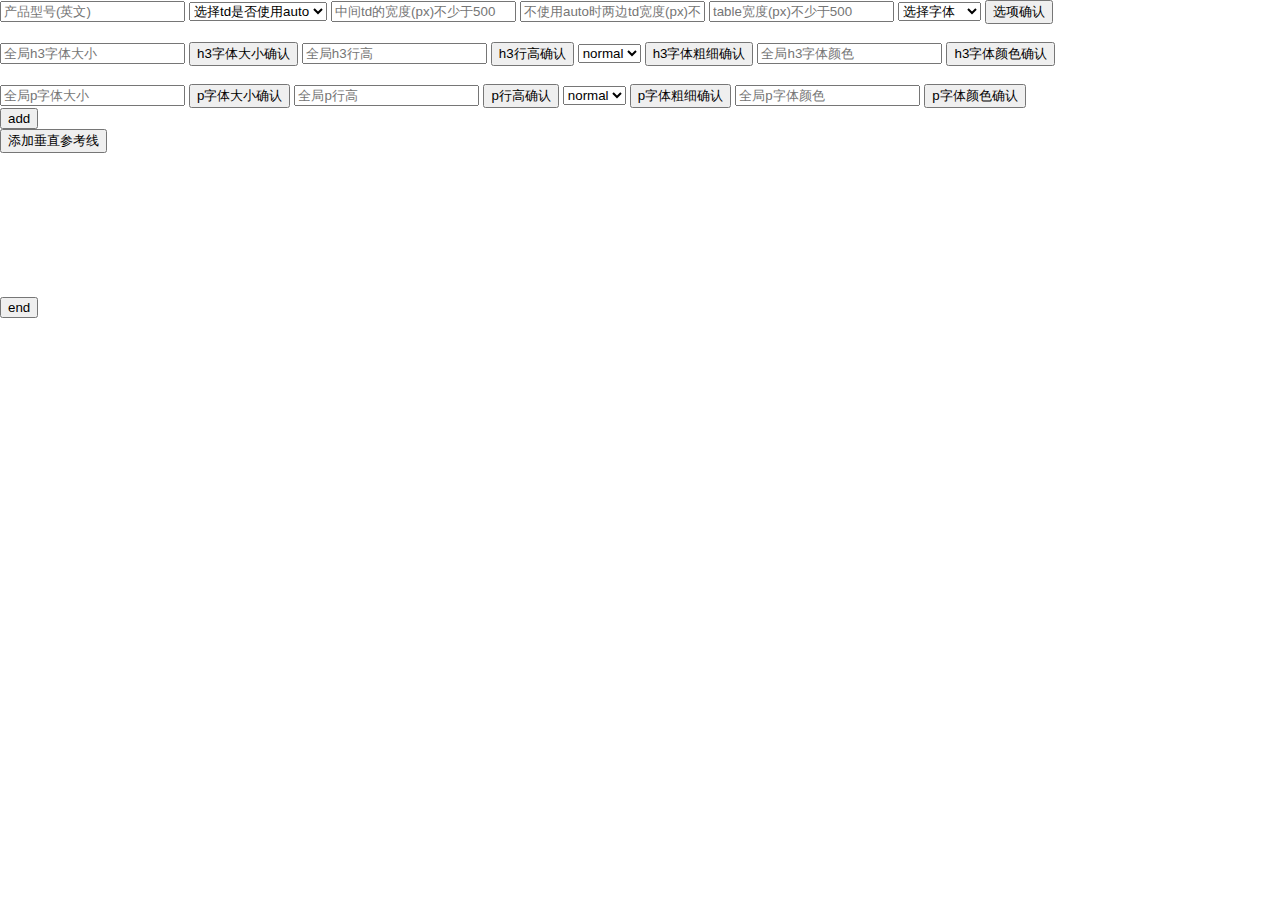
<file: version6/productHelper.html>
﻿<!DOCTYPE html>
<head>
<meta http-equiv="Content-Type" content="text/html; charset=utf-8" />
<title>专题制作插件</title>
<link rel="stylesheet" href="./js/jquery-ui.min.css">

<script src="./js/jquery.min.js"></script>
<script src="./js/jquery-ui.min.js"></script>
<script src="./js/jquery.colorpicker.js"></script>
<script src="./js/jquery.mousewheel.js"></script>

</head>

<script>
	var productNameSubmit = "";//确认的产品型号
	var optionValSubmit = -1;//确认的option选项值，-1没选，0为no，1为yes
	var middleWidthSubmit = 0;//确认的中间td宽度
	var sideWidthSubmit = 0;//确认的两边td宽度
	var tableWidthSubmit = 0;//确认的table宽度
	var fontFamilySubmit = "";//确认的字体
	var alreadyCommit = 0;//确认选项
	
	var h3DefaultFontSize = "30px";//h3默认字体大小
	var h3DefaultLineHeight = "30px";//h3默认行高
	var h3DefaultFontWeight = "normal";//h3默认字体粗细
	var h3DefaultColor = "#ff0000";//h3默认字体颜色
	var pDefaultFontSize = "16px";//p默认字体大小
	var pDefaultLineHeight = "26px";//p默认行高
	var pDefaultFontWeight = "normal";//p默认字体粗细
	var pDefaultColor = "#0000ff";//p默认字体颜色
	
	var globalColor = new Array();//用于记录颜色
	
	var addNumber = 0;//table数量
	var vhrNumber = 0;//垂直参考线数量
	
	//初始化提交值
	var init = function(){
		console.log("initial");
		productNameSubmit = "";
		optionValSubmit = -1;
		middleWidthSubmit = 0;
		sideWidthSubmit = 0;
		tableWidthSubmit = 0;
		fontFamilySubmit = "";
		alreadyCommit = 0;
	}
	
	//提交参数
	var submitValue = function(productName,optionVal,middleWidth,sideWidth,tableWidth,fontFamily){
		if(optionVal == 1)
		{
			console.log("MF submit");
		}
		else
		{
			console.log("TL submit");
		}
		$(document).attr("title",productName);
		productNameSubmit = productName;
		optionValSubmit = optionVal;
		middleWidthSubmit = middleWidth;
		sideWidthSubmit = sideWidth;
		tableWidthSubmit = tableWidth;
		fontFamilySubmit = fontFamily;
		alreadyCommit = 1;
	}
	
	//MF版面处理
	var modifyMFTable = function(){
		console.log("modifyMFTable");
		if(addNumber > 0)
		{
			//div处理
			$("div").eq(2).attr("id",productNameSubmit + "-main");
			$("#" + productNameSubmit + "-main").css({
				"width": "100%",
				"min-width":middleWidthSubmit+"px"
			});
			//table处理
			$("#" + productNameSubmit + "-main").find("table").css({
				"width":"100%",
				"min-width":middleWidthSubmit+"px"
			});
			//td处理
			var td1 = $("#" + productNameSubmit + "-main").find("table").find("tr").find("td");
			td1.eq(0).attr("width","auto");
			td1.eq(2).attr("width","auto");
		}
	}
	
	//TL版面处理
	var modifyTLTable = function(){
		console.log("modifyTLTable");
		if(addNumber > 0)
		{
			//div处理
			var w3 = middleWidthSubmit + 2 * sideWidthSubmit;
			$("div").eq(2).attr("id",productNameSubmit + "-main");
			$("#" + productNameSubmit + "-main").css({
				"width": w3+"px",
				"min-width":""
			});
			//table处理
			$("#" + productNameSubmit + "-main").find("table").css({
				"width":w3+"px",
				"min-width":""
			});
			//td处理
			var td2 = $("#" + productNameSubmit + "-main").find("table").find("tr").find("td");
			td2.eq(0).attr("width",sideWidthSubmit+"px");
			td2.eq(2).attr("width",sideWidthSubmit+"px");
		}
	}
	
	//校验数据
	var validateData = function(productName,optionVal,middleWidth,sideWidth,tableWidth,fontFamily){
		console.log("validate");
		if(productName == "")
		{
			alert("产品型号(英文)");
			return false;
		}
		if(optionVal != "yes" && optionVal != "no")
		{
			alert("选择td是否使用auto");
			return false;
		}
		if(isNaN(middleWidth) || middleWidth < 500)
		{
			alert("中间td的宽度(px)");
			return false;
		}
		if(optionVal == "yes")
		{
			if(isNaN(tableWidth) || tableWidth < 500)
			{
				alert("table宽度(px)");
				return false;
			}
		}
		if(optionVal == "no")
		{
			if(isNaN(sideWidth) || sideWidth < 50)
			{
				alert("不使用auto时两边td宽度(px)");
				return false;
			}
		}
		if(fontFamily == "选择字体")
		{
			alert("选择字体");
			return false;
		}
		return true;
	}
	
	//添加div
	var addDiv = function(){
		$("#append-new").before(
			'<div id="' + productNameSubmit + '-main">' + '</div>'
		);
		$("#" + productNameSubmit + "-main").append(
			`<style>
				@font-face {
					font-family: 'SourceHanSansCN-`+fontFamilySubmit+`';
					src: url('images/SourceHanSansCN-`+fontFamilySubmit+`.eot');
					src:
						url('images/SourceHanSansCN-`+fontFamilySubmit+`.eot?#font-spider') format('embedded-opentype'),
						url('images/SourceHanSansCN-`+fontFamilySubmit+`.woff') format('woff'),
						url('images/SourceHanSansCN-`+fontFamilySubmit+`.ttf') format('truetype'),
						url('images/SourceHanSansCN-`+fontFamilySubmit+`.svg') format('svg');
					font-weight: normal;
					font-style: normal;
				}
			</style>`
		);
		if(optionValSubmit == 0)
		{
			var w = middleWidthSubmit + 2 * sideWidthSubmit;
			$("#" + productNameSubmit + "-main").css({
				"width": w+"px",
				"font-family":"'SourceHanSansCN-"+fontFamilySubmit+"','Microsoft YaHei','Arial'",
				"overflow":"hidden"
			});
		}
		else
		{
			$("#" + productNameSubmit + "-main").css({
				"width": "100%",
				"font-family":"'SourceHanSansCN-"+fontFamilySubmit+"','Microsoft YaHei','Arial'",
				"min-width":middleWidthSubmit+"px",
				"overflow":"hidden"
			});
		}
	}
	
	//添加table，图片数1-9
	var addTable19 = function(){
		$("#" + productNameSubmit + "-main").append(
			'<table cellpadding="0" cellspacing="0" background="images/'
			+ productNameSubmit + '_0' + addNumber + '.jpg">'
			+ '</table>'
		);
	}
	
	//添加table，图片数10+
	var addTable10 = function(){
		$("#" + productNameSubmit + "-main").append(
			'<table cellpadding="0" cellspacing="0" background="images/'
			+ productNameSubmit + '_' + addNumber + '.jpg">'
			+ '</table>'
		);
	}
	
	//设置TLtable属性
	var setTLTableCSS = function(){
		var w2 = middleWidthSubmit + 2 * sideWidthSubmit;
		$("#" + productNameSubmit + "-main").find("table").eq(addNumber-1).css({
			"width":w2+"px",
			"height":"500px",
			"background-position":"center 0"
		});
	}
	
	//设置MFtable属性
	var setMFTableCSS = function(){
		$("#" + productNameSubmit + "-main").find("table").eq(addNumber-1).css({
			"width":"100%",
			"min-width":middleWidthSubmit+"px",
			"height":"500px",
			"background-position":"center 0"
		});
	}
	
	//插入table
	var addTable = function(){
		//插入table
		if(addNumber < 10)
		{
			addTable19();
		}
		else
		{
			addTable10();
		}
	}
	
	//插入TLtrtd
	var addTLtrtd = function(){
		//插入tr td
		$("#" + productNameSubmit + "-main").find("table").eq(addNumber-1).append(
			'<tr>' 
			+ '<td width="' + sideWidthSubmit + '">&nbsp;</td>'
			+ '<td width="' + middleWidthSubmit + '" align="center" valign="top">'
			+ '</td>'
			+ '<td width="' + sideWidthSubmit + '">&nbsp;</td>'
			+ '</tr>'
		);
	}
	
	//插入MFtrtd
	var addMFtrtd = function(){
		//插入tr td
		$("#" + productNameSubmit + "-main").find("table").eq(addNumber-1).append(
			'<tr>' 
			+ '<td width="auto">&nbsp;</td>'
			+ '<td width="' + middleWidthSubmit + '" align="center" valign="top">'
			+ '</td>'
			+ '<td width="auto">&nbsp;</td>'
			+ '</tr>'
		);
	}
	
	//加入一块内容
	var addContent = function(){
		addNumber++;
		console.log('addNumber:'+addNumber);
		//第一次插入外层div
		if(addNumber == 1)
		{
			addDiv();
		}
		
		//插入table内容
		if(optionValSubmit == 0)
		{
			//产品为TL
			addTable();
			setTLTableCSS();
			addTLtrtd();
		}
		else
		{
			//产品为MF
			addTable();
			setMFTableCSS();
			addMFtrtd();
		}
	}
	
	//table后添加控制界面
	var addControllerFace = function(){
		$("#" + productNameSubmit + "-main").find("table").eq(addNumber-1).after(
			'<div class="helper" style="position:relative;top:-500px;width:300px;font-family:Microsoft YaHei">'
				+ '<button class="show-hidden-ctrl" onclick="$(this).parent().find(\'div\').slideToggle(\'slow\')">显示/隐藏控件</button>'
				+ '<div class="table-helper">'
					+ '<button class="hints-dark" style="margin-right: 9px;" onclick="$(this).parent().css(\'color\',\'#000000\')">提示文字变深色</button>'
					+ '<button class="hints-light" onclick="$(this).parent().css(\'color\',\'#ffffff\')">提示文字变浅色</button>'
					+ '<br/>'
					+ '设置table高度：'
					+ '<input type="text" name="height" class="table-height" placeholder="table高度"/>'
					+ '<br/>'
					+ '设置中间td文字：居中/居左'
					+ '<select class="set-td-align">'
						+ '<option value="center">center</option>'
						+ '<option value="left">left</option>'
                        + '<option value="right">right</option>'
            		+ '</select>'
					+ '<br/>'
					+ '<button class="addh3" style="margin-right: 66px;">addh3</button>'
					+ '<button class="addp">addp</button>'
					+ '<br/>'
					+ '<button class="remove-h3-p" style="margin-right: 27px;">remove-h3-p</button>'
            		+ '<button class="remove-table">remove-table</button>'
					+ '<div class="add-hr-horizontal">'
						+ '<button class="add-hhr">table添加水平参考线</button>'
					+ '</div>'
					+ '<textarea class="global-color" style="margin: 0px;height: 60px;width: 285px;"></textarea>'
				+ '</div>'
			+ '</div>'
		);
	}
	
	//循环产生table的input监听器，更改table高度
	var changeTableHeight = function(){
		$(".helper .table-height").each(function(index, element) {
			$(this).bind('input propertychange',function(){
				console.log("index:"+index);
				var value = parseInt($(this).val());
				console.log("value:"+value);
				if(isNaN(value))
				{
					value = 500;
				}
				else if(value < 10 || value > 3000)
				{
					value = 500;
				}
				$("table").eq(index).css('height',value+'px');
				$(".helper").eq(index).css('top','-'+value+'px');
				$("table").eq(index).find("td").eq(1).find("hr").remove();
				$(".helper").eq(index).find(".hhr-helper").children().unbind().remove();
				$(".helper").eq(index).find(".hhr-helper").remove();
			});
		});
	}
	
	//设置td的align
	var setTdAlign = function(){
		$(".helper .set-td-align").each(function(index, element){
			$(this).on("change",function(){
				console.log("index:"+index);
				var value = $(this).children('option:selected').val();
				console.log("value:"+value);
				$("table").eq(index).find("td").eq(1).attr('align',value);
			});
		});
	}
	
	//插入<h3>
	var addH3 = function(){
		$(".helper .addh3").each(function(index, element){
			$(this).on("click",function(){
				console.log("index:"+index);
				console.log("add <h3>");
				$("table").eq(index).find("td").eq(1).append(
					'<h3 style="font-size:' + h3DefaultFontSize + ';line-height:' + h3DefaultLineHeight + ';font-weight:' + h3DefaultFontWeight + ';color:' + h3DefaultColor + ';z-index:9;" class="h3draggable">'
						+ '此处为标题'
					+ '</h3>'
				);
				$(".h3-helper").children().unbind().remove();
				$(".h3-helper").remove();
				$(".h3cp").remove();
				h3Helper();
			});
		});
	}
	
	//插入<p>
	var addP = function(){
		$(".helper .addp").each(function(index, element){
			$(this).on("click",function(){
				console.log("index:"+index);
				console.log("add <p>");
				$("table").eq(index).find("td").eq(1).append(
					'<p style="font-size:' + pDefaultFontSize + ';line-height:' + pDefaultLineHeight + ';font-weight:' + pDefaultFontWeight + ';color:' + pDefaultColor + ';z-index:9;" class="pdraggable">'
						+ '此处为正文'
					+ '</p>'
				);
				$(".p-helper").children().unbind().remove();
				$(".p-helper").remove();
				$(".pcp").remove();
				pHelper();
			});
		});
	}
	
	//去掉h3控件
	var removeH3Helper = function(h3tableNum,h3Num)
	{
		if($(".h3-helper" + h3tableNum + "-" + h3Num) != null)
		{
			console.log("removeH3Helper");
			$(".h3-helper" + h3tableNum + "-" + h3Num).children().unbind().remove();
			$(".h3-helper" + h3tableNum + "-" + h3Num).remove();
		}
		$(".h3cp").remove();
	}
	
	//去掉p控件
	var removePHelper = function(ptableNum,pNum)
	{
		if($(".p-helper" + ptableNum + "-" + pNum) != null)
		{
			console.log("removePHelper");
			$(".p-helper" + ptableNum + "-" + pNum).children().unbind().remove();
			$(".p-helper" + ptableNum + "-" + pNum).remove();
		}
		$(".pcp").remove();
	}
	
	//增加h3控制界面
	var addH3ControllerFace = function(h3tableNumber,h3Number){
		console.log("addH3ControllerFace");
		$(".helper").eq(h3tableNumber).find("div").eq(0).append(
			'<div class="h3-helper' + h3tableNumber + '-' + h3Number + ' h3-helper' + '" style="width:300px;">'
				+ '<p style="margin:0;">当前h3-文字大小/行高:</p>'
				//+ '<input type="text" name="h3-font-size" class="h3-font-size" placeholder="h3-font-size"/>'
				+ '<input type="text" class="h3-font-size-spinner" name="h3-font-size-spinner" placeholder="h3-font-size-spinner">'
				//+ '<input type="text" name="h3-line-height" class="h3-line-height" placeholder="h3-line-height"/>'
				+ '<input type="text" class="h3-line-height-spinner" name="h3-line-height-spinner" placeholder="h3-line-height-spinner">'
				+ '<br/>'
				+ '<input type="text" name="h3-color" class="h3-color" style="width:100px;margin-right:15px;" placeholder="点击选择颜色"/>'
				+ '<input type="text" name="h3-color-more" class="h3-color-more" style="width:100px;" placeholder="输入更多颜色"/>'
				+ '<br/>'
				+ '<input type="text" name="h3-margin-top" class="h3-margin-top" style="width:100px;margin-right:15px;" placeholder="margin-top"/>'
				+ '<input type="text" name="h3-margin-left" class="h3-margin-left" style="width:100px;" placeholder="margin-left"/>'
				+ '<br/>'
				+ '<select class="h3-align" style="margin-right:57px;">'
					+ '<option value="center">center</option>'
					+ '<option value="left">left</option>'
					+ '<option value="right">right</option>'
				+ '</select>'
				+ '<button class="h3-reset-position">reset-position</button>'
				+ '<br/>'
				+ '<textarea class="h3-textarea" style="height:150px;width:250px;" placeholder="h3输入内容">h3输入内容</textarea>'
			+ '</div>'
		);
	}
	
	//增加p控制界面
	var addPControllerFace = function(ptableNumber,pNumber){
		console.log("addPControllerFace");
		$(".helper").eq(ptableNumber).find("div").eq(0).append(
			'<div class="p-helper' + ptableNumber + '-' + pNumber + ' p-helper' + '" style="width:300px;">'
				+ '<p style="margin:0;">当前p-文字大小/行高:</p>'
				//+ '<input type="text" name="p-font-size" class="p-font-size" placeholder="p-font-size"/>'
				+ '<input type="text" class="p-font-size-spinner" name="p-font-size-spinner" placeholder="p-font-size-spinner">'
				//+ '<input type="text" name="p-line-height" class="p-line-height" placeholder="p-line-height"/>'
				+ '<input type="text" class="p-line-height-spinner" name="p-line-height-spinner" placeholder="p-line-height-spinner">'
				+ '<br/>'
				+ '<input type="text" name="p-color" class="p-color" style="width:100px;margin-right:15px;" placeholder="点击选择颜色"/>'
				+ '<input type="text" name="p-color-more" class="p-color-more" style="width:100px;" placeholder="输入更多颜色"/>'
				+ '<br/>'
				+ '<input type="text" name="p-margin-top" class="p-margin-top" style="width:100px;margin-right:15px;" placeholder="margin-top"/>'
				+ '<input type="text" name="p-margin-left" class="p-margin-left" style="width:100px;" placeholder="margin-left"/>'
				+ '<br/>'
				+ '<select class="p-align" style="margin-right:57px;">'
					+ '<option value="center">center</option>'
					+ '<option value="left">left</option>'
					+ '<option value="right">right</option>'
				+ '</select>'
				+ '<button class="p-reset-position">reset-position</button>'
				+ '<br/>'
				+ '<textarea class="p-textarea" style="height:150px;width:250px;" placeholder="p输入内容">p输入内容</textarea>'
			+ '</div>'
		);
	}
	
	//设置h3控制界面
	var setH3ControllerFace = function(h3tableNumber,h3Number){
		//$(".h3-helper" + h3tableNumber + "-" + h3Number).find(".h3-font-size").val(parseInt($("table").eq(h3tableNumber).find("h3").eq(h3Number).css("font-size")));
		$(".h3-helper" + h3tableNumber + "-" + h3Number).find(".h3-font-size-spinner").spinner();
		$(".h3-helper" + h3tableNumber + "-" + h3Number).find(".h3-font-size-spinner").spinner("value", parseInt(h3DefaultFontSize));
		//$(".h3-helper" + h3tableNumber + "-" + h3Number).find(".h3-line-height").val(parseInt($("table").eq(h3tableNumber).find("h3").eq(h3Number).css("line-height")));
		$(".h3-helper" + h3tableNumber + "-" + h3Number).find(".h3-line-height-spinner").spinner();
		$(".h3-helper" + h3tableNumber + "-" + h3Number).find(".h3-line-height-spinner").spinner("value", parseInt(h3DefaultLineHeight));
		//$(".h3-helper" + h3tableNumber + "-" + h3Number).find(".h3-color").val($("table").eq(h3tableNumber).find("h3").eq(h3Number).css("color"));
		//$(".h3-helper" + h3tableNumber + "-" + h3Number).find(".h3-color-more").val($("table").eq(h3tableNumber).find("h3").eq(h3Number).css("color"));
		$(".h3-helper" + h3tableNumber + "-" + h3Number).find(".h3-textarea").html($("table").eq(h3tableNumber).find("h3").eq(h3Number).html());
		$(".h3-helper" + h3tableNumber + "-" + h3Number).find(".h3-font-size-spinner").css("width","50px");
		$(".h3-helper" + h3tableNumber + "-" + h3Number).find(".h3-line-height-spinner").css("width","50px");
		$(".h3-helper" + h3tableNumber + "-" + h3Number).find("span").eq(0).css("margin-right","39px");
		//$(".h3-helper" + h3tableNumber + "-" + h3Number).find(".h3-color").css({"width":"100px","margin-right":"15px"});
		//$(".h3-helper" + h3tableNumber + "-" + h3Number).find(".h3-color-more").css("width","100px");
		//$(".h3-helper" + h3tableNumber + "-" + h3Number).find("h3-align").css("margin-right","57px");
	}
	
	//设置p控制界面
	var setPControllerFace = function(ptableNumber,pNumber){
		//$(".p-helper" + ptableNumber + "-" + pNumber).find(".p-font-size").val(parseInt($("table").eq(ptableNumber).find("p").eq(pNumber).css("font-size")));
		$(".p-helper" + ptableNumber + "-" + pNumber).find(".p-font-size-spinner").spinner();
		$(".p-helper" + ptableNumber + "-" + pNumber).find(".p-font-size-spinner").spinner("value", parseInt(pDefaultFontSize));
		//$(".p-helper" + ptableNumber + "-" + pNumber).find(".p-line-height").val(parseInt($("table").eq(ptableNumber).find("p").eq(pNumber).css("line-height")));
		$(".p-helper" + ptableNumber + "-" + pNumber).find(".p-line-height-spinner").spinner();
		$(".p-helper" + ptableNumber + "-" + pNumber).find(".p-line-height-spinner").spinner("value", parseInt(pDefaultLineHeight));
		//$(".p-helper" + ptableNumber + "-" + pNumber).find(".p-color").val($("table").eq(ptableNumber).find("p").eq(pNumber).css("color"));
		//$(".p-helper" + ptableNumber + "-" + pNumber).find(".p-color-more").val($("table").eq(ptableNumber).find("p").eq(pNumber).css("color"));
		$(".p-helper" + ptableNumber + "-" + pNumber).find(".p-textarea").html($("table").eq(ptableNumber).find("p").eq(pNumber).html());
		$(".p-helper" + ptableNumber + "-" + pNumber).find(".p-font-size-spinner").css("width","50px");
		$(".p-helper" + ptableNumber + "-" + pNumber).find(".p-line-height-spinner").css("width","50px");
		$(".p-helper" + ptableNumber + "-" + pNumber).find("span").eq(0).css("margin-right","39px");
		//$(".p-helper" + ptableNumber + "-" + pNumber).find(".p-color").css({"width":"100px","margin-right":"15px"});
		//$(".p-helper" + ptableNumber + "-" + pNumber).find(".p-color-more").css("width","100px");
		//$(".p-helper" + ptableNumber + "-" + pNumber).find("p-align").css("margin-right","57px");
	}
	
	//改变h3字体大小
	var h3FontSize = function(h3tableNumber,h3Number){
		$(".h3-helper" + h3tableNumber + "-" + h3Number).find(".h3-font-size").bind('input propertychange',function(){
			var value = parseInt($(this).val());
			console.log("font-size:" + value + " h3tableNumber:" + h3tableNumber + " h3Number:" + h3Number);
			if(isNaN(value))
			{
				value = 10;
			}
			else if(value < 10 || value > 80)
			{
				value = 10;
			}
			$("table").eq(h3tableNumber).find("h3").eq(h3Number).css("font-size",value + "px");
		});
	}
	
	//spinner改变h3字体大小
	var h3FontSizeSpinner = function(h3tableNumber,h3Number){
		$(".h3-helper" + h3tableNumber + "-" + h3Number).find(".h3-font-size-spinner").spinner({
			min:10,
			max:150,
			spin: function( event, ui ) {
				console.log("spinner-font-size:" + ui.value + " h3tableNumber:" + h3tableNumber + " h3Number:" + h3Number);
				$("table").eq(h3tableNumber).find("h3").eq(h3Number).css("font-size",ui.value + "px");
			}
		});
	}
	
	//spinner改变p字体大小
	var pFontSizeSpinner = function(ptableNumber,pNumber){
		$(".p-helper" + ptableNumber + "-" + pNumber).find(".p-font-size-spinner").spinner({
			min:10,
			max:150,
			spin: function( event, ui ) {
				console.log("spinner-font-size:" + ui.value + " ptableNumber:" + ptableNumber + " pNumber:" + pNumber);
				$("table").eq(ptableNumber).find("p").eq(pNumber).css("font-size",ui.value + "px");
			}
		});
	}
	
	//改变p字体大小
	var pFontSize = function(ptableNumber,pNumber){
		$(".p-helper" + ptableNumber + "-" + pNumber).find(".p-font-size").bind('input propertychange',function(){
			var value = parseInt($(this).val());
			console.log("font-size:" + value + " ptableNumber:" + ptableNumber + " pNumber:" + pNumber);
			if(isNaN(value))
			{
				value = 10;
			}
			else if(value < 10 || value > 80)
			{
				value = 10;
			}
			$("table").eq(ptableNumber).find("p").eq(pNumber).css("font-size",value + "px");
		});
	}
	
	//改变h3行高
	var h3LineHeight = function(h3tableNumber,h3Number){
		$(".h3-helper" + h3tableNumber + "-" + h3Number).find(".h3-line-height").bind('input propertychange',function(){
			var value = parseInt($(this).val());
			console.log("line-height:" + value + " h3tableNumber:" + h3tableNumber + " h3Number:" + h3Number);
			if(isNaN(value))
			{
				value = 20;
			}
			else if(value < 20 || value > 150)
			{
				value = 20;
			}
			$("table").eq(h3tableNumber).find("h3").eq(h3Number).css("line-height",value + "px");
		});
	}
	
	//spinner改变h3行高
	var h3LineHeightSpinner = function(h3tableNumber,h3Number){
		$(".h3-helper" + h3tableNumber + "-" + h3Number).find(".h3-line-height-spinner").spinner({
			min:10,
			max:150,
			spin: function( event, ui ) {
				console.log("spinner-line-height:" + ui.value + " h3tableNumber:" + h3tableNumber + " h3Number:" + h3Number);
				$("table").eq(h3tableNumber).find("h3").eq(h3Number).css("line-height",ui.value + "px");
			}
		});
	}
	
	//spinner改变p行高
	var pLineHeightSpinner = function(ptableNumber,pNumber){
		$(".p-helper" + ptableNumber + "-" + pNumber).find(".p-line-height-spinner").spinner({
			min:10,
			max:150,
			spin: function( event, ui ) {
				console.log("spinner-line-height:" + ui.value + " ptableNumber:" + ptableNumber + " pNumber:" + pNumber);
				$("table").eq(ptableNumber).find("p").eq(pNumber).css("line-height",ui.value + "px");
			}
		});
	}
	
	//改变p行高
	var pLineHeight = function(ptableNumber,pNumber){
		$(".p-helper" + ptableNumber + "-" + pNumber).find(".p-line-height").bind('input propertychange',function(){
			var value = parseInt($(this).val());
			console.log("line-height:" + value + " ptableNumber:" + ptableNumber + " pNumber:" + pNumber);
			if(isNaN(value))
			{
				value = 20;
			}
			else if(value < 20 || value > 150)
			{
				value = 20;
			}
			$("table").eq(ptableNumber).find("p").eq(pNumber).css("line-height",value + "px");
		});
	}
	
	//改变h3颜色
	var h3Color = function(h3tableNumber,h3Number){
		$(".h3-helper" + h3tableNumber + "-" + h3Number).find(".h3-color").colorpicker({
			fillcolor:true,
			event:'click',
			target:$("table").eq(h3tableNumber).find("h3").eq(h3Number),
			success:function(o,color){
				$(".h3-helper" + h3tableNumber + "-" + h3Number).find(".h3-color").val(color)
			}
		});
		$(".colorpanel").each(function(index, element) {
            if($(".colorpanel").eq(index).attr("class").indexOf("pcp") == -1)
			{
				$(".colorpanel").eq(index).addClass("h3cp");
			}
        });
		
	}
	
	//输入更多h3颜色
	var h3ColorMore = function(h3tableNumber,h3Number){
		$(".h3-helper" + h3tableNumber + "-" + h3Number).find(".h3-color-more").bind('input propertychange',function(){
			var value = $(this).val();
			var reg = /^[0-9a-f]{6}$/;
			console.log("color:" + value + " h3tableNumber:" + h3tableNumber + " h3Number:" + h3Number);
			if(reg.test(value))
			{
				$("table").eq(h3tableNumber).find("h3").eq(h3Number).css("color","#"+value);
				if($.inArray(value,globalColor) < 0){
					globalColor.push(value);
					initialGlobalColor();
				}
			}
			else
			{
				$("table").eq(h3tableNumber).find("h3").eq(h3Number).css("color","#ff0000");
			}
		});
	}
	
	//改变p颜色
	var pColor = function(ptableNumber,pNumber){
		$(".p-helper" + ptableNumber + "-" + pNumber).find(".p-color").colorpicker({
			fillcolor:true,
			event:'click',
			target:$("table").eq(ptableNumber).find("p").eq(pNumber),
			success:function(o,color){
				$(".p-helper" + ptableNumber + "-" + pNumber).find(".p-color").val(color)
			}
		});
		$(".colorpanel").each(function(index, element) {
            if($(".colorpanel").eq(index).attr("class").indexOf("h3cp") == -1)
			{
				$(".colorpanel").eq(index).addClass("pcp");
			}
        });
	}
	
	//输入更多p颜色
	var pColorMore = function(ptableNumber,pNumber){
		$(".p-helper" + ptableNumber + "-" + pNumber).find(".p-color-more").bind('click',function(){
			var value = $(this).val();
			var reg = /^[0-9a-f]{6}$/;
			console.log("color:" + value + " ptableNumber:" + ptableNumber + " pNumber:" + pNumber);
			if(reg.test(value))
			{
				$("table").eq(ptableNumber).find("p").eq(pNumber).css("color","#"+value);
				if ($.inArray(value, globalColor) < 0) {
					globalColor.push(value);
					initialGlobalColor();
				}
			}
			else
			{
				$("table").eq(ptableNumber).find("p").eq(pNumber).css("color","#0000ff");
			}
		});
	}
	
	//改变h3 align
	var h3Align = function(h3tableNumber,h3Number){
		$(".h3-helper" + h3tableNumber + "-" + h3Number).find(".h3-align").on("change",function(){
			var value = $(this).children("option:selected").val();
			console.log("align:" + value + " h3tableNumber:" + h3tableNumber + " h3Number:" + h3Number);
			$("table").eq(h3tableNumber).find("h3").eq(h3Number).attr("align",value);
		});
	}
	
	//改变p align
	var pAlign = function(ptableNumber,pNumber){
		$(".p-helper" + ptableNumber + "-" + pNumber).find(".p-align").on("change",function(){
			var value = $(this).children("option:selected").val();
			console.log("align:" + value + " ptableNumber:" + ptableNumber + " pNumber:" + pNumber);
			$("table").eq(ptableNumber).find("p").eq(pNumber).attr("align",value);
		});
	}
	
	//重置h3位置
	var h3ResetPosition = function(h3tableNumber,h3Number){
		$(".h3-helper" + h3tableNumber + "-" + h3Number).find(".h3-reset-position").on("click",function(){
			console.log("reset h3 position," + " h3tableNumber:" + h3tableNumber + " h3Number:" + h3Number)
			$("table").eq(h3tableNumber).find("h3").eq(h3Number).css({
				"left":"0px",
				"top":"0px"
			});
		});
	}
	
	//重置p位置
	var pResetPosition = function(ptableNumber,pNumber){
		$(".p-helper" + ptableNumber + "-" + pNumber).find(".p-reset-position").on("click",function(){
			console.log("reset p position," + " ptableNumber:" + ptableNumber + " pNumber:" + pNumber)
			$("table").eq(ptableNumber).find("p").eq(pNumber).css({
				"left":"0px",
				"top":"0px"
			});
		});
	}
	
	//输入h3内容
	var h3Textarea = function(h3tableNumber,h3Number){
		$(".h3-helper" + h3tableNumber + "-" + h3Number).find(".h3-textarea").bind('input propertychange',function(){
			var value = $(this).val().replace(/ /g,"&nbsp;").replace(/\n/g,'<font style="font-family: Arial"><br /></font>');
			console.log("textarea:" + value + " h3tableNumber:" + h3tableNumber + " h3Number:" + h3Number);
			$("table").eq(h3tableNumber).find("h3").eq(h3Number).html(value);
			if(value.length == 0)
			{
				$("table").eq(h3tableNumber).find("h3").eq(h3Number).html("h3待输入内容");
			}
		});
	}
	
	//输入p内容
	var pTextarea = function(ptableNumber,pNumber){
		$(".p-helper" + ptableNumber + "-" + pNumber).find(".p-textarea").bind('input propertychange',function(){
			var value = $(this).val().replace(/ /g,"&nbsp;").replace(/\n/g,'<font style="font-family: Arial"><br /></font>');
			console.log("textarea:" + value + " ptableNumber:" + ptableNumber + " pNumber:" + pNumber);
			$("table").eq(ptableNumber).find("p").eq(pNumber).html(value);
			if(value.length == 0)
			{
				$("table").eq(ptableNumber).find("p").eq(pNumber).html("p待输入内容");
			}
		});
	}
	
	//设置<h3>margin-top
	var h3MarginTop = function(h3tableNumber,h3Number){
		$(".h3-helper" + h3tableNumber + "-" + h3Number).find(".h3-margin-top").bind('input propertychange',function(){
			var value = parseInt($(this).val());
			var height = parseInt($("table").eq(h3tableNumber).height());
			console.log("margin-top:" + value + " h3tableNumber:" + h3tableNumber + " h3Number:" + h3Number);
			if(isNaN(value))
			{
				var fz = parseInt($("table").eq(h3tableNumber).find("h3").eq(h3Number).css("font-size"));
				$("table").eq(h3tableNumber).find("h3").eq(h3Number).css("margin-top", fz + "px");
			}
			else if(Math.abs(value) > height)
			{
				if(value < 0)
				{
					$("table").eq(h3tableNumber).find("h3").eq(h3Number).css("margin-top","-" + height + "px");
				}
				else
				{
					$("table").eq(h3tableNumber).find("h3").eq(h3Number).css("margin-top",height + "px");
				}
			}
			else
			{
				$("table").eq(h3tableNumber).find("h3").eq(h3Number).css("margin-top",value + "px");
			}
		});
	}
	
	//设置<p>margin-top
	var pMarginTop = function(ptableNumber,pNumber){
		$(".p-helper" + ptableNumber + "-" + pNumber).find(".p-margin-top").bind('input propertychange',function(){
			var value = parseInt($(this).val());
			var height = parseInt($("table").eq(ptableNumber).height());
			console.log("margin-top:" + value + " ptableNumber:" + ptableNumber + " pNumber:" + pNumber);
			if(isNaN(value))
			{	
				var fz = parseInt($("table").eq(ptableNumber).find("p").eq(pNumber).css("font-size"));
				$("table").eq(ptableNumber).find("p").eq(pNumber).css("margin-top", fz + "px");
			}
			else if(Math.abs(value) > height)
			{
				if(value < 0)
				{
					$("table").eq(ptableNumber).find("p").eq(pNumber).css("margin-top","-" + height + "px");
				}
				else
				{
					$("table").eq(ptableNumber).find("p").eq(pNumber).css("margin-top",height + "px");
				}
			}
			else
			{
				$("table").eq(ptableNumber).find("p").eq(pNumber).css("margin-top",value + "px");
			}
		});
	}
	
	//设置<h3>margin-left
	var h3MarginLeft = function(h3tableNumber,h3Number){
		$(".h3-helper" + h3tableNumber + "-" + h3Number).find(".h3-margin-left").bind('input propertychange',function(){
			var value = parseInt($(this).val());
			var width = parseInt($("table").eq(h3tableNumber).width());
			console.log("margin-top:" + value + " h3tableNumber:" + h3tableNumber + " h3Number:" + h3Number);
			if(isNaN(value))
			{
				$("table").eq(h3tableNumber).find("h3").eq(h3Number).css("margin-left","0px");
			}
			else if(Math.abs(value) > width)
			{
				if(value < 0)
				{
					$("table").eq(h3tableNumber).find("h3").eq(h3Number).css("margin-left","-" + width + "px");
				}
				else
				{
					$("table").eq(h3tableNumber).find("h3").eq(h3Number).css("margin-left",width + "px");
				}
			}
			else
			{
				$("table").eq(h3tableNumber).find("h3").eq(h3Number).css("margin-left",value + "px");
			}
		});
	}
	
	//设置<p>margin-left
	var pMarginLeft = function(ptableNumber,pNumber){
		$(".p-helper" + ptableNumber + "-" + pNumber).find(".p-margin-left").bind('input propertychange',function(){
			var value = parseInt($(this).val());
			var width = parseInt($("table").eq(ptableNumber).width());
			console.log("margin-top:" + value + " ptableNumber:" + ptableNumber + " pNumber:" + pNumber);
			if(isNaN(value))
			{
				$("table").eq(ptableNumber).find("p").eq(pNumber).css("margin-left","0px");
			}
			else if(Math.abs(value) > width)
			{
				if(value < 0)
				{
					$("table").eq(ptableNumber).find("p").eq(pNumber).css("margin-left","-" + width + "px");
				}
				else
				{
					$("table").eq(ptableNumber).find("p").eq(pNumber).css("margin-left",width + "px");
				}
			}
			else
			{
				$("table").eq(ptableNumber).find("p").eq(pNumber).css("margin-left",value + "px");
			}
		});
	}
	
	//<h3>功能模块
	var h3ModuleFunction = function(h3tableNumber,h3Number){
		addH3ControllerFace(h3tableNumber,h3Number);
		setH3ControllerFace(h3tableNumber,h3Number);
		//h3FontSize(h3tableNumber,h3Number);
		h3FontSizeSpinner(h3tableNumber,h3Number);
		//h3LineHeight(h3tableNumber,h3Number);
		h3LineHeightSpinner(h3tableNumber,h3Number);
		h3Color(h3tableNumber,h3Number);
		h3ColorMore(h3tableNumber,h3Number);
		h3Align(h3tableNumber,h3Number);
		h3ResetPosition(h3tableNumber,h3Number);
		h3Textarea(h3tableNumber,h3Number);
		h3MarginTop(h3tableNumber,h3Number);
		h3MarginLeft(h3tableNumber,h3Number);
	}
	
	//<p>功能模块
	var pModuleFunction = function(ptableNumber,pNumber){
		addPControllerFace(ptableNumber,pNumber);
		setPControllerFace(ptableNumber,pNumber);
		//pFontSize(ptableNumber,pNumber);
		pFontSizeSpinner(ptableNumber,pNumber);
		//pLineHeight(ptableNumber,pNumber);
		pLineHeightSpinner(ptableNumber,pNumber);
		pColor(ptableNumber,pNumber);
		pColorMore(ptableNumber,pNumber);
		pAlign(ptableNumber,pNumber);
		pResetPosition(ptableNumber,pNumber);
		pTextarea(ptableNumber,pNumber);
		pMarginTop(ptableNumber,pNumber);
		pMarginLeft(ptableNumber,pNumber);
	}
	
	//<h3>帮助模块
	var h3Helper = function(){
		var h3tableNum = -1;
		var h3Num = -1;
		var h3LeftOldNum = 0;
		var h3TopOldNum = 0;
		$(".h3draggable").draggable({
			start: function() {
				console.log("start");
				console.log($(this));
				var h3table = $(this).parent().parent().parent().parent();
				var h3tableNumber = $("table").index(h3table);
				var h3Number = $(this).parent().find("h3").index($(this));
				var h3LeftOldNumber = parseInt($(this).css("left"));
				var h3TopOldNumber = parseInt($(this).css("top"));
				console.log("old h3tableNumber:" + h3tableNum + " old h3Number:" + h3Num);
				console.log("click h3" + " h3tableNumber:" + h3tableNumber + " h3Number:" + h3Number);
				console.log("h3LeftOldNumber:" + h3LeftOldNumber + " h3TopOldNumber:" + h3TopOldNumber);
				if(h3tableNumber != h3tableNum || h3Number != h3Num)
				{
					removeH3Helper(h3tableNum,h3Num);
					
					h3tableNum = h3tableNumber;
					h3Num = h3Number;
					
					h3ModuleFunction(h3tableNumber,h3Number);
				}
				else
				{
					h3LeftOldNum = h3LeftOldNumber;
					h3TopOldNum = h3TopOldNumber;
				}
			},
			drag: function() {
				console.log("drag");
			},
			stop: function() {
				console.log("stop");
				var h3LeftNewNumber = parseInt($(this).css("left"));
				var h3TopNewNumber = parseInt($(this).css("top"));
				console.log("h3LeftNewNumber:" + h3LeftNewNumber + " h3TopNewNumber:" + h3TopNewNumber);
				var h3Left = Math.abs(h3LeftNewNumber - h3LeftOldNum);
				var h3Top = Math.abs(h3TopNewNumber - h3TopOldNum);
				if(h3Left + h3Top <= 10)
				{
					$(this).css({
						"left":h3LeftOldNum+"px",
						"top":h3TopOldNum+"px"
					});
				}
				var h3MarginTop = parseInt($(this).css("margin-top"));
				var h3MarginLeft = parseInt($(this).css("margin-left"));
				$(".helper").eq(h3tableNum).find(".h3-font-size-spinner").val(parseInt($(this).css("font-size")));
				$(".helper").eq(h3tableNum).find(".h3-line-height-spinner").val(parseInt($(this).css("line-height")));
				if(!isNaN(h3MarginTop)){
					$(".helper").eq(h3tableNum).find(".h3-margin-top").val(h3MarginTop);
				}
				if(!isNaN(h3MarginLeft)){
					$(".helper").eq(h3tableNum).find(".h3-margin-left").val(h3MarginLeft);
				}
			}
		});
	}
	
	//<p>帮助模块
	var pHelper = function(){
		var ptableNum = -1;
		var pNum = -1;
		var pLeftOldNum = 0;
		var pTopOldNum = 0;
		$(".pdraggable").draggable({
			start: function() {
				console.log("start");
				console.log($(this));
				var ptable = $(this).parent().parent().parent().parent();
				var ptableNumber = $("table").index(ptable);
				var pNumber = $(this).parent().find("p").index($(this));
				var pLeftOldNumber = parseInt($(this).css("left"));
				var pTopOldNumber = parseInt($(this).css("top"));
				console.log("old ptableNumber:" + ptableNum + " old pNumber:" + pNum);
				console.log("click p" + " ptableNumber:" + ptableNumber + " pNumber:" + pNumber);
				console.log("pLeftOldNumber:" + pLeftOldNumber + " pTopOldNumber:" + pTopOldNumber);
				if(ptableNumber != ptableNum || pNumber != pNum)
				{
					removePHelper(ptableNum,pNum);
					
					ptableNum = ptableNumber;
					pNum = pNumber;
					
					pModuleFunction(ptableNumber,pNumber);
				}
				else
				{
					pLeftOldNum = pLeftOldNumber;
					pTopOldNum = pTopOldNumber;
				}
			},
			drag: function() {
				console.log("drag");
			},
			stop: function() {
				console.log("stop");
				var pLeftNewNumber = parseInt($(this).css("left"));
				var pTopNewNumber = parseInt($(this).css("top"));
				console.log("pLeftNewNumber:" + pLeftNewNumber + " pTopNewNumber:" + pTopNewNumber);
				var pLeft = Math.abs(pLeftNewNumber - pLeftOldNum);
				var pTop = Math.abs(pTopNewNumber - pTopOldNum);
				if(pLeft + pTop <= 10)
				{
					$(this).css({
						"left":pLeftOldNum+"px",
						"top":pTopOldNum+"px"
					});
				}
				var pMarginTop = parseInt($(this).css("margin-top"));
				var pMarginLeft = parseInt($(this).css("margin-left"));
				$(".helper").eq(ptableNum).find(".p-font-size-spinner").val(parseInt($(this).css("font-size")));
				$(".helper").eq(ptableNum).find(".p-line-height-spinner").val(parseInt($(this).css("line-height")));
				if(!isNaN(pMarginTop)){
					$(".helper").eq(ptableNum).find(".p-margin-top").val(pMarginTop);
				}
				if(!isNaN(pMarginLeft)){
					$(".helper").eq(ptableNum).find(".p-margin-left").val(pMarginLeft);
				}
			}
		});
	}
	
	//移除<h3>,<p>
	var removeH3P = function(){
		$(".helper .remove-h3-p").each(function(index, element){
			$(this).on("click",function(){
				console.log("index:"+index);
				console.log("remove <h3> <p>");
				$("table").eq(index).find("td").eq(1).children().remove();
			});
		});
	}
	
	//移除table
	var removeTable = function(){
		$(".helper .remove-table").each(function(index, element){
			console.log("11111");
			console.log($(this));
			$(this).on("click",function(){
				console.log("22222");
				console.log($(this));
				console.log("index:"+index);
				console.log("remove table");
				$(this).parent().parent('.helper').prev('table').remove();
				$(this).parent().parent('.helper').remove();
				//$(".helper").eq(index).remove();
				//$("table").eq(index).remove();
				addNumber--;
				console.log('addNumber:'+addNumber);
				if(addNumber == 0)
				{
					$("#" + productNameSubmit + "-main").remove();
				}
			});
		});
	}
	
	//水平参考线控制器界面
	var hhrControllerFace = function(hhrTableNumber,hhrLength,buttonThis){
		console.log("hhrControllerFace");
		buttonThis.parent().next().append(
			'<input type="text" name="set-hhr" class="set-hhr" placeholder="输入y轴位置" style="width:100px;margin-right:15px;"/>'
			+ '<button class="remove-hhr">移除水平参考线</button>'
		);
		$("table").eq(hhrTableNumber).find("td").eq(1).css("position","relative");
		$("table").eq(hhrTableNumber).find("td").eq(1).append('<hr class="hr-horizontal" style="position:absolute;top:0;left:0;width:100%;border:1px solid purple;margin:0px;">');
		
		var hhrLeft = $("table").eq(hhrTableNumber).find("td").eq(0).width();
		//var hhrWindowWidth = $(window).width();
		//var hhrTableWidth = $("table").eq(hhrTableNumber).width();
		//var hhrWidth = hhrWindowWidth > hhrTableWidth ? hhrTableWidth : hhrWindowWidth;
		var hhrWidth = $(window).width();
		$("table").eq(hhrTableNumber).find("td").eq(1).find("hr").css({
			"left":"-"+hhrLeft+"px",
			"width":hhrWidth+"px"
		});
	}
	
	//水平参考线屏幕适应
	$(window).resize(function(){
		var hhrLeft = $("table").eq(0).find("td").eq(0).width();
		//var hhrWindowWidth = $(window).width();
		//var hhrTableWidth = $("table").eq(hhrTableNumber).width();
		//var hhrWidth = hhrWindowWidth > hhrTableWidth ? hhrTableWidth : hhrWindowWidth;
		var hhrWidth = $(window).width();
		$("table").find("td").eq(1).find("hr").css({
			"left":"-"+hhrLeft+"px",
			"width":hhrWidth+"px"
		});
	});
	
	//设置hhr input值
	var hhrControllerSet = function(hhrTableNumber,hhrLength,buttonThis){
		buttonThis.parent().next().children(".set-hhr").each(function(index, element) {
			var top = parseInt($("table").eq(hhrTableNumber).find("td").eq(1).find(".hr-horizontal").eq(index).css("top"));
			$(this).val(top);
		});
	}
	
	//水平参考线输入框事件
	var setHhr = function(hhrTableNumber,hhrLength,buttonThis){
		console.log("setHhr");
		buttonThis.parent().next().children(".set-hhr").each(function(index, element) {
			$(this).bind("input propertychange keydown",function(event){
				var val = parseInt($(this).val());
				console.log("hhr:" + $("table").eq(hhrTableNumber).find(".set-hhr").index($(this)) + " top:" + val);
				if(isNaN(val))
				{
					val = 0;
				}
				if(event.keyCode == 38 || event.keyCode == 39)
				{
					val++;
		　　　	}
				else if (event.keyCode == 37 || event.keyCode == 40)
				{
					val--;
		　　　	}
				if(val >= $("table").eq(hhrTableNumber).height())
				{
					val = $("table").eq(hhrTableNumber).height();
				}
				else if(val < 0)
				{
					val = 0;
				}
				$(this).val(val);
				$("table").eq(hhrTableNumber).find("td").eq(1).find(".hr-horizontal").eq(index).css("top",val + "px");
			});
		});
	}
	
	//"移除水平参考线"事件
	var removeHhr = function(hhrTableNumber,hhrLength,buttonThis){
		console.log("removeHhr");
		buttonThis.parent().next().children(".remove-hhr").each(function(index, element) {
			$(this).on("click",function(){
				console.log($("table").eq(hhrTableNumber).find("td").eq(1).find(".hr-horizontal").eq(index));
				var i = buttonThis.parent().next().children(".remove-hhr").index(this);
				console.log("remove2:"+i);
				$("table").eq(hhrTableNumber).find("td").eq(1).find(".hr-horizontal").eq(i).remove();
				$(this).prev().unbind().remove();
				$(this).unbind().remove();
				console.log("hhrNumber:"+$("table").eq(hhrTableNumber).find("hr").length);
				if($("table").eq(hhrTableNumber).find("hr").length == 0)
				{
					console.log("remove div");
					buttonThis.parent().next().remove();
				}
			});
		});
	}
	
	//水平参考线控制器事件
	var hhrControllerEvent = function(hhrTableNumber,hhrLength,buttonThis){
		buttonThis.parent().next().children().unbind();
		setHhr(hhrTableNumber,hhrLength,buttonThis);
		removeHhr(hhrTableNumber,hhrLength,buttonThis);
	}
	
	//"添加水平参考线"点击
	var addHhr = function(){
		$(".helper .add-hr-horizontal .add-hhr").on("click",function(){
			var hhrTableNumber = $(".helper").index($(this).parent().parent().parent());
			var hhrLength = $("table").eq(hhrTableNumber).find("hr").length;
			var buttonThis = $(this);
			
			if(hhrLength == 0)
			{
				console.log("add div");
				buttonThis.parent().after(
					'<div class="hhr-helper" style="width:300px;"></div>'
				);
			}
			hhrControllerFace(hhrTableNumber,hhrLength,buttonThis);
			hhrControllerSet(hhrTableNumber,hhrLength,buttonThis);
			hhrControllerEvent(hhrTableNumber,hhrLength,buttonThis);
		});
	}

	//显示全局颜色到textarea
	var initialGlobalColor = function(){
		var colorStr = "";
		for(var i = 0;i < globalColor.length;i++){
			colorStr += globalColor[i];
			colorStr += "/";
		}
		$(".global-color").val(colorStr);
	}
	
	//注册控制器监听事件
	var addControllerEvent = function()
	{
		$(".helper .table-helper").children().unbind();
		$(".helper .add-hr-horizontal").children().unbind();
		changeTableHeight();
		setTdAlign();
		addH3();
		addP();
		removeH3P();
		removeTable();
		addHhr();
		initialGlobalColor();
	}
	
	//添加控制器
	var addController = function(){
		addControllerFace();
		addControllerEvent();
	}
	
	$(function(){
		//“选项确认”点击
		$("#set-option .option-submit").on("click",function(){
			//获取输入的数据
			var productName = $("#set-option .product-name").val();
			var optionVal = $("#set-option .td-auto option:selected").val();
			var middleWidth = parseInt($("#set-option .main-width").val());
			var sideWidth = parseInt($("#set-option .no-auto-width").val());
			var tableWidth = parseInt($("#set-option .total-width").val());
			var fontFamily = $("#set-option .font-family option:selected").val();
			
			init();
			var judge = validateData(productName,optionVal,middleWidth,sideWidth,tableWidth,fontFamily);
			if(judge)
			{
				if(optionVal == "yes")
				{
					submitValue(productName,1,middleWidth,0,tableWidth,fontFamily);
					modifyMFTable();
				}
				else
				{
					submitValue(productName,0,middleWidth,sideWidth,0,fontFamily);
					modifyTLTable();
				}
				$("hr").remove();
				$(".helper").find(".hhr-helper").children().unbind().remove();
				$(".helper").find(".hhr-helper").remove();
				$(".vhr-helper").children().unbind().remove();
				$(".vhr-helper").remove();
				vhrNumber = 0;
			}
		});
		
		//"选择td是否使用auto"改变
		$("#set-option .td-auto").change(function(){
			var optionVal = $(this).children('option:selected').val(); 
			if(optionVal == "选择td是否使用auto")
			{
				console.log("选择td是否使用auto");
			}
			else if(optionVal == "yes")
			{
				console.log("yes");
				$("#set-option .no-auto-width").val("").attr("disabled",true);
				$("#set-option .total-width").val("").attr("disabled",false);
			}
			else
			{
				console.log("no");
				$("#set-option .total-width").val("").attr("disabled",true);
				$("#set-option .no-auto-width").val("").attr("disabled",false);
			}
		});
		
		//“add”点击
		$("#append-new .add").on("click",function(){
			if(alreadyCommit == 0)
			{
				alert("选项确认");	
			}
			else
			{
				//添加table内容
				addContent();
				//插入可视化控制器
				addController();
			}
		});
		
		//垂直参考线控制器界面
		var vhrControllerFace = function(){
			console.log("vhrControllerFace");
			//添加垂直参考线控制界面
			$(".vhr-helper").append(
				'<input type="text" name="set-vhr" class="set-vhr" placeholder="输入x轴位置" style="width:100px;margin-right:15px;"/>'
				+ '<button class="remove-vhr">移除垂直参考线</button>'
			);
			//添加垂直参考线
			$("body").append('<hr class="hr-vertical" style="position:absolute;left:1px;top:0px;height:20000px;border:1px solid green;margin:0px;">');
		}
		
		//设置vhr input值
		var vhrControllerSet = function(){
			$(".vhr-helper .set-vhr").each(function(index, element) {
				//设置垂直参考线输入框值
				var left = parseInt($(".hr-vertical").eq(index).css("left"));
				$(this).val(left);
			});
		}
		
		//垂直参考线输入框事件
		var setVhr = function(){
			console.log("setVhr");
			$(".vhr-helper .set-vhr").each(function(index, element) {
                $(this).bind("input propertychange keydown",function(event){
					var val = parseInt($(this).val());
					console.log("vhr:" + $(".set-vhr").index($(this)) + " left:" + val);
					if(isNaN(val))
					{
						val = 1;
					}
					if(event.keyCode == 38 || event.keyCode == 39)
					{
						val++;
			　　　	}
					else if (event.keyCode == 37 || event.keyCode == 40)
					{
						val--;
			　　　	}
					if(val >= 2560)
					{
						val = 2559;
					}
					else if(val <= 0)
					{
						val = 1;
					}
					$(this).val(val);
					$(".hr-vertical").eq(index).css("left",val + "px");
				});
            });
		}
		
		//"移除垂直参考线"事件
		var removeVhr = function(){
			console.log("removeVhr");
			$(".vhr-helper .remove-vhr").each(function(index, element) {
                $(this).on("click",function(){
					console.log($(".hr-vertical").eq(index));
					var i = $(".vhr-helper .remove-vhr").index(this);
					console.log("remove2:"+i);
					$(".hr-vertical").eq(i).remove();
					//$(".vhr-helper .set-vhr").eq(index).unbind().remove();
					$(this).prev().unbind().remove();
					$(this).unbind().remove();
					vhrNumber--;
					console.log("vhrNumber:"+vhrNumber);
					if(vhrNumber == 0)
					{
						console.log("remove div");
						$(".vhr-helper").remove();
					}
				});
            });
		}
		
		//垂直参考线控制器事件
		var vhrControllerEvent = function(){
			$(".vhr-helper").children().unbind();
			setVhr();
			removeVhr();
		}
		
		//"添加垂直参考线"点击
		$("#add-hr-vertical .add-vhr").on("click",function(){
			vhrNumber++;
			console.log("vhrNumber:"+vhrNumber);
			if(vhrNumber == 1)
			{
				console.log("add div");
				$("#add-hr-vertical").after(
					'<div class="vhr-helper" style="width:300px;"></div>'
				);
			}
			vhrControllerFace();
			vhrControllerSet();
			vhrControllerEvent();
		});
		
		//h3字体大小确认
		$(".global-h3-font-size-submit").on("click",function(){
			var globalH3FontSize = parseInt($(".global-h3-font-size").val());
			if(isNaN(globalH3FontSize)){
				globalH3FontSize = "30px";
			}
			else{
				globalH3FontSize += "px";
			}
			h3DefaultFontSize = globalH3FontSize;
			$("h3").css("font-size",h3DefaultFontSize);
			$(".h3-font-size-spinner").val(parseInt(h3DefaultFontSize));
			console.log("h3字体大小确认:"+h3DefaultFontSize);
		});
		
		//h3行高确认
		$(".global-h3-line-height-submit").on("click",function(){
			var globalH3LineHeight = parseInt($(".global-h3-line-height").val());
			if(isNaN(globalH3LineHeight)){
				globalH3LineHeight = "30px";
			}
			else{
				globalH3LineHeight += "px";
			}
			h3DefaultLineHeight = globalH3LineHeight;
			$("h3").css("line-height",h3DefaultLineHeight);
			$(".h3-line-height-spinner").val(parseInt(h3DefaultLineHeight));
			console.log("h3行高确认:"+h3DefaultLineHeight);
		});
		
		//h3字体粗细确认
		$(".global-h3-font-weight-submit").on("click",function(){
			var globalH3FontWeight = $(".global-h3-font-weight").val();
			h3DefaultFontWeight = globalH3FontWeight;
			$("h3").css("font-weight",h3DefaultFontWeight);
			console.log("h3字体粗细确认:"+h3DefaultFontWeight);
		});
		
		//h3字体颜色确认
		$(".global-h3-color-submit").on("click",function(){
			var globalH3Color = $(".global-h3-color").val();
			var colorReg = /^[0-9a-f]{6}$/;
			if(colorReg.test(globalH3Color)){
				globalH3Color = "#" + globalH3Color;
			}
			else{
				globalH3Color = "#ff0000";
			}
			h3DefaultColor = globalH3Color;
			$("h3").css("color",h3DefaultColor);
			$(".h3-color-more").val(h3DefaultColor.slice(1));
			console.log("h3字体颜色确认:"+h3DefaultColor);
		});
		
		//p字体大小确认
		$(".global-p-font-size-submit").on("click",function(){
			var globalPFontSize = parseInt($(".global-p-font-size").val());
			if(isNaN(globalPFontSize)){
				globalPFontSize = "16px";
			}
			else{
				globalPFontSize += "px";
			}
			pDefaultFontSize = globalPFontSize;
			$("p").css("font-size",pDefaultFontSize);
			$(".p-font-size-spinner").val(parseInt(pDefaultFontSize));
			console.log("p字体大小确认:"+pDefaultFontSize);
		});
		
		//p行高确认
		$(".global-p-line-height-submit").on("click",function(){
			var globalPLineHeight = parseInt($(".global-p-line-height").val());
			if(isNaN(globalPLineHeight)){
				globalPLineHeight = "26px";
			}
			else{
				globalPLineHeight += "px";
			}
			pDefaultLineHeight = globalPLineHeight;
			$("p").css("line-height",pDefaultLineHeight);
			$(".p-line-height-spinner").val(parseInt(pDefaultLineHeight));
			console.log("p行高确认:"+pDefaultLineHeight);
		});
		
		//p字体粗细确认
		$(".global-p-font-weight-submit").on("click",function(){
			var globalPFontWeight = $(".global-p-font-weight").val();
			pDefaultFontWeight = globalPFontWeight;
			$("p").css("font-weight",pDefaultFontWeight);
			console.log("p字体粗细确认:"+pDefaultFontWeight);
		});
		
		//p字体颜色确认
		$(".global-p-color-submit").on("click",function(){
			var globalPColor = $(".global-p-color").val();
			var colorReg = /^[0-9a-f]{6}$/;
			if(colorReg.test(globalPColor)){
				globalPColor = "#" + globalPColor;
			}
			else{
				globalPColor = "#ff0000";
			}
			pDefaultColor = globalPColor;
			$("p").css("color",pDefaultColor);
			$(".p-color-more").val(pDefaultColor.slice(1));
			console.log("p字体颜色确认:"+pDefaultColor);
		});
		
		//“end”点击
		$("#commit .end").on("click",function(){
			
			$("h3").each(function(index, element) {
				var fz = $(this).css("font-size");
				var fznum = parseInt(fz);
				var mt = parseInt($(this).css("margin-top"));
				var ml = parseInt($(this).css("margin-left"));
				var mb = parseInt($(this).css("margin-bottom"));
				var mr = parseInt($(this).css("margin-right"));
				if(mt == fznum && mb == fznum && ml == 0 && mr == 0)
				{
					$(this).css("margin",fz + " 0 " + fz + " 0 ");
				}
				$(this).css("z-index","");
            });
			
			$("p").each(function(index, element) {
				var fz = $(this).css("font-size");
				var fznum = parseInt(fz);
				var mt = parseInt($(this).css("margin-top"));
				var ml = parseInt($(this).css("margin-left"));
				var mb = parseInt($(this).css("margin-bottom"));
				var mr = parseInt($(this).css("margin-right"));
				if(mt == fznum && mb == fznum && ml == 0 && mr == 0)
				{
					$(this).css("margin",fz + " 0 " + fz + " 0 ");
				}
				$(this).css("z-index","");
            });
			
			$(".h3draggable").unbind().removeAttr("class");
			$(".pdraggable").unbind().removeAttr("class");
			$(".colorpanel").unbind().remove();
			$(".global-h3-font-size-submit,.global-h3-line-height-submit,.global-h3-font-weight-submit,.global-h3-color-submit,.global-p-font-size-submit,.global-p-line-height-submit,.global-p-font-weight-submit,.global-p-color-submit").unbind().remove();
			$("#set-option,#append-new,#commit,#set-h3,#set-p,#export,.helper,script,.blank,#add-hr-vertical,.vhr-helper,hr").remove();
			$("link").eq(0).remove();
			$("table").find("td").eq(1).css("position","");
		});
	});
</script>

<body style="padding:0;margin:0;">
	<div id="set-option">
    	<input type="text" name="product-name" class="product-name" placeholder="产品型号(英文)"/>
    	<select name="select" class="td-auto">
    	  <option value="选择td是否使用auto">选择td是否使用auto</option>
    	  <option value="yes">yes</option>
    	  <option value="no">no</option>
  	  	</select>
    	<input type="text" name="main-width" class="main-width" placeholder="中间td的宽度(px)不少于500"/>
        <input type="text" name="no-auto-width" class="no-auto-width" placeholder="不使用auto时两边td宽度(px)不少于500"/>
		<input type="text" name="total-width" class="total-width" placeholder="table宽度(px)不少于500"/>
		<select name="select2" class="font-family">
			<option value="选择字体">选择字体</option>
			<option value="Bold">Bold</option>
			<option value="ExtraLight">ExtraLight</option>
			<option value="Light">Light</option>
			<option value="Medium">Medium</option>
			<option value="Normal">Normal</option>
			<option value="Regular">Regular</option>
		</select>
        <button class="option-submit">选项确认</button>
    </div>
	
	<div class="blank">
    	<br>
    </div>
	
	<div id="set-h3">
		<input type="text" name="global-h3-font-size" class="global-h3-font-size" placeholder="全局h3字体大小"/>
		<button class="global-h3-font-size-submit">h3字体大小确认</button>
		<input type="text" name="global-h3-line-height" class="global-h3-line-height" placeholder="全局h3行高"/>
		<button class="global-h3-line-height-submit">h3行高确认</button>
		<select name="global-h3-font-weight" class="global-h3-font-weight">
		  <option value="normal" selected>normal</option>
		  <option value="bold">bold</option>
    	  <option value="lighter">lighter</option>
		  <option value="bolder">bolder</option>
  	  	</select>
		<button class="global-h3-font-weight-submit">h3字体粗细确认</button>
		<input type="text" name="global-h3-color" class="global-h3-color" placeholder="全局h3字体颜色"/>
		<button class="global-h3-color-submit">h3字体颜色确认</button>
	</div>
	
	<div class="blank">
    	<br>
    </div>
	
	<div id="set-p">
		<input type="text" name="global-p-font-size" class="global-p-font-size" placeholder="全局p字体大小"/>
		<button class="global-p-font-size-submit">p字体大小确认</button>
		<input type="text" name="global-p-line-height" class="global-p-line-height" placeholder="全局p行高"/>
		<button class="global-p-line-height-submit">p行高确认</button>
		<select name="global-p-font-weight" class="global-p-font-weight">
    	  <option value="normal" selected>normal</option>
		  <option value="bold">bold</option>
    	  <option value="lighter">lighter</option>
		  <option value="bolder">bolder</option>
  	  	</select>
		<button class="global-p-font-weight-submit">p字体粗细确认</button>
		<input type="text" name="global-p-color" class="global-p-color" placeholder="全局p字体颜色"/>
		<button class="global-p-color-submit">p字体颜色确认</button>
	</div>
    
    <div id="append-new">
		<button class="add">add</button>
	</div>

    <div id="add-hr-vertical">
    	<button class="add-vhr">添加垂直参考线</button>
    </div>
	
    <div class="blank">
    	<br>
        <br>
        <br>
        <br>
        <br>
        <br>
        <br>
        <br>
    </div>
    
    <div id="commit">
      <button class="end">end</button>
    </div>
	
    
</body>
</html>
</file>
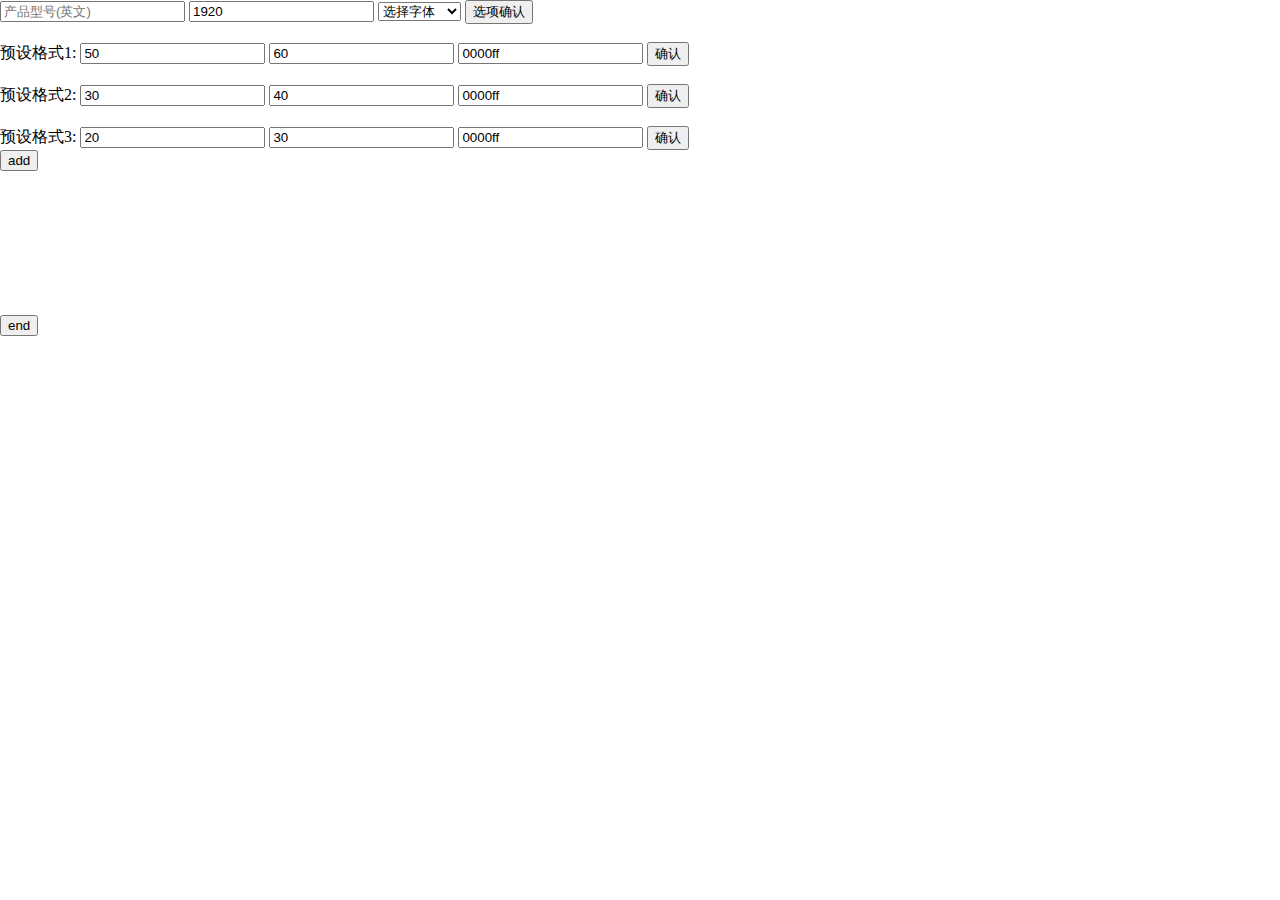
<file: version7/productHelper.html>
﻿<!DOCTYPE html>
<html>

<head>
	<meta http-equiv="Content-Type" content="text/html; charset=utf-8" />
	<title>专题制作插件</title>
	<link rel="stylesheet" href="./js/jquery-ui.min.css">

	<script src="./js/jquery.min.js"></script>
	<script src="./js/jquery-ui.min.js"></script>
	<script src="./js/jquery.colorpicker.js"></script>
	<script src="./js/jquery.mousewheel.js"></script>

</head>

<script>
	var productNameSubmit = "";//确认的产品型号
	var UIWidthSubmit = 1920;//确认设计稿宽度
	var fontFamilySubmit = "";//确认的字体
	var alreadyCommit = 0;//确认选项

	var standard = [
		{
			fontSize: 50,
			lineHeight: 60,
			color: "0000ff"
		},
		{
			fontSize: 30,
			lineHeight: 40,
			color: "0000ff"
		},
		{
			fontSize: 20,
			lineHeight: 30,
			color: "0000ff"
		}
	];//预设标准
	var standardActive = 0;

	var globalColor = new Array();//用于记录颜色

	var addNumber = 0;//版块数量

	var keyCode = {
		up: 38,
		down: 40,
		left: 37,
		right: 39,
		a: 65,
		b: 66,
		c: 67,
		d: 68,
		e: 69,
		f: 70,
		g: 71,
		h: 72,
		i: 73,
		j: 74,
		k: 75,
		l: 76,
		m: 77,
		n: 78,
		o: 79,
		p: 80,
		q: 81,
		r: 82,
		s: 83,
		t: 84,
		u: 85,
		v: 86,
		w: 87,
		x: 88,
		y: 89,
		z: 90
	};//键盘编码

	//初始化提交值
	var init = function () {
		console.log("initial");
		productNameSubmit = "";
		UIWidthSubmit = 1920;
		fontFamilySubmit = "";
		alreadyCommit = 0;
	}

	//校验数据
	var validateData = function (productName, uiWidth, fontFamily) {
		console.log("validate");
		if (productName == "") {
			alert("产品型号(英文)");
			return false;
		}
		if (uiWidth < 0) {
			alert("设计稿宽度");
			return false;
		}
		if (fontFamily == "选择字体") {
			alert("选择字体");
			return false;
		}
		return true;
	}

	//提交参数
	var submitValue = function (productName, uiWidth, fontFamily) {
		console.log("submit");
		$(document).attr("title", productName);
		productNameSubmit = productName;
		UIWidthSubmit = uiWidth;
		fontFamilySubmit = fontFamily;
		alreadyCommit = 1;
	}

	//版面处理
	var modifyTable = function () {
		console.log("modifyTable");
		if (addNumber > 0) {
			//div处理
			$("div").eq(2).attr("id", productNameSubmit + "-main");
			$("#" + productNameSubmit + "-main").css({
				"width": "100%",
				"fontFamily": "SourceHanSansCN-" + fontFamilySubmit + ", Microsoft YaHei, Arial;"
			});
		}
	}

	//添加div
	var addDiv = function () {
		$("#append-new").before(
			'<div id="' + productNameSubmit + '-main">' + '</div>'
		);
		$("#" + productNameSubmit + "-main").append(
			`<style>
				@font-face {
					font-family: 'SourceHanSansCN-`+ fontFamilySubmit + `';
					src: url('images/SourceHanSansCN-`+ fontFamilySubmit + `.eot');
					src:
						url('images/SourceHanSansCN-`+ fontFamilySubmit + `.eot?#font-spider') format('embedded-opentype'),
						url('images/SourceHanSansCN-`+ fontFamilySubmit + `.woff') format('woff'),
						url('images/SourceHanSansCN-`+ fontFamilySubmit + `.ttf') format('truetype'),
						url('images/SourceHanSansCN-`+ fontFamilySubmit + `.svg') format('svg');
					font-weight: normal;
					font-style: normal;
				}
				#${productNameSubmit}-main p{
					white-space: nowrap
				}
			</style>`
		);
		$("#" + productNameSubmit + "-main").css({
			"width": "100%",
			"fontFamily": "SourceHanSansCN-" + fontFamilySubmit + ", Microsoft YaHei, Arial"
		});
	}
	
	//加入一块内容
	var addContent = function () {
		addNumber++;
		console.log('addNumber:' + addNumber);
		//第一次插入外层div
		if (addNumber == 1) {
			addDiv();
		}
		//插入版块内容
		addTable();
	}

	//插入table
	var addTable = function () {
		//插入table
		if (addNumber < 10) {
			addTable19();
		}
		else {
			addTable10();
		}
	}

	//添加table，图片数1-9
	var addTable19 = function () {
		$("#" + productNameSubmit + "-main").append(
			`<div style="width:100%;position:relative;">
				<img style="width:100%;display:block;" src="images/${productNameSubmit}_0${addNumber}.jpg"> 
			</div>`
		);
	}

	//添加table，图片数10+
	var addTable10 = function () {
		$("#" + productNameSubmit + "-main").append(
			`<div style="width:100%;position:relative;">
				<img style="width:100%;display:block;" src="images/${productNameSubmit}_${addNumber}.jpg"> 
			</div>`
		);
	}

	//添加控制器
	var addController = function () {
		addControllerFace();
		addControllerEvent();
	}

	//table后添加控制界面
	var addControllerFace = function () {
		$("#" + productNameSubmit + "-main").children("div").eq(addNumber - 1).append(
			'<div class="helper" style="position:absolute;top:0px;left:0px;width:300px;font-family:Microsoft YaHei">'
			+ '<button class="show-hidden-ctrl" onclick="$(this).parent().find(\'div\').slideToggle(\'slow\')">显示/隐藏控件</button>'
				+ '<div class="table-helper">'
					+ '<button class="hints-dark" style="margin-right: 9px;" onclick="$(this).parent().css(\'color\',\'#000000\')">提示文字变深色</button>'
					+ '<button class="hints-light" onclick="$(this).parent().css(\'color\',\'#ffffff\')">提示文字变浅色</button>'
					+ '<br/>'
					+ '<button style="margin-right: 5px;" class="addp">addp</button>'
					+ '<button style="margin-right: 5px;" class="useStandard1">使用格式1</button>'
					+ '<button style="margin-right: 5px;" class="useStandard2">使用格式2</button>'
					+ '<button class="useStandard3">使用格式3</button>'
					+ '<br/>'
					+ '<button class="remove-p" style="margin-right: 27px;">remove-p</button>'
					+ '<button class="remove-table">remove-table</button>'
					+ '<textarea class="global-color" style="margin: 0px;height: 60px;width: 285px;"></textarea>'
				+ '</div>'
			+ '</div>'
		);
	}

	//注册控制器监听事件
	var addControllerEvent = function () {
		$(".helper .table-helper").children().unbind();
		addP();
		useStandard();
		removeP();
		removeTable();
		initialGlobalColor();
	}

	//插入<p>
	var addP = function () {
		$(".helper .addp").each(function (index, element) {
			$(this).on("click", function () {
				console.log("index:" + index);
				console.log("add <p>");
				var pLength = $("#" + productNameSubmit + "-main").children("div").eq(index).children('p').length;
				$("#" + productNameSubmit + "-main").children("div").eq(index).append(
					`<p style="margin:0;position:absolute;top:10%;left:50%;font-size:${(standard[standardActive].fontSize/(UIWidthSubmit/100)).toFixed(5)}vw;line-height:${(standard[standardActive].lineHeight/standard[standardActive].fontSize).toFixed(5)}em;color:#${standard[standardActive].color};" class="pdraggable" data-font-size="${standard[standardActive].fontSize}" data-line-height="${standard[standardActive].lineHeight}">此处为文字</p>`
				);
				$(".p-helper").children().unbind().remove();
				$(".p-helper").remove();
				$(".pcp").remove();
				pHelper();
			});
		});
	}

	//<p>帮助模块
	var pHelper = function(){
		$(".pdraggable").on("click",function(){
			console.log("p click");
			console.log($(this));
			var ptable = $(this).parent('div');
			var ptableNumber = $("#" + productNameSubmit + "-main").children("div").index(ptable);
			var pNumber = ptable.children("p").index($(this));
			console.log('ptable:',ptable,'ptableNumber:'+ptableNumber,'pNumber:'+pNumber);

			removePHelper();
			pModuleFunction(ptableNumber,pNumber);
		});
	}

	//<p>功能模块
	var pModuleFunction = function (ptableNumber, pNumber) {
		addPControllerFace(ptableNumber, pNumber);
		setPControllerFace(ptableNumber, pNumber);
		pFontSizeSpinner(ptableNumber, pNumber);
		pLineHeightSpinner(ptableNumber, pNumber);
		pColor(ptableNumber, pNumber);
		pColorMore(ptableNumber, pNumber);
		pAlign(ptableNumber, pNumber);
		pResetPosition(ptableNumber, pNumber);
		pTextarea(ptableNumber, pNumber);
		pDirection(ptableNumber, pNumber);
		pDirectionFocus(ptableNumber, pNumber);
	}

	//去掉p控件
	var removePHelper = function () {
		$(".p-helper").children().unbind().remove();
		$(".p-helper").remove();
		$(".pcp").remove();
	}

	//增加p控制界面
	var addPControllerFace = function (ptableNumber, pNumber) {
		console.log("addPControllerFace");
		$(".helper").eq(ptableNumber).find("div").eq(0).append(
			'<div class="p-helper' + ptableNumber + '-' + pNumber + ' p-helper' + '" style="width:300px;">'
			+ '<p style="margin:0;">当前p-文字大小/行高:</p>'
			+ '<input type="text" class="p-font-size-spinner" name="p-font-size-spinner" placeholder="p-font-size-spinner">'
			+ '<input type="text" class="p-line-height-spinner" name="p-line-height-spinner" placeholder="p-line-height-spinner">'
			+ '<br/>'
			+ '<input type="text" name="p-color" class="p-color" style="width:100px;margin-right:15px;" placeholder="点击选择颜色"/>'
			+ '<input type="text" name="p-color-more" class="p-color-more" style="width:100px;" placeholder="输入更多颜色"/>'
			+ '<br/>'
			+ '<select class="p-align" style="margin-right:57px;">'
			+ '<option value="center">center</option>'
			+ '<option value="left">left</option>'
			+ '<option value="right">right</option>'
			+ '</select>'
			+ '<button class="p-reset-position">reset-position</button>'
			+ '<br/>'
			+ '<textarea class="p-textarea" style="height:150px;width:250px;" placeholder="p输入内容">p输入内容</textarea>'
			+ '<input type="text" name="p-direction" class="p-direction" style="width:250px;" placeholder="awds,fthg,jilk控制方向"/>'
			+ '</div>'
		);
	}

	//设置p控制界面
	var setPControllerFace = function (ptableNumber, pNumber) {
		$(".p-helper" + ptableNumber + "-" + pNumber).find(".p-font-size-spinner").spinner();
		$(".p-helper" + ptableNumber + "-" + pNumber).find(".p-font-size-spinner").spinner("value", $("#" + productNameSubmit + "-main").children("div").eq(ptableNumber).children("p").eq(pNumber).data("font-size"));
		$(".p-helper" + ptableNumber + "-" + pNumber).find(".p-line-height-spinner").spinner();
		$(".p-helper" + ptableNumber + "-" + pNumber).find(".p-line-height-spinner").spinner("value", $("#" + productNameSubmit + "-main").children("div").eq(ptableNumber).children("p").eq(pNumber).data("line-height"));
		$(".p-helper" + ptableNumber + "-" + pNumber).find(".p-textarea").html($("#" + productNameSubmit + "-main").children("div").eq(ptableNumber).children("p").eq(pNumber).html());
		$(".p-helper" + ptableNumber + "-" + pNumber).find(".p-font-size-spinner").css("width", "50px");
		$(".p-helper" + ptableNumber + "-" + pNumber).find(".p-line-height-spinner").css("width", "50px");
		$(".p-helper" + ptableNumber + "-" + pNumber).find("span").eq(0).css("margin-right", "39px");
	}

	//spinner改变p字体大小
	var pFontSizeSpinner = function (ptableNumber, pNumber) {
		$(".p-helper" + ptableNumber + "-" + pNumber).find(".p-font-size-spinner").spinner({
			min: 10,
			max: 150,
			spin: function (event, ui) {
				console.log("spinner-font-size:" + ui.value + " ptableNumber:" + ptableNumber + " pNumber:" + pNumber);
				$("#" + productNameSubmit + "-main").children("div").eq(ptableNumber).children("p").eq(pNumber).data("font-size", ui.value);
				$("#" + productNameSubmit + "-main").children("div").eq(ptableNumber).children("p").eq(pNumber).attr("data-font-size", ui.value);
				$("#" + productNameSubmit + "-main").children("div").eq(ptableNumber).children("p").eq(pNumber).css("font-size", (ui.value/(UIWidthSubmit/100)).toFixed(5) + "vw");
				var lineHeight = $("#" + productNameSubmit + "-main").children("div").eq(ptableNumber).children("p").eq(pNumber).data("line-height");
				$("#" + productNameSubmit + "-main").children("div").eq(ptableNumber).children("p").eq(pNumber).css("line-height", (lineHeight/ui.value).toFixed(5) + "em");
			}
		});
	}

	//改变p字体大小
	var pFontSize = function (ptableNumber, pNumber) {
		$(".p-helper" + ptableNumber + "-" + pNumber).find(".p-font-size").bind('input propertychange', function () {
			var value = parseInt($(this).val());
			console.log("font-size:" + value + " ptableNumber:" + ptableNumber + " pNumber:" + pNumber);
			if (isNaN(value)) {
				value = 10;
			}
			else if (value < 10 || value > 80) {
				value = 10;
			}
			$("#" + productNameSubmit + "-main").children("div").eq(ptableNumber).children("p").eq(pNumber).data("font-size", value);
			$("#" + productNameSubmit + "-main").children("div").eq(ptableNumber).children("p").eq(pNumber).attr("data-font-size", value);
			$("#" + productNameSubmit + "-main").children("div").eq(ptableNumber).children("p").eq(pNumber).css("font-size", (value/(UIWidthSubmit/100)).toFixed(5) + "vw");
			var lineHeight = $("#" + productNameSubmit + "-main").children("div").eq(ptableNumber).children("p").eq(pNumber).data("line-height");
			$("#" + productNameSubmit + "-main").children("div").eq(ptableNumber).children("p").eq(pNumber).css("line-height", (lineHeight/ui.value).toFixed(5) + "em");
		});
	}

	//spinner改变p行高
	var pLineHeightSpinner = function (ptableNumber, pNumber) {
		$(".p-helper" + ptableNumber + "-" + pNumber).find(".p-line-height-spinner").spinner({
			min: 10,
			max: 150,
			spin: function (event, ui) {
				console.log("spinner-line-height:" + ui.value + " ptableNumber:" + ptableNumber + " pNumber:" + pNumber);
				$("#" + productNameSubmit + "-main").children("div").eq(ptableNumber).children("p").eq(pNumber).data("line-height", ui.value);
				$("#" + productNameSubmit + "-main").children("div").eq(ptableNumber).children("p").eq(pNumber).attr("data-line-height", ui.value);
				var fontSize = $("#" + productNameSubmit + "-main").children("div").eq(ptableNumber).children("p").eq(pNumber).data("font-size");
				$("#" + productNameSubmit + "-main").children("div").eq(ptableNumber).children("p").eq(pNumber).css("line-height", (ui.value/fontSize).toFixed(5) + "em");
			}
		});
	}

	//改变p行高
	var pLineHeight = function (ptableNumber, pNumber) {
		$(".p-helper" + ptableNumber + "-" + pNumber).find(".p-line-height").bind('input propertychange', function () {
			var value = parseInt($(this).val());
			console.log("line-height:" + value + " ptableNumber:" + ptableNumber + " pNumber:" + pNumber);
			if (isNaN(value)) {
				value = 20;
			}
			else if (value < 20 || value > 150) {
				value = 20;
			}
			$("#" + productNameSubmit + "-main").children("div").eq(ptableNumber).children("p").eq(pNumber).data("line-height", value);
			$("#" + productNameSubmit + "-main").children("div").eq(ptableNumber).children("p").eq(pNumber).attr("data-line-height", value);
			var fontSize = $("#" + productNameSubmit + "-main").children("div").eq(ptableNumber).children("p").eq(pNumber).data("font-size");
			$("#" + productNameSubmit + "-main").children("div").eq(ptableNumber).children("p").eq(pNumber).css("line-height", (value/fontSize).toFixed(5) + "em");
		});
	}

	//改变p颜色
	var pColor = function (ptableNumber, pNumber) {
		$(".p-helper" + ptableNumber + "-" + pNumber).find(".p-color").colorpicker({
			fillcolor: true,
			event: 'click',
			target: $("#" + productNameSubmit + "-main").children("div").eq(ptableNumber).children("p").eq(pNumber),
			success: function (o, color) {
				$(".p-helper" + ptableNumber + "-" + pNumber).find(".p-color").val(color)
			}
		});
		$(".colorpanel").each(function (index, element) {
			if ($(".colorpanel").eq(index).attr("class").indexOf("h3cp") == -1) {
				$(".colorpanel").eq(index).addClass("pcp");
			}
		});
	}

	//输入更多p颜色
	var pColorMore = function (ptableNumber, pNumber) {
		$(".p-helper" + ptableNumber + "-" + pNumber).find(".p-color-more").bind('click', function () {
			var value = $(this).val();
			var reg = /^[0-9a-f]{6}$/;
			console.log("color:" + value + " ptableNumber:" + ptableNumber + " pNumber:" + pNumber);
			if (reg.test(value)) {
				$("#" + productNameSubmit + "-main").children("div").eq(ptableNumber).children("p").eq(pNumber).css("color", "#" + value);
				if ($.inArray(value, globalColor) < 0) {
					globalColor.push(value);
					initialGlobalColor();
				}
			}
			else {
				$("#" + productNameSubmit + "-main").children("div").eq(ptableNumber).children("p").eq(pNumber).css("color", "#0000ff");
			}
		});
	}

	//改变p align
	var pAlign = function (ptableNumber, pNumber) {
		$(".p-helper" + ptableNumber + "-" + pNumber).find(".p-align").on("change", function () {
			var value = $(this).children("option:selected").val();
			console.log("align:" + value + " ptableNumber:" + ptableNumber + " pNumber:" + pNumber);
			$("#" + productNameSubmit + "-main").children("div").eq(ptableNumber).children("p").eq(pNumber).attr("align", value);
		});
	}

	//重置p位置
	var pResetPosition = function (ptableNumber, pNumber) {
		$(".p-helper" + ptableNumber + "-" + pNumber).find(".p-reset-position").on("click", function () {
			console.log("reset p position," + " ptableNumber:" + ptableNumber + " pNumber:" + pNumber)
			$("#" + productNameSubmit + "-main").children("div").eq(ptableNumber).children("p").eq(pNumber).css({
				"left": "50%",
				"top": "10%"
			});
		});
	}

	//输入p内容
	var pTextarea = function (ptableNumber, pNumber) {
		$(".p-helper" + ptableNumber + "-" + pNumber).find(".p-textarea").bind('input propertychange', function () {
			var value = $(this).val().replace(/ /g, "&nbsp;").replace(/\n/g, '<font style="font-family: Arial"><br /></font>');
			console.log("textarea:" + value + " ptableNumber:" + ptableNumber + " pNumber:" + pNumber);
			$("#" + productNameSubmit + "-main").children("div").eq(ptableNumber).children("p").eq(pNumber).html(value);
			if (value.length == 0) {
				$("#" + productNameSubmit + "-main").children("div").eq(ptableNumber).children("p").eq(pNumber).html("p待输入内容");
			}
		});
	}

	//控制p移动
	var pDirection = function (ptableNumber, pNumber) {
		$(".p-helper" + ptableNumber + "-" + pNumber).find(".p-direction").bind('keydown', function (e) {
			var top = parseFloat($("#" + productNameSubmit + "-main").children("div").eq(ptableNumber).children("p").eq(pNumber).get(0).style.top);
			var left = parseFloat($("#" + productNameSubmit + "-main").children("div").eq(ptableNumber).children("p").eq(pNumber).get(0).style.left);
			
			console.log(e)
			console.log(`move begin:keyCode:${e.keyCode},table:${ptableNumber},p:${pNumber},top:${top},left:${left}`)

			if(e.keyCode == keyCode.a){
				if(left>=10){
					left -= 10;
				}
			}
			if(e.keyCode == keyCode.w){
				if(top>=10){
					top -= 10;
				}
			}
			if(e.keyCode == keyCode.d){
				if(left<=90){
					left += 10;
				}
			}
			if(e.keyCode == keyCode.s){
				if(top<=90){
					top += 10;
				}
			}

			if(e.keyCode == keyCode.f){
				if(left>=1){
					left -= 1;
				}
			}
			if(e.keyCode == keyCode.t){
				if(top>=1){
					top -= 1;
				}
			}
			if(e.keyCode == keyCode.h){
				if(left<=99){
					left += 1;
				}
			}
			if(e.keyCode == keyCode.g){
				if(top<=99){
					top += 1;
				}
			}

			if(e.keyCode == keyCode.j){
				if(left>=0.1){
					left -= 0.1;
				}
			}
			if(e.keyCode == keyCode.i){
				if(top>=0.1){
					top -= 0.1;
				}
			}
			if(e.keyCode == keyCode.l){
				if(left<=99.9){
					left += 0.1;
				}
			}
			if(e.keyCode == keyCode.k){
				if(top<=99.9){
					top += 0.1;
				}
			}

			if(e.keyCode == keyCode.left){
				if(left>=0.01){
					left -= 0.01;
				}
			}
			if(e.keyCode == keyCode.up){
				if(top>=0.01){
					top -= 0.01;
				}
			}
			if(e.keyCode == keyCode.right){
				if(left<=99.99){
					left += 0.01;
				}
			}
			if(e.keyCode == keyCode.down){
				if(top<=99.99){
					top += 0.01;
				}
			}

			console.log(`move end:top:${top},left:${left}`)

			$("#" + productNameSubmit + "-main").children("div").eq(ptableNumber).children("p").eq(pNumber).css("top", top.toFixed(2)+"%");
			$("#" + productNameSubmit + "-main").children("div").eq(ptableNumber).children("p").eq(pNumber).css("left", left.toFixed(2)+"%");
			$(this).val("");
		});
	}

	//p移动控件聚焦
	var pDirectionFocus = function (ptableNumber, pNumber) {
		$(".p-helper" + ptableNumber + "-" + pNumber).find(".p-direction").get(0).focus();
		console.log('focus');
	}

	//使用标准按钮
	var useStandard = function () {
		$(".helper .useStandard1").each(function(index, element){
			$(this).on("click",function(){
				console.log("index:"+index);
				console.log("useStandard1");
				standardActive = 0;
			});
		});
		$(".helper .useStandard2").each(function(index, element){
			$(this).on("click",function(){
				console.log("index:"+index);
				console.log("useStandard2");
				standardActive = 1;
			});
		});
		$(".helper .useStandard3").each(function(index, element){
			$(this).on("click",function(){
				console.log("index:"+index);
				console.log("useStandard3");
				standardActive = 2;
			});
		});
	}

	//移除<p>
	var removeP = function(){
		$(".helper .remove-p").each(function(index, element){
			$(this).on("click",function(){
				console.log("index:"+index);
				console.log("remove <p>");
				$("#" + productNameSubmit + "-main").children("div").eq(index).children('p').unbind().remove();
			});
		});
	}

	//移除table
	var removeTable = function () {
		$(".helper .remove-table").each(function (index, element) {
			console.log("11111");
			console.log($(this));
			$(this).on("click", function () {
				console.log("22222");
				console.log($(this));
				console.log("index:" + index);
				console.log("remove table");
				$(this).parent().parent('.helper').parent('div').remove();
				addNumber--;
				console.log('addNumber:' + addNumber);
				if (addNumber == 0) {
					$("#" + productNameSubmit + "-main").remove();
				}
			});
		});
	}

	//显示全局颜色到textarea
	var initialGlobalColor = function () {
		var colorStr = "";
		for (var i = 0; i < globalColor.length; i++) {
			colorStr += globalColor[i];
			colorStr += "/";
		}
		$(".global-color").val(colorStr);
	}


	$(function () {
		//“选项确认”点击
		$("#set-option .option-submit").on("click", function () {
			//获取输入的数据
			var productName = $("#set-option .product-name").val();
			var uiWidth = $("#set-option .ui-width").val();
			var fontFamily = $("#set-option .font-family option:selected").val();

			init();
			var judge = validateData(productName, uiWidth, fontFamily);
			if (judge) {
				submitValue(productName, uiWidth, fontFamily);
				modifyTable();
			}
		});

		//预设格式确认
		$("#font-standard .standard .submit").on("click", function () {
			console.log("预设格式确认")
			var standardIndex = $("#font-standard .standard .submit").index($(this));
			console.log("standardIndex",standardIndex)
			standard[standardIndex].fontSize = parseInt($(this).parent('.standard').find('.font-size').val());
			standard[standardIndex].lineHeight = parseInt($(this).parent('.standard').find('.line-height').val());
			standard[standardIndex].color = $(this).parent('.standard').find('.color').val();
			console.log(standard)
		});

		//“add”点击
		$("#append-new .add").on("click", function () {
			if (alreadyCommit == 0) {
				alert("选项确认");
			}
			else {
				//添加table内容
				addContent();
				//插入可视化控制器
				addController();
			}
		});
		//“end”点击
		$("#commit .end").on("click", function () {
			$(".pdraggable").unbind().removeAttr("class").removeAttr("data-font-size").removeAttr("data-line-height");
			$(".colorpanel").unbind().remove();
			$("#font-standard .title .submit,#font-standard .content .submit").unbind().remove();
			$("#set-option,#append-new,#commit,#font-standard,.helper,script,.blank").remove();
			$("link").eq(0).remove();
		});
	});
</script>

<body style="padding:0;margin:0;">
	<div id="set-option">
		<input type="text" name="product-name" class="product-name" placeholder="产品型号(英文)" />
		<input type="number" name="ui-width" class="ui-width" placeholder="设计稿宽度" step="1" min="1200" value="1920" />
		<select name="select2" class="font-family">
			<option value="选择字体">选择字体</option>
			<option value="Bold">Bold</option>
			<option value="ExtraLight">ExtraLight</option>
			<option value="Light">Light</option>
			<option value="Medium">Medium</option>
			<option value="Normal">Normal</option>
			<option value="Regular">Regular</option>
		</select>
		<button class="option-submit">选项确认</button>
	</div>

	<div class="blank">
		<br>
	</div>

	<div id="font-standard">
		<div class="standard">
			<span class="name">预设格式1:</span>
			<input class="font-size" type="number" step="1" placeholder="字体大小px" value="50" />
			<input class="line-height" type="number" step="1" placeholder="行高px" value="60" />
			<input class="color" type="text" placeholder="颜色" minlength="6" maxlength="6" value="0000ff" />
			<button class="submit">确认</button>
		</div>
		<br>
		<div class="standard">
			<span class="name">预设格式2:</span>
			<input class="font-size" type="number" step="1" placeholder="字体大小px" value="30" />
			<input class="line-height" type="number" step="1" placeholder="行高px" value="40" />
			<input class="color" type="text" placeholder="颜色" minlength="6" maxlength="6" value="0000ff" />
			<button class="submit">确认</button>
		</div>
		<br>
		<div class="standard">
			<span class="name">预设格式3:</span>
			<input class="font-size" type="number" step="1" placeholder="字体大小px" value="20" />
			<input class="line-height" type="number" step="1" placeholder="行高px" value="30" />
			<input class="color" type="text" placeholder="颜色" minlength="6" maxlength="6" value="0000ff" />
			<button class="submit">确认</button>
		</div>
	</div>

	<div id="append-new">
		<button class="add">add</button>
	</div>

	<div class="blank">
		<br>
		<br>
		<br>
		<br>
		<br>
		<br>
		<br>
		<br>
	</div>

	<div id="commit">
		<button class="end">end</button>
	</div>


</body>

</html>
</file>
